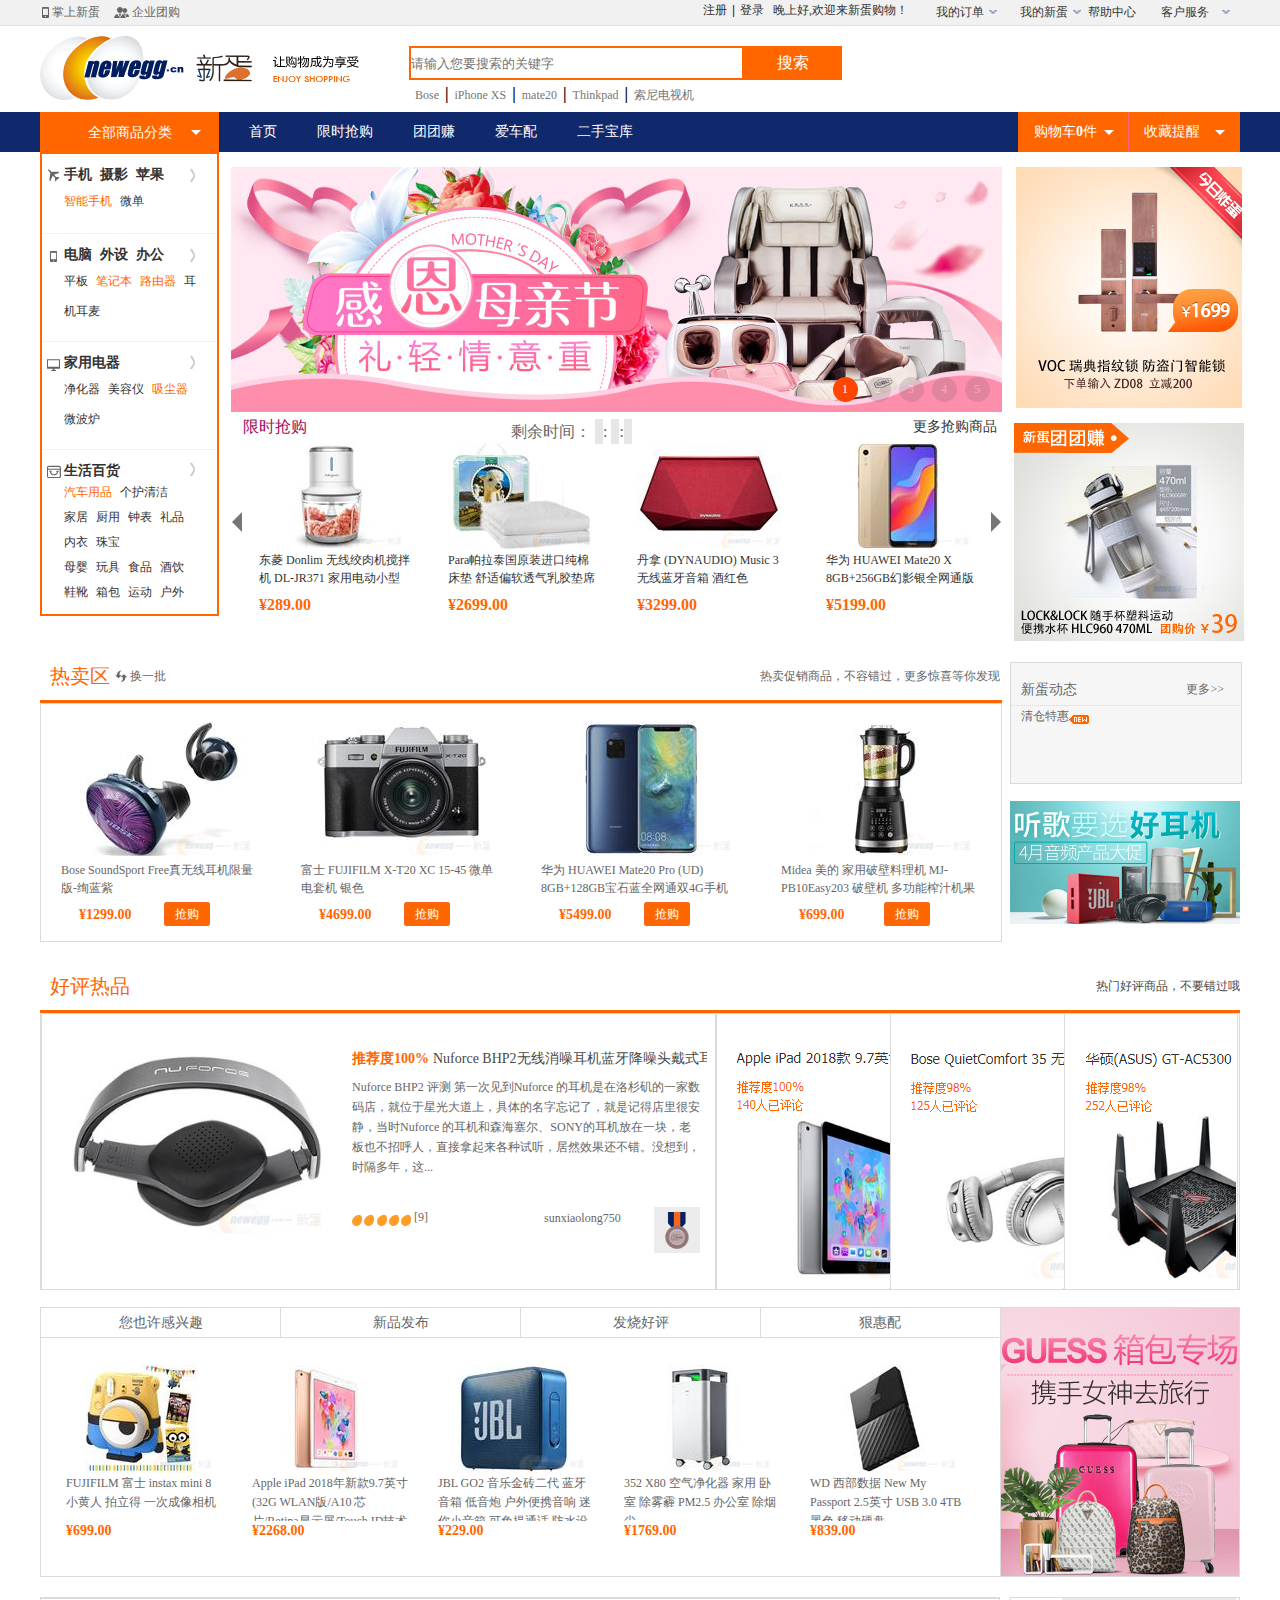
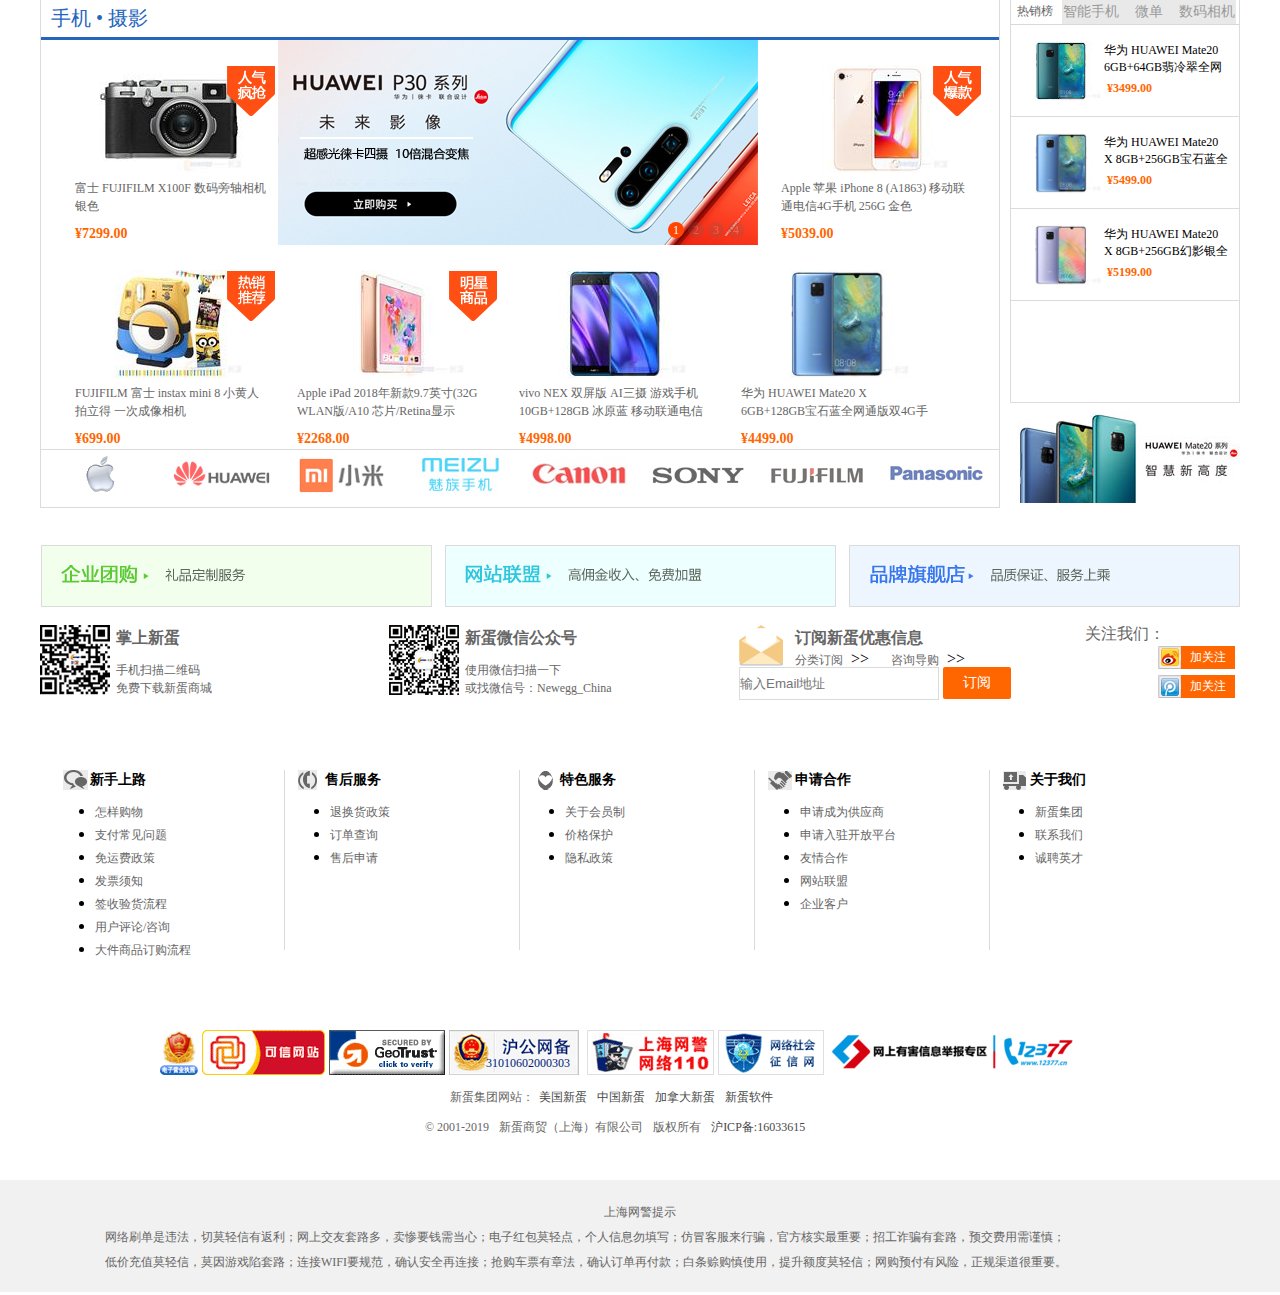
<file: src/index.html>
<!DOCTYPE html>
<html lang="en">

<head>
    <meta charset="UTF-8">
    <title>新蛋商城</title>
    <link rel="stylesheet" href="css/base.css">
    <link rel="stylesheet" href="css/index.css">
    <link rel="stylesheet" type="text/css" href="css/swiper.css" />
    <script src="lib/swiper.min.js" type="text/javascript" charset="utf-8"></script>
    <script src="lib/jquery-1.11.0.min.js"></script>
    <script src="js/main2.js"></script>
    <script src="js/index.js"></script>
    <script src="js/xsg.js"></script>
    <script src="js/gwc1.js"></script>
</head>

<body>
    <div id="topbar">
        <div class="wraper topbar">
            <div class="topnav_left">
                <ul class="aside">
                    <li id="qrcode"><a href="###" class="phone">
                            掌上新蛋</a>
                        <div class="inner_code">
                            <div class="code">
                                <p> 新蛋APP</p>
                                <img src="img/qrcode_app.png" width="100" height="100" alt="">
                                <span>全新APP<br>让购物成为享受</span>
                            </div>
                            <div class="code">
                                <p>新蛋公众号</p>
                                <img src="img/qrcode_wechat.jpg" width="100" height="100" alt="">
                                <span>精彩文章<br>周周更不停</span>
                            </div>
                        </div>
                    </li>
                    <li><a href="#" class="bizGroupBuy">
                            企业团购</a></li>
                </ul>
            </div>
            <div class="topnav_right">
                <ul class="aside fr">
                    <li id="miniPayCountDown" class="hasub" show="" down="true"><a href="#" class="oper">
                            我的订单</a> <s><a id="hiddenPayCountDown" style="display:none">
                               
                            </a></s>
                        <div class="inner logintip">请<a href="#" class="blue underline">登录</a>后查看</div>
                    </li>
                    <li id="miniMyNewegg" class="hasub" show="" down="true"><a href="#" class="oper">
                            我的新蛋<s></s></a>
                        <div class="inner logintip">请<a href="#" class="blue underline">登录</a>后查看</div>
                    </li>
                    <li><a href="#">
                            帮助中心</a></li>
                    <li class="hasub service"><a href="###" class="oper">
                            客户服务<s></s></a>
                        <div class="inner">
                            <div class="info">
                                <p class="orange fz14">
                                    <strong>
                                        400-820-4400</strong></p>
                                <strong>
                                    021-67072699</strong>
                                <p>
                                    每天 9:00 - 18:00</p>
                            </div>
                            <div class="connect_way">
                                <div class="common_btn"><a id="common_btn common_blue_btn" href="#" title="在线咨询"
                                        style="margin-right: 4px;"><span>
                                            在线咨询</span>
                                    </a></div>
                                <div class="common_btn">
                                    <a id="common_btn common_blue_btn" href="#" title="邮件我们"><span>
                                            邮件我们</span></a>
                                </div>
                            </div>
                        </div>
                    </li>
                </ul>
            </div>
            <div class="topnav_center">
                <span class="userpanel " id="userpanel" style="display: block;"><a href="./html/reg.html">注册</a><b>|</b><a
                        href="./html/login.html">登录</a>
                    <span id="spWelcome" class="welcome">晚上好,欢迎来新蛋购物！</span>
                </span>
                <span id="usename1" style="display: none;">
                    <p id="con">晚上好，欢迎来到新蛋购物！</p>
                    <p id="quit">退出</p>
                </span>
            </div>
        </div>
    </div>
    <div id="header" class="wraper">
        <div class="wraper header">
            <a id="logo" href="###" ref="noBlank" title="新蛋中国 - 全球领先的IT/数码网上购物商城-笔记本,电脑配件,数码相机,手机,办公设备,家电,百货"
                class="inblock logo ie6png"></a>

            <div class="searchbar ">
                <div class="searchinput">
                    <input type="text" value="" placeholder="请输入您要搜索的关键字" name="keyword" id="topSearch"
                        autocomplete="off" maxlength="50" x-webkit-speech="" class="keyword hasDefaultText">
                    <div class="sousuo">
                        <a href="###" class="btn_search" title="搜索">搜索</a>
                    </div>
                </div>
                <p class="hot">
                    <a href="###">Bose</a><b>|</b><a href="###">iPhone XS</a><b>|</b><a href="###">mate20</a><b>|</b><a
                        href="###">Thinkpad</a><b>|</b><a href="###">索尼电视机</a>
                </p>
            </div>
        </div>
    </div>
    <div id="menu" class="menu_index">
        <div class="wraper">
            <ul class="nav">
                <li><a href="###" title="首页">首页</a></li>
                <li><a href="###" title="限时抢购">限时抢购</a></li>
                <li><a href="###" title="团团赚">团团赚</a></li>
                <li><a href="###" title="爱车配">爱车配</a></li>
                <li id="nav_banner" class="endhid"><a href="###" title="二手宝库">二手宝库</a></li>
            </ul>
            <div class="menu" id="innermenu">
                <h3><a href="###" title="全部商品分类">全部商品分类</a></h3>
                <div class="menulist" id="navigationPanel" style="display:block;">
                    <ul class="menunavi cls">
                        <li class="item">
                            <dl style="height: 100%;padding-bottom:10px">
                                <dt>
                                    <div class="banner_icon"></div>
                                    <div class="drop_links">
                                        <h4>
                                            <a href="./html/list.html">手机</a>&nbsp;
                                            <a href="###">摄影</a>&nbsp;
                                            <a href="###">苹果</a>&nbsp;
                                        </h4>
                                        <div class="se_links" style="overflow: hidden; line-height: 27px;width: 132px;">
                                            <a href="###" class="clf60">智能手机</a>&nbsp;
                                            <a href="###">微单</a>&nbsp;
                                        </div>
                                    </div>
                                </dt>
                                <dd>
                                    <div class="ddwrap">
                                        <img src="img/mate20tu.jpg" alt="mate20" class="bgimg" usemap="#imhot17749">
                                        <map name="imhot17749"><area shape="rect" coords="0,300,818,490" href="###"
                                                title="mate20"></map>
                                        <table cellpadding="0" cellspacing="0" class="ddwrap_brand_table">
                                            <tbody>
                                                <tr>
                                                    <th><label>手机</label></th>
                                                    <td>
                                                        <a href="./html/list.html" class="clf60">华为</a>
                                                        <b>|</b>
                                                        <a href="###">小米</a>
                                                        <b>|</b>
                                                        <a href="###">魅族</a>
                                                        <b>|</b>
                                                        <a href="###">vivo</a>
                                                    </td>
                                                </tr>
                                                <tr>
                                                    <th><label>苹果专区</label></th>
                                                    <td>
                                                        <a href="###" class="clf60">iPhone</a>
                                                        <b>|</b>
                                                        <a href="###">iPad</a>
                                                        <b>|</b>
                                                        <a href="###">Watch</a>
                                                        <b>|</b>
                                                        <a href="###">iMac</a>
                                                        <b>|</b>
                                                        <a href="###" class="clf60">MacBook</a>
                                                        <b>|</b>
                                                        <a href="###">苹果通用附件</a>
                                                        <b>|</b>
                                                        <a href="###">苹果原装配件</a>
                                                    </td>
                                                </tr>
                                                <tr>
                                                    <th><label>手机配件</label></th>
                                                    <td>
                                                        <a href="###">手机电池/充电器</a>
                                                        <b>|</b>
                                                        <a href="###">手机数据线</a>
                                                        <b>|</b>
                                                        <a href="###">车载手机配件</a>
                                                        <b>|</b>
                                                        <a href="###">手机通用配件</a>
                                                        <b>|</b>
                                                        <a href="###" class="clf60">移动电源</a>
                                                        <b>|</b>
                                                        <a href="###">手机耳机</a>
                                                        <b>|</b>
                                                        <a href="###">无线充电</a>
                                                        <b>|</b>
                                                        <a href="###">手机镜头/拍摄器材</a>
                                                    </td>
                                                </tr>
                                                <tr>
                                                    <th><label>智能硬件</label></th>
                                                    <td>
                                                        <a href="###" class="clf60">智能穿戴/设备</a>
                                                        <b>|</b>
                                                        <a href="###">无人机</a>
                                                        <b>|</b>
                                                        <a href="###">平衡车</a>
                                                        <b>|</b>
                                                        <a href="###">游戏机</a>
                                                        <b>|</b>
                                                        <a href="###">游戏周边</a>
                                                        <b>|</b>
                                                        <a href="###">游戏手柄</a>
                                                    </td>
                                                </tr>
                                                <tr>
                                                    <th><label>数码摄影</label></th>
                                                    <td>
                                                        <a href="###" class="clf60">单电/微单</a>
                                                        <b>|</b>
                                                        <a href="###">镜头</a>
                                                        <b>|</b>
                                                        <a href="###">数码相机</a>
                                                        <b>|</b>
                                                        <a href="###">数码摄像机</a>
                                                        <b>|</b>
                                                        <a href="###">特殊相机</a>
                                                        <b>|</b>
                                                        <a href="###">照片打印机</a>
                                                    </td>
                                                </tr>
                                                <tr>
                                                    <th><label>数码附件</label></th>
                                                    <td>
                                                        <a href="###">镜头滤镜</a>
                                                        <b>|</b>
                                                        <a href="###">数码贴膜/清洁</a>
                                                        <b>|</b>
                                                        <a href="###">数码包</a>
                                                        <b>|</b>
                                                        <a href="###">三脚架/云台</a>
                                                        <b>|</b>
                                                        <a href="###">电池/充电器</a>
                                                        <b>|</b>
                                                        <a href="###" class="clf60">存储卡</a>
                                                    </td>
                                                </tr>
                                            </tbody>
                                        </table>
                                        <div class="drop_list_hot">
                                            <h4><strong>热门品牌</strong></h4>
                                            <div class="drop_brand_hot">
                                                <a title="苹果" href="###"></a>
                                                <a title="华为" href="###"></a>
                                                <a title="小米" href="###"></a>
                                                <a title="魅族" href="###"></a>
                                                <a title="佳能" href="###"></a>
                                                <a title="尼康" href="###"></a>
                                            </div>
                                        </div>
                                    </div>
                                </dd>
                            </dl>
                        </li>
                        <li class="item">
                            <dl style="height: 100%;padding-bottom:10px">
                                <dt>
                                    <div class="drop_links" style="height: 100%;">
                                        <div class="banner_icon banner_icon_1"></div>
                                        <h4>
                                            <a href="###">电脑</a>&nbsp;
                                            <a href="###">外设</a>&nbsp;
                                            <a href="###">办公</a>&nbsp;
                                        </h4>
                                        <div class="se_links" style="overflow: hidden; line-height: 27px;width: 132px;">
                                            <a href="###">平板</a>&nbsp;
                                            <a href="###" class="clf60">笔记本</a>&nbsp;
                                            <a href="###" class="clf60">路由器</a>&nbsp;
                                            <a href="###">耳机耳麦</a>&nbsp;
                                        </div>
                                    </div>
                                    <div class="menudt_bot"></div>
                                </dt>
                                <dd>
                                    <div class="ddwrap">
                                        <table cellpadding="0" cellspacing="0" class="ddwrap_brand_table">
                                            <tbody>
                                                <tr>
                                                    <th><label>电脑整机</label></th>
                                                    <td>
                                                        <a href="###" class="clf60">笔记本</a>
                                                        <b>|</b>
                                                        <a href="###">平板配件</a>
                                                        <b>|</b>
                                                        <a href="###" class="clf60">平板</a>
                                                    </td>
                                                </tr>
                                                <tr>
                                                    <th><label>电脑配件</label></th>
                                                    <td>
                                                        <a href="###">主板</a>
                                                        <b>|</b>
                                                        <a href="###">硬盘</a>
                                                        <b>|</b>
                                                        <a href="###" class="clf60">SSD固态硬盘</a>
                                                        <b>|</b>
                                                        <a href="###">内存</a>
                                                        <b>|</b>
                                                        <a href="###">机箱</a>
                                                        <b>|</b>
                                                        <a href="###">电源</a>
                                                        <b>|</b>
                                                        <a href="###" class="clf60">显示器</a>
                                                        <b>|</b>
                                                        <a href="###">散热器</a>
                                                    </td>
                                                </tr>
                                                <tr>
                                                    <th><label>电脑外设</label></th>
                                                    <td>
                                                        <a href="###">键盘</a>
                                                        <b>|</b>
                                                        <a href="###" class="clf60">鼠标</a>
                                                        <b>|</b>
                                                        <a href="###">U盘</a>
                                                        <b>|</b>
                                                        <a href="###" class="clf60">移动硬盘</a>
                                                        <b>|</b>
                                                        <a href="###" class="clf60">存储卡</a>
                                                        <b>|</b>
                                                        <a href="###">读卡器</a>
                                                        <b>|</b>
                                                        <a href="###">插座</a>
                                                        <b>|</b>
                                                        <a href="###">鼠标垫/附件</a>
                                                    </td>
                                                </tr>
                                                <tr>
                                                    <th><label>网络设备</label></th>
                                                    <td>
                                                        <a href="###" class="clf60">路由器</a>
                                                        <b>|</b>
                                                        <a href="###">网卡</a>
                                                        <b>|</b>
                                                        <a href="###">无线AP</a>
                                                        <b>|</b>
                                                        <a href="###">交换机</a>
                                                        <b>|</b>
                                                        <a href="###">网络配件</a>
                                                    </td>
                                                </tr>
                                                <tr>
                                                    <th><label>音频设备</label></th>
                                                    <td>
                                                        <a href="###" class="clf60">耳机/耳麦</a>
                                                        <b>|</b>
                                                        <a href="###" class="clf60">音箱</a>
                                                        <b>|</b>
                                                        <a href="###">手机耳机</a>
                                                    </td>
                                                </tr>
                                                <tr>
                                                    <th><label>智能硬件</label></th>
                                                    <td>
                                                        <a href="###" class="clf60">智能穿戴/设备</a>
                                                        <b>|</b>
                                                        <a href="###">无人机</a>
                                                        <b>|</b>
                                                        <a href="###">平衡车</a>
                                                        <b>|</b>
                                                        <a href="###">游戏机</a>
                                                        <b>|</b>
                                                        <a href="###">游戏周边</a>
                                                        <b>|</b>
                                                        <a href="###">游戏手柄</a>
                                                        <b>|</b>
                                                        <a href="###">苹果配件</a>
                                                        <b>|</b>
                                                        <a href="###">智能配饰</a>
                                                    </td>
                                                </tr>
                                                <tr>
                                                    <th><label>办公设备</label></th>
                                                    <td>
                                                        <a href="###">喷墨一体机</a>
                                                        <b>|</b>
                                                        <a href="###">激光一体机</a>
                                                        <b>|</b>
                                                        <a href="###">激光打印机</a>
                                                        <b>|</b>
                                                        <a href="###">喷墨打印机</a>
                                                        <b>|</b>
                                                        <a href="###">针式打印机</a>
                                                        <b>|</b>
                                                        <a href="###">投影机</a>
                                                        <b>|</b>
                                                        <a href="###">传真机</a>
                                                        <b>|</b>
                                                        <a href="###">扫描仪</a>
                                                    </td>
                                                </tr>
                                                <tr>
                                                    <th><label>打印耗材</label></th>
                                                    <td>
                                                        <a href="###">硒鼓/墨粉</a>
                                                    </td>
                                                </tr>
                                            </tbody>
                                        </table>
                                        <div class="drop_list_hot">
                                            <h4><strong>热门品牌</strong></h4>
                                            <div class="drop_brand_hot">
                                                <a title="THINKPAD" href="###"></a>
                                                <a title="华硕" href="###"></a>
                                                <a title="戴尔" href="###"></a>
                                                <a title="惠普" href="###"></a>
                                                <a title="联想" href="###"></a>
                                                <a title="微软" href="###"></a>
                                            </div>
                                        </div>
                                        <div class="menudl_bot"></div>
                                        <div class="menudl_right"></div>
                                </dd>
                            </dl>
                        </li>
                        <li class="item">
                            <dl style="height: 100%;padding-bottom:10px">
                                <dt>
                                    <div class="drop_links" style="height: 100%;">
                                        <div class="banner_icon banner_icon_2"></div>
                                        <h4>
                                            <a href="###">家用电器</a>&nbsp;
                                        </h4>
                                        <div class="se_links" style="overflow: hidden; line-height: 27px;width: 132px;">
                                            <a href="###">净化器</a>&nbsp;
                                            <a href="###">美容仪</a>&nbsp;
                                            <a href="###" class="clf60">吸尘器</a>&nbsp;
                                            <a href="###">微波炉</a>&nbsp;
                                        </div>
                                    </div>
                                    <div class="menudt_bot"></div>
                                </dt>
                                <dd>
                                    <div class="ddwrap">
                                        <table cellpadding="0" cellspacing="0" class="ddwrap_brand_table">
                                            <tbody>
                                                <tr>
                                                    <th><label>平板电视</label></th>
                                                    <td>
                                                        <a href="###" class="clf60">40-60英寸</a>
                                                        <b>|</b>
                                                        <a href="###">大于60英寸</a>
                                                        <b>|</b>
                                                        <a href="###">小于40英寸</a>
                                                    </td>
                                                </tr>
                                                <tr>
                                                    <th><label>冰/洗/空</label></th>
                                                    <td>
                                                        <a href="###">空调</a>
                                                        <b>|</b>
                                                        <a href="###">洗衣/干衣机</a>
                                                        <b>|</b>
                                                        <a href="###">冰箱/冷柜</a>
                                                    </td>
                                                </tr>
                                                <tr>
                                                    <th><label>视听设备</label></th>
                                                    <td>
                                                        <a href="###" class="clf60">音箱</a>
                                                    </td>
                                                </tr>
                                                <tr>
                                                    <th><label>家装电器</label></th>
                                                    <td>
                                                        <a href="###">烟机/灶具</a>
                                                        <b>|</b>
                                                        <a href="###">燃气热水器</a>
                                                        <b>|</b>
                                                        <a href="###">电热水器</a>
                                                        <b>|</b>
                                                        <a href="###">消毒柜</a>
                                                    </td>
                                                </tr>
                                                <tr>
                                                    <th><label>生活家电</label></th>
                                                    <td>
                                                        <a href="###" class="clf60">取暖电器</a>
                                                        <b>|</b>
                                                        <a href="###">电熨斗/挂烫机</a>
                                                        <b>|</b>
                                                        <a href="###">吸尘器/清洁机</a>
                                                        <b>|</b>
                                                        <a href="###">加湿器</a>
                                                        <b>|</b>
                                                        <a href="###" class="clf60">空气净化器</a>
                                                        <b>|</b>
                                                        <a href="###">饮水机</a>
                                                        <b>|</b>
                                                        <a href="###" class="clf60">净水设备</a>
                                                        <b>|</b>
                                                        <a href="###">电风扇/空调扇</a>
                                                        <b>|</b>
                                                        <a href="###">驱蚊器</a>
                                                    </td>
                                                </tr>
                                                <tr>
                                                    <th><label>个护健康</label></th>
                                                    <td>
                                                        <a href="###" class="clf60">电吹风</a>
                                                        <b>|</b>
                                                        <a href="###">电动牙刷</a>
                                                        <b>|</b>
                                                        <a href="###">美容美发器</a>
                                                        <b>|</b>
                                                        <a href="###" class="clf60">剃须/脱毛器</a>
                                                        <b>|</b>
                                                        <a href="###">足浴盆</a>
                                                        <b>|</b>
                                                        <a href="###">按摩器材</a>
                                                        <b>|</b>
                                                        <a href="###">电子体温计</a>
                                                        <b>|</b>
                                                        <a href="###" class="clf60">血压计</a>
                                                    </td>
                                                </tr>
                                                <tr>
                                                    <th><label>厨房电器</label></th>
                                                    <td>
                                                        <a href="###">电磁炉</a>
                                                        <b>|</b>
                                                        <a href="###" class="clf60">电饭煲</a>
                                                        <b>|</b>
                                                        <a href="###" class="clf60">电水壶</a>
                                                        <b>|</b>
                                                        <a href="###">电压力锅</a>
                                                        <b>|</b>
                                                        <a href="###">豆浆机</a>
                                                        <b>|</b>
                                                        <a href="###">多用途电锅</a>
                                                        <b>|</b>
                                                        <a href="###">咖啡机</a>
                                                        <b>|</b>
                                                        <a href="###">料理/榨汁机</a>
                                                        <b>|</b>
                                                        <a href="###">食品加工机</a>
                                                        <b>|</b>
                                                        <a href="###" class="clf60">微波炉/电烤箱</a>
                                                        <b>|</b>
                                                        <a href="###">酸奶机/冰淇凌机</a>
                                                        <b>|</b>
                                                        <a href="###">电饼铛/煎烤机</a>
                                                        <b>|</b>
                                                        <a href="###">面包机/煮蛋器</a>
                                                    </td>
                                                </tr>
                                            </tbody>
                                        </table>
                                        <div class="drop_list_hot">
                                            <h4><strong>热门品牌</strong></h4>
                                            <div class="drop_brand_hot">
                                                <a title="飞利浦" href="###"></a>
                                                <a title="松下" href="###"></a>
                                                <a title="格兰仕" href="###"></a>
                                                <a title="苏泊尔" href="###"></a>
                                                <a title="美的" href="###"></a>
                                                <a title="夏普" href="###"></a>
                                            </div>
                                        </div>
                                        <div class="menudl_bot"></div>
                                        <div class="menudl_right"></div>
                                </dd>
                            </dl>
                        </li>
                        <li class="item_last">
                            <dl>
                                <dt>
                                    <div class="drop_links">
                                        <div class="banner_icon banner_icon_4"></div>
                                        <h4 id="last_li_h4" style="zoom: 1;">
                                            生活百货
                                            &nbsp;
                                        </h4>
                                        <div class="se_links">
                                            <ul class="se_links_ul">
                                                <li class="">
                                                    <div class="se_links_a" style="zoom: 1;">
                                                        <a href="###" class="clf60">汽车用品</a>&nbsp;
                                                        <a href="###">个护清洁</a>&nbsp;
                                                    </div>
                                                    <div class="menudt_bot"></div>
                                                    <div class="childmenu" style="top:-347px">
                                                        <div class="ddwrap">
                                                            <img src="img/kiddy.jpg" alt="宝宝椅" class="bgimg ie6png"
                                                                usemap="#imhot22528"
                                                                style="position: absolute; zoom: 1;">
                                                            <map name="imhot22528"><area shape="rect"
                                                                    coords="0,300,818,490" href="###" title="宝宝椅"></map>
                                                            <table cellpadding="0" cellspacing="0"
                                                                class="ddwrap_brand_table">
                                                                <tbody>
                                                                    <tr>
                                                                        <th><label>汽车养护</label></th>
                                                                        <td>
                                                                            <a href="###">汽车清洁</a>
                                                                            <b>|</b>
                                                                            <a href="###">保养添加剂</a>
                                                                        </td>
                                                                    </tr>
                                                                    <tr>
                                                                        <th><label>汽车装饰</label></th>
                                                                        <td>
                                                                            <a href="###">外饰装潢</a>
                                                                            <b>|</b>
                                                                            <a href="###">香水除味</a>
                                                                            <b>|</b>
                                                                            <a href="###">功能精品</a>
                                                                            <b>|</b>
                                                                            <a href="###">内饰装潢</a>
                                                                        </td>
                                                                    </tr>
                                                                    <tr>
                                                                        <th><label>汽车电子</label></th>
                                                                        <td>
                                                                            <a href="###" class="clf60">行车记录仪</a>
                                                                            <b>|</b>
                                                                            <a href="###">车载数码配件</a>
                                                                            <b>|</b>
                                                                            <a href="###">车载生活电器</a>
                                                                            <b>|</b>
                                                                            <a href="###">车载电源</a>
                                                                        </td>
                                                                    </tr>
                                                                    <tr>
                                                                        <th><label>汽车安全</label></th>
                                                                        <td>
                                                                            <a href="###" class="clf60">儿童安全座椅</a>
                                                                        </td>
                                                                    </tr>
                                                                    <tr>
                                                                        <th><label>个人护理</label></th>
                                                                        <td>
                                                                            <a href="###">情趣用品</a>
                                                                        </td>
                                                                    </tr>
                                                                    <tr>
                                                                        <th><label>家庭常备</label></th>
                                                                        <td>
                                                                            <a href="###">生活用纸</a>
                                                                        </td>
                                                                    </tr>
                                                                    <tr>
                                                                        <th><label>健康电器</label></th>
                                                                        <td>
                                                                            <a href="###">足浴盆</a>
                                                                            <b>|</b>
                                                                            <a href="###">按摩器材</a>
                                                                            <b>|</b>
                                                                            <a href="###">电子体温计</a>
                                                                            <b>|</b>
                                                                            <a href="###" class="clf60">血压计</a>
                                                                        </td>
                                                                    </tr>
                                                                </tbody>
                                                            </table>
                                                            <div class="drop_list_hot">
                                                                <h4><strong>热门品牌</strong></h4>
                                                                <div class="drop_brand_hot">
                                                                    <a title="微软" href="###"></a>
                                                                    <a title="松下" href="###"></a>
                                                                    <a title="索尼" href="###"></a>
                                                                    <a title="LG" href="###"></a>
                                                                </div>
                                                            </div>
                                                        </div>
                                                        <div class="menudl_bot"></div>
                                                        <div class="menudl_right"></div>
                                                    </div>
                                                </li>
                                                <li>
                                                    <div class="se_links_a" style="zoom: 1;">
                                                        <a href="###">家居</a>&nbsp;
                                                        <a href="###">厨用</a>&nbsp;
                                                        <a href="###">钟表</a>&nbsp;
                                                        <a href="###">礼品</a>&nbsp;
                                                    </div>
                                                    <div class="menudt_bot"></div>
                                                    <div class="childmenu" style="top:-374px">
                                                        <div class="ddwrap">
                                                            <table cellpadding="0" cellspacing="0"
                                                                class="ddwrap_brand_table">
                                                                <tbody>
                                                                    <tr>
                                                                        <th><label>家居用品</label></th>
                                                                        <td>
                                                                            <a href="###" class="clf60">台灯/护眼灯</a>
                                                                            <b>|</b>
                                                                            <a href="###" class="clf60">智能家居</a>
                                                                            <b>|</b>
                                                                            <a href="###">收纳保鲜</a>
                                                                            <b>|</b>
                                                                            <a href="###">伞具雨具</a>
                                                                        </td>
                                                                    </tr>
                                                                    <tr>
                                                                        <th><label>厨具餐具</label></th>
                                                                        <td>
                                                                            <a href="###" class="clf60">茶具/酒具</a>
                                                                            <b>|</b>
                                                                            <a href="###">厨房配件</a>
                                                                            <b>|</b>
                                                                            <a href="###" class="clf60">刀剪砧板</a>
                                                                            <b>|</b>
                                                                            <a href="###" class="clf60">烹饪锅具</a>
                                                                            <b>|</b>
                                                                            <a href="###">收纳保鲜</a>
                                                                        </td>
                                                                    </tr>
                                                                    <tr>
                                                                        <th><label>家纺</label></th>
                                                                        <td>
                                                                            <a href="###">电热毯/垫</a>
                                                                            <b>|</b>
                                                                            <a href="###">卫浴家纺</a>
                                                                            <b>|</b>
                                                                            <a href="###">床品用品</a>
                                                                            <b>|</b>
                                                                            <a href="###" class="clf60">床品套件</a>
                                                                            <b>|</b>
                                                                            <a href="###">毯子</a>
                                                                            <b>|</b>
                                                                            <a href="###">被子</a>
                                                                            <b>|</b>
                                                                            <a href="###">枕芯</a>
                                                                        </td>
                                                                    </tr>
                                                                    <tr>
                                                                        <th><label>精美礼品</label></th>
                                                                        <td>
                                                                            <a href="###">办公文具</a>
                                                                        </td>
                                                                    </tr>
                                                                </tbody>
                                                            </table>
                                                            <div class="drop_list_hot">
                                                                <h4><strong>热门品牌</strong></h4>
                                                                <div class="drop_brand_hot">
                                                                    <a title="惠普" href="###"></a>
                                                                    <a title="爱普生" href="###"></a>
                                                                    <a title="格之格" href="###"></a>
                                                                    <a title="三菱" href="###"></a>
                                                                    <a title="百乐" href="###"></a>
                                                                    <a title="3M" href="###"></a>
                                                                </div>
                                                            </div>
                                                        </div>
                                                        <div class="menudl_bot"></div>
                                                        <div class="menudl_right"></div>
                                                    </div>
                                                </li>
                                                <li>
                                                    <div class="se_links_a" style="zoom: 1;">
                                                        <a href="###">内衣</a>&nbsp;
                                                        <a href="###">珠宝</a>&nbsp;
                                                    </div>
                                                    <div class="menudt_bot"></div>
                                                    <div class="childmenu" style="top:-401px">
                                                        <div class="ddwrap">
                                                            <table cellpadding="0" cellspacing="0"
                                                                class="ddwrap_brand_table">
                                                            </table>
                                                            <div class="drop_list_hot">
                                                                <h4><strong>热门品牌</strong></h4>
                                                                <div class="drop_brand_hot">
                                                                    <a title="天梭" href="###"></a>
                                                                    <a title="卡西欧" href="###"></a>
                                                                    <a title="汉爱" href="###"></a>
                                                                    <a title="精准" href="###"></a>
                                                                    <a title="威古氏" href="###"></a>
                                                                    <a title="天美时" href="###"></a>
                                                                </div>
                                                            </div>
                                                        </div>
                                                        <div class="menudl_bot"></div>
                                                        <div class="menudl_right"></div>
                                                    </div>
                                                </li>
                                                <li>
                                                    <div class="se_links_a" style="zoom: 1;">
                                                        <a href="###">母婴</a>&nbsp;
                                                        <a href="###">玩具</a>&nbsp;
                                                        <a href="###">食品</a>&nbsp;
                                                        <a href="###">酒饮</a>&nbsp;
                                                    </div>
                                                    <div class="menudt_bot"></div>
                                                    <div class="childmenu" style="top:-428px">
                                                        <div class="ddwrap">
                                                            <table cellpadding="0" cellspacing="0"
                                                                class="ddwrap_brand_table">
                                                                <tbody>
                                                                    <tr>
                                                                        <th><label>休闲食品</label></th>
                                                                        <td>
                                                                            <a href="###">休闲小食</a>
                                                                        </td>
                                                                    </tr>
                                                                    <tr>
                                                                        <th><label>冲调饮料</label></th>
                                                                        <td>
                                                                            <a href="###">茶包/茶类</a>
                                                                        </td>
                                                                    </tr>
                                                                </tbody>
                                                            </table>
                                                            <div class="drop_list_hot">
                                                                <h4><strong>热门品牌</strong></h4>
                                                                <div class="drop_brand_hot">
                                                                    <a title="BANEBERRY" href="###"></a>
                                                                    <a title="SWISSWIN" href="###"></a>
                                                                    <a title="teemzone" href="###"></a>
                                                                    <a title="weekender" href="###"></a>
                                                                    <a title="博云物联" href="###"></a>
                                                                </div>
                                                            </div>
                                                        </div>
                                                        <div class="menudl_bot"></div>
                                                        <div class="menudl_right"></div>
                                                    </div>
                                                </li>
                                                <li>
                                                    <div class="se_links_a" style="zoom: 1;">
                                                        <a href="###">鞋靴</a>&nbsp;
                                                        <a href="###">箱包</a>&nbsp;
                                                        <a href="###">运动</a>&nbsp;
                                                        <a href="###">户外</a>&nbsp;
                                                    </div>
                                                    <div class="menudt_bot"></div>
                                                    <div class="childmenu" style="top:-455px">
                                                        <div class="ddwrap">
                                                            <table cellpadding="0" cellspacing="0"
                                                                class="ddwrap_brand_table">
                                                                <tbody>
                                                                    <tr>
                                                                        <th><label>运动器械</label></th>
                                                                        <td>
                                                                            <a href="###">自行车</a>
                                                                        </td>
                                                                    </tr>
                                                                    <tr>
                                                                        <th><label>男女皮具</label></th>
                                                                        <td>
                                                                            <a href="###">男士钱包/手包</a>
                                                                            <b>|</b>
                                                                            <a href="###" class="clf60">皮带/礼盒</a>
                                                                            <b>|</b>
                                                                            <a href="###">女士钱包/手包</a>
                                                                        </td>
                                                                    </tr>
                                                                    <tr>
                                                                        <th><label>功能箱包</label></th>
                                                                        <td>
                                                                            <a href="###" class="clf60">电脑包</a>
                                                                            <b>|</b>
                                                                            <a href="###" class="clf60">旅行箱包</a>
                                                                            <b>|</b>
                                                                            <a href="###">运动休闲包</a>
                                                                            <b>|</b>
                                                                            <a href="###">商务公文包</a>
                                                                        </td>
                                                                    </tr>
                                                                </tbody>
                                                            </table>
                                                            <div class="drop_list_hot">
                                                                <h4><strong>热门品牌</strong></h4>
                                                                <div class="drop_brand_hot">
                                                                    <a title="七匹狼" href="###"></a>
                                                                    <a title="莱斯玛特" href="###"></a>
                                                                    <a title="维氏" href="###"></a>
                                                                    <a title="佳明" href="###"></a>
                                                                    <a title="圣弗莱" href="###"></a>
                                                                    <a title="猎鹰计划" href="###"></a>
                                                                </div>
                                                            </div>
                                                        </div>
                                                        <div class="menudl_bot"></div>
                                                        <div class="menudl_right"></div>
                                                    </div>
                                                </li>
                                            </ul>
                                        </div>
                                    </div>
                                    <div class="menudt_bot"></div>
                                </dt>
                                <dd>
                                </dd>
                            </dl>
                        </li>
                    </ul>
                </div>
            </div>
            <div class="utility">
                <dl class="mycart" hover="" show="" down="true">
                    <dt class="opener" id="tit_cart"><a id="gotoShoppingcart_a" href="###">购物车<strong
                                id="headerCartCount">0</strong>件<s></s></a></dt>
                    <dd class="openerC" id="cartContainer">
                        <div class="inner" style="width: 226px;">
                            <div class="empty">
                                <s class="inblock mr5"></s>您还没有购买商品，快去挑选吧！
                            </div>
                            <input type="hidden" id="minicartTotalQty" value="0">
                            <input type="hidden" id="hidMiniCouldSelectGift" value="0">
                        </div>
                    </dd>
                </dl>
                <dl class="favor" hover="" show="" down="true">
                    <dt class="opener" id="tit_favor"><a href="###">收藏提醒<s></s></a></dt>
                    <dd class="openerC" id="favorContainer">
                        <div class="inner collectList" style="width: 226px;">
                            <div id="divWishListNoHaveContainer" class="listwrap favorwrap">
                                <div class="logintip">请登录后查看<a href="###" class="egg_btns_t1 egg_btns_org ml10">登录</a>
                                </div>
                            </div>
                        </div>
                    </dd>
                </dl>
            </div>
        </div>
    </div>
    <div id="wrap">
        <div class="wraper">
            <div class="section1 cls">
                <div class="col500 fl">
                    <div class="swiper-container" id="swiper-container">
                        <div class="swiper-wrapper">
                            <div class="swiper-slide"><a href="###" title="母亲节"><img src="img/771x245.jpg" alt=""></a>
                            </div>
                            <div class="swiper-slide"><a href="###" title="音频活动"><img src="img/771x245 (5).jpg"
                                        alt=""></a>
                            </div>
                            <div class="swiper-slide"><a href="###" title="床品活动"><img src="img/771x245 (2).jpg"
                                        alt=""></a>
                            </div>
                            <div class="swiper-slide"><a href="###" title="司沃康"><img src="img/771x245 (3).jpg"
                                        alt=""></a>
                            </div>
                            <div class="swiper-slide"><a href="###" title="sonos"><img src="img/771x245 (4).jpg"
                                        alt=""></a></div>
                        </div>
                        <!--按钮-->
                        <!-- <div class="swiper-button-prev"></div>
                            <div class="swiper-button-next"></div> -->
                        <!--分页-->
                        <div class="swiper-pagination"></div>
                        <!-- <script type="text/javascript">
                            //swiper基本款
                            var s1 = new Swiper('.swiper-container', {
                                autoplay: {//自动轮播
                                    delay: 2000,//间隔时间
                                    disableOnInteraction: false //拖拽完后还能继续自动轮播
                                },
                                loop: true,//无缝
                                navigation: {//上下按钮
                                    nextEl: '.swiper-button-next',
                                    prevEl: '.swiper-button-prev'
                                },
                                pagination: {//焦点跟随
                                    el: '.swiper-pagination',
                                    clickable: true,//点击焦点跳到指定图片
                                    renderBullet: function (index, className) {
                                        return '<span class="' + className + '">' + (index + 1) + '</span>';//生成焦点数字
                                    }
                                },
                                mousewheel: true,//滚动滑轮可以切图
                                effect: 'fade'//选用:效果
                            });
                            var oBox = document.getElementById('swiper-container');
                            oBox.onmouseover = function () {//鼠标经过停止
                                s1.autoplay.stop();
                            }
                            oBox.onmouseout = function () {//鼠标离开就运动
                                s1.autoplay.start();
                            }
                        </script> -->
                    </div>
                    <div class="timelimit mt10 ">
                        <div class="timelimitmt">
                            <h2>限时抢购</h2>
                            <a href="###" class="more">更多抢购商品</a>
                        </div>
                        <div class="proslider">
                            <div class="mover" style="position: relative; overflow: hidden;">
                                <ul id="prolist" class="prolist cls" style="left: 0;">
                                    <li class="" index="0">
                                        <p class="img">
                                            <a href="###" title="东菱 Donlim 无线绞肉机搅拌机 DL-JR371 家用电动小型多功能搅肉碎肉辅食料理机"><img
                                                    src="img/A31-117-6QW.jpg"
                                                    alt="东菱 Donlim 无线绞肉机搅拌机 DL-JR371 家用电动小型多功能搅肉碎肉辅食料理机">
                                            </a></p>
                                        <p class="title"><a href="###"
                                                title="东菱 Donlim 无线绞肉机搅拌机 DL-JR371 家用电动小型多功能搅肉碎肉辅食料理机">东菱 Donlim
                                                无线绞肉机搅拌机 DL-JR371 家用电动小型多功能搅肉碎肉辅食料理机</a></p>
                                        <p priceline=""><span class="price">¥289.00</span></p>
                                    </li>
                                    <li class="" index="1">
                                        <p class="img">
                                            <a href="###" title="Para帕拉泰国原装进口纯棉床垫 舒适偏软透气乳胶垫席梦思床垫"><img
                                                    src="img/A55-6SJ-2TDN01.jpg" alt="Para帕拉泰国原装进口纯棉床垫 舒适偏软透气乳胶垫席梦思床垫">
                                            </a></p>
                                        <p class="title"><a href="###"
                                                title="Para帕拉泰国原装进口纯棉床垫 舒适偏软透气乳胶垫席梦思床垫">Para帕拉泰国原装进口纯棉床垫
                                                舒适偏软透气乳胶垫席梦思床垫</a></p>
                                        <p priceline=""><span class="price">¥2699.00</span></p>
                                    </li>
                                    <li class="" index="2">
                                        <p class="img">
                                            <a href="###" title="丹拿 (DYNAUDIO) Music 3 无线蓝牙音箱 酒红色"><img
                                                    src="img/A10-6Q0-7PL.jpg" alt="丹拿 (DYNAUDIO) Music 3 无线蓝牙音箱 酒红色">
                                            </a></p>
                                        <p class="title"><a href="###" title="丹拿 (DYNAUDIO) Music 3 无线蓝牙音箱 酒红色">丹拿
                                                (DYNAUDIO) Music 3 无线蓝牙音箱 酒红色</a></p>
                                        <p priceline=""><span class="price">¥3299.00</span></p>
                                    </li>
                                    <li class="" index="3">
                                        <p class="img">
                                            <a href="###" title="华为 HUAWEI Mate20 X 8GB+256GB幻影银全网通版双4G手机"><img
                                                    src="img/A28-800-8AP.jpg"
                                                    alt="华为 HUAWEI Mate20 X 8GB+256GB幻影银全网通版双4G手机">
                                            </a></p>
                                        <p class="title"><a href="###"
                                                title="华为 HUAWEI Mate20 X 8GB+256GB幻影银全网通版双4G手机">华为
                                                HUAWEI Mate20 X 8GB+256GB幻影银全网通版双4G手机</a></p>
                                        <p priceline=""><span class="price">¥5199.00</span></p>
                                    </li>
                                    <li class="" index="4">
                                        <p class="img">
                                            <a href="###" title="索尼(SONY) MDR-1AM2 头戴式HIFI耳机重低音电脑手机带麦 1A升级版 黑色"><img
                                                    alt="索尼(SONY) MDR-1AM2 头戴式HIFI耳机重低音电脑手机带麦 1A升级版 黑色"
                                                    src="img/A10-026-7WE.jpg">
                                            </a></p>
                                        <p class="title"><a href="###"
                                                title="索尼(SONY) MDR-1AM2 头戴式HIFI耳机重低音电脑手机带麦 1A升级版 黑色">索尼(SONY)
                                                MDR-1AM2 头戴式HIFI耳机重低音电脑手机带麦 1A升级版 黑色</a></p>
                                        <p priceline=""><span class="price">¥1388.00</span></p>
                                    </li>
                                    <li class="" index="5">
                                        <p class="img">
                                            <a href="###"
                                                title="HOBOT 玻妞 擦窗机器人 三代 HOBOT 198 擦窗机 窗宝 无线智控 仿人工 全自动 家用 智能 擦窗机"><img
                                                    alt="HOBOT 玻妞 擦窗机器人 三代 HOBOT 198 擦窗机 窗宝 无线智控 仿人工 全自动 家用 智能 擦窗机"
                                                    src="img/A09-6MX-5RK.jpg">
                                            </a></p>
                                        <p class="title"><a href="###"
                                                title="HOBOT 玻妞 擦窗机器人 三代 HOBOT 198 擦窗机 窗宝 无线智控 仿人工 全自动 家用 智能 擦窗机">HOBOT
                                                玻妞 擦窗机器人 三代 HOBOT 198 擦窗机 窗宝 无线智控 仿人工 全自动 家用 智能 擦窗机</a></p>
                                        <p priceline=""><span class="price">¥1899.00</span></p>
                                    </li>
                                    <li class="" index="6">
                                        <p class="img">
                                            <a href="###" title="富士 FUJIFILM X-E3 机身 银色 (拆机版  不含镜头)"><img
                                                    alt="富士 FUJIFILM X-E3 机身 银色 (拆机版  不含镜头)" src="img/A04-112-697.jpg">
                                            </a></p>
                                        <p class="title"><a href="###" title="富士 FUJIFILM X-E3 机身 银色 (拆机版  不含镜头)">富士
                                                FUJIFILM X-E3 机身 银色 (拆机版 不含镜头)</a></p>
                                        <p priceline=""><span class="price">¥3988.00</span></p>
                                    </li>
                                    <li class="last" index="7">
                                        <p class="img">
                                            <a href="###" title="云米(VIOMI)21立方米瞬吸式 家用烟灶套装(天然气)CXW-260-VK701+JZT-VG301"><img
                                                    alt="云米(VIOMI)21立方米瞬吸式 家用烟灶套装(天然气)CXW-260-VK701+JZT-VG301" src="img/A65-6RW-1FK.jpg">
                                            </a></p>
                                        <p class="title"><a href="###" title="云米(VIOMI)21立方米瞬吸式 家用烟灶套装(天然气)CXW-260-VK701+JZT-VG301">云米(VIOMI)21立方米瞬吸式 家用烟灶套装(天然气)CXW-260-VK701+JZT-VG301</a></p>
                                        <p priceline=""><span class="price">¥2139.00</span></p>
                                    </li>
                                </ul>
                            </div>
                            <a href="javascript:void(61);" class="abtn_aleft"></a>
                            <a href="javascript:void(62);" class="abtn_aright agrayright"></a>
                        </div>
                        <div class="timeleft" id="timeleft">
                            <label class="mr5">剩余时间：</label>
                            <span class="hour"></span>:
                            <span class="minute"></span>:
                            <span class="second"></span>
                            <input type="hidden" value="1557417599000" id="countDown"></div>
                        <p class="timeleftgray" style="display:none;">开抢时间：<span class="hour">00</span><span
                                class="minute">00</span></p>
                    </div>
                </div>
                <div class="col230 block fr">
                    <div class="bombshell  mb10">
                        <div class="mover" style="position: relative; overflow: hidden;">
                            <ul class="prolist cls" style="left: 0px;">
                                <li index="0" class="current">
                                    <a href="###" bi="1" title="VOC 瑞典指纹锁">
                                        <img src="img/1 (1).jpg"
                                            width="226" class="ie6png" height="241" alt="VOC 瑞典指纹锁"></a>
                                </li>
                            </ul>
                        </div>
                    </div>
                    <div id="bannerAdTop_Right_Big_2013_0" class="group_buy_ad" align="center">
                        <a href="###" bi="1" title="团购">
                            <img src="img/230x218_1.jpg" width="230" class="ie6png" height="218" alt="团购"></a>
                    </div>
                </div>
            </div>
            <div class="cls mb20 ff1">
                <div class="col720 hot_sale floor floor_orange fl">
                    <div class="hot">
                        <h2>热卖区</h2>
                        <div class="hot_title">
                            <a id="hot_sale_a" href="javascript:void(0);" class="">换一批</a>
                            <span>热卖促销商品，不容错过，更多惊喜等你发现</span>
                        </div>
                    </div>
                    <div style="position: relative; overflow: hidden;" class="tabc">
                        <ul id="Container_HotSale" class="prolist cls " style="left: 0px; position: absolute;">
                            <li index="0" class="current">
                                <p class="img"><a title="Bose SoundSport Free真无线耳机限量版-绚蓝紫" href="###"><img
                                            alt="Bose SoundSport Free真无线耳机限量版-绚蓝紫" src="img/A10-30T-7Y2.jpg"></a>
                                </p>
                                <p class="title"><a title="Bose SoundSport Free真无线耳机限量版-绚蓝紫" href="###">Bose
                                        SoundSport Free真无线耳机限量版-绚蓝紫</a></p>
                                <p class="priceline"> <span class="price">¥1299.00</span></p>
                                <a class="egg_btns_t1 egg_btns_org" href="###">抢购</a>
                            </li>
                            <li index="1">
                                <p class="img"><a title="富士 FUJIFILM X-T20  XC 15-45 微单电套机 银色" href="###"><img
                                            alt="富士 FUJIFILM X-T20  XC 15-45 微单电套机 银色" src="img/A04-112-67LN01.jpg"></a>
                                </p>
                                <p class="title"><a title="富士 FUJIFILM X-T20  XC 15-45 微单电套机 银色" href="###">富士
                                        FUJIFILM X-T20 XC 15-45 微单电套机 银色</a></p>
                                <p class="priceline"> <span class="price">¥4699.00</span></p><a
                                    class="egg_btns_t1 egg_btns_org" href="###">抢购</a>
                            </li>
                            <li index="2">
                                <p class="img"><a title="华为 HUAWEI Mate20 Pro (UD) 8GB+128GB宝石蓝全网通双4G手机" href="###"><img
                                            alt="华为 HUAWEI Mate20 Pro (UD) 8GB+128GB宝石蓝全网通双4G手机"
                                            src="img/A28-800-87C.jpg"></a>
                                </p>
                                <p class="title"><a title="华为 HUAWEI Mate20 Pro (UD) 8GB+128GB宝石蓝全网通双4G手机" href="###">华为
                                        HUAWEI Mate20 Pro (UD) 8GB+128GB宝石蓝全网通双4G手机</a></p>
                                <p class="priceline"> <span class="price">¥5499.00</span></p><a
                                    class="egg_btns_t1 egg_btns_org" href="###">抢购</a>
                            </li>
                            <li index="3">
                                <p class="img"><a title="Midea 美的 家用破壁料理机 MJ-PB10Easy203 破壁机 多功能榨汁机果汁机 宝宝辅食机绞肉机 可预约"
                                        href="###"><img alt="Midea 美的 家用破壁料理机 MJ-PB10Easy203 破壁机 多功能榨汁机果汁机 宝宝辅食机绞肉机 可预约"
                                            src="img/A31-4FS-6QV.jpg"></a>
                                </p>
                                <p class="title"><a title="Midea 美的 家用破壁料理机 MJ-PB10Easy203 破壁机 多功能榨汁机果汁机 宝宝辅食机绞肉机 可预约"
                                        href="###">Midea
                                        美的 家用破壁料理机 MJ-PB10Easy203 破壁机 多功能榨汁机果汁机 宝宝辅食机绞肉机 可预约</a></p>
                                <p class="priceline"> <span class="price">¥699.00</span></p><a
                                    class="egg_btns_t1 egg_btns_org" href="###">抢购</a>
                            </li>
                            <li index="4">
                                <p class="img"><a title="华为 HUAWEI Mate20 X 6GB+128GB宝石蓝全网通版双4G手机" href="###"><img
                                            alt="华为 HUAWEI Mate20 X 6GB+128GB宝石蓝全网通版双4G手机"
                                            src="img/A28-800-87J.jpg"></a>
                                </p>
                                <p class="title"><a title="华为 HUAWEI Mate20 X 6GB+128GB宝石蓝全网通版双4G手机" href="###">华为
                                        HUAWEI Mate20 X 6GB+128GB宝石蓝全网通版双4G手机</a></p>
                                <p class="priceline"> <span class="price">¥4499.00</span></p><a
                                    class="egg_btns_t1 egg_btns_org" href="###">抢购</a>
                            </li>
                            <li index="5">
                                <p class="img"><a title="iRobot 艾罗伯特 iRobot 529 扫地机器人智能家用全自动清洁吸尘器扫地机" href="###"><img
                                            alt="iRobot 艾罗伯特 iRobot 529 扫地机器人智能家用全自动清洁吸尘器扫地机"
                                            src="img/A09-2LM-5KM.jpg"></a>

                                </p>
                                <p class="title"><a title="iRobot 艾罗伯特 iRobot 529 扫地机器人智能家用全自动清洁吸尘器扫地机"
                                        href="###">iRobot
                                        艾罗伯特 iRobot 529 扫地机器人智能家用全自动清洁吸尘器扫地机</a></p>
                                <p class="priceline"> <span class="price">¥999.00</span></p><a
                                    class="egg_btns_t1 egg_btns_org" href="###">抢购</a>
                            </li>
                            <li index="6">
                                <p class="img"><a title="Bobot 智能电动拖地机 拖把 电拖把 家用 无线 手持 旋转 打蜡 擦地 Mop8600" href="###"><img
                                            alt="Bobot 智能电动拖地机 拖把 电拖把 家用 无线 手持 旋转 打蜡 擦地 Mop8600"
                                            src="img/A09-6N0-5T6.jpg"></a>
                                </p>
                                <p class="title"><a title="Bobot 智能电动拖地机 拖把 电拖把 家用 无线 手持 旋转 打蜡 擦地 Mop8600"
                                        href="###">Bobot
                                        智能电动拖地机 拖把 电拖把 家用 无线 手持 旋转 打蜡 擦地 Mop8600</a></p>
                                <p class="priceline"> <span class="price">¥1199.00</span></p><a
                                    class="egg_btns_t1 egg_btns_org" href="###">抢购</a>
                            </li>
                            <li index="7">
                                <p class="img"><a title="索尼WI-1000X 颈挂式降噪蓝牙耳机 WI-1000X黑色" href="###"><img
                                            alt="索尼WI-1000X 颈挂式降噪蓝牙耳机 WI-1000X黑色" src="img/A10-026-768.jpg"></a>
                                </p>
                                <p class="title"><a title="索尼WI-1000X 颈挂式降噪蓝牙耳机 WI-1000X黑色" href="###">索尼WI-1000X
                                        颈挂式降噪蓝牙耳机 WI-1000X黑色</a></p>
                                <p class="priceline"> <span class="price">¥1399.00</span></p><a
                                    class="egg_btns_t1 egg_btns_org" href="###">抢购</a>
                            </li>
                            <li index="8">
                                <p class="img"><a title="Logitech 罗技 G900 有线/无线 双模式 游戏鼠标 RGB 鼠标" href="###"><img
                                            alt="Logitech 罗技 G900 有线/无线 双模式 游戏鼠标 RGB 鼠标" src="img/A22-4L5-5NE.jpg"></a>
                                </p>
                                <p class="title"><a title="Logitech 罗技 G900 有线/无线 双模式 游戏鼠标 RGB 鼠标" href="###">Logitech
                                        罗技 G900 有线/无线 双模式 游戏鼠标 RGB 鼠标</a></p>
                                <p class="priceline"> <span class="price">¥795.00</span></p><a
                                    class="egg_btns_t1 egg_btns_org" href="###">抢购</a>
                            </li>
                            <li index="9">
                                <p class="img"><a title="Olympus 奥林巴斯 E-M1 Mark II(12-40mmPRO)微型单电套机" href="###"><img
                                            alt="Olympus 奥林巴斯 E-M1 Mark II(12-40mmPRO)微型单电套机"
                                            src="img/A04-283-6AY.jpg"></a>
                                </p>
                                <p class="title"><a title="Olympus 奥林巴斯 E-M1 Mark II(12-40mmPRO)微型单电套机"
                                        href="###">Olympus
                                        奥林巴斯 E-M1 Mark II(12-40mmPRO)微型单电套机</a></p>
                                <p class="priceline"> <span class="price">¥13299.00</span></p><a
                                    class="egg_btns_t1 egg_btns_org" href="###">抢购</a>
                            </li>
                            <li index="10">
                                <p class="img"><a
                                        title="HUAWEI 华为 MateBook X 13英寸 轻薄笔记本电脑(i5-7200U 8G 256G Win10 内含拓展坞)金"
                                        href="###"><img
                                            alt="HUAWEI 华为 MateBook X 13英寸 轻薄笔记本电脑(i5-7200U 8G 256G Win10 内含拓展坞)金"
                                            src="img/A36-800-DMP.jpg"></a>
                                </p>
                                <p class="title"><a
                                        title="HUAWEI 华为 MateBook X 13英寸 轻薄笔记本电脑(i5-7200U 8G 256G Win10 内含拓展坞)金"
                                        href="###">HUAWEI
                                        华为 MateBook X 13英寸 轻薄笔记本电脑(i5-7200U 8G 256G Win10 内含拓展坞)金</a></p>
                                <p class="priceline"> <span class="price">¥6999.00</span></p><a
                                    class="egg_btns_t1 egg_btns_org" href="###">抢购</a>
                            </li>
                            <li index="11">
                                <p class="img"><a title="荣耀8X Max 4GB+128GB 魅海蓝 移动联通电信4G全面屏手机 双卡双待" href="###"><img
                                            alt="荣耀8X Max 4GB+128GB 魅海蓝 移动联通电信4G全面屏手机 双卡双待"
                                            src="img/A28-800-85G.jpg"></a>
                                </p>
                                <p class="title"><a title="荣耀8X Max 4GB+128GB 魅海蓝 移动联通电信4G全面屏手机 双卡双待" href="###">荣耀8X
                                        Max 4GB+128GB 魅海蓝 移动联通电信4G全面屏手机 双卡双待</a></p>
                                <p class="priceline"> <span class="price">¥1699.00</span></p><a
                                    class="egg_btns_t1 egg_btns_org" href="###">抢购</a>
                            </li>
                            <li index="12">
                                <p class="img"><a title="YAMAN 雅萌 射频仪脸部提拉导入导出洁面电子美容仪器 HRF-10T 国行" href="###"><img
                                            alt="YAMAN 雅萌 射频仪脸部提拉导入导出洁面电子美容仪器 HRF-10T 国行"
                                            src="img/A0O-6F7-1UEN01.jpg"></a>
                                </p>
                                <p class="title"><a title="YAMAN 雅萌 射频仪脸部提拉导入导出洁面电子美容仪器 HRF-10T 国行" href="###">YAMAN
                                        雅萌 射频仪脸部提拉导入导出洁面电子美容仪器 HRF-10T 国行</a></p>
                                <p class="priceline"> <span class="price">¥2799.00</span></p><a
                                    class="egg_btns_t1 egg_btns_org" href="###">抢购</a>
                            </li>
                            <li index="13">
                                <p class="img"><a title="索尼(SONY) WH-1000XM2 Hi-Res无线智能降噪耳机 香槟金" href="###"><img
                                            alt="索尼(SONY) WH-1000XM2 Hi-Res无线智能降噪耳机 香槟金" src="img/A10-026-7KZ.jpg"></a>
                                </p>
                                <p class="title"><a title="索尼(SONY) WH-1000XM2 Hi-Res无线智能降噪耳机 香槟金" href="###">索尼(SONY)
                                        WH-1000XM2 Hi-Res无线智能降噪耳机 香槟金</a></p>
                                <p class="priceline"> <span class="price">¥1680.00</span></p><a
                                    class="egg_btns_t1 egg_btns_org" href="###">抢购</a>
                            </li>
                            <li index="14">
                                <p class="img"><a title="HP 惠普 CP5225N 彩色激光打印机" href="###"><img
                                            alt="HP 惠普 CP5225N 彩色激光打印机" src="img/A11-025-278.jpg"></a>
                                </p>
                                <p class="title"><a title="HP 惠普 CP5225N 彩色激光打印机" href="###">HP
                                        惠普 CP5225N 彩色激光打印机</a></p>
                                <p class="priceline"> <span class="price">¥13506.00</span></p><a
                                    class="egg_btns_t1 egg_btns_org" href="###">抢购</a>
                            </li>
                        </ul>
                    </div>

                </div>
                <div class="col230 fr">
                    <div id="Container_news" class="news">
                        <dl>
                            <dt>
                                <h5 class="fl">新蛋动态</h5><a href="###">更多>></a>
                            </dt>
                            <dd><a href="###">清仓特惠</a></dd>
                        </dl>
                    </div>
                    <div id="topslider_child">
                        <ul>
                            <li index="1" class="" style="display: block;"><a href="###" title="音频活动"><img
                                        src="img/230x123 (1).jpg" alt="音频活动"></a></li>
                       
                        </ul>
                    </div>
                </div>
            </div>
            <div class="cls mb20 lazyImg ff2" id="Container_HotReviews">
                <div class="col720 hot_sale hot_comment_goods floor floor_orange fl">
                    <div class="hot_title">
                        <h2>好评热品</h2>
                        <span>热门好评商品，不要错过哦</span>
                    </div>
                    <div class="hot_comment_goods_cnt">
                        <li class="hot_comment_goods_c1 hot_comment_goods_c hot_comment_goods_cur fl">
                            <div class="hot_comment_goods_child1 unfold" style="display:block">
                                <a class="hot_comment_img" title="Nuforce BHP2无线消噪耳机蓝牙降噪头戴式耳机蓝牙耳机迷你小巧钛金灰"
                                    href="###"><img width="250" height="185"
                                        alt="Nuforce BHP2无线消噪耳机蓝牙降噪头戴式耳机蓝牙耳机迷你小巧钛金灰" src="img/A10-6PK-7RX.jpg"></a>
                                <div class="hot_comment_content">
                                    <div class="hot_comment_title">
                                        <strong>推荐度100%</strong>
                                        <a title="Nuforce BHP2无线消噪耳机蓝牙降噪头戴式耳机蓝牙耳机迷你小巧钛金灰" href="###">Nuforce
                                            BHP2无线消噪耳机蓝牙降噪头戴式耳机蓝牙耳机迷你小巧钛金灰</a>
                                    </div>
                                    <p class="hot_comment_text">Nuforce BHP2 评测
                                        第一次见到Nuforce 的耳机是在洛杉矶的一家数码店，就位于星光大道上，具体的名字忘记了，就是记得店里很安静，当时Nuforce
                                        的耳机和森海塞尔、SONY的耳机放在一块，老板也不招呼人，直接拿起来各种试听，居然效果还不错。没想到，时隔多年，这...</p>
                                    <div class="hot_comment_info">
                                        <div class="hot_comment_score">
                                            <span class="cls rank"><a class="rankB10" title="得分 5"
                                                    href="###">[9]&nbsp;</a></span>
                                        </div>
                                        <div class="hot_comment_user">
                                            <div class="fl" style="width:110px">
                                                <p>sunxiaolong750</p>
                                            </div>
                                            <span class="userE"></span>
                                        </div>
                                    </div>
                                </div>
                            </div>
                            <div class="hot_comment_goods_child2 fold" style="display:none">
                                <img src="img/1.png" alt="">
                            </div>
                        </li>
                        <li class="hot_comment_goods_c1 hot_comment_goods_c hot_comment_goods_cur fl">
                            <div class="hot_comment_goods_child1 unfold" style="display:none">
                                <a class="hot_comment_img"
                                    title="Apple iPad 2018年新款9.7英寸(128G WLAN版/A10芯片/Retina显示屏/Touch ID MR7J2CH/A)深空灰色"
                                    href="###"><img width="250" height="185"
                                        alt="Apple iPad 2018年新款9.7英寸(128G WLAN版/A10芯片/Retina显示屏/Touch ID MR7J2CH/A)深空灰色"
                                        src="img/A1O-184-02U.jpg"></a>
                                <div class="hot_comment_content">
                                    <div class="hot_comment_title">
                                        <strong>推荐度100%</strong>
                                        <a title="Apple iPad 2018年新款9.7英寸(128G WLAN版/A10芯片/Retina显示屏/Touch ID MR7J2CH/A)深空灰色"
                                            href="###">Apple iPad 2018年新款9.7英寸(128G
                                            WLAN版/A10芯片/Retina显示屏/Touch ID MR7J2CH/A)深空灰色</a>
                                    </div>
                                    <p class="hot_comment_text">系统挺流畅，屏幕感觉也不错，其他的也不懂，慢慢摸索，好用就行啦。</p>
                                    <div class="hot_comment_info">
                                        <div class="hot_comment_score">
                                            <span class="cls rank"><a class="rankB10" title="得分 5"
                                                    href="###">[9]&nbsp;</a></span>
                                        </div>
                                        <div class="hot_comment_user">
                                            <div class="fl" style="width:110px">
                                                <p>yanliehui</p>
                                            </div>
                                            <span class="userE"></span>
                                        </div>
                                    </div>
                                </div>
                            </div>
                            <div class="hot_comment_goods_child2 fold" style="display:block">
                                <img src="img/2.png" alt="">
                            </div>
                        </li>
                        <li class="hot_comment_goods_c1 hot_comment_goods_c hot_comment_goods_cur fl">
                            <div class="hot_comment_goods_child1 unfold" style="display:none">
                                <a class="hot_comment_img" title="Bose QuietComfort 35 无线耳机II-银色" href="###"><img
                                        width="250" height="185" alt="Bose QuietComfort 35 无线耳机II-银色"
                                        src="img/A10-4XM-7AL_02.jpg"></a>
                                <div class="hot_comment_content">
                                    <div class="hot_comment_title">
                                        <strong>推荐度100%</strong>
                                        <a title="Bose QuietComfort 35 无线耳机II-银色" href="###">Bose
                                            QuietComfort 35 无线耳机II-银色</a>
                                    </div>
                                    <p class="hot_comment_text">
                                        隔音效果不错。微信注册后延保三个月。设置简单，下载一个bose的APP，很容易设置功能和参数。低音下潜不错，高音还原效果差一些，耳机罩很舒服。</p>
                                    <div class="hot_comment_info">
                                        <div class="hot_comment_score">
                                            <span class="cls rank"><a class="rankB10" title="得分 5"
                                                    href="###">[9]&nbsp;</a></span>
                                        </div>
                                        <div class="hot_comment_user">
                                            <div class="fl" style="width:110px">
                                                <p>左手链</p>
                                            </div>
                                            <span class="userE"></span>
                                        </div>
                                    </div>
                                </div>
                            </div>
                            <div class="hot_comment_goods_child2 fold" style="display:block">
                                <img src="img/3.png" alt="">
                            </div>
                        </li>
                        <li class="hot_comment_goods_c1 hot_comment_goods_c hot_comment_goods_cur fl">
                            <div class="hot_comment_goods_child1 unfold" style="display:none">
                                <a class="hot_comment_img"
                                    title="华硕(ASUS) GT-AC5300 玩家国度 电竞路由器 (4×4 MU-MIMO 8LAN 256MB FLASH 1GB RAM)"
                                    href="###"><img width="250" height="185"
                                        alt="华硕(ASUS) GT-AC5300 玩家国度 电竞路由器 (4×4 MU-MIMO 8LAN 256MB FLASH 1GB RAM)"
                                        src="img/A23-050-2K2.jpg"></a>
                                <div class="hot_comment_content">
                                    <div class="hot_comment_title">
                                        <strong>推荐度100%</strong>
                                        <a title="华硕(ASUS) GT-AC5300 玩家国度 电竞路由器 (4×4 MU-MIMO 8LAN 256MB FLASH 1GB RAM)"
                                            href="###">华硕(ASUS) GT-AC5300 玩家国度 电竞路由器 (4×4 MU-MIMO 8LAN
                                            256MB FLASH 1GB RAM)</a>
                                    </div>
                                    <p class="hot_comment_text">用上这款估计5年基本都不用换了，要求稳定快速就好，游戏专用通道我喜欢</p>
                                    <div class="hot_comment_info">
                                        <div class="hot_comment_score">
                                            <span class="cls rank"><a class="rankB10" title="得分 5"
                                                    href="###">[9]&nbsp;</a></span>
                                        </div>
                                        <div class="hot_comment_user">
                                            <div class="fl" style="width:110px">
                                                <p>p**grammer_yf</p>
                                            </div>
                                            <span class="userE"></span>
                                        </div>
                                    </div>
                                </div>
                            </div>
                            <div class="hot_comment_goods_child2 fold" style="display:block">
                                <img src="img/4.png" alt="">
                            </div>
                        </li>
                    </div>
                </div>
            </div>
            <div class="cls mt5 lazyImg ff3" id="Container_Tab">
                <div class="col720 fl">
                    <div class="section2 mb20 cls">
                        <div class="promotion col500 fr">
                            <div class="tab">
                                <a href="javascript:;" rel="0" class="on">您也许感兴趣</a>
                                <a href="javascript:;" rel="1" class="now">新品发布</a>
                                <a href="javascript:;" rel="2">发烧好评</a>
                                <a href="javascript:;" rel="3" class="last">狠惠配</a>
                            </div>
                            <div class="tabc" id="recPro" style="display: block;">
                                <ul class="prolist cls">
                                    <li>
                                        <p class="img" title="FUJIFILM 富士 instax mini 8 小黄人 拍立得 一次成像相机"><a
                                                href="###"><img alt="FUJIFILM 富士 instax mini 8 小黄人 拍立得 一次成像相机"
                                                    src="img/A04-112-5TX.jpg"></a>
                                        </p>
                                        <p class="title" title="FUJIFILM 富士 instax mini 8 小黄人 拍立得 一次成像相机">
                                            <a href="###">FUJIFILM 富士 instax mini 8 小黄人 拍立得 一次成像相机</a>
                                        </p>
                                        <p class="priceline"><span class="price">¥699.00</span></p>
                                    </li>
                                    <li>
                                        <p class="img"
                                            title="Apple iPad 2018年新款9.7英寸(32G WLAN版/A10 芯片/Retina显示屏/Touch ID技术 MRJN2CH/A)金色">
                                            <a href="###"><img
                                                    alt="Apple iPad 2018年新款9.7英寸(32G WLAN版/A10 芯片/Retina显示屏/Touch ID技术 MRJN2CH/A)金色"
                                                    src="img/A1O-184-02S.jpg"></a>
                                        </p>
                                        <p class="title"
                                            title="Apple iPad 2018年新款9.7英寸(32G WLAN版/A10 芯片/Retina显示屏/Touch ID技术 MRJN2CH/A)金色">
                                            <a href="###">Apple iPad 2018年新款9.7英寸(32G WLAN版/A10
                                                芯片/Retina显示屏/Touch
                                                ID技术 MRJN2CH/A)金色</a>
                                        </p>
                                        <p class="priceline"><span class="price">¥2268.00</span></p>
                                    </li>
                                    <li>
                                        <p class="img" title="JBL GO2 音乐金砖二代 蓝牙音箱 低音炮 户外便携音响 迷你小音箱 可免提通话 防水设计 海军蓝"><a
                                                href="###"><img
                                                    alt="JBL GO2 音乐金砖二代 蓝牙音箱 低音炮 户外便携音响 迷你小音箱 可免提通话 防水设计 海军蓝"
                                                    src="img/A10-316-7UJ_01.jpg"></a>
                                        </p>
                                        <p class="title" title="JBL GO2 音乐金砖二代 蓝牙音箱 低音炮 户外便携音响 迷你小音箱 可免提通话 防水设计 海军蓝">
                                            <a href="###">JBL GO2 音乐金砖二代 蓝牙音箱 低音炮 户外便携音响 迷你小音箱 可免提通话 防水设计
                                                海军蓝</a>
                                        </p>
                                        <p class="priceline"><span class="price">¥229.00</span></p>
                                    </li>
                                    <li>
                                        <p class="img" title="352 X80 空气净化器 家用 卧室 除雾霾 PM2.5 办公室 除烟尘"><a href="###"><img
                                                    alt="352 X80 空气净化器 家用 卧室 除雾霾 PM2.5 办公室 除烟尘"
                                                    src="img/A09-6KZ-5PY.jpg"></a>
                                        </p>
                                        <p class="title" title="352 X80 空气净化器 家用 卧室 除雾霾 PM2.5 办公室 除烟尘">
                                            <a href="###">352 X80 空气净化器 家用 卧室 除雾霾 PM2.5 办公室 除烟尘</a>
                                        </p>
                                        <p class="priceline"><span class="price">¥1769.00</span></p>
                                    </li>
                                    <li>
                                        <p class="img"
                                            title="WD 西部数据 New My Passport 2.5英寸 USB 3.0 4TB 黑色 移动硬盘 WDBYFT0040BBK-CESN">
                                            <a href="###"><img
                                                    alt="WD 西部数据 New My Passport 2.5英寸 USB 3.0 4TB 黑色 移动硬盘 WDBYFT0040BBK-CESN"
                                                    src="img/A24-024-3DV.jpg"></a>
                                        </p>
                                        <p class="title"
                                            title="WD 西部数据 New My Passport 2.5英寸 USB 3.0 4TB 黑色 移动硬盘 WDBYFT0040BBK-CESN">
                                            <a href="###">WD 西部数据 New My Passport 2.5英寸 USB 3.0 4TB 黑色 移动硬盘
                                                WDBYFT0040BBK-CESN</a>
                                        </p>
                                        <p class="priceline"><span class="price">¥839.00</span></p>
                                    </li>
                                </ul>
                            </div>
                            <div class="tabc" style="display:none;">
                                <ul class="prolist cls">
                                    <li>
                                        <p class="img"><a title="Apple iPhone XR (A2108) 128GB 蓝色 移动联通电信4G手机 双卡双待"
                                                href="###"><img alt="Apple iPhone XR (A2108) 128GB 蓝色 移动联通电信4G手机 双卡双待"
                                                    src="img/A1R-184-04C.jpg"></a>
                                        </p>
                                        <p class="title"><a title="Apple iPhone XR (A2108) 128GB 蓝色 移动联通电信4G手机 双卡双待"
                                                href="###">Apple
                                                iPhone XR (A2108) 128GB 蓝色 移动联通电信4G手机 双卡双待</a></p>
                                        <p class="priceline"> <span class="price">¥5588.00</span></p>
                                    </li>
                                    <li>
                                        <p class="img"><a title="布鲁雅尔(Blueair)空气净化器410B 家用客厅办公 去除甲醛  除雾霾 除烟 除尘 除花粉二手烟"
                                                href="###"><img
                                                    alt="布鲁雅尔(Blueair)空气净化器410B 家用客厅办公 去除甲醛  除雾霾 除烟 除尘 除花粉二手烟"
                                                    src="img/A09-30Q-54G.jpg"></a>
                                        </p>
                                        <p class="title"><a title="布鲁雅尔(Blueair)空气净化器410B 家用客厅办公 去除甲醛  除雾霾 除烟 除尘 除花粉二手烟"
                                                href="###">布鲁雅尔(Blueair)空气净化器410B
                                                家用客厅办公 去除甲醛 除雾霾 除烟 除尘 除花粉二手烟</a></p>
                                        <p class="priceline"> <span class="price">¥3099.00</span></p>
                                    </li>
                                    <li>
                                        <p class="img"><a
                                                title="Apple MacBook Pro 13.3英寸 深空灰色 配备Touch Bar 2018新款(四核八代i5 8G 512G MR9R2CH/A)"
                                                href="###"><img
                                                    alt="Apple MacBook Pro 13.3英寸 深空灰色 配备Touch Bar 2018新款(四核八代i5 8G 512G MR9R2CH/A)"
                                                    src="img/A1I-184-039.jpg"></a>
                                        </p>
                                        <p class="title"><a
                                                title="Apple MacBook Pro 13.3英寸 深空灰色 配备Touch Bar 2018新款(四核八代i5 8G 512G MR9R2CH/A)"
                                                href="###">Apple
                                                MacBook Pro 13.3英寸 深空灰色 配备Touch Bar 2018新款(四核八代i5 8G 512G MR9R2CH/A)</a>
                                        </p>
                                        <p class="priceline"> <span class="price">¥15500.00</span></p>
                                    </li>
                                    <li>
                                        <p class="img"><a title="索尼 SONY  WF-SP900无线蓝牙防水运动耳机 海陆无界真无线耳塞 粉色"
                                                href="###"><img alt="索尼 SONY  WF-SP900无线蓝牙防水运动耳机 海陆无界真无线耳塞 粉色"
                                                    src="img/A10-026-7WE.jpg"></a>
                                        </p>
                                        <p class="title"><a title="索尼 SONY  WF-SP900无线蓝牙防水运动耳机 海陆无界真无线耳塞 粉色"
                                                href="###">索尼
                                                SONY WF-SP900无线蓝牙防水运动耳机 海陆无界真无线耳塞 粉色</a></p>
                                        <p class="priceline"> <span class="price">¥1599.00</span></p>
                                    </li>
                                    <li>
                                        <p class="img"><a
                                                title="HOBOT 玻妞 擦窗机器人 三代 HOBOT 198 擦窗机 窗宝 无线智控 仿人工 全自动 家用 智能 擦窗机"
                                                href="###"><img
                                                    alt="HOBOT 玻妞 擦窗机器人 三代 HOBOT 198 擦窗机 窗宝 无线智控 仿人工 全自动 家用 智能 擦窗机"
                                                    src="img/A09-6MX-5RK.jpg"></a>
                                        </p>
                                        <p class="title"><a
                                                title="HOBOT 玻妞 擦窗机器人 三代 HOBOT 198 擦窗机 窗宝 无线智控 仿人工 全自动 家用 智能 擦窗机"
                                                href="###">HOBOT
                                                玻妞 擦窗机器人 三代 HOBOT 198 擦窗机 窗宝 无线智控 仿人工 全自动 家用 智能 擦窗机</a></p>
                                        <p class="priceline"> <span class="price">¥1899.00</span></p>
                                    </li>
                                </ul>
                            </div>
                            <div class="tabc" style="display:none;">
                                <ul class="prolist cls">
                                    <li>
                                        <p class="img"><a title="魅族 Note8 全面屏手机 4GB+64GB 曜黑 全网通移动联通电信4G手机 双卡双待"
                                                href="###"><img alt="魅族 Note8 全面屏手机 4GB+64GB 曜黑 全网通移动联通电信4G手机 双卡双待"
                                                    src="img/A28-043-8DC.jpg"></a>
                                        </p>
                                        <p class="title"><a title="魅族 Note8 全面屏手机 4GB+64GB 曜黑 全网通移动联通电信4G手机 双卡双待"
                                                href="###">魅族
                                                Note8 全面屏手机 4GB+64GB 曜黑 全网通移动联通电信4G手机 双卡双待</a></p>
                                        <p class="priceline"> <span class="price">¥859.00</span></p>
                                    </li>
                                    <li>
                                        <p class="img"><a title="坚果G3投影仪 家用投影机 无线wifi 无屏电视机 办公智能微型 3D家庭影院"
                                                href="###"><img alt="坚果G3投影仪 家用投影机 无线wifi 无屏电视机 办公智能微型 3D家庭影院"
                                                    src="img/A6M-62T-0AD.jpg"></a>
                                        </p>
                                        <p class="title"><a title="坚果G3投影仪 家用投影机 无线wifi 无屏电视机 办公智能微型 3D家庭影院"
                                                href="###">坚果G3投影仪
                                                家用投影机 无线wifi 无屏电视机 办公智能微型 3D家庭影院</a></p>
                                        <p class="priceline"> <span class="price">¥2599.00</span></p>
                                    </li>
                                    <li>
                                        <p class="img"><a title="国家地理 NG AU 2250 澳大利亚系列 小型单肩摄影包 单反微单相机包 腰包 两用式相机包"
                                                href="###"><img alt="国家地理 NG AU 2250 澳大利亚系列 小型单肩摄影包 单反微单相机包 腰包 两用式相机包"
                                                    src="img/A30-01R-4GW.jpg"></a>
                                        </p>
                                        <p class="title"><a title="国家地理 NG AU 2250 澳大利亚系列 小型单肩摄影包 单反微单相机包 腰包 两用式相机包"
                                                href="###">国家地理
                                                NG AU 2250 澳大利亚系列 小型单肩摄影包 单反微单相机包 腰包 两用式相机包</a></p>
                                        <p class="priceline"> <span class="price">¥399.00</span></p>
                                    </li>
                                    <li>
                                        <p class="img"><a title="Apple AirPods 蓝牙无线耳机 MMEF2CH/A" href="###"><img
                                                    alt="Apple AirPods 蓝牙无线耳机 MMEF2CH/A" src="img/A0X-184-04R.jpg"></a>
                                        </p>
                                        <p class="title"><a title="Apple AirPods 蓝牙无线耳机 MMEF2CH/A" href="###">Apple
                                                AirPods 蓝牙无线耳机 MMEF2CH/A</a></p>
                                        <p class="priceline"> <span class="price">¥1099.00</span></p>
                                    </li>
                                    <li>
                                        <p class="img"><a
                                                title="Apple iPad 2018年新款9.7英寸(32G WLAN版/A10 芯片/Retina显示屏/Touch ID MR7F2CH/A)深空灰色"
                                                href="###"><img
                                                    alt="Apple iPad 2018年新款9.7英寸(32G WLAN版/A10 芯片/Retina显示屏/Touch ID MR7F2CH/A)深空灰色"
                                                    src="img/A1O-184-02T.jpg"></a>
                                        </p>
                                        <p class="title"><a
                                                title="Apple iPad 2018年新款9.7英寸(32G WLAN版/A10 芯片/Retina显示屏/Touch ID MR7F2CH/A)深空灰色"
                                                href="###">Apple
                                                iPad 2018年新款9.7英寸(32G WLAN版/A10 芯片/Retina显示屏/Touch ID MR7F2CH/A)深空灰色</a>
                                        </p>
                                        <p class="priceline"> <span class="price">¥2268.00</span></p>
                                    </li>
                                </ul>
                            </div>
                            <div class="tabc" style="display:none;">
                                <ul class="prolist cls">
                                    <li>
                                        <p class="img"><a
                                                title="Apple iPad 2018年新款9.7英寸(128G WLAN版/A10芯片/Retina显示屏/Touch ID MR7J2CH/A)深空灰色"
                                                href="###"><img
                                                    alt="Apple iPad 2018年新款9.7英寸(128G WLAN版/A10芯片/Retina显示屏/Touch ID MR7J2CH/A)深空灰色"
                                                    src="img/A1O-184-02U.jpg"></a>
                                        </p>
                                        <p class="title"><a
                                                title="Apple iPad 2018年新款9.7英寸(128G WLAN版/A10芯片/Retina显示屏/Touch ID MR7J2CH/A)深空灰色"
                                                href="###">Apple
                                                iPad 2018年新款9.7英寸(128G WLAN版/A10芯片/Retina显示屏/Touch ID MR7J2CH/A)深空灰色</a>
                                        </p>
                                        <p class="priceline"> <span class="price">¥2878.00</span></p>
                                    </li>
                                    <li>
                                        <p class="img"><a title="云米(VIOMI)21立方米瞬吸式 家用烟灶套装(天然气)CXW-260-VK701+JZT-VG301"
                                                href="###"><img
                                                    alt="云米(VIOMI)21立方米瞬吸式 家用烟灶套装(天然气)CXW-260-VK701+JZT-VG301"
                                                    src="img/A65-6RW-1FK.jpg"></a>
                                        </p>
                                        <p class="title"><a title="云米(VIOMI)21立方米瞬吸式 家用烟灶套装(天然气)CXW-260-VK701+JZT-VG301"
                                                href="###">云米(VIOMI)21立方米瞬吸式
                                                家用烟灶套装(天然气)CXW-260-VK701+JZT-VG301</a></p>
                                        <p class="priceline"> <span class="price">¥2139.00</span></p>
                                    </li>
                                    <li>
                                        <p class="img"><a title="索尼 SONY WH-1000XM3无线蓝牙降噪耳机 头戴式智能立体声耳麦新品 黑色"
                                                href="###"><img alt="索尼 SONY WH-1000XM3无线蓝牙降噪耳机 头戴式智能立体声耳麦新品 黑色"
                                                    src="img/A10-026-7WG.jpg"></a>
                                        </p>
                                        <p class="title"><a title="索尼 SONY WH-1000XM3无线蓝牙降噪耳机 头戴式智能立体声耳麦新品 黑色"
                                                href="###">索尼
                                                SONY WH-1000XM3无线蓝牙降噪耳机 头戴式智能立体声耳麦新品 黑色</a></p>
                                        <p class="priceline"> <span class="price">¥2288.00</span></p>
                                    </li>
                                    <li>
                                        <p class="img"><a title="Midea 美的 吸尘器 VC1708 家用 无耗材 1200w 大功率 干式 尘杯集尘 卧式 吸尘器"
                                                href="###"><img
                                                    alt="Midea 美的 吸尘器 VC1708 家用 无耗材 1200w 大功率 干式 尘杯集尘 卧式 吸尘器"
                                                    src="img/A09-4FS-5WU.jpg"></a>
                                        </p>
                                        <p class="title"><a title="Midea 美的 吸尘器 VC1708 家用 无耗材 1200w 大功率 干式 尘杯集尘 卧式 吸尘器"
                                                href="###">Midea
                                                美的 吸尘器 VC1708 家用 无耗材 1200w 大功率 干式 尘杯集尘 卧式 吸尘器</a></p>
                                        <p class="priceline"> <span class="price">¥459.00</span></p>
                                    </li>
                                    <li>
                                        <p class="img"><a
                                                title="Microsoft 微软 New Surface Pro 二合一平板电脑 12.3英寸(Intel Core i5 4G 128G )Win10专业版"
                                                href="###"><img
                                                    alt="Microsoft 微软 New Surface Pro 二合一平板电脑 12.3英寸(Intel Core i5 4G 128G )Win10专业版"
                                                    src="img/A6D-048-08L.jpg"></a>
                                        </p>
                                        <p class="title"><a
                                                title="Microsoft 微软 New Surface Pro 二合一平板电脑 12.3英寸(Intel Core i5 4G 128G )Win10专业版"
                                                href="###">Microsoft
                                                微软 New Surface Pro 二合一平板电脑 12.3英寸(Intel Core i5 4G 128G )Win10专业版</a>
                                        </p>
                                        <p class="priceline"> <span class="price">¥7199.00</span></p>
                                    </li>
                                </ul>
                            </div>
                            <script src="lib/jquery-1.8.3.min.js"></script>
                            <script>
                                $(function () {
                                    $(".promotion .tab a").mouseover(function () {
                                        $(this).addClass('on').siblings().removeClass('on');
                                        var index = $(this).index();
                                        number = index;
                                        $('.promotion .tabc').hide();
                                        $('.promotion .tabc:eq(' + index + ')').show();
                                    });

                                    var auto = 1;  //等于1则自动切换，其他任意数字则不自动切换
                                    if (auto == 1) {
                                        var number = 0;
                                        var maxNumber = $('.promotion .tab a').length;
                                        function autotab() {
                                            number++;
                                            number == maxNumber ? number = 0 : number;
                                            $('.promotion .tab a:eq(' + number + ')').addClass('on').siblings().removeClass('on');
                                            $('.promotion .tabc:eq(' + number + ')').show().siblings().hide();
                                        }
                                    }
                                });
                            </script>
                        </div>
                    </div>
                </div>
                <div class="col240 fr">
                    <div class="bombshell mb10" id="Container_Banner">
                        <div style="position: relative; overflow: hidden;" class="mover">
                            <ul class="prolist cls" style="left: 0px;">
                                <li class="current" index="0"><a title="guess" bi="1" href="###"><img width="238"
                                            height="268" alt="guess" class="ie6png" src="img/238x268.jpg"></a>
                                </li>
                            </ul>
                        </div>
                        <div class="nav"></div>
                    </div>
                </div>
            </div>
            <div class="cls mb20 ff4">
                <div class="col720 fl">
                    <div class="floor  mb20">
                        <h2>手机 • 摄影</h2>
                        <div class="tabc adcon block cls lazyImg">
                            <div class="prolist fl ">
                                <p class="img">
                                    <a title="富士 FUJIFILM X100F 数码旁轴相机 银色" href="###">
                                        <img src="img/A04-112-697.jpg" alt="富士 FUJIFILM X100F 数码旁轴相机 银色">
                                    </a>
                                    <span class="icon_pro"><img class="ie6png" src="img/rqfq.png"></span>
                                </p>
                                <p class="title">
                                    <a title="富士 FUJIFILM X100F 数码旁轴相机 银色" href="###">
                                        富士 FUJIFILM X100F 数码旁轴相机 银色
                                    </a>
                                </p>
                                <p class="priceline">
                                    <span class="price">¥7299.00</span>
                                </p>
                            </div>
                            <div class="ad_slider fl">
                                <div class="swiper-container" id="swiper-container">
                                    <div class="swiper-wrapper">
                                        <div class="swiper-slide"><a href="###"><img src="img/p30ggt.jpg" alt=""></a>
                                        </div>
                                        <div class="swiper-slide"><a href="###"><img src="img/mate20tutu.jpg"
                                                    alt=""></a>
                                        </div>
                                        <div class="swiper-slide"><a href="###"><img src="img/iphonexs123.jpg"
                                                    alt=""></a>
                                        </div>
                                        <div class="swiper-slide"><a href="###"><img src="img/2 (1).jpg" alt=""></a>
                                        </div>
                                    </div>
                                    <!--按钮-->
                                    <!-- <div class="swiper-button-prev"></div>
                                            <div class="swiper-button-next"></div> -->
                                    <!--分页-->
                                    <div class="swiper-pagination"></div>
                                    <script type="text/javascript">
                                        //swiper基本款
                                        var s1 = new Swiper('.swiper-container', {
                                            autoplay: {//自动轮播
                                                delay: 2000,//间隔时间
                                                disableOnInteraction: false //拖拽完后还能继续自动轮播
                                            },
                                            loop: true,//无缝
                                            navigation: {//上下按钮
                                                nextEl: '.swiper-button-next',
                                                prevEl: '.swiper-button-prev'
                                            },
                                            pagination: {//焦点跟随
                                                el: '.swiper-pagination',
                                                clickable: true,//点击焦点跳到指定图片
                                                renderBullet: function (index, className) {
                                                    return '<span class="' + className + '">' + (index + 1) + '</span>';//生成焦点数字
                                                }
                                            },
                                            mousewheel: true,//滚动滑轮可以切图
                                            effect: 'fade'//选用:效果
                                        });
                                        var oBox = document.getElementById('swiper-container');
                                        // oBox.onmouseover = function () {//鼠标经过停止
                                        //     s1.autoplay.stop();
                                        // }
                                        // oBox.onmouseout = function () {//鼠标离开就运动
                                        //     s1.autoplay.start();
                                        // }
                                    </script>
                                </div>

                            </div>
                            <div class="prolist fl ">
                                <p class="img">
                                    <a title="Apple 苹果 iPhone 8 (A1863) 移动联通电信4G手机 256G 金色" href="###">
                                        <img src="img/A1R-184-031-05.jpg"
                                            alt="Apple 苹果 iPhone 8 (A1863) 移动联通电信4G手机 256G 金色">
                                    </a>
                                    <span class="icon_pro"><img class="ie6png" src="img/rqbk.png"></span>
                                </p>
                                <p class="title">
                                    <a title="Apple 苹果 iPhone 8 (A1863) 移动联通电信4G手机 256G 金色" href="###">
                                        Apple 苹果 iPhone 8 (A1863) 移动联通电信4G手机 256G 金色
                                    </a>
                                </p>
                                <p class="priceline">
                                    <span class="price">¥5039.00</span>
                                </p>
                            </div>
                            <div class="prolist fl ">
                                <p class="img">
                                    <a title="FUJIFILM 富士 instax mini 8 小黄人 拍立得 一次成像相机" href="###">
                                        <img src="img/A04-112-5TX.jpg" alt="FUJIFILM 富士 instax mini 8 小黄人 拍立得 一次成像相机">
                                    </a>
                                    <span class="icon_pro"><img class="ie6png" src="img/rxtj.png"></span>
                                </p>
                                <p class="title">
                                    <a title="FUJIFILM 富士 instax mini 8 小黄人 拍立得 一次成像相机" href="###">
                                        FUJIFILM 富士 instax mini 8 小黄人 拍立得 一次成像相机
                                    </a>
                                </p>
                                <p class="priceline">
                                    <span class="price">¥699.00</span>
                                </p>
                            </div>
                            <div class="prolist fl ">
                                <p class="img">
                                    <a title="输入蛋券SJ05,满1000-30元,满3000-100元,数量有限,先到先得!" href="###">
                                        <img src="img/A28-67R-8A8.jpg" alt="输入蛋券SJ05,满1000-30元,满3000-100元,数量有限,先到先得!">
                                    </a>
                                </p>
                                <p class="title">
                                    <a title="输入蛋券SJ05,满1000-30元,满3000-100元,数量有限,先到先得!" href="###">
                                        vivo NEX 双屏版 AI三摄 游戏手机 10GB+128GB 冰原蓝 移动联通电信全网通4G手机
                                    </a>
                                </p>
                                <p class="priceline">
                                    <span class="price">¥4998.00</span>
                                </p>
                            </div>
                            <div class="prolist fl ">
                                <p class="img">
                                    <a title="Apple iPad 2018年新款9.7英寸(32G WLAN版/A10 芯片/Retina显示屏/Touch ID技术 MRJN2CH/A)金色"
                                        href="###">
                                        <img src="img/A1O-184-02S.jpg"
                                            alt="Apple iPad 2018年新款9.7英寸(32G WLAN版/A10 芯片/Retina显示屏/Touch ID技术 MRJN2CH/A)金色">
                                    </a>
                                    <span class="icon_pro"><img class="ie6png" src="img/mxsp.png"></span>
                                </p>
                                <p class="title">
                                    <a title="Apple iPad 2018年新款9.7英寸(32G WLAN版/A10 芯片/Retina显示屏/Touch ID技术 MRJN2CH/A)金色"
                                        href="###">
                                        Apple iPad 2018年新款9.7英寸(32G WLAN版/A10 芯片/Retina显示屏/Touch ID技术 MRJN2CH/A)金色
                                    </a>
                                </p>
                                <p class="priceline">
                                    <span class="price">¥2268.00</span>
                                </p>
                            </div>
                            <div class="prolist fl ">
                                <p class="img">
                                    <a title="输入蛋券SJ05,满1000-30元,满3000-100元,数量有限,先到先得!" href="###">
                                        <img src="img/A28-800-87J.jpg" alt="输入蛋券SJ05,满1000-30元,满3000-100元,数量有限,先到先得!">
                                    </a>
                                </p>
                                <p class="title">
                                    <a title="输入蛋券SJ05,满1000-30元,满3000-100元,数量有限,先到先得!" href="###">
                                        华为 HUAWEI Mate20 X 6GB+128GB宝石蓝全网通版双4G手机
                                    </a>
                                </p>
                                <p class="priceline">
                                    <span class="price">¥4499.00</span>
                                </p>
                            </div>
                        </div>
                        <div class="brandlogo lazyImg">
                            <ul class="cls">
                                <li>
                                    <a href="###" title="苹果专区">
                                        <img class="ie6png" alt="苹果专区" src="img/apple.jpg"></a>
                                </li>
                                <li>
                                    <a href="###" title="华为专区">
                                        <img class="ie6png" alt="华为专区" src="img/huaweibannera.jpg"></a>
                                </li>
                                <li>
                                    <a href="###" title="小米专区">
                                        <img class="ie6png" alt="小米专区" src="img/xiaomibannera.jpg"></a>
                                </li>
                                <li>
                                    <a href="###" title="魅族专区">
                                        <img class="ie6png" alt="魅族专区" src="img/meizubannera.jpg"></a>
                                </li>
                                <li>
                                    <a href="###" title="佳能专区">
                                        <img class="ie6png" alt="佳能专区" src="img/jianengbannerd.jpg"></a>
                                </li>
                                <li>
                                    <a href="###" title="索尼专场">
                                        <img class="ie6png" alt="索尼专场" src="img/sonybannera.jpg"></a>
                                </li>
                                <li>
                                    <a href="###" title="富士专场">
                                        <img class="ie6png" alt="富士专场" src="img/fushibannera.jpg"></a>
                                </li>
                                <li>
                                    <a href="###" title="松下专区">
                                        <img class="ie6png" alt="松下专区" src="img/songxiabannera.jpg"></a>
                                </li>
                            </ul>
                        </div>
                    </div>
                </div>
                <div class="col230 fr">
                    <div class="hotrank mb20 block">
                        <h3>热销榜</h3>
                        <div class="inner mb10">
                            <div class="tab">
                                <a href="javascript:void(41110);" class="now" rel="0"> 智能手机</a><a
                                    href="javascript:void(41111);" rel="1"> 微单</a><a href="javascript:void(41112);"
                                    rel="2"> 数码相机</a>
                            </div>
                            <div class="tabc lazyImg">
                                <ul class="prolist cls">
                                    <li>
                                        <p class="img" title="华为 HUAWEI Mate20 6GB+64GB翡冷翠全网通版双4G手机"><a href="###"><img
                                                    alt="华为 HUAWEI Mate20 6GB+64GB翡冷翠全网通版双4G手机"
                                                    src="img/A28-800-86Y.jpg"></a>
                                        </p>
                                        <p class="title" title="华为 HUAWEI Mate20 6GB+64GB翡冷翠全网通版双4G手机">
                                            <a href="###">华为 HUAWEI Mate20 6GB+64GB翡冷翠全网通版双4G手机</a>
                                        </p>
                                        <p class="priceline"><span class="price">¥3499.00</span></p>
                                    </li>
                                    <li>
                                        <p class="img" title="华为 HUAWEI Mate20 X 8GB+256GB宝石蓝全网通版双4G手机"><a
                                                href="###"><img alt="华为 HUAWEI Mate20 X 8GB+256GB宝石蓝全网通版双4G手机"
                                                    src="img/A28-800-87K.jpg"></a>
                                        </p>
                                        <p class="title" title="华为 HUAWEI Mate20 X 8GB+256GB宝石蓝全网通版双4G手机">
                                            <a href="###">华为 HUAWEI Mate20 X 8GB+256GB宝石蓝全网通版双4G手机</a>
                                        </p>
                                        <p class="priceline"><span class="price">¥5499.00</span></p>
                                    </li>
                                    <li class="last">
                                        <p class="img" title="华为 HUAWEI Mate20 X 8GB+256GB幻影银全网通版双4G手机"><a
                                                href="###"><img alt="华为 HUAWEI Mate20 X 8GB+256GB幻影银全网通版双4G手机"
                                                    src="img/A28-800-87L.jpg"></a>
                                        </p>
                                        <p class="title" title="华为 HUAWEI Mate20 X 8GB+256GB幻影银全网通版双4G手机">
                                            <a href="###">华为 HUAWEI Mate20 X 8GB+256GB幻影银全网通版双4G手机</a>
                                        </p>
                                        <p class="priceline"><span class="price">¥5199.00</span></p>
                                    </li>
                                </ul>
                            </div>
                            <!-- <div class="tabc" style="display:none;">
                                <ul class="prolist cls">
                                    <li>
                                        <p class="img"
                                            title="富士 FUJIFILM X-T20 XF 18-55  微单电套机 银色 2430万像素 XT20 翻折触摸屏 4K"><a
                                                href="###"
                                                ><img
                                                    alt="富士 FUJIFILM X-T20 XF 18-55  微单电套机 银色 2430万像素 XT20 翻折触摸屏 4K"
                                                    src="img/blank.gif"
                                                    src2="img/A04-112-67N.jpg"></a>
                                        </p>
                                        <p class="title"
                                            title="富士 FUJIFILM X-T20 XF 18-55  微单电套机 银色 2430万像素 XT20 翻折触摸屏 4K">
                                            <a href="###"
                                                >富士 FUJIFILM X-T20 XF 18-55 微单电套机 银色 2430万像素 XT20 翻折触摸屏
                                                4K</a>
                                        </p>
                                        <p class="priceline"><span class="price">¥6299.00</span></p>
                                    </li>
                                    <li>
                                        <p class="img"
                                            title="富士 FUJIFILM X-T20 XF 18-55 微单电套机 黑色 2430万像素 XT20 翻折触摸屏 4K"><a
                                                href="###"
                                                ><img
                                                    alt="富士 FUJIFILM X-T20 XF 18-55 微单电套机 黑色 2430万像素 XT20 翻折触摸屏 4K"
                                                    src="img/blank.gif"
                                                    src2="img/A04-112-67P.jpg"></a>
                                        </p>
                                        <p class="title"
                                            title="富士 FUJIFILM X-T20 XF 18-55 微单电套机 黑色 2430万像素 XT20 翻折触摸屏 4K">
                                            <a href="####"
                                                >富士 FUJIFILM X-T20 XF 18-55 微单电套机 黑色 2430万像素 XT20 翻折触摸屏
                                                4K</a>
                                        </p>
                                        <p class="priceline"><span class="price">¥6299.00</span></p>
                                    </li>
                                    <li>
                                        <p class="img" title="FUJIFILM 富士 X-T3 微单机身 银色"><a
                                                href="###"
                                                ><img alt="FUJIFILM 富士 X-T3 微单机身 银色"
                                                    src="img/blank.gif"
                                                    src2="img/A04-112-6CC.jpg"></a>
                                        </p>
                                        <p class="title" title="FUJIFILM 富士 X-T3 微单机身 银色">
                                            <a href="###"
                                                >FUJIFILM 富士 X-T3 微单机身 银色</a>
                                        </p>
                                        <p class="priceline"><span class="price">¥8999.00</span></p>
                                    </li>
                                    <li class="last">
                                        <p class="img" title="富士 FUJIFILM X-T30 XC15-45 微单/照相机 黑色"><a
                                                href="###"
                                                ><img alt="富士 FUJIFILM X-T30 XC15-45 微单/照相机 黑色"
                                                    src="img/blank.gif"
                                                    src2="img/A04-112-6D2.jpg"></a>
                                        </p>
                                        <p class="title" title="富士 FUJIFILM X-T30 XC15-45 微单/照相机 黑色">
                                            <a href="###"
                                                >富士 FUJIFILM X-T30 XC15-45 微单/照相机 黑色</a>
                                        </p>
                                        <p class="priceline"><span class="price">¥6790.00</span></p>
                                    </li>
                                </ul>
                            </div>
                            <div class="tabc" style="display:none;">
                                <ul class="prolist cls">
                                    <li>
                                        <p class="img" title="富士 FUJIFILM X100F 数码旁轴相机 银色"><a
                                                href="###"
                                                ><img alt="富士 FUJIFILM X100F 数码旁轴相机 银色"
                                                    src="img/blank.gif"
                                                    src2="img/A04-112-697.jpg"></a>
                                        </p>
                                        <p class="title" title="富士 FUJIFILM X100F 数码旁轴相机 银色">
                                            <a href="###"
                                                >富士 FUJIFILM X100F 数码旁轴相机 银色</a>
                                        </p>
                                        <p class="priceline"><span class="price">¥7299.00</span></p>
                                    </li>
                                    <li>
                                        <p class="img" title="Olympus 奥林巴斯 TG-5 黑色 潜水相机 15米防水"><a
                                                href="###"
                                                ><img alt="Olympus 奥林巴斯 TG-5 黑色 潜水相机 15米防水"
                                                    src="img/blank.gif"
                                                    src2="img/A04-283-6C1.jpg"></a>
                                        </p>
                                        <p class="title" title="Olympus 奥林巴斯 TG-5 黑色 潜水相机 15米防水">
                                            <a href="###"
                                                >Olympus 奥林巴斯 TG-5 黑色 潜水相机 15米防水</a>
                                        </p>
                                        <p class="priceline"><span class="price">¥2499.00</span></p>
                                    </li>
                                    <li>
                                        <p class="img" title="FUJIFILM 富士 XP130 黄色(Yellow) 运动相机"><a
                                                href="###"
                                                ><img alt="FUJIFILM 富士 XP130 黄色(Yellow) 运动相机"
                                                    src="img/blank.gif"
                                                    src2="img/A04-112-6AE.jpg"></a>
                                        </p>
                                        <p class="title" title="FUJIFILM 富士 XP130 黄色(Yellow) 运动相机">
                                            <a href="###"
                                                >FUJIFILM 富士 XP130 黄色(Yellow) 运动相机</a>
                                        </p>
                                        <p class="priceline"><span class="price">¥1299.00</span></p>
                                    </li>
                                    <li class="last">
                                        <p class="img" title="FUJIFILM 富士 XP130 白色(White) 运动相机"><a
                                                href="###"
                                                ><img alt="FUJIFILM 富士 XP130 白色(White) 运动相机"
                                                    src="img/blank.gif"
                                                    src2="img/A04-112-6AF.jpg"></a>
                                        </p>
                                        <p class="title" title="FUJIFILM 富士 XP130 白色(White) 运动相机">
                                            <a href="###"
                                                >FUJIFILM 富士 XP130 白色(White) 运动相机</a>
                                        </p>
                                        <p class="priceline"><span class="price">¥1299.00</span></p>
                                    </li>
                                </ul>
                            </div> -->
                        </div>
                    </div>
                    <a href="###" class="lazyImg hotrank_ad_img" bi="1" title="mate20">
                        <img width="230" class="ie6png" height="91" alt="mate20" src="img/mate2023091.jpg"></a>
                </div>
            </div>
        </div>
    </div>
    <div id="info">
        <div class="infomage">
            <a href="###"><img src="img/b3_v3.jpg" alt=""></a>
            <a href="###"><img src="img/b4_v2.jpg" alt=""></a>
            <a href="###"><img src="img/b5_v2.jpg" alt=""></a>
        </div>
        <div class="infobook mb20">
            <div class="mod_way_item mod_way_item_App">
                <span class="mod_way_img mod_way_img_app"></span>
                <div class="mod_way_info">
                    <ul>
                        <li class="mod_way_info_title"><span>掌上新蛋</span></li>
                        <li class="mod_way_info_bottom">
                            <p>手机扫描二维码</p>
                            <p>免费下载新蛋商城</p>
                        </li>
                    </ul>
                </div>
            </div>
            <div class="mod_way_item mod_way_item_WX">
                <span class="mod_way_img mod_way_img_wx"></span>
                <div class="mod_way_info">
                    <ul>
                        <li class="mod_way_info_title"><span>新蛋微信公众号</span></li>
                        <li class="mod_way_info_bottom">
                            <p>使用微信扫描一下</p>
                            <p>或找微信号：Newegg_China</p>
                        </li>
                    </ul>
                </div>
            </div>
            <div class="mod_way_item mod_way_item_EM">
                <span class="mod_way_img mod_way_img_em"></span>
                <div class="mod_way_info">
                    <ul>
                        <li class="mod_way_info_title em"><span>订阅新蛋优惠信息</span></li>
                        <li class="mod_way_info_bottom_em em">
                            <a href="###" class="qlink">分类订阅</a><span style="padding-left: 8px;">&gt;&gt;</span>
                            <a class="qlink" style="margin-left: 18px;" href="###">咨询导购</a><span
                                style="padding-left: 8px;">&gt;&gt;</span>
                        </li>
                    </ul>
                </div>
                <div class="em2">
                    <input id="txtEmail" type="text" placeholder="输入Email地址" maxlength="50"
                        class="intxt fl hasDefaultText mod_way_info_txt">
                    <input type="hidden" id="subScriptionType" value="Home">
                    <a href="javascript:void(28)" onclick="subScription();"
                        class="ml5 egg_btns_t2 egg_btns_org fl">订阅</a>
                    <div class="emailtipinfo" style="display: none;">
                        <p>请选择邮箱类型</p>

                    </div>
                </div>
            </div>
            <div class="mod_way_item mod_way_item_Other">
                <div class="mod_way_info mod_way_info2">
                    <ul>
                        <li class="mod_way_info_title"><span>关注我们：</span></li>
                        <li class="mod_way_info_wb">
                            <a class="buton" href="###">加关注</a>
                            <span class="icon sina"></span>
                        </li>
                        <li class="mod_way_info_wb">
                            <a class="buton" href="###">加关注</a>
                            <span class="icon tencent"></span>
                        </li>
                    </ul>
                </div>
            </div>
        </div>
    </div>
    <div id="footer">
        <div class=" wraper index_footer">
            <div class="helpcenter cls">
                <dl class="help_fresh">
                    <dt>新手上路</dt>
                    <dd>
                        <ul>
                            <li><a href="###" title="怎样购物">怎样购物</a></li>
                            <li><a href="###" title="支付常见问题">支付常见问题</a></li>
                            <li><a href="###" title="免运费政策">免运费政策</a></li>
                            <li><a href="###" title="发票须知">发票须知</a></li>
                            <li><a href="###" title="签收验货流程">签收验货流程</a></li>
                            <li><a href="###" title="用户评论/咨询">用户评论/咨询</a></li>
                            <li><a href="###" title="大件商品订购流程">大件商品订购流程</a></li>
                        </ul>
                    </dd>
                </dl>
                <dl class="help_service">
                    <dt>售后服务</dt>
                    <dd>
                        <ul>
                            <li><a href="###" title="退换货政策">退换货政策</a></li>
                            <li><a href="###" title="订单查询">订单查询</a></li>
                            <li><a href="###" title="售后申请">售后申请</a></li>
                        </ul>
                    </dd>
                </dl>
                <dl class="SpecialServies">
                    <dt>特色服务</dt>
                    <dd>
                        <ul>
                            <li><a href="###" title="关于会员制">关于会员制</a></li>
                            <li><a href="###" title="价格保护">价格保护</a></li>
                            <li><a href="###" title="隐私政策">隐私政策</a></li>
                        </ul>
                    </dd>
                </dl>
                <dl class="help_cooperate">
                    <dt>申请合作</dt>
                    <dd>
                        <ul>
                            <li><a href="###" title="申请成为供应商">申请成为供应商</a></li>
                            <li><a href="###" title="申请入驻开放平台">申请入驻开放平台</a></li>
                            <li><a href="###" title="友情合作">友情合作</a></li>
                            <li><a href="###" title="网站联盟">网站联盟</a></li>
                            <li><a href="###" title="企业客户">企业客户</a></li>
                        </ul>
                    </dd>
                </dl>
                <dl class="help_about" style="border:none;">
                    <dt>关于我们</dt>
                    <dd>
                        <ul>
                            <li><a href="###" title="新蛋集团">新蛋集团 </a></li>
                            <li><a href="###" title="联系我们">联系我们</a></li>
                            <li><a href="###" title="诚聘英才">诚聘英才</a></li>
                        </ul>
                    </dd>
                </dl>
            </div>
            <div class="footer">
                <a href="###" ref="noBlank" title="上海工商" class="item2"></a>
                <a class="item1" ref="noBlank" id="cnnic_url" oncontextmenu="return false;"
                    onclick="change_CNNIC('cnnic_url')" href="###" title="可信网站"></a>
                <a href="###" ref="noBlank" class="item3" title="E9WEB15"></a>
                <a href="###" ref="noBlank" class="item7" title="网站备案信息" style="position:relative;">
                    <span
                        style="position: absolute;font-size:12px;text-indent:0px;line-height: normal;bottom: 4px;left: 37px;color: #001b75;font-family: serif;">31010602000303</span></a>
                <a href="###" ref="noBlank" title="110网监" class="item8"></a>
                <a href="###" ref="noBlank" title="网络社会征信网" class="item9"></a>
                <a href="###" ref="noBlank" title="中央网信办" class="item10"></a>
                <p class="abefore">新蛋集团网站：<a class="ml5" href=" " style="color:#484848">美国新蛋</a><a class="ml10" href=" "
                        style="color:#484848">中国新蛋</a><a class="ml10" href=" " style="color:#484848">加拿大新蛋</a><a
                        class="ml10" href="###" style="color:#484848">新蛋软件</a>
                </p>
                <p class="aafter"><span>© 2001-2019</span> <span>新蛋商贸（上海）有限公司</span> <span>版权所有</span> <span><a
                            href="###" title="上海市互联网准入证书" ref="noBlank" style="color:#484848">沪ICP备:16033615</a></span>
                </p>
            </div>
        </div>
        <div class="bottombar" style="line-height: 24px;background-color: #f1f1f1;color:#666;">
            <div class="wraper" style="padding: 20px 0px 20px;">
                <span style="text-align: center;display: block;">上海网警提示</span>
                <span
                    style="text-align: left;display: block;">网络刷单是违法，切莫轻信有返利；网上交友套路多，卖惨要钱需当心；电子红包莫轻点，个人信息勿填写；仿冒客服来行骗，官方核实最重要；招工诈骗有套路，预交费用需谨慎；</span>
                <span
                    style="text-align: left;display: block;">低价充值莫轻信，莫因游戏陷套路；连接WIFI要规范，确认安全再连接；抢购车票有章法，确认订单再付款；白条赊购慎使用，提升额度莫轻信；网购预付有风险，正规渠道很重要。</span>
            </div>
        </div>
    </div>
    <div id="totop">
        <a href="###"><img class="totop" src="./img/toTop.gif" alt=""></a>
    </div>
    <script>
        function css() {
            if (arguments.length == 2) {
                //获取：getComputedStyle(ele, false)[cls];
                return getComputedStyle(arguments[0], false)[arguments[1]];
            } else if (arguments.length == 3) {
                //设置行内样式
                arguments[0].style[arguments[1]] = arguments[2];
            }
        }
        function setCookie(key, value, iDay) {
            //key:键名   value：键值    iDay：失效时间
            //document.cookie = 'name=malin;expires=20190527;path=/';
            var now = new Date();
            now.setDate(now.getDate() + iDay); //iDay:5天后失效， -1：立即失效
            document.cookie = key + '=' + value + ';expires=' + now + ';path=/';
        }

        function getCookie(key) {
            //获取cookie值
            var str = document.cookie;//name=malin; psw=123456
            var arr = str.split('; '); //[name=malin,psw=123456]
            for (var ele of arr) {
                var arr2 = ele.split('='); //[name,malin]
                if (key == arr2[0]) {
                    return arr2[1];
                }
            }
        }

        function removeCookie(key) {
            //删除cookie。把这个值变成失效
            setCookie(key, '', -1); //设置成过去的时间
        }
    </script>
</body>

</html>
</file>
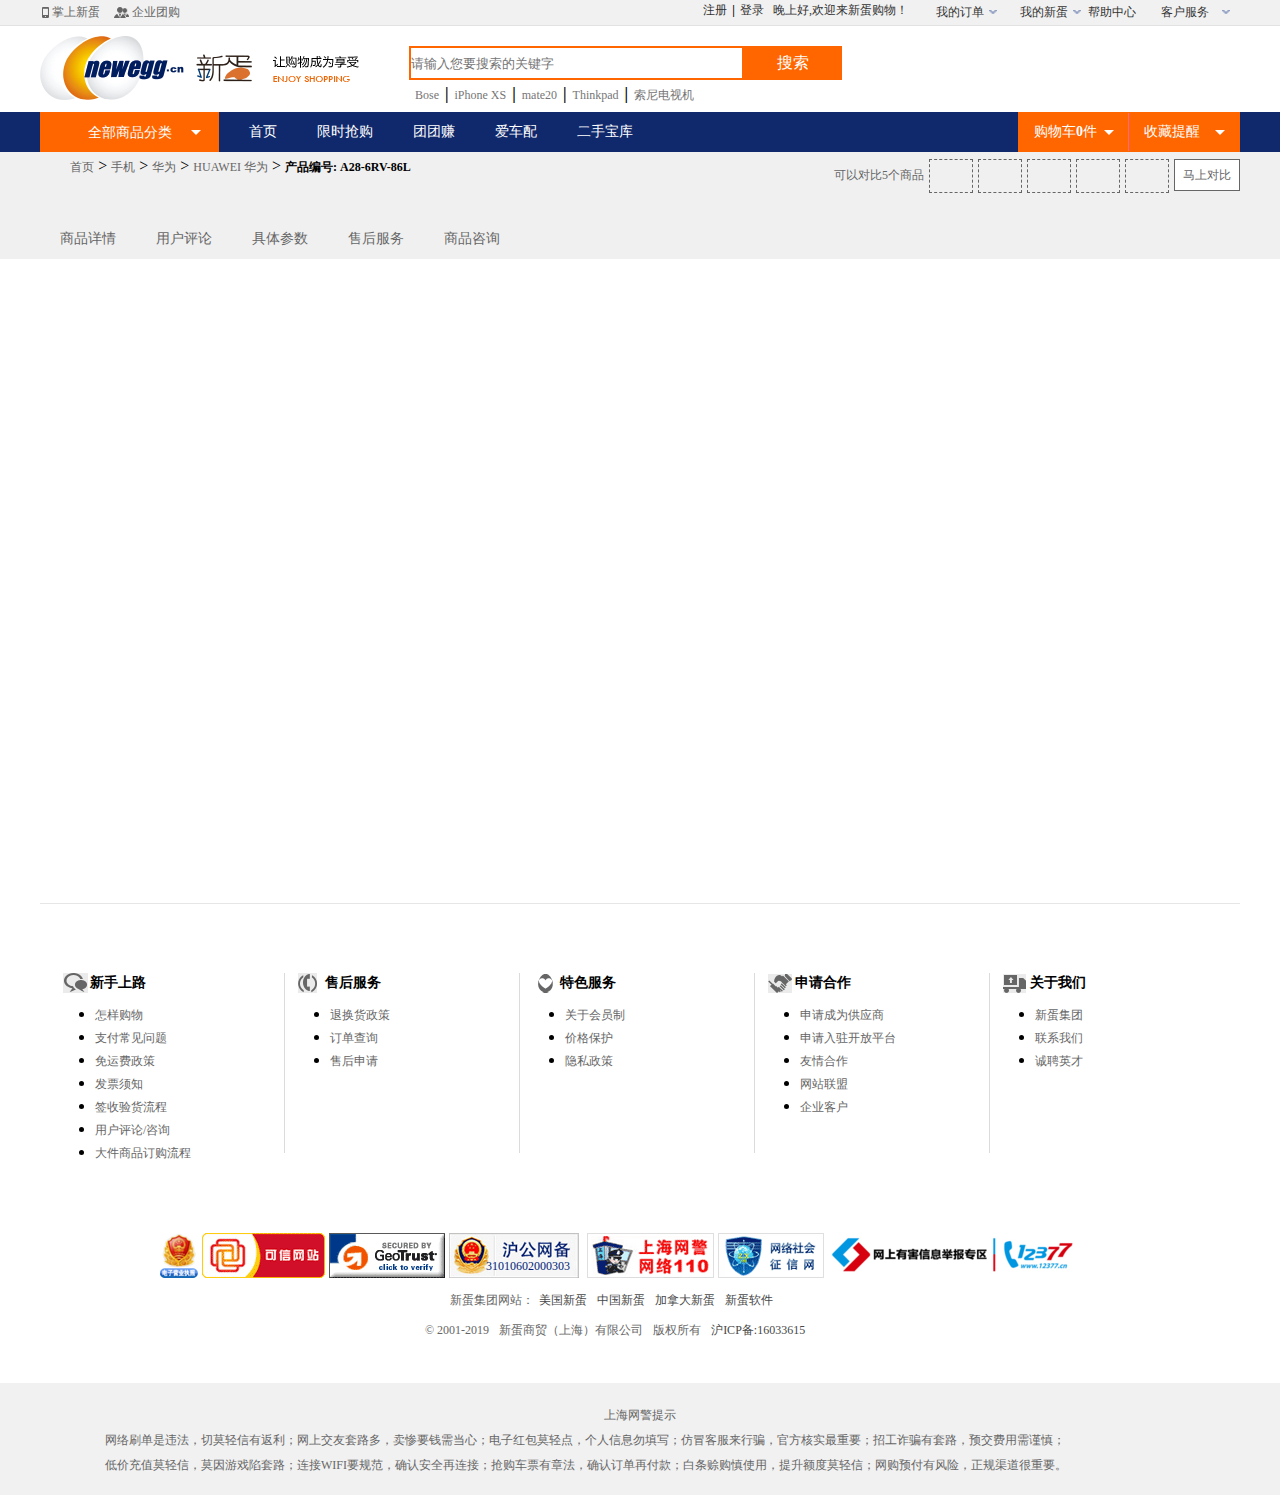
<file: src/html/goods.html>
<!DOCTYPE html>
<html lang="en">

<head>
    <meta charset="UTF-8">
    <title>详情页</title>
    <link rel="stylesheet" href="../css/base.css">
    <link rel="stylesheet" href="../css/goods.css">
    <script src="../lib/jquery-1.11.0.min.js"></script>
    <script src="../lib/smail.js"></script>
    <script src="../js/goods.js"></script>
    <script src="../js/main.js"></script>
    <script src="../js/gwc.js"></script>
</head>

<body>
    <div id="topbar">
        <div class="wraper topbar">
            <div class="topnav_left">
                <ul class="aside">
                    <li id="qrcode"><a href="###" class="phone">
                            掌上新蛋</a>
                        <div class="inner_code">
                            <div class="code">
                                <p> 新蛋APP</p>
                                <img src="../img/qrcode_app.png" width="100" height="100" alt="">
                                <span>全新APP<br>让购物成为享受</span>
                            </div>
                            <div class="code">
                                <p>新蛋公众号</p>
                                <img src="../img/qrcode_wechat.jpg" width="100" height="100" alt="">
                                <span>精彩文章<br>周周更不停</span>
                            </div>
                        </div>
                    </li>
                    <li><a href="#" class="bizGroupBuy">
                            企业团购</a></li>
                </ul>
            </div>
            <div class="topnav_right">
                <ul class="aside fr">
                    <li id="miniPayCountDown" class="hasub" show="" down="true"><a href="#" class="oper">
                            我的订单</a> <s><a id="hiddenPayCountDown" style="display:none">
                            </a></s>
                        <div class="inner logintip">请<a href="#" class="blue underline">登录</a>后查看</div>
                    </li>
                    <li id="miniMyNewegg" class="hasub" show="" down="true"><a href="#" class="oper">
                            我的新蛋<s></s></a>
                        <div class="inner logintip">请<a href="#" class="blue underline">登录</a>后查看</div>
                    </li>
                    <li><a href="#">
                            帮助中心</a></li>
                    <li class="hasub service"><a href="###" class="oper">
                            客户服务<s></s></a>
                        <div class="inner">
                            <div class="info">
                                <p class="orange fz14">
                                    <strong>
                                        400-820-4400</strong></p>
                                <strong>
                                    021-67072699</strong>
                                <p>
                                    每天 9:00 - 18:00</p>
                            </div>
                            <div class="connect_way">
                                <div class="common_btn"><a id="common_btn common_blue_btn" href="##" title="在线咨询"
                                        style="margin-right: 4px;"><span>
                                            在线咨询</span>
                                    </a></div>
                                <div class="common_btn">
                                    <a id="common_btn common_blue_btn" href="##" title="邮件我们"><span>
                                            邮件我们</span></a>
                                </div>
                            </div>
                        </div>
                    </li>
                </ul>
            </div>
            <div class="topnav_center">
                <span class="userpanel " id="userpanel" style="display: block;"><a
                        href="../html/reg.html">注册</a><b>|</b><a href="../html/login.html">登录</a>
                    <span id="spWelcome" class="welcome">晚上好,欢迎来新蛋购物！</span>
                </span>
                <span id="usename1" style="display: none;">
                    <p id="con">晚上好，欢迎来到新蛋购物！</p>
                    <p id="quit">退出</p>
                </span>
            </div>
        </div>
    </div>
    <div id="header" class="wraper">
        <div class="wraper header">
            <a id="logo" href="../index.html" ref="noBlank" title="新蛋中国 - 全球领先的IT/数码网上购物商城-笔记本,电脑配件,数码相机,手机,办公设备,家电,百货"
                class="inblock logo ie6png"></a>
            <div class="searchbar ">
                <div class="searchinput">
                    <input type="text" value="" placeholder="请输入您要搜索的关键字" name="keyword" id="topSearch"
                        autocomplete="off" maxlength="50" x-webkit-speech="" class="keyword hasDefaultText">
                    <div class="sousuo">
                        <a href="###" class="btn_search" title="搜索">搜索</a>
                    </div>
                </div>
                <p class="hot">
                    <a href="###">Bose</a><b>|</b><a href="###">iPhone XS</a><b>|</b><a href="###">mate20</a><b>|</b><a
                        href="###">Thinkpad</a><b>|</b><a href="###">索尼电视机</a>
                </p>
            </div>
        </div>
    </div>
    <div id="menu" class="menu_index">
        <div class="wraper">
            <ul class="nav">
                <li><a href="###" title="首页">首页</a></li>
                <li><a href="###" title="限时抢购">限时抢购</a></li>
                <li><a href="###" title="团团赚">团团赚</a></li>
                <li><a href="###" title="爱车配">爱车配</a></li>
                <li id="nav_banner" class="endhid"><a href="###" title="二手宝库">二手宝库</a></li>
            </ul>
            <div class="menu" id="innermenu">
                <h3><a href="###" title="全部商品分类">全部商品分类</a></h3>
                <div class="menulist" id="navigationPanel">
                    <ul class="menunavi cls">
                        <li class="item">
                            <dl style="height: 100%;padding-bottom:10px">
                                <dt>
                                    <div class="banner_icon"></div>
                                    <div class="drop_links">
                                        <h4>
                                            <a href="###">手机</a>&nbsp;
                                            <a href="###">摄影</a>&nbsp;
                                            <a href="###">苹果</a>&nbsp;
                                        </h4>
                                        <div class="se_links" style="overflow: hidden; line-height: 27px;width: 132px;">
                                            <a href="###" class="clf60">智能手机</a>&nbsp;
                                            <a href="###">微单</a>&nbsp;
                                        </div>
                                    </div>
                                    <!-- <div class="menudt_bot"></div> -->
                                </dt>
                                <dd>
                                    <div class="ddwrap">
                                        <img src="../img/mate20tu.jpg" alt="mate20" class="bgimg" usemap="#imhot17749">
                                        <map name="imhot17749"><area shape="rect" coords="0,300,818,490" href="###"
                                                title="mate20"></map>
                                        <table cellpadding="0" cellspacing="0" class="ddwrap_brand_table">
                                            <tbody>
                                                <tr>
                                                    <th><label>手机</label></th>
                                                    <td>
                                                        <a href="###" class="clf60">华为</a>
                                                        <b>|</b>
                                                        <a href="###">小米</a>
                                                        <b>|</b>
                                                        <a href="###">魅族</a>
                                                        <b>|</b>
                                                        <a href="###">vivo</a>
                                                    </td>
                                                </tr>
                                                <tr>
                                                    <th><label>苹果专区</label></th>
                                                    <td>
                                                        <a href="###" class="clf60">iPhone</a>
                                                        <b>|</b>
                                                        <a href="###">iPad</a>
                                                        <b>|</b>
                                                        <a href="###">Watch</a>
                                                        <b>|</b>
                                                        <a href="###">iMac</a>
                                                        <b>|</b>
                                                        <a href="###" class="clf60">MacBook</a>
                                                        <b>|</b>
                                                        <a href="###">苹果通用附件</a>
                                                        <b>|</b>
                                                        <a href="###">苹果原装配件</a>
                                                    </td>
                                                </tr>
                                                <tr>
                                                    <th><label>手机配件</label></th>
                                                    <td>
                                                        <a href="###">手机电池/充电器</a>
                                                        <b>|</b>
                                                        <a href="###">手机数据线</a>
                                                        <b>|</b>
                                                        <a href="###">车载手机配件</a>
                                                        <b>|</b>
                                                        <a href="###">手机通用配件</a>
                                                        <b>|</b>
                                                        <a href="###" class="clf60">移动电源</a>
                                                        <b>|</b>
                                                        <a href="###">手机耳机</a>
                                                        <b>|</b>
                                                        <a href="###">无线充电</a>
                                                        <b>|</b>
                                                        <a href="###">手机镜头/拍摄器材</a>
                                                    </td>
                                                </tr>
                                                <tr>
                                                    <th><label>智能硬件</label></th>
                                                    <td>
                                                        <a href="###" class="clf60">智能穿戴/设备</a>
                                                        <b>|</b>
                                                        <a href="###">无人机</a>
                                                        <b>|</b>
                                                        <a href="###">平衡车</a>
                                                        <b>|</b>
                                                        <a href="###">游戏机</a>
                                                        <b>|</b>
                                                        <a href="###">游戏周边</a>
                                                        <b>|</b>
                                                        <a href="###">游戏手柄</a>
                                                    </td>
                                                </tr>
                                                <tr>
                                                    <th><label>数码摄影</label></th>
                                                    <td>
                                                        <a href="###" class="clf60">单电/微单</a>
                                                        <b>|</b>
                                                        <a href="###">镜头</a>
                                                        <b>|</b>
                                                        <a href="###">数码相机</a>
                                                        <b>|</b>
                                                        <a href="###">数码摄像机</a>
                                                        <b>|</b>
                                                        <a href="###">特殊相机</a>
                                                        <b>|</b>
                                                        <a href="###">照片打印机</a>
                                                    </td>
                                                </tr>
                                                <tr>
                                                    <th><label>数码附件</label></th>
                                                    <td>
                                                        <a href="###">镜头滤镜</a>
                                                        <b>|</b>
                                                        <a href="###">数码贴膜/清洁</a>
                                                        <b>|</b>
                                                        <a href="###">数码包</a>
                                                        <b>|</b>
                                                        <a href="###">三脚架/云台</a>
                                                        <b>|</b>
                                                        <a href="###">电池/充电器</a>
                                                        <b>|</b>
                                                        <a href="###" class="clf60">存储卡</a>
                                                    </td>
                                                </tr>
                                            </tbody>
                                        </table>
                                        <div class="drop_list_hot">
                                            <h4><strong>热门品牌</strong></h4>
                                            <div class="drop_brand_hot">
                                                <a title="苹果" href="###"></a>
                                                <a title="华为" href="###"></a>
                                                <a title="小米" href="###"></a>
                                                <a title="魅族" href="###"></a>
                                                <a title="佳能" href="###"></a>
                                                <a title="尼康" href="###"></a>
                                            </div>
                                        </div>
                                    </div>
                                </dd>
                            </dl>
                        </li>
                        <li class="item">
                            <dl style="height: 100%;padding-bottom:10px">
                                <dt>
                                    <div class="drop_links" style="height: 100%;">
                                        <div class="banner_icon banner_icon_1"></div>
                                        <h4>
                                            <a href="###">电脑</a>&nbsp;
                                            <a href="###">外设</a>&nbsp;
                                            <a href="###">办公</a>&nbsp;
                                        </h4>
                                        <div class="se_links" style="overflow: hidden; line-height: 27px;width: 132px;">
                                            <a href="###">平板</a>&nbsp;
                                            <a href="###" class="clf60">笔记本</a>&nbsp;
                                            <a href="###" class="clf60">路由器</a>&nbsp;
                                            <a href="###">耳机耳麦</a>&nbsp;
                                        </div>
                                    </div>
                                    <div class="menudt_bot"></div>
                                </dt>
                                <dd>
                                    <div class="ddwrap">
                                        <table cellpadding="0" cellspacing="0" class="ddwrap_brand_table">
                                            <tbody>
                                                <tr>
                                                    <th><label>电脑整机</label></th>
                                                    <td>
                                                        <a href="###" class="clf60">笔记本</a>
                                                        <b>|</b>
                                                        <a href="###">平板配件</a>
                                                        <b>|</b>
                                                        <a href="###" class="clf60">平板</a>
                                                    </td>
                                                </tr>
                                                <tr>
                                                    <th><label>电脑配件</label></th>
                                                    <td>
                                                        <a href="###">主板</a>
                                                        <b>|</b>
                                                        <a href="###">硬盘</a>
                                                        <b>|</b>
                                                        <a href="###" class="clf60">SSD固态硬盘</a>
                                                        <b>|</b>
                                                        <a href="###">内存</a>
                                                        <b>|</b>
                                                        <a href="###">机箱</a>
                                                        <b>|</b>
                                                        <a href="###">电源</a>
                                                        <b>|</b>
                                                        <a href="###" class="clf60">显示器</a>
                                                        <b>|</b>
                                                        <a href="###">散热器</a>
                                                    </td>
                                                </tr>
                                                <tr>
                                                    <th><label>电脑外设</label></th>
                                                    <td>
                                                        <a href="###">键盘</a>
                                                        <b>|</b>
                                                        <a href="###" class="clf60">鼠标</a>
                                                        <b>|</b>
                                                        <a href="###">U盘</a>
                                                        <b>|</b>
                                                        <a href="###" class="clf60">移动硬盘</a>
                                                        <b>|</b>
                                                        <a href="###" class="clf60">存储卡</a>
                                                        <b>|</b>
                                                        <a href="###">读卡器</a>
                                                        <b>|</b>
                                                        <a href="###">插座</a>
                                                        <b>|</b>
                                                        <a href="###">鼠标垫/附件</a>
                                                    </td>
                                                </tr>
                                                <tr>
                                                    <th><label>网络设备</label></th>
                                                    <td>
                                                        <a href="###" class="clf60">路由器</a>
                                                        <b>|</b>
                                                        <a href="###">网卡</a>
                                                        <b>|</b>
                                                        <a href="###">无线AP</a>
                                                        <b>|</b>
                                                        <a href="###">交换机</a>
                                                        <b>|</b>
                                                        <a href="###">网络配件</a>
                                                    </td>
                                                </tr>
                                                <tr>
                                                    <th><label>音频设备</label></th>
                                                    <td>
                                                        <a href="###" class="clf60">耳机/耳麦</a>
                                                        <b>|</b>
                                                        <a href="###" class="clf60">音箱</a>
                                                        <b>|</b>
                                                        <a href="###">手机耳机</a>
                                                    </td>
                                                </tr>
                                                <tr>
                                                    <th><label>智能硬件</label></th>
                                                    <td>
                                                        <a href="###" class="clf60">智能穿戴/设备</a>
                                                        <b>|</b>
                                                        <a href="###">无人机</a>
                                                        <b>|</b>
                                                        <a href="###">平衡车</a>
                                                        <b>|</b>
                                                        <a href="###">游戏机</a>
                                                        <b>|</b>
                                                        <a href="###">游戏周边</a>
                                                        <b>|</b>
                                                        <a href="###">游戏手柄</a>
                                                        <b>|</b>
                                                        <a href="###">苹果配件</a>
                                                        <b>|</b>
                                                        <a href="###">智能配饰</a>
                                                    </td>
                                                </tr>
                                                <tr>
                                                    <th><label>办公设备</label></th>
                                                    <td>
                                                        <a href="###">喷墨一体机</a>
                                                        <b>|</b>
                                                        <a href="###">激光一体机</a>
                                                        <b>|</b>
                                                        <a href="###">激光打印机</a>
                                                        <b>|</b>
                                                        <a href="###">喷墨打印机</a>
                                                        <b>|</b>
                                                        <a href="###">针式打印机</a>
                                                        <b>|</b>
                                                        <a href="###">投影机</a>
                                                        <b>|</b>
                                                        <a href="###">传真机</a>
                                                        <b>|</b>
                                                        <a href="###">扫描仪</a>
                                                    </td>
                                                </tr>
                                                <tr>
                                                    <th><label>打印耗材</label></th>
                                                    <td>
                                                        <a href="###">硒鼓/墨粉</a>
                                                    </td>
                                                </tr>
                                            </tbody>
                                        </table>
                                        <div class="drop_list_hot">
                                            <h4><strong>热门品牌</strong></h4>
                                            <div class="drop_brand_hot">
                                                <a title="THINKPAD" href="###"></a>
                                                <a title="华硕" href="###"></a>
                                                <a title="戴尔" href="###"></a>
                                                <a title="惠普" href="###"></a>
                                                <a title="联想" href="###"></a>
                                                <a title="微软" href="###"></a>
                                            </div>
                                        </div>
                                        <div class="menudl_bot"></div>
                                        <div class="menudl_right"></div>
                                </dd>
                            </dl>
                        </li>
                        <li class="item">
                            <dl style="height: 100%;padding-bottom:10px">
                                <dt>
                                    <div class="drop_links" style="height: 100%;">
                                        <div class="banner_icon banner_icon_2"></div>
                                        <h4>
                                            <a href="###">家用电器</a>&nbsp;
                                        </h4>
                                        <div class="se_links" style="overflow: hidden; line-height: 27px;width: 132px;">
                                            <a href="###">净化器</a>&nbsp;
                                            <a href="###">美容仪</a>&nbsp;
                                            <a href="###" class="clf60">吸尘器</a>&nbsp;
                                            <a href="###">微波炉</a>&nbsp;
                                        </div>
                                    </div>
                                    <div class="menudt_bot"></div>
                                </dt>
                                <dd>
                                    <div class="ddwrap">
                                        <table cellpadding="0" cellspacing="0" class="ddwrap_brand_table">
                                            <tbody>
                                                <tr>
                                                    <th><label>平板电视</label></th>
                                                    <td>
                                                        <a href="###" class="clf60">40-60英寸</a>
                                                        <b>|</b>
                                                        <a href="###">大于60英寸</a>
                                                        <b>|</b>
                                                        <a href="###">小于40英寸</a>
                                                    </td>
                                                </tr>
                                                <tr>
                                                    <th><label>冰/洗/空</label></th>
                                                    <td>
                                                        <a href="###">空调</a>
                                                        <b>|</b>
                                                        <a href="###">洗衣/干衣机</a>
                                                        <b>|</b>
                                                        <a href="###">冰箱/冷柜</a>
                                                    </td>
                                                </tr>
                                                <tr>
                                                    <th><label>视听设备</label></th>
                                                    <td>
                                                        <a href="###" class="clf60">音箱</a>
                                                    </td>
                                                </tr>
                                                <tr>
                                                    <th><label>家装电器</label></th>
                                                    <td>
                                                        <a href="###">烟机/灶具</a>
                                                        <b>|</b>
                                                        <a href="###">燃气热水器</a>
                                                        <b>|</b>
                                                        <a href="###">电热水器</a>
                                                        <b>|</b>
                                                        <a href="###">消毒柜</a>
                                                    </td>
                                                </tr>
                                                <tr>
                                                    <th><label>生活家电</label></th>
                                                    <td>
                                                        <a href="###" class="clf60">取暖电器</a>
                                                        <b>|</b>
                                                        <a href="###">电熨斗/挂烫机</a>
                                                        <b>|</b>
                                                        <a href="###">吸尘器/清洁机</a>
                                                        <b>|</b>
                                                        <a href="###">加湿器</a>
                                                        <b>|</b>
                                                        <a href="###" class="clf60">空气净化器</a>
                                                        <b>|</b>
                                                        <a href="###">饮水机</a>
                                                        <b>|</b>
                                                        <a href="###" class="clf60">净水设备</a>
                                                        <b>|</b>
                                                        <a href="###">电风扇/空调扇</a>
                                                        <b>|</b>
                                                        <a href="###">驱蚊器</a>
                                                    </td>
                                                </tr>
                                                <tr>
                                                    <th><label>个护健康</label></th>
                                                    <td>
                                                        <a href="###" class="clf60">电吹风</a>
                                                        <b>|</b>
                                                        <a href="###">电动牙刷</a>
                                                        <b>|</b>
                                                        <a href="###">美容美发器</a>
                                                        <b>|</b>
                                                        <a href="###" class="clf60">剃须/脱毛器</a>
                                                        <b>|</b>
                                                        <a href="###">足浴盆</a>
                                                        <b>|</b>
                                                        <a href="###">按摩器材</a>
                                                        <b>|</b>
                                                        <a href="###">电子体温计</a>
                                                        <b>|</b>
                                                        <a href="###" class="clf60">血压计</a>
                                                    </td>
                                                </tr>
                                                <tr>
                                                    <th><label>厨房电器</label></th>
                                                    <td>
                                                        <a href="###">电磁炉</a>
                                                        <b>|</b>
                                                        <a href="###" class="clf60">电饭煲</a>
                                                        <b>|</b>
                                                        <a href="###" class="clf60">电水壶</a>
                                                        <b>|</b>
                                                        <a href="###">电压力锅</a>
                                                        <b>|</b>
                                                        <a href="###">豆浆机</a>
                                                        <b>|</b>
                                                        <a href="###">多用途电锅</a>
                                                        <b>|</b>
                                                        <a href="###">咖啡机</a>
                                                        <b>|</b>
                                                        <a href="###">料理/榨汁机</a>
                                                        <b>|</b>
                                                        <a href="###">食品加工机</a>
                                                        <b>|</b>
                                                        <a href="###" class="clf60">微波炉/电烤箱</a>
                                                        <b>|</b>
                                                        <a href="###">酸奶机/冰淇凌机</a>
                                                        <b>|</b>
                                                        <a href="###">电饼铛/煎烤机</a>
                                                        <b>|</b>
                                                        <a href="###">面包机/煮蛋器</a>
                                                    </td>
                                                </tr>
                                            </tbody>
                                        </table>
                                        <div class="drop_list_hot">
                                            <h4><strong>热门品牌</strong></h4>
                                            <div class="drop_brand_hot">
                                                <a title="飞利浦" href="###"></a>
                                                <a title="松下" href="###"></a>
                                                <a title="格兰仕" href="###"></a>
                                                <a title="苏泊尔" href="###"></a>
                                                <a title="美的" href="###"></a>
                                                <a title="夏普" href="###"></a>
                                            </div>
                                        </div>
                                        <div class="menudl_bot"></div>
                                        <div class="menudl_right"></div>
                                </dd>
                            </dl>
                        </li>
                        <li class="item_last">
                            <dl>
                                <dt>
                                    <div class="drop_links">
                                        <div class="banner_icon banner_icon_4"></div>
                                        <h4 id="last_li_h4" style="zoom: 1;">
                                            生活百货
                                            &nbsp;
                                        </h4>
                                        <div class="se_links">
                                            <ul class="se_links_ul">
                                                <li class="">
                                                    <div class="se_links_a" style="zoom: 1;">
                                                        <a href="###" class="clf60">汽车用品</a>&nbsp;
                                                        <a href="###">个护清洁</a>&nbsp;
                                                    </div>
                                                    <div class="menudt_bot"></div>
                                                    <div class="childmenu" style="top:-347px">
                                                        <div class="ddwrap">
                                                            <img src="../img/kiddy.jpg" alt="宝宝椅" class="bgimg ie6png"
                                                                usemap="#imhot22528"
                                                                style="position: absolute; zoom: 1;">
                                                            <map name="imhot22528"><area shape="rect"
                                                                    coords="0,300,818,490" href="###" title="宝宝椅"></map>
                                                            <table cellpadding="0" cellspacing="0"
                                                                class="ddwrap_brand_table">
                                                                <tbody>
                                                                    <tr>
                                                                        <th><label>汽车养护</label></th>
                                                                        <td>
                                                                            <a href="###">汽车清洁</a>
                                                                            <b>|</b>
                                                                            <a href="###">保养添加剂</a>
                                                                        </td>
                                                                    </tr>
                                                                    <tr>
                                                                        <th><label>汽车装饰</label></th>
                                                                        <td>
                                                                            <a href="###">外饰装潢</a>
                                                                            <b>|</b>
                                                                            <a href="###">香水除味</a>
                                                                            <b>|</b>
                                                                            <a href="###">功能精品</a>
                                                                            <b>|</b>
                                                                            <a href="###">内饰装潢</a>
                                                                        </td>
                                                                    </tr>
                                                                    <tr>
                                                                        <th><label>汽车电子</label></th>
                                                                        <td>
                                                                            <a href="###" class="clf60">行车记录仪</a>
                                                                            <b>|</b>
                                                                            <a href="###">车载数码配件</a>
                                                                            <b>|</b>
                                                                            <a href="###">车载生活电器</a>
                                                                            <b>|</b>
                                                                            <a href="###">车载电源</a>
                                                                        </td>
                                                                    </tr>
                                                                    <tr>
                                                                        <th><label>汽车安全</label></th>
                                                                        <td>
                                                                            <a href="###" class="clf60">儿童安全座椅</a>
                                                                        </td>
                                                                    </tr>
                                                                    <tr>
                                                                        <th><label>个人护理</label></th>
                                                                        <td>
                                                                            <a href="###">情趣用品</a>
                                                                        </td>
                                                                    </tr>
                                                                    <tr>
                                                                        <th><label>家庭常备</label></th>
                                                                        <td>
                                                                            <a href="###">生活用纸</a>
                                                                        </td>
                                                                    </tr>
                                                                    <tr>
                                                                        <th><label>健康电器</label></th>
                                                                        <td>
                                                                            <a href="###">足浴盆</a>
                                                                            <b>|</b>
                                                                            <a href="###">按摩器材</a>
                                                                            <b>|</b>
                                                                            <a href="###">电子体温计</a>
                                                                            <b>|</b>
                                                                            <a href="###" class="clf60">血压计</a>
                                                                        </td>
                                                                    </tr>
                                                                </tbody>
                                                            </table>
                                                            <div class="drop_list_hot">
                                                                <h4><strong>热门品牌</strong></h4>
                                                                <div class="drop_brand_hot">
                                                                    <a title="微软" href="###"></a>
                                                                    <a title="松下" href="###"></a>
                                                                    <a title="索尼" href="###"></a>
                                                                    <a title="LG" href="###"></a>
                                                                </div>
                                                            </div>
                                                        </div>
                                                        <div class="menudl_bot"></div>
                                                        <div class="menudl_right"></div>
                                                    </div>
                                                </li>
                                                <li>
                                                    <div class="se_links_a" style="zoom: 1;">
                                                        <a href="###">家居</a>&nbsp;
                                                        <a href="###">厨用</a>&nbsp;
                                                        <a href="###">钟表</a>&nbsp;
                                                        <a href="###">礼品</a>&nbsp;
                                                    </div>
                                                    <div class="menudt_bot"></div>
                                                    <div class="childmenu" style="top:-374px">
                                                        <div class="ddwrap">
                                                            <table cellpadding="0" cellspacing="0"
                                                                class="ddwrap_brand_table">
                                                                <tbody>
                                                                    <tr>
                                                                        <th><label>家居用品</label></th>
                                                                        <td>
                                                                            <a href="###" class="clf60">台灯/护眼灯</a>
                                                                            <b>|</b>
                                                                            <a href="###" class="clf60">智能家居</a>
                                                                            <b>|</b>
                                                                            <a href="###">收纳保鲜</a>
                                                                            <b>|</b>
                                                                            <a href="###">伞具雨具</a>
                                                                        </td>
                                                                    </tr>
                                                                    <tr>
                                                                        <th><label>厨具餐具</label></th>
                                                                        <td>
                                                                            <a href="###" class="clf60">茶具/酒具</a>
                                                                            <b>|</b>
                                                                            <a href="###">厨房配件</a>
                                                                            <b>|</b>
                                                                            <a href="###" class="clf60">刀剪砧板</a>
                                                                            <b>|</b>
                                                                            <a href="###" class="clf60">烹饪锅具</a>
                                                                            <b>|</b>
                                                                            <a href="###">收纳保鲜</a>
                                                                        </td>
                                                                    </tr>
                                                                    <tr>
                                                                        <th><label>家纺</label></th>
                                                                        <td>
                                                                            <a href="###">电热毯/垫</a>
                                                                            <b>|</b>
                                                                            <a href="###">卫浴家纺</a>
                                                                            <b>|</b>
                                                                            <a href="###">床品用品</a>
                                                                            <b>|</b>
                                                                            <a href="###" class="clf60">床品套件</a>
                                                                            <b>|</b>
                                                                            <a href="###">毯子</a>
                                                                            <b>|</b>
                                                                            <a href="###">被子</a>
                                                                            <b>|</b>
                                                                            <a href="###">枕芯</a>
                                                                        </td>
                                                                    </tr>
                                                                    <tr>
                                                                        <th><label>精美礼品</label></th>
                                                                        <td>
                                                                            <a href="###">办公文具</a>
                                                                        </td>
                                                                    </tr>
                                                                </tbody>
                                                            </table>
                                                            <div class="drop_list_hot">
                                                                <h4><strong>热门品牌</strong></h4>
                                                                <div class="drop_brand_hot">
                                                                    <a title="惠普" href="###"></a>
                                                                    <a title="爱普生" href="###"></a>
                                                                    <a title="格之格" href="###"></a>
                                                                    <a title="三菱" href="###"></a>
                                                                    <a title="百乐" href="###"></a>
                                                                    <a title="3M" href="###"></a>
                                                                </div>
                                                            </div>
                                                        </div>
                                                        <div class="menudl_bot"></div>
                                                        <div class="menudl_right"></div>
                                                    </div>
                                                </li>
                                                <li>
                                                    <div class="se_links_a" style="zoom: 1;">
                                                        <a href="###">内衣</a>&nbsp;
                                                        <a href="###">珠宝</a>&nbsp;
                                                    </div>
                                                    <div class="menudt_bot"></div>
                                                    <div class="childmenu" style="top:-401px">
                                                        <div class="ddwrap">
                                                            <table cellpadding="0" cellspacing="0"
                                                                class="ddwrap_brand_table">
                                                            </table>
                                                            <div class="drop_list_hot">
                                                                <h4><strong>热门品牌</strong></h4>
                                                                <div class="drop_brand_hot">
                                                                    <a title="天梭" href="###"></a>
                                                                    <a title="卡西欧" href="###"></a>
                                                                    <a title="汉爱" href="###"></a>
                                                                    <a title="精准" href="###"></a>
                                                                    <a title="威古氏" href="###"></a>
                                                                    <a title="天美时" href="###"></a>
                                                                </div>
                                                            </div>
                                                        </div>
                                                        <div class="menudl_bot"></div>
                                                        <div class="menudl_right"></div>
                                                    </div>
                                                </li>
                                                <li>
                                                    <div class="se_links_a" style="zoom: 1;">
                                                        <a href="###">母婴</a>&nbsp;
                                                        <a href="###">玩具</a>&nbsp;
                                                        <a href="###">食品</a>&nbsp;
                                                        <a href="###">酒饮</a>&nbsp;
                                                    </div>
                                                    <div class="menudt_bot"></div>
                                                    <div class="childmenu" style="top:-428px">
                                                        <div class="ddwrap">
                                                            <table cellpadding="0" cellspacing="0"
                                                                class="ddwrap_brand_table">
                                                                <tbody>
                                                                    <tr>
                                                                        <th><label>休闲食品</label></th>
                                                                        <td>
                                                                            <a href="###">休闲小食</a>
                                                                        </td>
                                                                    </tr>
                                                                    <tr>
                                                                        <th><label>冲调饮料</label></th>
                                                                        <td>
                                                                            <a href="###">茶包/茶类</a>
                                                                        </td>
                                                                    </tr>
                                                                </tbody>
                                                            </table>
                                                            <div class="drop_list_hot">
                                                                <h4><strong>热门品牌</strong></h4>
                                                                <div class="drop_brand_hot">
                                                                    <a title="BANEBERRY" href="###"></a>
                                                                    <a title="SWISSWIN" href="###"></a>
                                                                    <a title="teemzone" href="###"></a>
                                                                    <a title="weekender" href="###"></a>
                                                                    <a title="博云物联" href="###"></a>
                                                                </div>
                                                            </div>
                                                        </div>
                                                        <div class="menudl_bot"></div>
                                                        <div class="menudl_right"></div>
                                                    </div>
                                                </li>
                                                <li>
                                                    <div class="se_links_a" style="zoom: 1;">
                                                        <a href="###">鞋靴</a>&nbsp;
                                                        <a href="###">箱包</a>&nbsp;
                                                        <a href="###">运动</a>&nbsp;
                                                        <a href="###">户外</a>&nbsp;
                                                    </div>
                                                    <div class="menudt_bot"></div>
                                                    <div class="childmenu" style="top:-455px">
                                                        <div class="ddwrap">
                                                            <table cellpadding="0" cellspacing="0"
                                                                class="ddwrap_brand_table">
                                                                <tbody>
                                                                    <tr>
                                                                        <th><label>运动器械</label></th>
                                                                        <td>
                                                                            <a href="###">自行车</a>
                                                                        </td>
                                                                    </tr>
                                                                    <tr>
                                                                        <th><label>男女皮具</label></th>
                                                                        <td>
                                                                            <a href="###">男士钱包/手包</a>
                                                                            <b>|</b>
                                                                            <a href="###" class="clf60">皮带/礼盒</a>
                                                                            <b>|</b>
                                                                            <a href="###">女士钱包/手包</a>
                                                                        </td>
                                                                    </tr>
                                                                    <tr>
                                                                        <th><label>功能箱包</label></th>
                                                                        <td>
                                                                            <a href="###" class="clf60">电脑包</a>
                                                                            <b>|</b>
                                                                            <a href="###" class="clf60">旅行箱包</a>
                                                                            <b>|</b>
                                                                            <a href="###">运动休闲包</a>
                                                                            <b>|</b>
                                                                            <a href="###">商务公文包</a>
                                                                        </td>
                                                                    </tr>
                                                                </tbody>
                                                            </table>
                                                            <div class="drop_list_hot">
                                                                <h4><strong>热门品牌</strong></h4>
                                                                <div class="drop_brand_hot">
                                                                    <a title="七匹狼" href="###"></a>
                                                                    <a title="莱斯玛特" href="###"></a>
                                                                    <a title="维氏" href="###"></a>
                                                                    <a title="佳明" href="###"></a>
                                                                    <a title="圣弗莱" href="###"></a>
                                                                    <a title="猎鹰计划" href="###"></a>
                                                                </div>
                                                            </div>
                                                        </div>
                                                        <div class="menudl_bot"></div>
                                                        <div class="menudl_right"></div>
                                                    </div>
                                                </li>
                                            </ul>
                                        </div>
                                    </div>
                                    <div class="menudt_bot"></div>
                                </dt>
                                <dd>
                                </dd>
                            </dl>
                        </li>
                    </ul>
                </div>
            </div>
            <div class="utility">
                <dl class="mycart" hover="" show="" down="true">
                    <dt class="opener" id="tit_cart"><a id="gotoShoppingcart_a" href="###">购物车<strong
                                id="headerCartCount">0</strong>件<s></s></a></dt>
                    <dd class="openerC" id="cartContainer">
                        <div class="inner" style="width: 226px;">
                            <div class="empty">
                                <s class="inblock mr5"></s>您还没有购买商品，快去挑选吧！
                            </div>
                            <input type="hidden" id="minicartTotalQty" value="0">
                            <input type="hidden" id="hidMiniCouldSelectGift" value="0">
                        </div>
                    </dd>
                </dl>
                <dl class="favor" hover="" show="" down="true">
                    <dt class="opener" id="tit_favor"><a href="###">收藏提醒<s></s></a></dt>
                    <dd class="openerC" id="favorContainer">
                        <div class="inner collectList" style="width: 226px;">
                            <div id="divWishListNoHaveContainer" class="listwrap favorwrap">
                                <div class="logintip">请登录后查看<a href="###" class="egg_btns_t1 egg_btns_org ml10">登录</a>
                                </div>
                            </div>
                        </div>
                    </dd>
                </dl>
            </div>
        </div>
    </div>
    <div id="crumb" class="crumb_1213">
        <div class="wraper">
            <div class="inner">
                <a title="新蛋中国 - 全球领先的IT/数码网上购物商城-笔记本,电脑配件,数码相机,手机,办公设备,家电,百货" href="../index.html">首页</a>
                <span> &gt; </span>
                <a title="手机" href="###">手机</a>
                <span> &gt; </span>
                <a title="华为" href="###">华为</a>
                <span> &gt; </span>
                <a title="HUAWEI 华为" href="###">HUAWEI
                    华为</a><span> &gt; </span><strong>产品编号: A28-6RV-86L</strong>
            </div>
            <div id="compareArea" class="crumb_compare_goods">
                <p class="fl cl767">可以对比5个商品</p>
                <span></span>
                <span></span>
                <span></span>
                <span></span>
                <span></span>
                <div id="compareBar">
                    <a href="###">马上对比</a>
                </div>
            </div>
        </div>
    </div>
    <div id="main">
        <div class="kon"></div>
        <div id="fixed_Container">
            <ul class="fixed">
                <li class="cur"><a href="###" title="商品详情">商品详情</a></li>
                <li><a href="###" title="用户评论">用户评论</a></li>
                <li><a href="###" title="具体参数">具体参数</a></li>
                <li><a href="###" title="售后服务">售后服务</a></li>
                <li><a href="###" title="商品咨询">商品咨询</a></li>
            </ul>
        </div>
        <div class="wraper">
            <div class="wrap">
                <!-- <div class="wrap-left">
                    <div id="MagnifierWrap2">
                        <div class="MagnifierMain">
                            <img class="MagTargetImg" src="${u[0]}" data-src="../img/A28-800-830.jpg">
                        </div>
                        <span class="spe_leftBtn"></span>
                        <span class="spe_rightBtn"></span>
                        <div class="spec-items">
                            <ul>
                                <li class="on"><img src="../img/A28-800-830.jpg" data-lsrc="../img/A28-800-830.jpg"
                                        data-maxSrc="../img/A28-800-830.jpg">
                                </li>
                                <li><img src="../img/A28-800-830_02.jpg" data-lsrc="../img/A28-800-830_02.jpg"
                                        data-maxSrc="../img/A28-800-830_02.jpg">
                                </li>
                                <li><img src="../img/A28-800-830_03.jpg" data-lsrc="../img/A28-800-830_03.jpg"
                                        data-maxSrc="../img/A28-800-830_03.jpg">
                                </li>
                                <li><img src="../img/A28-800-830_04.jpg" data-lsrc="../img/A28-800-830_04.jpg"
                                        data-maxSrc="../img/A28-800-830_04.jpg">
                                </li>
                                <li><img src="../img/A28-800-830_05.jpg" data-lsrc="../img/A28-800-830_05.jpg"
                                        data-maxSrc="../img/A28-800-830_05.jpg">
                                </li>
                                <li><img src="../img/A28-800-830_06.jpg" data-lsrc="../img/A28-800-830_06.jpg"
                                        data-maxSrc="../img/A28-800-830_06.jpg">
                                </li>
                            </ul>
                        </div>
                    </div>
                </div>
                <div class="goods_intro">
                    <div class="goods_title" id="productTitle">
                        <h1>荣耀畅玩8C 全网通高配版 4GB+64GB 极光蓝 移动联通电信4G全面屏手机 双卡双待</h1>
                        <p>输入蛋券SJ05,满1000-30元,满3000-100元,数量有限,先到先得!</p>
                    </div>
                    <div class="goods_info">
                        <ul>
                            <li>
                                <div class="goods_info_name">品&nbsp;&nbsp;&nbsp;&nbsp;&nbsp;&nbsp;&nbsp;&nbsp;牌：
                                </div>
                                <div class="godds_info_data">
                                    <a href="###" title="HUAWEI 华为" >
                                        HUAWEI 华为
                                    </a>
                                </div>
                            </li>
                            <li>
                                <div class="goods_info_name">产品型号：</div>
                                <div class="godds_info_data">畅玩8C 4GB+64GB 极光蓝</div>
                            </li>
                            <li class="goods_price_now">
                                <div class="goods_info_name" id="pricecontent" v="新蛋价">新&nbsp;&nbsp;蛋&nbsp;&nbsp;价：
                                </div>
                                <div class="godds_info_data">
                                    <span class="priceValue"><em>¥&nbsp;</em><strong class="fs30">599.00</strong></span>

                                </div>
                            </li>
                            <li class="goods_info_choose goods_info_support">
                                <div class="goods_info_name">商品支持：</div>
                                <div class="godds_info_data">
                                    <p></p>
                                    <a href="javascript:void(0)" class="goods_info_promise_logo promise_seven_day_off"
                                        title="不支持7天无理由退换货">不支持无理由退</a>
                                </div>
                            </li>
                            <li class="goods_info_choose productProperty">
                                <div class="goods_info_name lh29">
                                    颜&nbsp;&nbsp;&nbsp;&nbsp;&nbsp;&nbsp;&nbsp;&nbsp;色：</div>
                                <div class="godds_info_data cl000 ">
                                    <a ref="noBlank" class="common_choose pr10  common_choose_cur"
                                        href="javascript:void(0);" title="极光蓝" target="_self">
                                        极光蓝<s class=""></s></a>
                                    <a ref="noBlank" class="common_choose pr10 " href="###" title="铂光金" target="_self">
                                        铂光金</a>
                                    <a ref="noBlank" class="common_choose pr10 " href="###" title="幻夜黑" target="_self">
                                        幻夜黑</a>
                                </div>
                            </li>
                            <li class="goods_info_choose productProperty">
                                <div class="goods_info_name lh29">
                                    版&nbsp;&nbsp;&nbsp;&nbsp;&nbsp;&nbsp;&nbsp;&nbsp;本：</div>
                                <div class="godds_info_data cl000 ">
                                    <a ref="noBlank" class="common_choose pr10  common_choose_cur"
                                        href="javascript:void(0);" title="全网通4G+64G" target="_self">
                                        全网通4G+64G<s class=""></s></a>
                                </div>
                            </li>
                            <li class="goods_info_cnts" id="buyQty">
                                <div class="goods_info_name">数&nbsp;&nbsp;&nbsp;&nbsp;&nbsp;&nbsp;&nbsp;&nbsp;量：
                                </div>
                                <div class="godds_info_data posr">
                                    <a class="plus_minus minus" href="javascript:void(0);" ref1="1">-</a>
                                    <input class="num" type="text" value="1" maxlength="3" autocomplete="off">
                                    <a class="plus_minus plus" href="javascript:void(0);" ref1="1">+</a>
                                    <span class="godds_cnts_tips">每日限购：1</span>
                                    <span style="color:green">&nbsp;&nbsp;&nbsp;&nbsp;库存：有货</span>
                                   
                                </div>
                            </li>
                            <li class="goods_info_answer" id="productTips" style="">
                                <div class="goods_info_name"></div>
                                <div class="godds_info_data">已选择 “<strong>极光蓝、全网通4G+64G</strong><strong></strong>”
                                </div>
                            </li>
                        </ul>
                        <div class="goods_buy_btns " id="operations">
                            <div class="kon"></div>
                            <a id="quickBuy" class="pro_common_add_btn pro_common_org  btn_mrg" title="立即购买"
                                href="javascript:void(0);">立即购买</a>
                            <a id="addToCart" class="pro_common_add_btn pro_common_addShoppingCart ie6png" title="加入购物车"
                                href="###">加入购物车</a>
                     
                            <div class="goods_buy_otherbtns">
                                <a class="gray_btn" ref="noBlank" level="3" id="addToWishList" cid="addToWishList"
                                    onclick="return AddToWishList(this,457774);" href="###" title="加入收藏夹">加入收藏夹</a>
                                <img src="../img/like.png" alt="">
                            </div>
                        </div> -->
                <!-- </div>
                    <div class="goods_otherinfo" style="height: 507px;">
                        <p class="goods_notice">
                            <a href="###" title="降价通知">
                            </a>
                        </p>
                        <div class="goods_comment goods_otherinfo_frame goods_comment2">
                            <div class="goods_comment_score">
                                <strong>0.0</strong>
                            </div>
                            <a href="javascript:void(0);" class="showReview" title="得分 0.0">
                                <p class="score_egg score_egg_0"></p>
                            </a>
                            <br><br>
                            <a href="javascript:void(0);" id="showReviewLink" class="showReview">暂无评论</a>
                        </div>
                        <div class="goods_code">
                            <img src="../img/qrcode_app.png" alt="">
                            <p>转到手机上看</p>
                        </div>
                    </div>
                </div> -->
            </div>
        </div>
    </div>
    <div id="footer">
        <div class=" wraper index_footer">
            <div class="helpcenter cls">
                <dl class="help_fresh">
                    <dt>新手上路</dt>
                    <dd>
                        <ul>
                            <li><a href="###" title="怎样购物">怎样购物</a></li>
                            <li><a href="###" title="支付常见问题">支付常见问题</a></li>
                            <li><a href="###" title="免运费政策">免运费政策</a></li>
                            <li><a href="###" title="发票须知">发票须知</a></li>
                            <li><a href="###" title="签收验货流程">签收验货流程</a></li>
                            <li><a href="###" title="用户评论/咨询">用户评论/咨询</a></li>
                            <li><a href="###" title="大件商品订购流程">大件商品订购流程</a></li>
                        </ul>
                    </dd>
                </dl>
                <dl class="help_service">
                    <dt>售后服务</dt>
                    <dd>
                        <ul>
                            <li><a href="###" title="退换货政策">退换货政策</a></li>
                            <li><a href="###" title="订单查询">订单查询</a></li>
                            <li><a href="###" title="售后申请">售后申请</a></li>
                        </ul>
                    </dd>
                </dl>
                <dl class="SpecialServies">
                    <dt>特色服务</dt>
                    <dd>
                        <ul>
                            <li><a href="###" title="关于会员制">关于会员制</a></li>
                            <li><a href="###" title="价格保护">价格保护</a></li>
                            <li><a href="###" title="隐私政策">隐私政策</a></li>
                        </ul>
                    </dd>
                </dl>
                <dl class="help_cooperate">
                    <dt>申请合作</dt>
                    <dd>
                        <ul>
                            <li><a href="###" title="申请成为供应商">申请成为供应商</a></li>
                            <li><a href="###" title="申请入驻开放平台">申请入驻开放平台</a></li>
                            <li><a href="###" title="友情合作">友情合作</a></li>
                            <li><a href="###" title="网站联盟">网站联盟</a></li>
                            <li><a href="###" title="企业客户">企业客户</a></li>
                        </ul>
                    </dd>
                </dl>
                <dl class="help_about" style="border:none;">
                    <dt>关于我们</dt>
                    <dd>
                        <ul>
                            <li><a href="###" title="新蛋集团">新蛋集团 </a></li>
                            <li><a href="###" title="联系我们">联系我们</a></li>
                            <li><a href="###" title="诚聘英才">诚聘英才</a></li>
                        </ul>
                    </dd>
                </dl>
            </div>
            <div class="footer">
                <a href="###" ref="noBlank" title="上海工商" class="item2"></a>
                <a class="item1" ref="noBlank" id="cnnic_url" oncontextmenu="return false;"
                    onclick="change_CNNIC('cnnic_url')" href="###" title="可信网站"></a>
                <a href="###" ref="noBlank" class="item3" title="E9WEB15"></a>
                <a href="###" ref="noBlank" class="item7" title="网站备案信息" style="position:relative;">
                    <span
                        style="position: absolute;font-size:12px;text-indent:0px;line-height: normal;bottom: 4px;left: 37px;color: #001b75;font-family: serif;">31010602000303</span></a>
                <a href="###" ref="noBlank" title="110网监" class="item8"></a>
                <a href="###" ref="noBlank" title="网络社会征信网" class="item9"></a>
                <a href="###" ref="noBlank" title="中央网信办" class="item10"></a>
                <p class="abefore">新蛋集团网站：<a class="ml5" href=" " style="color:#484848">美国新蛋</a><a class="ml10" href=" "
                        style="color:#484848">中国新蛋</a><a class="ml10" href=" " style="color:#484848">加拿大新蛋</a><a
                        class="ml10" href="###" style="color:#484848">新蛋软件</a>
                </p>
                <p class="aafter"><span>© 2001-2019</span> <span>新蛋商贸（上海）有限公司</span> <span>版权所有</span> <span><a
                            href="###" title="上海市互联网准入证书" ref="noBlank" style="color:#484848">沪ICP备:16033615</a></span>
                </p>
            </div>
        </div>
        <div class="bottombar" style="line-height: 24px;background-color: #f1f1f1;color:#666;">
            <div class="wraper" style="padding: 20px 0px 20px;">
                <span style="text-align: center;display: block;">上海网警提示</span>
                <span
                    style="text-align: left;display: block;">网络刷单是违法，切莫轻信有返利；网上交友套路多，卖惨要钱需当心；电子红包莫轻点，个人信息勿填写；仿冒客服来行骗，官方核实最重要；招工诈骗有套路，预交费用需谨慎；</span>
                <span
                    style="text-align: left;display: block;">低价充值莫轻信，莫因游戏陷套路；连接WIFI要规范，确认安全再连接；抢购车票有章法，确认订单再付款；白条赊购慎使用，提升额度莫轻信；网购预付有风险，正规渠道很重要。</span>
            </div>
        </div>
    </div>
    <div id="totop">
        <a href="###"><img class="totop" src="../img/ToTop_Normal.gif" alt=""></a>
    </div>
    <script>
        function css() {
            if (arguments.length == 2) {
                //获取：getComputedStyle(ele, false)[cls];
                return getComputedStyle(arguments[0], false)[arguments[1]];
            } else if (arguments.length == 3) {
                //设置行内样式
                arguments[0].style[arguments[1]] = arguments[2];
            }
        }
        function setCookie(key, value, iDay) {
            //key:键名   value：键值    iDay：失效时间
            //document.cookie = 'name=malin;expires=20190527;path=/';
            var now = new Date();
            now.setDate(now.getDate() + iDay); //iDay:5天后失效， -1：立即失效
            document.cookie = key + '=' + value + ';expires=' + now + ';path=/';
        }

        function getCookie(key) {
            //获取cookie值
            var str = document.cookie;//name=malin; psw=123456
            var arr = str.split('; '); //[name=malin,psw=123456]
            for (var ele of arr) {
                var arr2 = ele.split('='); //[name,malin]
                if (key == arr2[0]) {
                    return arr2[1];
                }
            }
        }

        function removeCookie(key) {
            //删除cookie。把这个值变成失效
            setCookie(key, '', -1); //设置成过去的时间
        }
    </script>
</body>

</html>
</file>
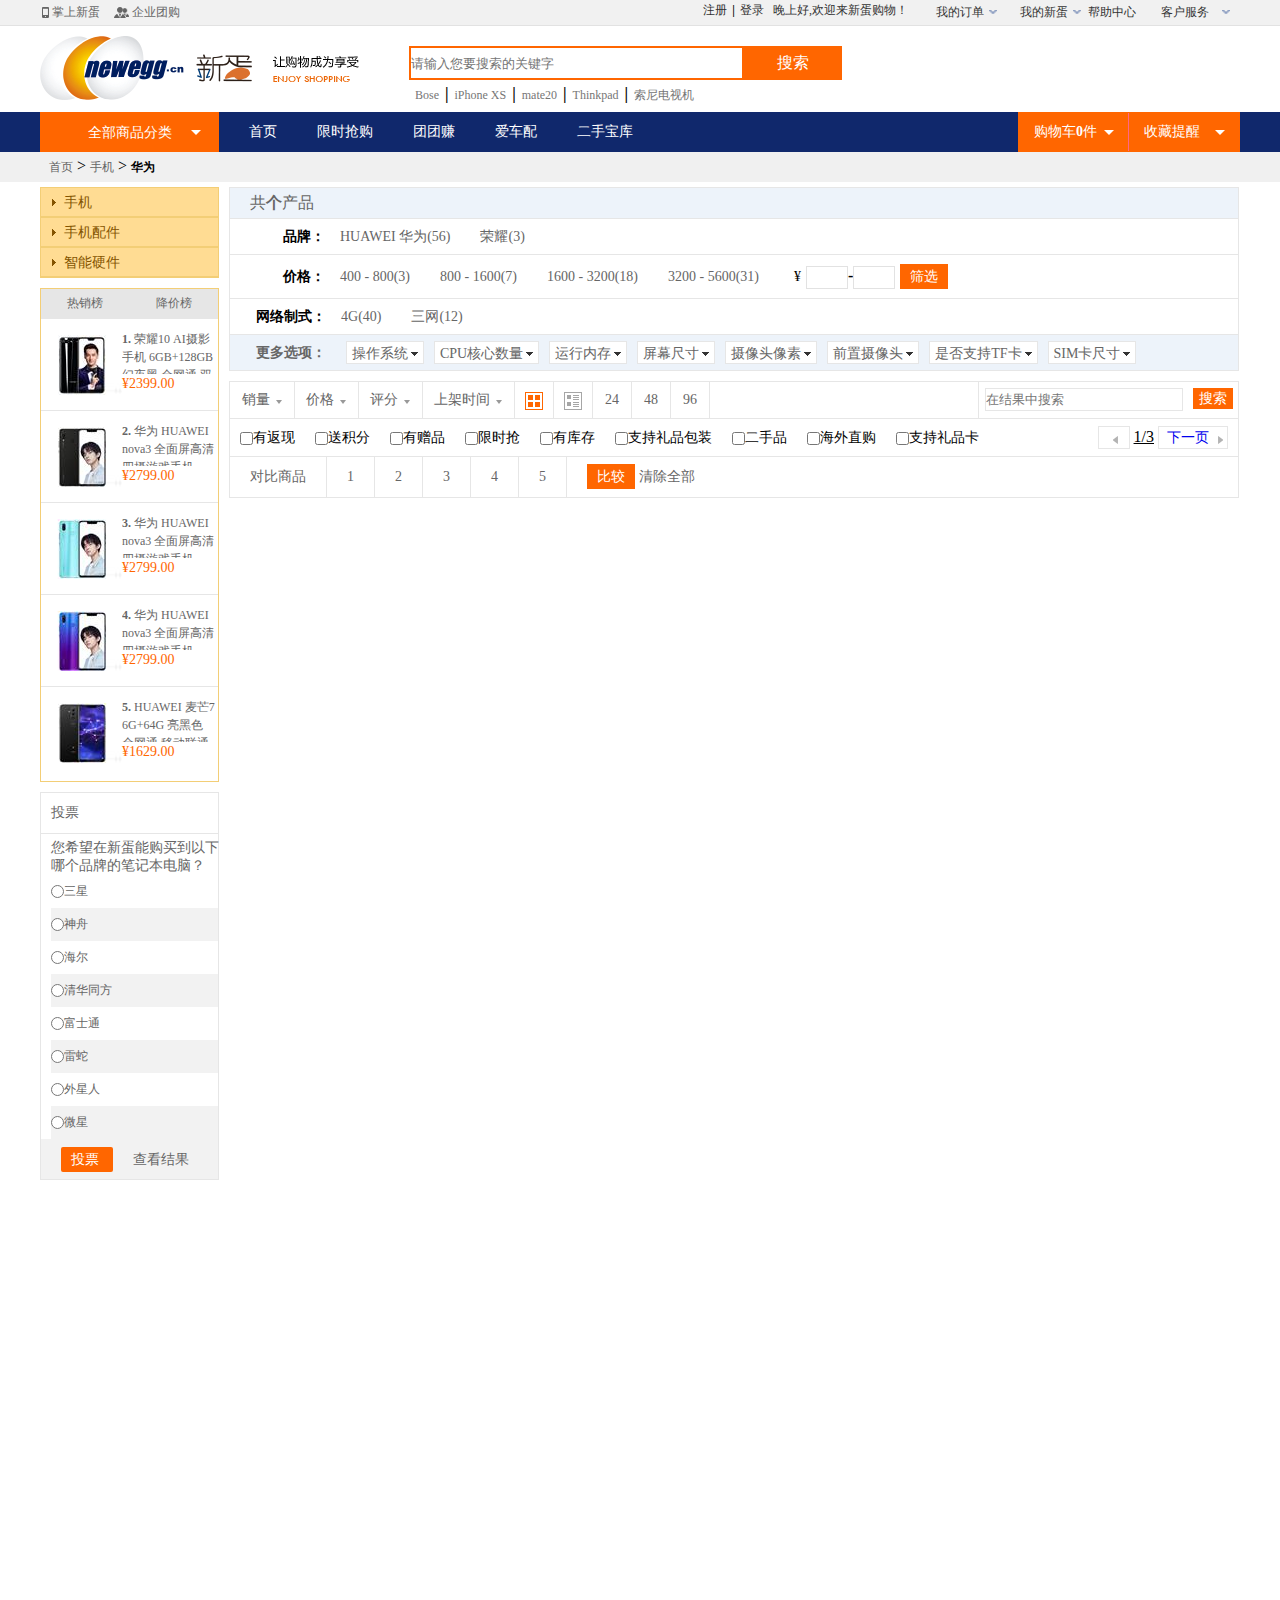
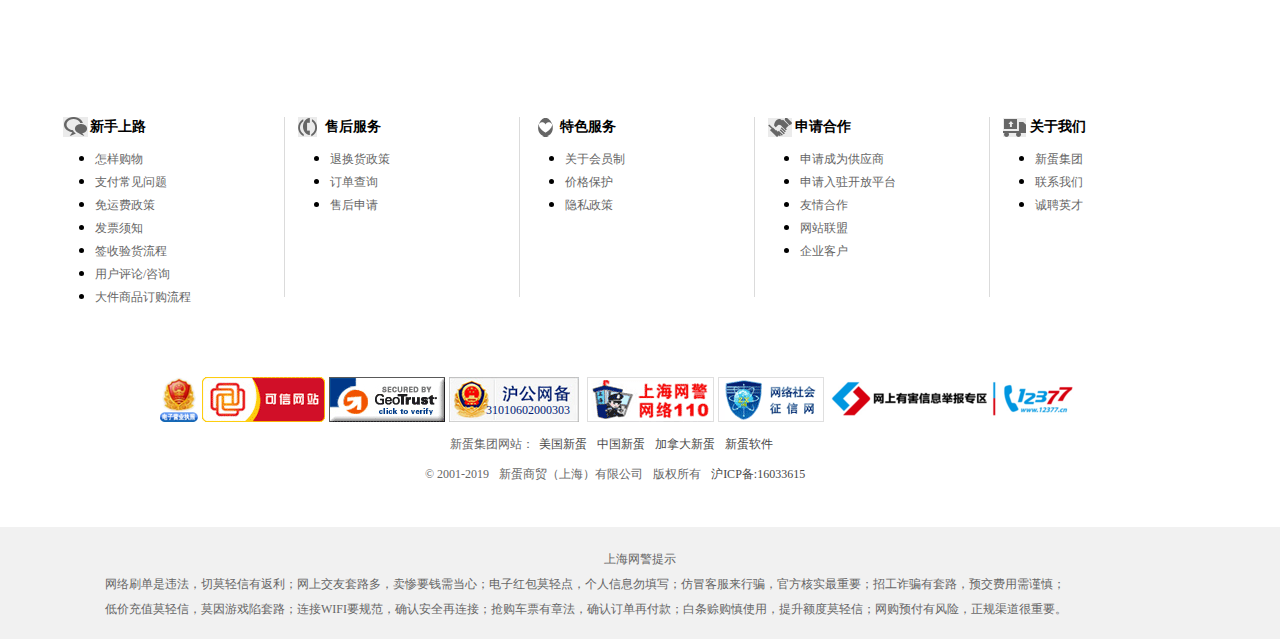
<file: src/html/list.html>
<!DOCTYPE html>
<html lang="en">

<head>
    <meta charset="UTF-8">
    <title>列表页</title>
    <link rel="stylesheet" href="../css/base.css">
    <link rel="stylesheet" href="../css/list.css">
    <script src="../lib/jquery-1.11.0.min.js"></script>
    <script src="../js/list.js"></script>
    <script src="../js/main.js"></script>
    <script src="../js/gwc.js"></script>
    <script src="../js/list2.js"></script>
</head>

<body>
    <div id="topbar">
        <div class="wraper topbar">
            <div class="topnav_left">
                <ul class="aside">
                    <li id="qrcode"><a href="###" class="phone">
                            掌上新蛋</a>
                        <div class="inner_code">
                            <div class="code">
                                <p> 新蛋APP</p>
                                <img src="../img/qrcode_app.png" width="100" height="100" alt="">
                                <span>全新APP<br>让购物成为享受</span>
                            </div>
                            <div class="code">
                                <p>新蛋公众号</p>
                                <img src="../img/qrcode_wechat.jpg" width="100" height="100" alt="">
                                <span>精彩文章<br>周周更不停</span>
                            </div>
                        </div>
                    </li>
                    <li><a href="###" class="bizGroupBuy">
                            企业团购</a></li>
                </ul>
            </div>
            <div class="topnav_right">
                <ul class="aside fr">
                    <li id="miniPayCountDown" class="hasub" show="" down="true"><a href="#" class="oper">
                            我的订单</a> <s><a id="hiddenPayCountDown" style="display:none">
                                
                            </a></s>
                        <div class="inner logintip">请<a href="#" class="blue underline">登录</a>后查看</div>
                    </li>
                    <li id="miniMyNewegg" class="hasub" show="" down="true"><a href="#" class="oper">
                            我的新蛋<s></s></a>
                        <div class="inner logintip">请<a href="#" class="blue underline">登录</a>后查看</div>
                    </li>
                    <li><a href="#">
                            帮助中心</a></li>
                    <li class="hasub service"><a href="###" class="oper">
                            客户服务<s></s></a>
                        <div class="inner">
                            <div class="info">
                                <p class="orange fz14">
                                    <strong>
                                        400-820-4400</strong></p>
                                <strong>
                                    021-67072699</strong>
                                <p>
                                    每天 9:00 - 18:00</p>
                            </div>
                            <div class="connect_way">
                                <div class="common_btn"><a id="common_btn common_blue_btn" href="#" title="在线咨询"
                                        style="margin-right: 4px;"><span>
                                            在线咨询</span>
                                    </a></div>
                                <div class="common_btn">
                                    <a id="common_btn common_blue_btn" href="#" title="邮件我们"><span>
                                            邮件我们</span></a>
                                </div>
                            </div>
                        </div>
                    </li>
                </ul>
            </div>
            <div class="topnav_center">
                <span class="userpanel " id="userpanel" style="display: block;"><a
                        href="../html/reg.html">注册</a><b>|</b><a href="../html/login.html">登录</a>
                    <span id="spWelcome" class="welcome">晚上好,欢迎来新蛋购物！</span>
                </span>
                <span id="usename1" style="display: none;">
                    <p id="con">晚上好，欢迎来到新蛋购物！</p>
                    <p id="quit">退出</p>
                </span>
            </div>
        </div>
    </div>
    <div id="header" class="wraper">
        <div class="wraper header">
            <a id="logo" href="../index.html" ref="noBlank" title="新蛋中国 - 全球领先的IT/数码网上购物商城-笔记本,电脑配件,数码相机,手机,办公设备,家电,百货"
                class="inblock logo ie6png"></a>
            <div class="searchbar ">
                <div class="searchinput">
                    <input type="text" value="" placeholder="请输入您要搜索的关键字" name="keyword" id="topSearch"
                        autocomplete="off" maxlength="50" x-webkit-speech="" class="keyword hasDefaultText">
                    <div class="sousuo">
                        <a href="###" class="btn_search" title="搜索">搜索</a>
                    </div>
                </div>
                <p class="hot">
                    <a href="###">Bose</a><b>|</b><a href="###">iPhone XS</a><b>|</b><a href="###">mate20</a><b>|</b><a
                        href="###">Thinkpad</a><b>|</b><a href="###">索尼电视机</a>
                </p>
            </div>
        </div>
    </div>
    <div id="menu" class="menu_index">
        <div class="wraper">
            <ul class="nav">
                <li><a href="###" title="首页">首页</a></li>
                <li><a href="###" title="限时抢购">限时抢购</a></li>
                <li><a href="###" title="团团赚">团团赚</a></li>
                <li><a href="###" title="爱车配">爱车配</a></li>
                <li id="nav_banner" class="endhid"><a href="###" title="二手宝库">二手宝库</a></li>
            </ul>
            <div class="menu" id="innermenu">
                <h3><a href="###" title="全部商品分类">全部商品分类</a></h3>
                <div class="menulist" id="navigationPanel">
                    <ul class="menunavi cls">
                        <li class="item">
                            <dl style="height: 100%;padding-bottom:10px">
                                <dt>
                                    <div class="banner_icon"></div>
                                    <div class="drop_links">
                                        <h4>
                                            <a href="###">手机</a>&nbsp;
                                            <a href="###">摄影</a>&nbsp;
                                            <a href="###">苹果</a>&nbsp;
                                        </h4>
                                        <div class="se_links" style="overflow: hidden; line-height: 27px;width: 132px;">
                                            <a href="###" class="clf60">智能手机</a>&nbsp;
                                            <a href="###">微单</a>&nbsp;
                                        </div>
                                    </div>
                                </dt>
                                <dd>
                                    <div class="ddwrap">
                                        <img src="../img/mate20tu.jpg" alt="mate20" class="bgimg" usemap="#imhot17749">
                                        <map name="imhot17749"><area shape="rect" coords="0,300,818,490" href="###"
                                                title="mate20"></map>
                                        <table cellpadding="0" cellspacing="0" class="ddwrap_brand_table">
                                            <tbody>
                                                <tr>
                                                    <th><label>手机</label></th>
                                                    <td>
                                                        <a href="###" class="clf60">华为</a>
                                                        <b>|</b>
                                                        <a href="###">小米</a>
                                                        <b>|</b>
                                                        <a href="###">魅族</a>
                                                        <b>|</b>
                                                        <a href="###">vivo</a>
                                                    </td>
                                                </tr>
                                                <tr>
                                                    <th><label>苹果专区</label></th>
                                                    <td>
                                                        <a href="###" class="clf60">iPhone</a>
                                                        <b>|</b>
                                                        <a href="###">iPad</a>
                                                        <b>|</b>
                                                        <a href="###">Watch</a>
                                                        <b>|</b>
                                                        <a href="###">iMac</a>
                                                        <b>|</b>
                                                        <a href="###" class="clf60">MacBook</a>
                                                        <b>|</b>
                                                        <a href="###">苹果通用附件</a>
                                                        <b>|</b>
                                                        <a href="###">苹果原装配件</a>
                                                    </td>
                                                </tr>
                                                <tr>
                                                    <th><label>手机配件</label></th>
                                                    <td>
                                                        <a href="###">手机电池/充电器</a>
                                                        <b>|</b>
                                                        <a href="###">手机数据线</a>
                                                        <b>|</b>
                                                        <a href="###">车载手机配件</a>
                                                        <b>|</b>
                                                        <a href="###">手机通用配件</a>
                                                        <b>|</b>
                                                        <a href="###" class="clf60">移动电源</a>
                                                        <b>|</b>
                                                        <a href="###">手机耳机</a>
                                                        <b>|</b>
                                                        <a href="###">无线充电</a>
                                                        <b>|</b>
                                                        <a href="###">手机镜头/拍摄器材</a>
                                                    </td>
                                                </tr>
                                                <tr>
                                                    <th><label>智能硬件</label></th>
                                                    <td>
                                                        <a href="###" class="clf60">智能穿戴/设备</a>
                                                        <b>|</b>
                                                        <a href="###">无人机</a>
                                                        <b>|</b>
                                                        <a href="###">平衡车</a>
                                                        <b>|</b>
                                                        <a href="###">游戏机</a>
                                                        <b>|</b>
                                                        <a href="###">游戏周边</a>
                                                        <b>|</b>
                                                        <a href="###">游戏手柄</a>
                                                    </td>
                                                </tr>
                                                <tr>
                                                    <th><label>数码摄影</label></th>
                                                    <td>
                                                        <a href="###" class="clf60">单电/微单</a>
                                                        <b>|</b>
                                                        <a href="###">镜头</a>
                                                        <b>|</b>
                                                        <a href="###">数码相机</a>
                                                        <b>|</b>
                                                        <a href="###">数码摄像机</a>
                                                        <b>|</b>
                                                        <a href="###">特殊相机</a>
                                                        <b>|</b>
                                                        <a href="###">照片打印机</a>
                                                    </td>
                                                </tr>
                                                <tr>
                                                    <th><label>数码附件</label></th>
                                                    <td>
                                                        <a href="###">镜头滤镜</a>
                                                        <b>|</b>
                                                        <a href="###">数码贴膜/清洁</a>
                                                        <b>|</b>
                                                        <a href="###">数码包</a>
                                                        <b>|</b>
                                                        <a href="###">三脚架/云台</a>
                                                        <b>|</b>
                                                        <a href="###">电池/充电器</a>
                                                        <b>|</b>
                                                        <a href="###" class="clf60">存储卡</a>
                                                    </td>
                                                </tr>
                                            </tbody>
                                        </table>
                                        <div class="drop_list_hot">
                                            <h4><strong>热门品牌</strong></h4>
                                            <div class="drop_brand_hot">
                                                <a title="苹果" href="###"></a>
                                                <a title="华为" href="###"></a>
                                                <a title="小米" href="###"></a>
                                                <a title="魅族" href="###"></a>
                                                <a title="佳能" href="###"></a>
                                                <a title="尼康" href="###"></a>
                                            </div>
                                        </div>
                                    </div>
                                </dd>
                            </dl>
                        </li>
                        <li class="item">
                            <dl style="height: 100%;padding-bottom:10px">
                                <dt>
                                    <div class="drop_links" style="height: 100%;">
                                        <div class="banner_icon banner_icon_1"></div>
                                        <h4>
                                            <a href="###">电脑</a>&nbsp;
                                            <a href="###">外设</a>&nbsp;
                                            <a href="###">办公</a>&nbsp;
                                        </h4>
                                        <div class="se_links" style="overflow: hidden; line-height: 27px;width: 132px;">
                                            <a href="###">平板</a>&nbsp;
                                            <a href="###" class="clf60">笔记本</a>&nbsp;
                                            <a href="###" class="clf60">路由器</a>&nbsp;
                                            <a href="###">耳机耳麦</a>&nbsp;
                                        </div>
                                    </div>
                                    <div class="menudt_bot"></div>
                                </dt>
                                <dd>
                                    <div class="ddwrap">
                                        <table cellpadding="0" cellspacing="0" class="ddwrap_brand_table">
                                            <tbody>
                                                <tr>
                                                    <th><label>电脑整机</label></th>
                                                    <td>
                                                        <a href="###" class="clf60">笔记本</a>
                                                        <b>|</b>
                                                        <a href="###">平板配件</a>
                                                        <b>|</b>
                                                        <a href="###" class="clf60">平板</a>
                                                    </td>
                                                </tr>
                                                <tr>
                                                    <th><label>电脑配件</label></th>
                                                    <td>
                                                        <a href="###">主板</a>
                                                        <b>|</b>
                                                        <a href="###">硬盘</a>
                                                        <b>|</b>
                                                        <a href="###" class="clf60">SSD固态硬盘</a>
                                                        <b>|</b>
                                                        <a href="###">内存</a>
                                                        <b>|</b>
                                                        <a href="###">机箱</a>
                                                        <b>|</b>
                                                        <a href="###">电源</a>
                                                        <b>|</b>
                                                        <a href="###" class="clf60">显示器</a>
                                                        <b>|</b>
                                                        <a href="###">散热器</a>
                                                    </td>
                                                </tr>
                                                <tr>
                                                    <th><label>电脑外设</label></th>
                                                    <td>
                                                        <a href="###">键盘</a>
                                                        <b>|</b>
                                                        <a href="###" class="clf60">鼠标</a>
                                                        <b>|</b>
                                                        <a href="###">U盘</a>
                                                        <b>|</b>
                                                        <a href="###" class="clf60">移动硬盘</a>
                                                        <b>|</b>
                                                        <a href="###" class="clf60">存储卡</a>
                                                        <b>|</b>
                                                        <a href="###">读卡器</a>
                                                        <b>|</b>
                                                        <a href="###">插座</a>
                                                        <b>|</b>
                                                        <a href="###">鼠标垫/附件</a>
                                                    </td>
                                                </tr>
                                                <tr>
                                                    <th><label>网络设备</label></th>
                                                    <td>
                                                        <a href="###" class="clf60">路由器</a>
                                                        <b>|</b>
                                                        <a href="###">网卡</a>
                                                        <b>|</b>
                                                        <a href="###">无线AP</a>
                                                        <b>|</b>
                                                        <a href="###">交换机</a>
                                                        <b>|</b>
                                                        <a href="###">网络配件</a>
                                                    </td>
                                                </tr>
                                                <tr>
                                                    <th><label>音频设备</label></th>
                                                    <td>
                                                        <a href="###" class="clf60">耳机/耳麦</a>
                                                        <b>|</b>
                                                        <a href="###" class="clf60">音箱</a>
                                                        <b>|</b>
                                                        <a href="###">手机耳机</a>
                                                    </td>
                                                </tr>
                                                <tr>
                                                    <th><label>智能硬件</label></th>
                                                    <td>
                                                        <a href="###" class="clf60">智能穿戴/设备</a>
                                                        <b>|</b>
                                                        <a href="###">无人机</a>
                                                        <b>|</b>
                                                        <a href="###">平衡车</a>
                                                        <b>|</b>
                                                        <a href="###">游戏机</a>
                                                        <b>|</b>
                                                        <a href="###">游戏周边</a>
                                                        <b>|</b>
                                                        <a href="###">游戏手柄</a>
                                                        <b>|</b>
                                                        <a href="###">苹果配件</a>
                                                        <b>|</b>
                                                        <a href="###">智能配饰</a>
                                                    </td>
                                                </tr>
                                                <tr>
                                                    <th><label>办公设备</label></th>
                                                    <td>
                                                        <a href="###">喷墨一体机</a>
                                                        <b>|</b>
                                                        <a href="###">激光一体机</a>
                                                        <b>|</b>
                                                        <a href="###">激光打印机</a>
                                                        <b>|</b>
                                                        <a href="###">喷墨打印机</a>
                                                        <b>|</b>
                                                        <a href="###">针式打印机</a>
                                                        <b>|</b>
                                                        <a href="###">投影机</a>
                                                        <b>|</b>
                                                        <a href="###">传真机</a>
                                                        <b>|</b>
                                                        <a href="###">扫描仪</a>
                                                    </td>
                                                </tr>
                                                <tr>
                                                    <th><label>打印耗材</label></th>
                                                    <td>
                                                        <a href="###">硒鼓/墨粉</a>
                                                    </td>
                                                </tr>
                                            </tbody>
                                        </table>
                                        <div class="drop_list_hot">
                                            <h4><strong>热门品牌</strong></h4>
                                            <div class="drop_brand_hot">
                                                <a title="THINKPAD" href="###"></a>
                                                <a title="华硕" href="###"></a>
                                                <a title="戴尔" href="###"></a>
                                                <a title="惠普" href="###"></a>
                                                <a title="联想" href="###"></a>
                                                <a title="微软" href="###"></a>
                                            </div>
                                        </div>
                                        <div class="menudl_bot"></div>
                                        <div class="menudl_right"></div>
                                </dd>
                            </dl>
                        </li>
                        <li class="item">
                            <dl style="height: 100%;padding-bottom:10px">
                                <dt>
                                    <div class="drop_links" style="height: 100%;">
                                        <div class="banner_icon banner_icon_2"></div>
                                        <h4>
                                            <a href="###">家用电器</a>&nbsp;
                                        </h4>
                                        <div class="se_links" style="overflow: hidden; line-height: 27px;width: 132px;">
                                            <a href="###">净化器</a>&nbsp;
                                            <a href="###">美容仪</a>&nbsp;
                                            <a href="###" class="clf60">吸尘器</a>&nbsp;
                                            <a href="###">微波炉</a>&nbsp;
                                        </div>
                                    </div>
                                    <div class="menudt_bot"></div>
                                </dt>
                                <dd>
                                    <div class="ddwrap">
                                        <table cellpadding="0" cellspacing="0" class="ddwrap_brand_table">
                                            <tbody>
                                                <tr>
                                                    <th><label>平板电视</label></th>
                                                    <td>
                                                        <a href="###" class="clf60">40-60英寸</a>
                                                        <b>|</b>
                                                        <a href="###">大于60英寸</a>
                                                        <b>|</b>
                                                        <a href="###">小于40英寸</a>
                                                    </td>
                                                </tr>
                                                <tr>
                                                    <th><label>冰/洗/空</label></th>
                                                    <td>
                                                        <a href="###">空调</a>
                                                        <b>|</b>
                                                        <a href="###">洗衣/干衣机</a>
                                                        <b>|</b>
                                                        <a href="###">冰箱/冷柜</a>
                                                    </td>
                                                </tr>
                                                <tr>
                                                    <th><label>视听设备</label></th>
                                                    <td>
                                                        <a href="###" class="clf60">音箱</a>
                                                    </td>
                                                </tr>
                                                <tr>
                                                    <th><label>家装电器</label></th>
                                                    <td>
                                                        <a href="###">烟机/灶具</a>
                                                        <b>|</b>
                                                        <a href="###">燃气热水器</a>
                                                        <b>|</b>
                                                        <a href="###">电热水器</a>
                                                        <b>|</b>
                                                        <a href="###">消毒柜</a>
                                                    </td>
                                                </tr>
                                                <tr>
                                                    <th><label>生活家电</label></th>
                                                    <td>
                                                        <a href="###" class="clf60">取暖电器</a>
                                                        <b>|</b>
                                                        <a href="###">电熨斗/挂烫机</a>
                                                        <b>|</b>
                                                        <a href="###">吸尘器/清洁机</a>
                                                        <b>|</b>
                                                        <a href="###">加湿器</a>
                                                        <b>|</b>
                                                        <a href="###" class="clf60">空气净化器</a>
                                                        <b>|</b>
                                                        <a href="###">饮水机</a>
                                                        <b>|</b>
                                                        <a href="###" class="clf60">净水设备</a>
                                                        <b>|</b>
                                                        <a href="###">电风扇/空调扇</a>
                                                        <b>|</b>
                                                        <a href="###">驱蚊器</a>
                                                    </td>
                                                </tr>
                                                <tr>
                                                    <th><label>个护健康</label></th>
                                                    <td>
                                                        <a href="###" class="clf60">电吹风</a>
                                                        <b>|</b>
                                                        <a href="###">电动牙刷</a>
                                                        <b>|</b>
                                                        <a href="###">美容美发器</a>
                                                        <b>|</b>
                                                        <a href="###" class="clf60">剃须/脱毛器</a>
                                                        <b>|</b>
                                                        <a href="###">足浴盆</a>
                                                        <b>|</b>
                                                        <a href="###">按摩器材</a>
                                                        <b>|</b>
                                                        <a href="###">电子体温计</a>
                                                        <b>|</b>
                                                        <a href="###" class="clf60">血压计</a>
                                                    </td>
                                                </tr>
                                                <tr>
                                                    <th><label>厨房电器</label></th>
                                                    <td>
                                                        <a href="###">电磁炉</a>
                                                        <b>|</b>
                                                        <a href="###" class="clf60">电饭煲</a>
                                                        <b>|</b>
                                                        <a href="###" class="clf60">电水壶</a>
                                                        <b>|</b>
                                                        <a href="###">电压力锅</a>
                                                        <b>|</b>
                                                        <a href="###">豆浆机</a>
                                                        <b>|</b>
                                                        <a href="###">多用途电锅</a>
                                                        <b>|</b>
                                                        <a href="###">咖啡机</a>
                                                        <b>|</b>
                                                        <a href="###">料理/榨汁机</a>
                                                        <b>|</b>
                                                        <a href="###">食品加工机</a>
                                                        <b>|</b>
                                                        <a href="###" class="clf60">微波炉/电烤箱</a>
                                                        <b>|</b>
                                                        <a href="###">酸奶机/冰淇凌机</a>
                                                        <b>|</b>
                                                        <a href="###">电饼铛/煎烤机</a>
                                                        <b>|</b>
                                                        <a href="###">面包机/煮蛋器</a>
                                                    </td>
                                                </tr>
                                            </tbody>
                                        </table>
                                        <div class="drop_list_hot">
                                            <h4><strong>热门品牌</strong></h4>
                                            <div class="drop_brand_hot">
                                                <a title="飞利浦" href="###"></a>
                                                <a title="松下" href="###"></a>
                                                <a title="格兰仕" href="###"></a>
                                                <a title="苏泊尔" href="###"></a>
                                                <a title="美的" href="###"></a>
                                                <a title="夏普" href="###"></a>
                                            </div>
                                        </div>
                                        <div class="menudl_bot"></div>
                                        <div class="menudl_right"></div>
                                </dd>
                            </dl>
                        </li>
                        <li class="item_last">
                            <dl>
                                <dt>
                                    <div class="drop_links">
                                        <div class="banner_icon banner_icon_4"></div>
                                        <h4 id="last_li_h4" style="zoom: 1;">
                                            生活百货
                                            &nbsp;
                                        </h4>
                                        <div class="se_links">
                                            <ul class="se_links_ul">
                                                <li class="">
                                                    <div class="se_links_a" style="zoom: 1;">
                                                        <a href="###" class="clf60">汽车用品</a>&nbsp;
                                                        <a href="###">个护清洁</a>&nbsp;
                                                    </div>
                                                    <div class="menudt_bot"></div>
                                                    <div class="childmenu" style="top:-347px">
                                                        <div class="ddwrap">
                                                            <img src="../img/kiddy.jpg" alt="宝宝椅" class="bgimg ie6png"
                                                                usemap="#imhot22528"
                                                                style="position: absolute; zoom: 1;">
                                                            <map name="imhot22528"><area shape="rect"
                                                                    coords="0,300,818,490" href="###" title="宝宝椅"></map>
                                                            <table cellpadding="0" cellspacing="0"
                                                                class="ddwrap_brand_table">
                                                                <tbody>
                                                                    <tr>
                                                                        <th><label>汽车养护</label></th>
                                                                        <td>
                                                                            <a href="###">汽车清洁</a>
                                                                            <b>|</b>
                                                                            <a href="###">保养添加剂</a>
                                                                        </td>
                                                                    </tr>
                                                                    <tr>
                                                                        <th><label>汽车装饰</label></th>
                                                                        <td>
                                                                            <a href="###">外饰装潢</a>
                                                                            <b>|</b>
                                                                            <a href="###">香水除味</a>
                                                                            <b>|</b>
                                                                            <a href="###">功能精品</a>
                                                                            <b>|</b>
                                                                            <a href="###">内饰装潢</a>
                                                                        </td>
                                                                    </tr>
                                                                    <tr>
                                                                        <th><label>汽车电子</label></th>
                                                                        <td>
                                                                            <a href="###" class="clf60">行车记录仪</a>
                                                                            <b>|</b>
                                                                            <a href="###">车载数码配件</a>
                                                                            <b>|</b>
                                                                            <a href="###">车载生活电器</a>
                                                                            <b>|</b>
                                                                            <a href="###">车载电源</a>
                                                                        </td>
                                                                    </tr>
                                                                    <tr>
                                                                        <th><label>汽车安全</label></th>
                                                                        <td>
                                                                            <a href="###" class="clf60">儿童安全座椅</a>
                                                                        </td>
                                                                    </tr>
                                                                    <tr>
                                                                        <th><label>个人护理</label></th>
                                                                        <td>
                                                                            <a href="###">情趣用品</a>
                                                                        </td>
                                                                    </tr>
                                                                    <tr>
                                                                        <th><label>家庭常备</label></th>
                                                                        <td>
                                                                            <a href="###">生活用纸</a>
                                                                        </td>
                                                                    </tr>
                                                                    <tr>
                                                                        <th><label>健康电器</label></th>
                                                                        <td>
                                                                            <a href="###">足浴盆</a>
                                                                            <b>|</b>
                                                                            <a href="###">按摩器材</a>
                                                                            <b>|</b>
                                                                            <a href="###">电子体温计</a>
                                                                            <b>|</b>
                                                                            <a href="###" class="clf60">血压计</a>
                                                                        </td>
                                                                    </tr>
                                                                </tbody>
                                                            </table>
                                                            <div class="drop_list_hot">
                                                                <h4><strong>热门品牌</strong></h4>
                                                                <div class="drop_brand_hot">
                                                                    <a title="微软" href="###"></a>
                                                                    <a title="松下" href="###"></a>
                                                                    <a title="索尼" href="###"></a>
                                                                    <a title="LG" href="###"></a>
                                                                </div>
                                                            </div>
                                                        </div>
                                                        <div class="menudl_bot"></div>
                                                        <div class="menudl_right"></div>
                                                    </div>
                                                </li>
                                                <li>
                                                    <div class="se_links_a" style="zoom: 1;">
                                                        <a href="###">家居</a>&nbsp;
                                                        <a href="###">厨用</a>&nbsp;
                                                        <a href="###">钟表</a>&nbsp;
                                                        <a href="###">礼品</a>&nbsp;
                                                    </div>
                                                    <div class="menudt_bot"></div>
                                                    <div class="childmenu" style="top:-374px">
                                                        <div class="ddwrap">
                                                            <table cellpadding="0" cellspacing="0"
                                                                class="ddwrap_brand_table">
                                                                <tbody>
                                                                    <tr>
                                                                        <th><label>家居用品</label></th>
                                                                        <td>
                                                                            <a href="###" class="clf60">台灯/护眼灯</a>
                                                                            <b>|</b>
                                                                            <a href="###" class="clf60">智能家居</a>
                                                                            <b>|</b>
                                                                            <a href="###">收纳保鲜</a>
                                                                            <b>|</b>
                                                                            <a href="###">伞具雨具</a>
                                                                        </td>
                                                                    </tr>
                                                                    <tr>
                                                                        <th><label>厨具餐具</label></th>
                                                                        <td>
                                                                            <a href="###" class="clf60">茶具/酒具</a>
                                                                            <b>|</b>
                                                                            <a href="###">厨房配件</a>
                                                                            <b>|</b>
                                                                            <a href="###" class="clf60">刀剪砧板</a>
                                                                            <b>|</b>
                                                                            <a href="###" class="clf60">烹饪锅具</a>
                                                                            <b>|</b>
                                                                            <a href="###">收纳保鲜</a>
                                                                        </td>
                                                                    </tr>
                                                                    <tr>
                                                                        <th><label>家纺</label></th>
                                                                        <td>
                                                                            <a href="###">电热毯/垫</a>
                                                                            <b>|</b>
                                                                            <a href="###">卫浴家纺</a>
                                                                            <b>|</b>
                                                                            <a href="###">床品用品</a>
                                                                            <b>|</b>
                                                                            <a href="###" class="clf60">床品套件</a>
                                                                            <b>|</b>
                                                                            <a href="###">毯子</a>
                                                                            <b>|</b>
                                                                            <a href="###">被子</a>
                                                                            <b>|</b>
                                                                            <a href="###">枕芯</a>
                                                                        </td>
                                                                    </tr>
                                                                    <tr>
                                                                        <th><label>精美礼品</label></th>
                                                                        <td>
                                                                            <a href="###">办公文具</a>
                                                                        </td>
                                                                    </tr>
                                                                </tbody>
                                                            </table>
                                                            <div class="drop_list_hot">
                                                                <h4><strong>热门品牌</strong></h4>
                                                                <div class="drop_brand_hot">
                                                                    <a title="惠普" href="###"></a>
                                                                    <a title="爱普生" href="###"></a>
                                                                    <a title="格之格" href="###"></a>
                                                                    <a title="三菱" href="###"></a>
                                                                    <a title="百乐" href="###"></a>
                                                                    <a title="3M" href="###"></a>
                                                                </div>
                                                            </div>
                                                        </div>
                                                        <div class="menudl_bot"></div>
                                                        <div class="menudl_right"></div>
                                                    </div>
                                                </li>
                                                <li>
                                                    <div class="se_links_a" style="zoom: 1;">
                                                        <a href="###">内衣</a>&nbsp;
                                                        <a href="###">珠宝</a>&nbsp;
                                                    </div>
                                                    <div class="menudt_bot"></div>
                                                    <div class="childmenu" style="top:-401px">
                                                        <div class="ddwrap">
                                                            <table cellpadding="0" cellspacing="0"
                                                                class="ddwrap_brand_table">
                                                            </table>
                                                            <div class="drop_list_hot">
                                                                <h4><strong>热门品牌</strong></h4>
                                                                <div class="drop_brand_hot">
                                                                    <a title="天梭" href="###"></a>
                                                                    <a title="卡西欧" href="###"></a>
                                                                    <a title="汉爱" href="###"></a>
                                                                    <a title="精准" href="###"></a>
                                                                    <a title="威古氏" href="###"></a>
                                                                    <a title="天美时" href="###"></a>
                                                                </div>
                                                            </div>
                                                        </div>
                                                        <div class="menudl_bot"></div>
                                                        <div class="menudl_right"></div>
                                                    </div>
                                                </li>
                                                <li>
                                                    <div class="se_links_a" style="zoom: 1;">
                                                        <a href="###">母婴</a>&nbsp;
                                                        <a href="###">玩具</a>&nbsp;
                                                        <a href="###">食品</a>&nbsp;
                                                        <a href="###">酒饮</a>&nbsp;
                                                    </div>
                                                    <div class="menudt_bot"></div>
                                                    <div class="childmenu" style="top:-428px">
                                                        <div class="ddwrap">
                                                            <table cellpadding="0" cellspacing="0"
                                                                class="ddwrap_brand_table">
                                                                <tbody>
                                                                    <tr>
                                                                        <th><label>休闲食品</label></th>
                                                                        <td>
                                                                            <a href="###">休闲小食</a>
                                                                        </td>
                                                                    </tr>
                                                                    <tr>
                                                                        <th><label>冲调饮料</label></th>
                                                                        <td>
                                                                            <a href="###">茶包/茶类</a>
                                                                        </td>
                                                                    </tr>
                                                                </tbody>
                                                            </table>
                                                            <div class="drop_list_hot">
                                                                <h4><strong>热门品牌</strong></h4>
                                                                <div class="drop_brand_hot">
                                                                    <a title="BANEBERRY" href="###"></a>
                                                                    <a title="SWISSWIN" href="###"></a>
                                                                    <a title="teemzone" href="###"></a>
                                                                    <a title="weekender" href="###"></a>
                                                                    <a title="博云物联" href="###"></a>
                                                                </div>
                                                            </div>
                                                        </div>
                                                        <div class="menudl_bot"></div>
                                                        <div class="menudl_right"></div>
                                                    </div>
                                                </li>
                                                <li>
                                                    <div class="se_links_a" style="zoom: 1;">
                                                        <a href="###">鞋靴</a>&nbsp;
                                                        <a href="###">箱包</a>&nbsp;
                                                        <a href="###">运动</a>&nbsp;
                                                        <a href="###">户外</a>&nbsp;
                                                    </div>
                                                    <div class="menudt_bot"></div>
                                                    <div class="childmenu" style="top:-455px">
                                                        <div class="ddwrap">
                                                            <table cellpadding="0" cellspacing="0"
                                                                class="ddwrap_brand_table">
                                                                <tbody>
                                                                    <tr>
                                                                        <th><label>运动器械</label></th>
                                                                        <td>
                                                                            <a href="###">自行车</a>
                                                                        </td>
                                                                    </tr>
                                                                    <tr>
                                                                        <th><label>男女皮具</label></th>
                                                                        <td>
                                                                            <a href="###">男士钱包/手包</a>
                                                                            <b>|</b>
                                                                            <a href="###" class="clf60">皮带/礼盒</a>
                                                                            <b>|</b>
                                                                            <a href="###">女士钱包/手包</a>
                                                                        </td>
                                                                    </tr>
                                                                    <tr>
                                                                        <th><label>功能箱包</label></th>
                                                                        <td>
                                                                            <a href="###" class="clf60">电脑包</a>
                                                                            <b>|</b>
                                                                            <a href="###" class="clf60">旅行箱包</a>
                                                                            <b>|</b>
                                                                            <a href="###">运动休闲包</a>
                                                                            <b>|</b>
                                                                            <a href="###">商务公文包</a>
                                                                        </td>
                                                                    </tr>
                                                                </tbody>
                                                            </table>
                                                            <div class="drop_list_hot">
                                                                <h4><strong>热门品牌</strong></h4>
                                                                <div class="drop_brand_hot">
                                                                    <a title="七匹狼" href="###"></a>
                                                                    <a title="莱斯玛特" href="###"></a>
                                                                    <a title="维氏" href="###"></a>
                                                                    <a title="佳明" href="###"></a>
                                                                    <a title="圣弗莱" href="###"></a>
                                                                    <a title="猎鹰计划" href="###"></a>
                                                                </div>
                                                            </div>
                                                        </div>
                                                        <div class="menudl_bot"></div>
                                                        <div class="menudl_right"></div>
                                                    </div>
                                                </li>
                                            </ul>
                                        </div>
                                    </div>
                                    <div class="menudt_bot"></div>
                                </dt>
                                <dd>
                                </dd>
                            </dl>
                        </li>
                    </ul>
                </div>
            </div>
            <div class="utility">
                <dl class="mycart" hover="" show="" down="true">
                    <dt class="opener" id="tit_cart"><a id="gotoShoppingcart_a" href="###">购物车<strong
                                id="headerCartCount">0</strong>件<s></s></a></dt>
                    <dd class="openerC" id="cartContainer">
                        <div class="inner" style="width: 226px;">
                            <div class="empty">
                                <s class="inblock mr5"></s>您还没有购买商品，快去挑选吧！
                            </div>
                            <input type="hidden" id="minicartTotalQty" value="0">
                            <input type="hidden" id="hidMiniCouldSelectGift" value="0">
                        </div>
                    </dd>
                </dl>
                <dl class="favor" hover="" show="" down="true">
                    <dt class="opener" id="tit_favor"><a href="###">收藏提醒<s></s></a></dt>
                    <dd class="openerC" id="favorContainer">
                        <div class="inner collectList" style="width: 226px;">
                            <div id="divWishListNoHaveContainer" class="listwrap favorwrap">
                                <div class="logintip">请登录后查看<a href="###" class="egg_btns_t1 egg_btns_org ml10">登录</a>
                                </div>
                            </div>
                        </div>
                    </dd>
                </dl>
            </div>
        </div>
    </div>
    <div id="crumb" class="crumb_1213">
        <div class="wraper">
            <div class="inner">
                <a title="新蛋中国 - 全球领先的IT/数码网上购物商城-笔记本,电脑配件,数码相机,手机,办公设备,家电,百货" href="../index.html">首页</a>
                <span> &gt; </span><a title="手机" href="###">手机</a><span> &gt;
                </span><strong>华为</strong>
            </div>
        </div>
    </div>
    <div id="main">
        <div class="wraper">
            <div class="wrap">
                <div class="wrap-left">
                    <div class="wrap-left-top">
                        <div class="list">
                            <h2>手机</h2>
                            <ul class="lis" id="li1">
                                <li><a href="###">华为</a></li>
                                <li><a href="###">小米</a></li>
                                <li><a href="###">魅族</a></li>
                                <li><a href="###">vivo</a></li>
                            </ul>
                        </div>
                        <div class="list">
                            <h2>手机配件</h2>
                            <ul class="lis">
                                <li><a href="###">手机电池/充电器</a></li>
                                <li><a href="###">手机数据线</a></li>
                                <li><a href="###">手机通用配件</a></li>
                                <li><a href="###">移动电源</a></li>
                                <li><a href="###">无线充电</a></li>
                                <li><a href="###">手机镜头/拍摄器材</a></li>
                            </ul>
                        </div>
                        <div class="list">
                            <h2>智能硬件</h2>
                            <ul class="lis">
                                <li><a href="###">智能穿戴/设备</a></li>
                                <li><a href="###">无人机</a></li>
                                <li><a href="###">平衡车</a></li>
                                <li><a href="###">游戏机</a></li>
                                <li><a href="###">游戏周边</a></li>
                                <li><a href="###">游戏手柄</a></li>
                            </ul>
                        </div>
                    </div>
                 
                    <div class="wrap-left-middle">
                        <div class="paihang">
                            <p>热销榜</p>
                            <p>降价榜</p>
                        </div>
                        <ul class="prolist cls">
                            <li>
                                <p class="img">
                                    <a href="###"
                                        title="荣耀10 AI摄影手机 6GB+128GB 幻夜黑 全网通 双卡双待 尊享版输入蛋券SJ05,满1000-30元,满3000-100元,数量有限,先到先得!">
                                        <img src="../img/A28-800-7YA.jpg"
                                            alt="荣耀10 AI摄影手机 6GB+128GB 幻夜黑 全网通 双卡双待 尊享版输入蛋券SJ05,满1000-30元,满3000-100元,数量有限,先到先得!">
                                    </a>
                                </p>
                                <p class="title">
                                    <strong>1. </strong>
                                    <a href="###"
                                        title="荣耀10 AI摄影手机 6GB+128GB 幻夜黑 全网通 双卡双待 尊享版输入蛋券SJ05,满1000-30元,满3000-100元,数量有限,先到先得!">
                                        荣耀10 AI摄影手机 6GB+128GB 幻夜黑 全网通 双卡双待 尊享版
                                    </a>
                                </p>
                                <p class="priceline"><span class="price"><span>¥</span>2399.00</span></p>
                            </li>
                            <li>
                                <p class="img">
                                    <a href="###"
                                        title="华为 HUAWEI nova3 全面屏高清四摄游戏手机 6GB+128GB 亮黑色 全网通 4G手机 双卡双待输入蛋券SJ05,满1000-30元,满3000-100元,数量有限,先到先得!">
                                        <img src="../img/A28-800-83V.jpg"
                                            alt="华为 HUAWEI nova3 全面屏高清四摄游戏手机 6GB+128GB 亮黑色 全网通 4G手机 双卡双待输入蛋券SJ05,满1000-30元,满3000-100元,数量有限,先到先得!">
                                    </a>
                                </p>
                                <p class="title">
                                    <strong>2. </strong>
                                    <a href="###"
                                        title="华为 HUAWEI nova3 全面屏高清四摄游戏手机 6GB+128GB 亮黑色 全网通 4G手机 双卡双待输入蛋券SJ05,满1000-30元,满3000-100元,数量有限,先到先得!">
                                        华为 HUAWEI nova3 全面屏高清四摄游戏手机 6GB+128GB 亮黑色 全网通 4G手机 双卡双待
                                    </a>
                                </p>
                                <p class="priceline"><span class="price"><span>¥</span>2799.00</span></p>
                            </li>
                            <li>
                                <p class="img">
                                    <a href="###"
                                        title="华为 HUAWEI nova3 全面屏高清四摄游戏手机 6GB+128GB 浅艾蓝 全网通4G手机 双卡双待输入蛋券SJ05,满1000-30元,满3000-100元,数量有限,先到先得!">
                                        <img src="../img/A28-800-83W.jpg"
                                            alt="华为 HUAWEI nova3 全面屏高清四摄游戏手机 6GB+128GB 浅艾蓝 全网通4G手机 双卡双待输入蛋券SJ05,满1000-30元,满3000-100元,数量有限,先到先得!">
                                    </a>
                                </p>
                                <p class="title">
                                    <strong>3. </strong>
                                    <a href="###"
                                        title="华为 HUAWEI nova3 全面屏高清四摄游戏手机 6GB+128GB 浅艾蓝 全网通4G手机 双卡双待输入蛋券SJ05,满1000-30元,满3000-100元,数量有限,先到先得!">
                                        华为 HUAWEI nova3 全面屏高清四摄游戏手机 6GB+128GB 浅艾蓝 全网通4G手机 双卡双待
                                    </a>
                                </p>
                                <p class="priceline"><span class="price"><span>¥</span>2799.00</span></p>
                            </li>
                            <li>
                                <p class="img">
                                    <a href="###"
                                        title="华为 HUAWEI nova3 全面屏高清四摄游戏手机 6GB+128GB 蓝楹紫 全网通4G手机 双卡双待输入蛋券SJ05,满1000-30元,满3000-100元,数量有限,先到先得!">
                                        <img src="../img/A28-800-83X.jpg"
                                            alt="华为 HUAWEI nova3 全面屏高清四摄游戏手机 6GB+128GB 蓝楹紫 全网通4G手机 双卡双待输入蛋券SJ05,满1000-30元,满3000-100元,数量有限,先到先得!">
                                    </a>
                                </p>
                                <p class="title">
                                    <strong>4. </strong>
                                    <a href="###"
                                        title="华为 HUAWEI nova3 全面屏高清四摄游戏手机 6GB+128GB 蓝楹紫 全网通4G手机 双卡双待输入蛋券SJ05,满1000-30元,满3000-100元,数量有限,先到先得!">
                                        华为 HUAWEI nova3 全面屏高清四摄游戏手机 6GB+128GB 蓝楹紫 全网通4G手机 双卡双待
                                    </a>
                                </p>
                                <p class="priceline"><span class="price"><span>¥</span>2799.00</span></p>
                            </li>
                            <li>
                                <p class="img">
                                    <a href="###"
                                        title="HUAWEI 麦芒7 6G+64G 亮黑色 全网通 移动联通电信4G手机 双卡双待输入蛋券SJ05,满1000-30元,满3000-100元,数量有限,先到先得!">
                                        <img src="../img/A28-800-85R.jpg"
                                            alt="HUAWEI 麦芒7 6G+64G 亮黑色 全网通 移动联通电信4G手机 双卡双待输入蛋券SJ05,满1000-30元,满3000-100元,数量有限,先到先得!">
                                    </a>
                                </p>
                                <p class="title">
                                    <strong>5. </strong>
                                    <a href="###"
                                        title="HUAWEI 麦芒7 6G+64G 亮黑色 全网通 移动联通电信4G手机 双卡双待输入蛋券SJ05,满1000-30元,满3000-100元,数量有限,先到先得!">
                                        HUAWEI 麦芒7 6G+64G 亮黑色 全网通 移动联通电信4G手机 双卡双待
                                    </a>
                                </p>
                                <p class="priceline"><span class="price"><span>¥</span>1629.00</span></p>
                            </li>
                        </ul>
                    </div>
                    <div class="wrap-left-bottom">
                        <div class="mt10 vote" id="voteDiv">
                            <div class="cpt">
                                <h3>投票</h3>
                            </div>
                            <div class="inner">
                                <p class="mt5 title">您希望在新蛋能购买到以下哪个品牌的笔记本电脑？</p>
                                <ul>
                                    <li class=" ">
                                        <label for="1-338-2240" title="三星">
                                            <input type="radio" class="inrdo" id="1-338-2240"
                                                name="1-338"><span>三星&nbsp;</span>
                                        </label>
                                    </li>
                                    <li class="double ">
                                        <label for="1-338-2241" title="神舟">
                                            <input type="radio" class="inrdo" id="1-338-2241"
                                                name="1-338"><span>神舟&nbsp;</span>
                                        </label>
                                    </li>
                                    <li class=" ">
                                        <label for="1-338-2242" title="海尔">
                                            <input type="radio" class="inrdo" id="1-338-2242"
                                                name="1-338"><span>海尔&nbsp;</span>
                                        </label>
                                    </li>
                                    <li class="double ">
                                        <label for="1-338-2243" title="清华同方">
                                            <input type="radio" class="inrdo" id="1-338-2243"
                                                name="1-338"><span>清华同方&nbsp;</span>
                                        </label>
                                    </li>
                                    <li class=" ">
                                        <label for="1-338-2244" title="富士通">
                                            <input type="radio" class="inrdo" id="1-338-2244"
                                                name="1-338"><span>富士通&nbsp;</span>
                                        </label>
                                    </li>
                                    <li class="double ">
                                        <label for="1-338-2245" title="雷蛇">
                                            <input type="radio" class="inrdo" id="1-338-2245"
                                                name="1-338"><span>雷蛇&nbsp;</span>
                                        </label>
                                    </li>
                                    <li class=" ">
                                        <label for="1-338-2246" title="外星人">
                                            <input type="radio" class="inrdo" id="1-338-2246"
                                                name="1-338"><span>外星人&nbsp;</span>
                                        </label>
                                    </li>
                                    <li class="double ">
                                        <label for="1-338-2247" title="微星">
                                            <input type="radio" class="inrdo" id="1-338-2247"
                                                name="1-338"><span>微星&nbsp;</span>
                                        </label>
                                    </li>
                                </ul>
                            </div>
                            <div class="action">
                                <div class="toupiao">
                                    <a href="###" class="egg_btns_t1 egg_btns_org">
                                        投票
                                    </a>
                                    <a href="###" class="blue ml10 valign">
                                        查看结果
                                    </a>
                                </div>
                            </div>
                        </div>
                    </div>
                </div>
                <div class="wrap-top">
                    <div class="filter_box">
                        <div class="cpt">
                            <span class="tit">共<strong class="strong">个</strong>产品</span>
                        </div>
                        <div class="inner">
                            <ul>
                                <li class="cls" id="dimfilter1">
                                    <label>品牌：</label>
                                    <div class="innerB">
                                        <div><a href="###">HUAWEI
                                                华为<span>(56)</span></a></div>
                                        <div><a href="###">荣耀<span>(3)</span></a>
                                        </div>
                                    </div>
                                </li>
                                <li class="cls priceSelect" id="dimfilter2">
                                    <label>价格：</label>
                                    <div class="innerB">
                                        <div><a class="price1" href="###">400
                                                - 800<span>(3)</span></a></div>
                                        <div><a class="price1" href="###">800
                                                - 1600<span>(7)</span></a></div>
                                        <div><a class="price1" href="###">1600
                                                - 3200<span>(18)</span></a></div>
                                        <div><a class="price1" href="###">3200
                                                - 5600<span>(31)</span></a></div>
                                        <span class="fl priceSearch">
                                            <a href="###"
                                                class="egg_btns_t1 egg_btns_org">筛选</a>
                                            <em>¥</em><input id="iptUDPriceFrom" class="ml5" type="text"
                                                value=""><b>-</b><input id="iptUDPriceTo" type="text" value="">

                                        </span>
                                  
                                    </div>
                                </li>
                                <li class="cls" id="dimfilter3">
                                    <label>网络制式：</label>
                                    <div class="innerB">
                                        <div><a href="###">4G<span>(40)</span></a>
                                        </div>
                                        <div><a href="###">三网<span>(12)</span></a>
                                        </div>
                                    </div>
                                </li>
                            </ul>
                        </div>
                        <div class="cpt_filter">
                            <div class="cpt ">
                                <label>更多选项：</label>
                                <ul>
                                    <li class="navigationName">
                                        <a href="#">操作系统 <s></s></a>
                                    </li>
                                    <li class="navigationName">
                                        <a href="#">CPU核心数量 <s></s></a>
                                    </li>
                                    <li class="navigationName">
                                        <a href="#">运行内存 <s></s></a>
                                    </li>
                                    <li class="navigationName">
                                        <a href="#">屏幕尺寸 <s></s></a>
                                    </li>
                                    <li class="navigationName">
                                        <a href="#">摄像头像素 <s></s></a>
                                    </li>
                                    <li class="navigationName">
                                        <a href="#">前置摄像头 <s></s></a>
                                    </li>
                                    <li class="navigationName">
                                        <a href="#">是否支持TF卡 <s></s></a>
                                    </li>
                                    <li class="navigationName">
                                        <a href="#">SIM卡尺寸 <s></s></a>
                                    </li>
                                </ul>
                            </div>
                            <div class="cpt_filter_res" style="display: none;">
                                <a href="###">Android(59)</a>
                            </div>
                            <div class="cpt_filter_res" style="display: none;">
                                <a href="###">四核(3)</a>
                                <a href="###">八核(56)</a>
                            </div>
                            <div class="cpt_filter_res" style="display: none;">
                                <a href="###">2G(3)</a>
                                <a href="###">3G(3)</a>
                                <a href="###">4G(9)</a>
                            </div>
                            <div class="cpt_filter_res" style="display: none;">
                                <a href="###">5.0-5.9英寸(4)</a>
                                <a href="###">6.0-6.9英寸(37)</a>
                                <a href="###">7.0英寸及以上(8)</a>
                            </div>
                            <div class="cpt_filter_res" style="display: none;">
                                <a href="###">810万及以上(44)</a>
                            </div>
                            <div class="cpt_filter_res" style="display: none;">
                                <a">支持(45)</a>
                            </div>
                            <div class="cpt_filter_res" style="display: none;">
                                <a href="###">支持(16)</a>
                                <a href="###">不支持(7)</a>
                            </div>
                            <div class="cpt_filter_res" style="display: none;">
                                <a href="###">小卡(50)</a>
                            </div>
                        </div>
                    </div>
                    <div class="funcbar mt10">
                        <div class="innert">
                            <div class="prorank fl">
                                <a href="###" id="orderBySale" class="bydown">
                                    销量
                                    <em class="arw"></em>
                                </a>
                                <a href="###" id="orderByPrice" class="byup">
                                    价格
                                    <em class="arw"></em>
                                </a>
                                <a href="###" id="orderByMark" class="bydown">
                                    评分
                                    <em class="arw"></em>
                                </a>
                                <a href="###" id="orderByDate" class="bydown">
                                    上架时间
                                    <em class="arw"></em>
                                </a>
                            </div>
                            <div class="layout fl">
                                <a title="橱窗" href="javascript:void(0);" class="listactive" id="SearchListByGrid"><em
                                        class="icon"></em></a>
                            </div>
                            <div class="layout fl">
                                <a title="列表" href="javascript:void(0);" class="row" id="SearchListByRow"><em
                                        class="icon"></em></a>
                            </div>
                            <div class="displaynum fl">
                                <a class="current" href="###"><span>24</span></a>
                            </div>
                            <div class="displaynum fl">
                                <a href="###"><span>48</span></a>
                            </div>
                            <div class="displaynum fl">
                                <a href="###"><span>96</span></a>
                            </div>
                            <div class="pro_search fr">
                                <div class="inner">
                                    <input id="iptSeachWithin" maxlength="50" autocomplete="off" type="text"
                                        placeholder="在结果中搜索" class="intxt hasDefaultText">
                                    <a class="egg_btns_t1 egg_btns_org" href="###">搜索</a>
                                </div>
                            </div>
                         
                            <div class="clear"></div>
                        </div>
                        <div class="innerb">
                            <div class="fl view_fliter">
                                <label>
                                    <input type="checkbox" class="inchk intxtfocus" id="specFilter1">有返现</label>
                                <label>
                                    <input type="checkbox" class="inchk intxtfocus" id="specFilter2">送积分</label>
                                <label>
                                    <input type="checkbox" class="inchk intxtfocus" id="specFilter8">有赠品</label>
                                <label>
                                    <input type="checkbox" class="inchk intxtfocus" id="specFilter16">限时抢</label>
                                <label>
                                    <input type="checkbox" class="inchk intxtfocus" id="specFilter32">有库存</label>
                                <label>
                                    <input type="checkbox" class="inchk intxtfocus" id="specFilter64">支持礼品包装</label>
                                <label>
                                    <input type="checkbox" class="inchk intxtfocus" id="specFilter128"><span>二手品</span> </label>
                                <label>
                                    <input type="checkbox" class="inchk intxtfocus" id="specFilter512">海外直购</label>
                                <label>
                                    <input type="checkbox" class="inchk intxtfocus" id="specFilter1024">支持礼品卡</label>
                            </div>
                         
                            <div class="fr pageNav">
                                <span><span class="canp"></span></span>
                                <a class=" pre preDisable" href="###"><span>&nbsp;</span></a>
                                <ins>1/3</ins>
                                <a class=" next" href="###"><span>下一页</span></a>
                            </div>
                            <div class="clear"></div>
                        </div>
                        <div class="compareBar for_static" id="compareBar">
                            <table width="100%" cellspacing="0" cellpadding="0" border="0">
                                <tbody>
                                    <tr>
                                        <td class="first tc">对比商品</td>
                                        <td class="tc prop">1</td>
                                        <td class="tc prop">2</td>
                                        <td class="tc prop">3</td>
                                        <td class="tc prop">4</td>
                                        <td class="tc prop">5</td>
                                        <td class="last">
                                            <a class="egg_btns_t1 egg_btns_org ml10"
                                                href="###">比较</a>
                                            <a class="ml10 blue valign"
                                                href="###">清除全部</a>
                                        </td>
                                    </tr>
                                </tbody>
                            </table>
                        </div>
                    </div>

                </div>
                <div class="wrap-center">
                    <ul class="prolist cls" id="prolist">
                        <!-- <li class="cls" data-id="1">
                            <div class="img">
                                <a href="../html/goods.html"
                                    title="荣耀 畅玩7 2GB+16GB 金色 全网通4G手机 双卡双待输入蛋券SJ05,满1000-30元,满3000-100元,数量有限,先到先得!"
                                    >
                                    <img src="../img/A28-800-830.jpg" class="beclone"
                                        alt="荣耀 畅玩7 2GB+16GB 金色 全网通4G手机 双卡双待输入蛋券SJ05,满1000-30元,满3000-100元,数量有限,先到先得!">
                                    <span class="icon_pro">
                                    </span></a><span class="icon_pro">
                                </span>
                                <a class="ie6png sevendayoff" href="###" title="不支持7天无理由退换货" ></a>
                            </div>
                            <p class="title">
                                <a href="###"
                                    title="荣耀 畅玩7 2GB+16GB 金色 全网通4G手机 双卡双待输入蛋券SJ05,满1000-30元,满3000-100元,数量有限,先到先得!"
                                    >荣耀 畅玩7 2GB+16GB 金色 全网通4G手机 双卡双待</a>
                            </p>
                            <p class="prom">输入蛋券SJ05,满1000-30元,满3000-100元,数量有限,先到先得!</p>
                            <p class="cls cmt mt5">
                                <span class="cls rank">
                                    <a href="###" title="得分 5.0" class="rankB10" >[0]&nbsp;</a>
                                </span>
                            </p>
                            <p class="priceline">
                                <span class="price">¥599.00
                                </span>
                            </p>
                            <p class="action">
                                <a href="###" onclick="return InitAddToCart.addToCart(this,'455052','1');"
                                    class="egg_btns_t1 egg_btns_org mr5">
                                    购买
                                </a><a href="aspx?action=Add&amp;productno=455052"
                                    onclick="return AddToWishList(this,455052);" id="addtowishlist455052"
                                    cid="addtowishlist455052" level="3" class="egg_btns_t1 egg_btns_white mr5"
                                    >
                                    收藏 </a>
                                <a href="javascript:void(0);">
                                    <label class="egg_input" for="ck_A28-800-830"><input type="checkbox"
                                            id="ck_A28-800-830">比较</label>
                                </a>
                            </p>
                        </li> -->
                    </ul>
                </div>
                <div id="pages">
                    <div id="page" class="page_div"></div>
                    <script src="../lib/jquery-1.11.0.min.js"></script>
                    <script type="text/javascript" src="../lib/pageMe.js"></script>
                </div>
            </div>
        </div>
    </div>
    <div id="footer">
        <div class=" wraper index_footer">
            <div class="helpcenter cls">
                <dl class="help_fresh">
                    <dt>新手上路</dt>
                    <dd>
                        <ul>
                            <li><a href="###" title="怎样购物">怎样购物</a></li>
                            <li><a href="###" title="支付常见问题">支付常见问题</a></li>
                            <li><a href="###" title="免运费政策">免运费政策</a></li>
                            <li><a href="###" title="发票须知">发票须知</a></li>
                            <li><a href="###" title="签收验货流程">签收验货流程</a></li>
                            <li><a href="###" title="用户评论/咨询">用户评论/咨询</a></li>
                            <li><a href="###" title="大件商品订购流程">大件商品订购流程</a></li>
                        </ul>
                    </dd>
                </dl>
                <dl class="help_service">
                    <dt>售后服务</dt>
                    <dd>
                        <ul>
                            <li><a href="###" title="退换货政策">退换货政策</a></li>
                            <li><a href="###" title="订单查询">订单查询</a></li>
                            <li><a href="###" title="售后申请">售后申请</a></li>
                        </ul>
                    </dd>
                </dl>
                <dl class="SpecialServies">
                    <dt>特色服务</dt>
                    <dd>
                        <ul>
                            <li><a href="###" title="关于会员制">关于会员制</a></li>
                            <li><a href="###" title="价格保护">价格保护</a></li>
                            <li><a href="###" title="隐私政策">隐私政策</a></li>
                        </ul>
                    </dd>
                </dl>
                <dl class="help_cooperate">
                    <dt>申请合作</dt>
                    <dd>
                        <ul>
                            <li><a href="###" title="申请成为供应商">申请成为供应商</a></li>
                            <li><a href="###" title="申请入驻开放平台">申请入驻开放平台</a></li>
                            <li><a href="###" title="友情合作">友情合作</a></li>
                            <li><a href="###" title="网站联盟">网站联盟</a></li>
                            <li><a href="###" title="企业客户">企业客户</a></li>
                        </ul>
                    </dd>
                </dl>
                <dl class="help_about" style="border:none;">
                    <dt>关于我们</dt>
                    <dd>
                        <ul>
                            <li><a href="###" title="新蛋集团">新蛋集团 </a></li>
                            <li><a href="###" title="联系我们">联系我们</a></li>
                            <li><a href="###" title="诚聘英才">诚聘英才</a></li>
                        </ul>
                    </dd>
                </dl>
            </div>
            <div class="footer">
                <a href="###" ref="noBlank" title="上海工商" class="item2"></a>
                <a class="item1" ref="noBlank" id="cnnic_url" oncontextmenu="return false;"
                    onclick="change_CNNIC('cnnic_url')" href="###" title="可信网站"></a>
                <a href="###" ref="noBlank" class="item3" title="E9WEB15"></a>
                <a href="###" ref="noBlank" class="item7" title="网站备案信息" style="position:relative;">
                    <span
                        style="position: absolute;font-size:12px;text-indent:0px;line-height: normal;bottom: 4px;left: 37px;color: #001b75;font-family: serif;">31010602000303</span></a>
                <a href="###" ref="noBlank" title="110网监" class="item8"></a>
                <a href="###" ref="noBlank" title="网络社会征信网" class="item9"></a>
                <a href="###" ref="noBlank" title="中央网信办" class="item10"></a>
                <p class="abefore">新蛋集团网站：<a class="ml5" href=" " style="color:#484848">美国新蛋</a><a class="ml10" href=" "
                        style="color:#484848">中国新蛋</a><a class="ml10" href=" " style="color:#484848">加拿大新蛋</a><a
                        class="ml10" href="###" style="color:#484848">新蛋软件</a>
                </p>
                <p class="aafter"><span>© 2001-2019</span> <span>新蛋商贸（上海）有限公司</span> <span>版权所有</span> <span><a
                            href="###" title="上海市互联网准入证书" ref="noBlank" style="color:#484848">沪ICP备:16033615</a></span>
                </p>
            </div>
        </div>
        <div class="bottombar" style="line-height: 24px;background-color: #f1f1f1;color:#666;">
            <div class="wraper" style="padding: 20px 0px 20px;">
                <span style="text-align: center;display: block;">上海网警提示</span>
                <span
                    style="text-align: left;display: block;">网络刷单是违法，切莫轻信有返利；网上交友套路多，卖惨要钱需当心；电子红包莫轻点，个人信息勿填写；仿冒客服来行骗，官方核实最重要；招工诈骗有套路，预交费用需谨慎；</span>
                <span
                    style="text-align: left;display: block;">低价充值莫轻信，莫因游戏陷套路；连接WIFI要规范，确认安全再连接；抢购车票有章法，确认订单再付款；白条赊购慎使用，提升额度莫轻信；网购预付有风险，正规渠道很重要。</span>
            </div>
        </div>
    </div>
    <div id="totop">
        <a href="###"><img class="totop" src="../img/ToTop_Normal.gif" alt=""></a>
    </div>
    <script>
        function css() {
            if (arguments.length == 2) {
                //获取：getComputedStyle(ele, false)[cls];
                return getComputedStyle(arguments[0], false)[arguments[1]];
            } else if (arguments.length == 3) {
                //设置行内样式
                arguments[0].style[arguments[1]] = arguments[2];
            }
        }
        function setCookie(key, value, iDay) {
            //key:键名   value：键值    iDay：失效时间
            //document.cookie = 'name=malin;expires=20190527;path=/';
            var now = new Date();
            now.setDate(now.getDate() + iDay); //iDay:5天后失效， -1：立即失效
            document.cookie = key + '=' + value + ';expires=' + now + ';path=/';
        }

        function getCookie(key) {
            //获取cookie值
            var str = document.cookie;//name=malin; psw=123456
            var arr = str.split('; '); //[name=malin,psw=123456]
            for (var ele of arr) {
                var arr2 = ele.split('='); //[name,malin]
                if (key == arr2[0]) {
                    return arr2[1];
                }
            }
        }

        function removeCookie(key) {
            //删除cookie。把这个值变成失效
            setCookie(key, '', -1); //设置成过去的时间
        }
    </script>
</body>

</html>
</file>
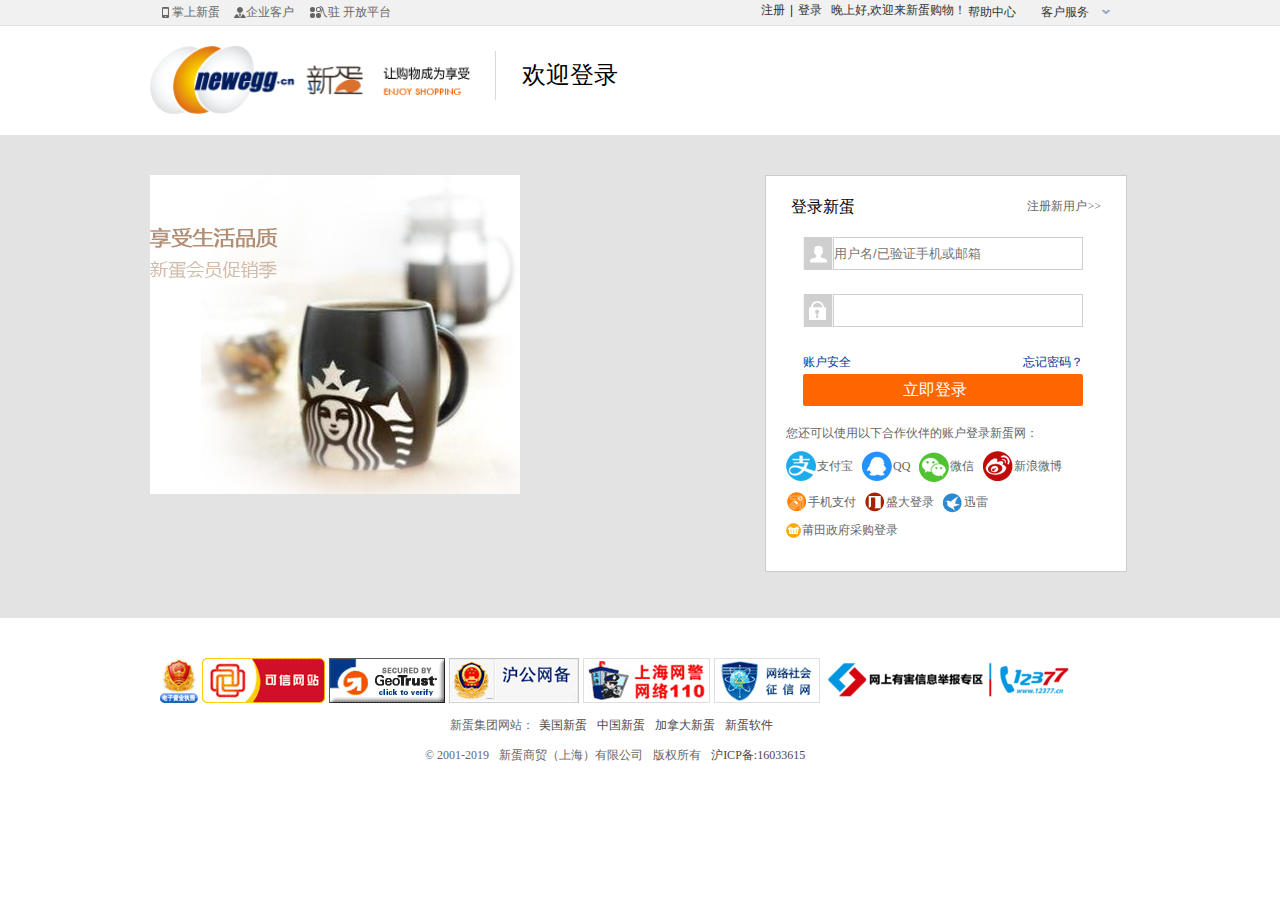
<file: src/html/login.html>
<!DOCTYPE html>
<html lang="en">

<head>
    <meta charset="UTF-8">
    <title>登录页</title>
    <link rel="stylesheet" href="../css/base.css">
    <link rel="stylesheet" href="../css/login.css">
    <script src="../lib/jquery-1.11.0.min.js"></script>
    <script src="../js/common.js"></script>
    <script src="../js/login.js"></script>
    <script src="../js/main.js"></script>
</head>

<body>
    <div id="topbar">
        <div class="wraper topbar">
            <div class="topnav_left">
                <ul class="aside">
                    <li id="qrcode"><a href="###" class="phone">
                            掌上新蛋</a>
                        <div class="inner_code">
                            <div class="code">
                                <p> 新蛋APP</p>
                                <img src="../img/qrcode_app.png" width="100" height="100" alt="">
                                <span>全新APP<br>让购物成为享受</span>
                            </div>
                            <div class="code">
                                <p>新蛋公众号</p>
                                <img src="../img/qrcode_wechat.jpg" width="100" height="100" alt="">
                                <span>精彩文章<br>周周更不停</span>
                            </div>
                        </div>
                    </li>
                    <li><a href="#" class="bizGroupBuy">
                            企业客户</a></li>
                    <li><a href="#" class="kaifang">
                            入驻 开放平台</a></li>
                </ul>
            </div>
            <div class="topnav_right">
                <ul class="aside fr">
                    <li><a href="#">
                            帮助中心</a></li>
                    <li class="hasub service"><a href="###" class="oper">
                            客户服务<s></s></a>
                        <div class="inner">
                            <div class="info">
                                <p class="orange fz14">
                                    <strong>
                                        400-820-4400</strong></p>
                                <strong>
                                    021-67072699</strong>
                                <p>
                                    每天 9:00 - 18:00</p>
                            </div>
                            <div class="connect_way">
                                <div class="common_btn"><a id="common_btn common_blue_btn" href="#" title="在线咨询"
                                        style="margin-right: 4px;"><span>
                                            在线咨询</span>
                                    </a></div>
                                <div class="common_btn">
                                    <a id="common_btn common_blue_btn" href="#" title="邮件我们"><span>
                                            邮件我们</span></a>
                                </div>
                            </div>
                        </div>
                    </li>
                </ul>
            </div>
            <div class="topnav_center">
                <span class="userpanel " id="userpanel" style="display: block;"><a
                        href="../html/reg.html">注册</a><b>|</b><a href="../html/login.html">登录</a>
                    <span id="spWelcome" class="welcome">晚上好,欢迎来新蛋购物！</span>
                </span>
                <span id="usename1" style="display: none;">
                    <p id="con">晚上好，欢迎来到新蛋购物！</p>
                    <p id="quit">退出</p>
                </span>
            </div>
        </div>
    </div>
    <div id="main">
        <div class="top">
            <div class="banner">
                <a href="../index.html"><img src="../img/logocn_1213.png" alt=""></a>
                <span class="title">欢迎登录</span>
            </div>
        </div>
        <div class="login">
            <div class="wrapper logoin_center">
                <div class="logoin_l">
                    <img src="../img/logoin_bg.jpg" alt="">
                </div>
                <div class="logoin_r">
                    <form action="" method="post" id="LoginForm">
                        <div class="logoin_r_c1">
                            <div class="logoin_title">
                                <h2>登录新蛋</h2>
                                <div class="fr"><a href="../html/reg.html">注册新用户<span class="fts">&gt;&gt;</span></a></div>
                            </div>
                            <ul class="logoin_form">
                                <li class="username">
                                    <span class="username_icon"></span>
                                    <input maxlength="50" type="text" class="hasDefaultText hasDefaultTextOn"
                                        id="usename" placeholder="用户名/已验证手机或邮箱">
                                    <em class="input_tips ie6png input_usrname1" style="display:none;"
                                        id="tipName"></em>
                                </li>
                                <li class="password">
                                    <span class="password_icon"></span>
                                    <input name="pwd" type="password" id="usepwd" maxlength="50" class="">
                                    <em class="input_tips ie6png input_usrname2" style="display:none;" id="tipPwd"></em>
                                </li>
                            </ul>
                            <div class="logoin_oper">
                                <a href="###" class="fl">账户安全</a>
                                <a href="###" class="fr">忘记密码？</a>
                                <a href="###" class="egg_btns_t2 egg_btns_org" id="lbtns"
                                    style="color:#FFFFFF"><span>立即登录</span></a>
                            </div>
                        </div>
                        <input type="hidden" id="needcode" name="needcode" value="0">
                    </form>
                    <div class="logoin_r_c2">
                        <div class="otherlogin">
                            <h3>您还可以使用以下合作伙伴的账户登录新蛋网：
                                <div class="other">
                                    <a href="###" title="支付宝" class="AliPayLogon">
                                        <span class="jinglingtu"></span>
                                        <p>支付宝</p>
                                    </a>
                                    <a href="###" title="QQ" class="TencentQQLogon">
                                        <span></span>
                                        <p>QQ</p>
                                    </a>
                                    <a href="javascript:void(0);" title="微信" class="WeiXinLogon">
                                        <span></span>
                                        <p>微信</p>
                                    </a>
                                    <a href="###" title="新浪微博" class="SinaLogon">
                                        <span></span>
                                        <p>新浪微博</p>
                                    </a>
                                    <a href="###" title="手机支付" class="CmpayLogon">
                                        <span></span>
                                        <p>手机支付</p>
                                    </a>
                                    <a href="###" title="盛大登录" class="SDOLogon">
                                        <span></span>
                                        <p>盛大登录</p>
                                    </a>
                                    <a href="###" title="迅雷" class="ThunderLogon">
                                        <span></span>
                                        <p>迅雷</p>
                                    </a>
                                    <a href="###" title="莆田政府采购登录" class="PuTianLogon">
                                        <span></span>
                                        <p>莆田政府采购登录</p>
                                    </a>
                                </div>
                        </div>
                    </div>
                </div>
            </div>
        </div>
    </div>
    <div id="footer">
        <div class=" wraper index_footer">
            <div class="footer">
                <a href="###" ref="noBlank" title="上海工商" class="item2"></a>
                <a class="item1" ref="noBlank" id="cnnic_url" oncontextmenu="return false;"
                    onclick="change_CNNIC('cnnic_url')" href="###" title="可信网站"></a>
                <a href="###" ref="noBlank" class="item3" title="E9WEB15"></a>
                <a href="###" ref="noBlank" class="item7" title="网站备案信息" style="position:relative;">
                    <span
                        style="position: absolute;font-size:1px;text-indent:0px;line-height: normal;bottom: 4px;left: 37px;color: #001b75;font-family: serif;">31010602000303</span></a>
                <a href="###" ref="noBlank" title="110网监" class="item8"></a>
                <a href="###" ref="noBlank" title="网络社会征信网" class="item9"></a>
                <a href="###" ref="noBlank" title="中央网信办" class="item10"></a>
                <p class="abefore">新蛋集团网站：<a class="ml5" href=" " style="color:#484848">美国新蛋</a><a class="ml10" href=" "
                        style="color:#484848">中国新蛋</a><a class="ml10" href=" " style="color:#484848">加拿大新蛋</a><a
                        class="ml10" href="###" style="color:#484848">新蛋软件</a>
                </p>
                <p class="aafter"><span>© 2001-2019</span> <span>新蛋商贸（上海）有限公司</span> <span>版权所有</span> <span><a
                            href="###" title="上海市互联网准入证书" ref="noBlank" style="color:#484848">沪ICP备:16033615</a></span>
                </p>
            </div>
        </div>
    </div>
    <script>
        function css() {
            if (arguments.length == 2) {
                //获取：getComputedStyle(ele, false)[cls];
                return getComputedStyle(arguments[0], false)[arguments[1]];
            } else if (arguments.length == 3) {
                //设置行内样式
                arguments[0].style[arguments[1]] = arguments[2];
            }
        }
        function setCookie(key, value, iDay) {
            //key:键名   value：键值    iDay：失效时间
            //document.cookie = 'name=malin;expires=20190527;path=/';
            var now = new Date();
            now.setDate(now.getDate() + iDay); //iDay:5天后失效， -1：立即失效
            document.cookie = key + '=' + value + ';expires=' + now + ';path=/';
        }

        function getCookie(key) {
            //获取cookie值
            var str = document.cookie;//name=malin; psw=123456
            var arr = str.split('; '); //[name=malin,psw=123456]
            for (var ele of arr) {
                var arr2 = ele.split('='); //[name,malin]
                if (key == arr2[0]) {
                    return arr2[1];
                }
            }
        }

        function removeCookie(key) {
            //删除cookie。把这个值变成失效
            setCookie(key, '', -1); //设置成过去的时间
        }
    </script>
</body>

</html>
</file>
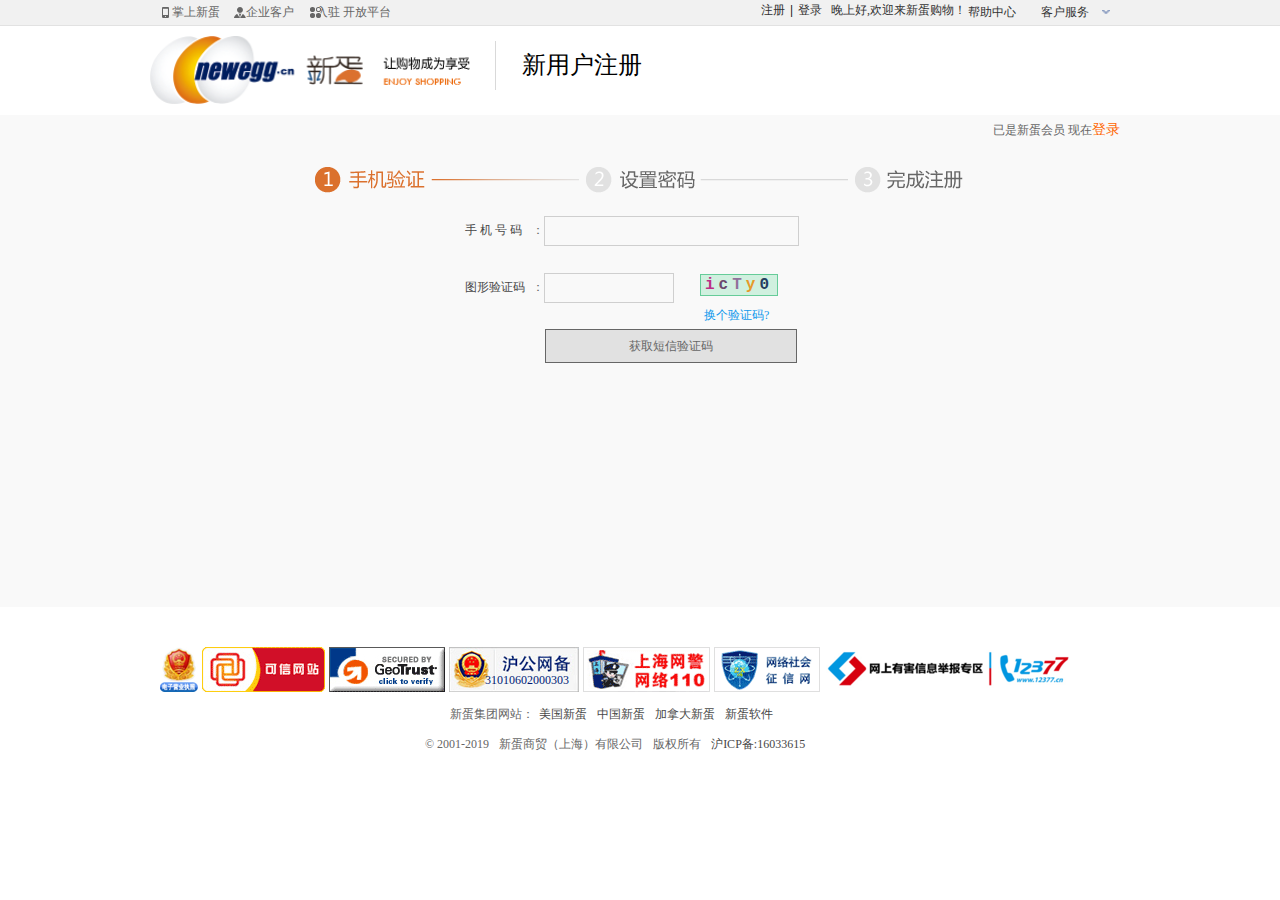
<file: src/html/reg.html>
<!DOCTYPE html>
<html lang="en">

<head>
    <meta charset="UTF-8">
    <title>注册页</title>
    <link rel="stylesheet" href="../css/base.css">
    <link rel="stylesheet" href="../css/reg.css">
    <script src="../lib/jquery-1.11.0.min.js"></script>
    <script src="../js/main.js"></script>

</head>

<body>
    <div id="topbar">
        <div class="wraper topbar">
            <div class="topnav_left">
                <ul class="aside">
                    <li id="qrcode"><a href="###" class="phone">
                            掌上新蛋</a>
                        <div class="inner_code">
                            <div class="code">
                                <p> 新蛋APP</p>
                                <img src="../img/qrcode_app.png" width="100" height="100" alt="">
                                <span>全新APP<br>让购物成为享受</span>
                            </div>
                            <div class="code">
                                <p>新蛋公众号</p>
                                <img src="../img/qrcode_wechat.jpg" width="100" height="100" alt="">
                                <span>精彩文章<br>周周更不停</span>
                            </div>
                        </div>
                    </li>
                    <li><a href="#" class="bizGroupBuy">
                            企业客户</a></li>
                    <li><a href="#" class="kaifang">
                            入驻 开放平台</a></li>
                </ul>
            </div>
            <div class="topnav_right">
                <ul class="aside fr">
                    <li><a href="#">
                            帮助中心</a></li>
                    <li class="hasub service"><a href="###" class="oper">
                            客户服务<s></s></a>
                        <div class="inner">
                            <div class="info">
                                <p class="orange fz14">
                                    <strong>
                                        400-820-4400</strong></p>
                                <strong>
                                    021-67072699</strong>
                                <p>
                                    每天 9:00 - 18:00</p>
                            </div>
                            <div class="connect_way">
                                <div class="common_btn"><a id="common_btn common_blue_btn" href="#" title="在线咨询"
                                        style="margin-right: 4px;"><span>
                                            在线咨询</span>
                                    </a></div>
                                <div class="common_btn">
                                    <a id="common_btn common_blue_btn" href="#" title="邮件我们"><span>
                                            邮件我们</span></a>
                                </div>
                            </div>
                        </div>
                    </li>
                </ul>
            </div>
            <div class="topnav_center">
                <span class="userpanel " id="userpanel" style="display: block;"><a
                        href="../html/reg.html">注册</a><b>|</b><a href="../html/login.html">登录</a>
                    <span id="spWelcome" class="welcome">晚上好,欢迎来新蛋购物！</span>
                </span>
                <span id="usename1" style="display: none;">
                    <p id="con">晚上好，欢迎来到新蛋购物！</p>
                    <p id="quit">退出</p>
                </span>
            </div>
        </div>
    </div>
    <div id="main">
        <div class="top">
            <div class="banner">
                <a href="../index.html"><img src="../img/logocn_1213.png" alt=""></a>
                <span class="title">新用户注册</span>
            </div>
        </div>
        <div class="register">
            <div class="register_box">
                <!------------- step 1 ------------------>
                <div id="step1" style="display:block;">
                    <div class="friend_link wraper clearfix">
                        <div class="fr">已是新蛋会员 现在<a href="../html/login.html" class="red">登录</a></div>
                    </div>
                    <div class="register_box">
                        <div class="wraper">
                            <div class="step0"></div>
                            <div class="register_con">
                                <div class="register_con_box">
                                    <label for="txtPhone">手 机 号 码</label>：<input type="text" id="txtPhone"
                                        maxlength="11" class="reg_txt_0">
                                    <em class="input_tips input_usrname1" style="display: none;color:red;"
                                        id="tipPhone"></em>
                                    <!-- <em class="input_tips  input_usrname_right" style="display: none;color:#58bc58" id="tipPhoneRight"></em> -->
                                </div>

                                <div class="register_con_box">
                                    <label for="txtCodeForEmail">图形验证码</label>：<input type="text" id="Txtidcode"
                                        class="reg_txt_1  txtVerification">
                                    <span id="idcode"></span>
                                    <a href="###" class="change_code"><em class="input_tips  input_usrname2"
                                            style="display:none;" id="tipCodeForEmail"></em></a>

                                </div>

                                <div class="register_con_box" style="display:none" id="reg_txt_1">
                                    <label for="">短信验证码</label>：<input type="text" class="reg_txt_1" maxlength="6"
                                        id="txtCodeForPhone">
                                    <span class="get_code" id="btnGetVaildataCode" style="display:none;">正在发送中<em
                                            class="input_tips  input_usrname3" id="tipCodeForPhone"></em></span>
                                </div>
                                <div class="register_con_box" style="display:block" id="code_btn_0">
                                    <span>
                                        <div class="code_btn_0">获取短信验证码</div>
                                    </span>
                                </div>
                                <div class="register_con_box" style="display:none" id="code_btn_1">
                                    <div class="code_btn_1">获取短信验证码</div>
                                </div>
                                <div class="register_con_box" style="display:none" id="next_step_btn">
                                    <span>
                                        <div class="next_step_btn">下一步</div>
                                    </span>
                                </div>
                            </div>
                        </div>
                    </div>
                </div>
                <!------------------------------------>
                <input id="step1Phone" type="hidden" value="">
                <input id="step1Code" type="hidden" value="">
                <!------------- step 2 ------------------>
                <div id="step2" style="display:none;">
                    <div class="friend_link wraper clearfix">
                        <div class="fr">已是新蛋会员 现在<a href="../html/login.html" class="red">登录</a></div>
                    </div>
                    <div class="register_box">
                        <div class="wraper">
                            <div class="step1"></div>
                            <div class="register_con">
                                <div class="register_con_box">
                                    <label for="txtPwd">登 录 密 码</label>：<input type="password" id="txtPwd"
                                        class="reg_txt_0">
                                    <em class="input_tips input_usrname4" style="display:none;" id="tipPwd"></em>
                                    <div class="pwdStrength" style="display:none;">
                                        <div class="pwd_text">密码强度&nbsp;</div>
                                        <div class="pwdGood">&nbsp;</div>
                                        <div class="pwdGood">&nbsp;</div>
                                        <div class="pwdGood">&nbsp;</div>
                                        <div>&nbsp;</div>
                                    </div>
                                </div>

                                <div class="register_con_box">
                                    <label for="txtConfirmPwd">确 认 密 码</label>：<input type="password" id="txtConfirmPwd"
                                        class="reg_txt_0">
                                    <em class="input_tips input_usrname5" style="display:none;" id="tipConfirmPwd"></em>
                                </div>
                                <div class="register_con_box">
                                    <span style="display:inline-block;width:34px"></span>
                                    <input type="checkbox" id="agree1">
                                    <label for="agree1" class="agree">我已阅读同意<span class="agreement_box_btn"
                                            onclick="uiRegister.agreementSpan();">《新蛋用户注册协议》</span>
                                    </label>

                                </div>
                                <div class="tipSpecial">
                                    <em class="input_tips  input_usrname_wrong" style="display:none;"
                                        id="agreement"></em>
                                </div>
                                <div class="register_con_box">
                                    <span class="linkWrap" href="####">
                                        <div class="next_step_btn  zhuce">注册</div>
                                    </span>
                                </div>
                            </div>
                        </div>
                    </div>
                </div>
                <!------------------------------------>
                <!------------- step 3 ------------------>
                <div id="step3" style="display:none;">
                    <div class="friend_link wraper clearfix">
                        <div class="fr">已是新蛋会员 现在<a href="../html/login.html" class="red">登录</a></div>
                    </div>
                    <div class="register_box">
                        <div class="wraper clearfix">
                            <div class="step2"></div>
                            <div class="register_con clearfix">
                                <h2>恭喜,您已成功注册中国新蛋网。</h2>
                                <a href="###">
                                    <div class="fri_link">开始购物＞</div>
                                </a>
                                <a href="###">
                                    <div class="fri_link">完善个人信息＞</div>
                                </a>
                                <div class="height30"></div>
                                <div class="e-mail_tip">验证邮箱可以帮您快速找回密码，并可以接受优惠信息，促销活动，降价提醒等消息。</div>
                                <div class="e-mail_sec" style="display:block" id="email">
                                    <label for="email">绑定邮箱</label>
                                    <input type="text">
                                    <button>确定</button>
                                </div>
                                <div class="e-mail_sec" style="display:none" id="verifyLink">
                                    <label class="send_suc">验证邮件已发送到邮箱，请查看你的E-mail.</label>

                                </div>

                                <img src="../img/code.jpg" alt="" class="code_pic">
                            </div>
                        </div>
                    </div>
                </div>
                <!------------------------------------>
            </div>
        </div>
    </div>
    <div id="footer">
        <div class=" wraper index_footer">
            <div class="footer">
                <a href="###" ref="noBlank" title="上海工商" class="item2"></a>
                <a class="item1" ref="noBlank" id="cnnic_url" oncontextmenu="return false;"
                    onclick="change_CNNIC('cnnic_url')" href="###" title="可信网站"></a>
                <a href="###" ref="noBlank" class="item3" title="E9WEB15"></a>
                <a href="###" ref="noBlank" class="item7" title="网站备案信息" style="position:relative;">
                    <span
                        style="position: absolute;font-size:12px;text-indent:0px;line-height: normal;bottom: 4px;left: 36px;color: #001b75;font-family: serif;">31010602000303</span></a>
                <a href="###" ref="noBlank" title="110网监" class="item8"></a>
                <a href="###" ref="noBlank" title="网络社会征信网" class="item9"></a>
                <a href="###" ref="noBlank" title="中央网信办" class="item10"></a>
                <p class="abefore">新蛋集团网站：<a class="ml5" href=" " style="color:#484848">美国新蛋</a><a class="ml10" href=" "
                        style="color:#484848">中国新蛋</a><a class="ml10" href=" " style="color:#484848">加拿大新蛋</a><a
                        class="ml10" href="###" style="color:#484848">新蛋软件</a>
                </p>
                <p class="aafter"><span>© 2001-2019</span> <span>新蛋商贸（上海）有限公司</span> <span>版权所有</span> <span><a
                            href="###" title="上海市互联网准入证书" ref="noBlank" style="color:#484848">沪ICP备:16033615</a></span>
                </p>
            </div>
        </div>
    </div>
</body>
<script src="../lib/jquery-1.11.0.min.js"></script>
<script src="../lib/jquery.idcode.js"></script>
<script src="../js/reg.js"></script>
<script>
    function css() {
        if (arguments.length == 2) {
            //获取：getComputedStyle(ele, false)[cls];
            return getComputedStyle(arguments[0], false)[arguments[1]];
        } else if (arguments.length == 3) {
            //设置行内样式
            arguments[0].style[arguments[1]] = arguments[2];
        }
    }
    function setCookie(key, value, iDay) {
        //key:键名   value：键值    iDay：失效时间
        //document.cookie = 'name=malin;expires=20190527;path=/';
        var now = new Date();
        now.setDate(now.getDate() + iDay); //iDay:5天后失效， -1：立即失效
        document.cookie = key + '=' + value + ';expires=' + now + ';path=/';
    }

    function getCookie(key) {
        //获取cookie值
        var str = document.cookie;//name=malin; psw=123456
        var arr = str.split('; '); //[name=malin,psw=123456]
        for (var ele of arr) {
            var arr2 = ele.split('='); //[name,malin]
            if (key == arr2[0]) {
                return arr2[1];
            }
        }
    }

    function removeCookie(key) {
        //删除cookie。把这个值变成失效
        setCookie(key, '', -1); //设置成过去的时间
    }
</script>

</html>
</file>
<file: src/css/base.css>
/*(1)清除默认样式*/
html,
body,
ul,
li,
ol,
dl,
dd,
dt,
p,
h1,
h2,
h3,
h4,
h5,
h6,
form,
fieldset,
legend,
img,
input,
nav {
    margin: 0;
    padding: 0;
    box-sizing: border-box;
}

fieldset,
img,
input,
button {
    border: 0 none;
    padding: 0;
    margin: 0;
    outline-style: none;
}

/*去掉input等聚焦时的蓝色边框*/
ul,
li,
ol {
    list-style: none;
}

/* 行内元素的垂直居中 */
/* 
vertical-align：top 

*/
select,
input {
    vertical-align: middle;
}

/*select, input, textarea { font-size:12px; margin:0; }*/
textarea {
    resize: none;
}

/*防止拖动*/
img {
    border: 0;
    vertical-align: middle;
}


/*  去掉图片低测默认的3像素空白缝隙，或者用display：block也可以*/
/* table { border-collapse:collapse; } */

a {
    text-decoration: none;
}

/*（2）添加公共样式*/
/*body {
    font:12px Arial,Verdana,"\5b8b\4f53";
    color:#666;
    background:#fff;
}*/
/*清除浮动（不管）*/
.clearfix:before,
.clearfix:after {
    /*清楚浮动*/
    content: "";
    display: table;
}

.clearfix:after {
    clear: both;
}

.clearfix {
    *zoom: 1;
    /*IE/7/6*/
}

h1,
h2,
h3,
h4,
h5,
h6 {
    font-weight: normal;
    font-size: 1em;
}

/* 设置h标签的大小，设置跟父亲一样大的字体font-size:100%; */

s,
i,
em {
    font-style: normal;
    text-decoration: none;
}


.fl {
    float: left;
}

.fr {
    float: right;
}

.ac {
    text-align: center;
}

.f12 {
    font-size: 12px;
}

.f14 {
    font-size: 14px;
}

.f16 {
    font-size: 16px;
}

/*清除浮动*/
.clearf::after{
    content:"";
    height: 0;
    clear: both;
    overflow: hidden;
    display: block;
    visibility: hidden;
}
</file>
<file: src/css/index.css>
/* --------------topbar-------------------- */
#topbar{
    width: 100%;
    background:#f1f1f1;
    border-bottom:1px solid #e2e2e2;
}
.wraper{
    width: 1200px;
    height: 25px;
    margin: 0 auto;
}

#totop a .totop{
    width: 51px;
    height: 21px;
    position: fixed;
    right:10px;
    bottom:10px;
    display: none;
}
.topnav_left .aside{
    position: relative;
}
.topnav_left .aside li{
    float: left;
    height: 25px;
}
.topnav_left .aside li:hover{
    cursor: pointer;
}
.topnav_left .aside li a{
    font-size: 12px;
    line-height: 25px;
    color:#666;
    padding-left:12px;
}
.topnav_left #qrcode .phone::before{
    content:"";
    width: 12px;
    height: 12px;
    background:url(../img/topbar_sprite150428.png) ;
    background-position: 0 0;
    position: absolute;
    top:7px;
    left:0;
}
.topnav_left #qrcode:hover .phone::before{
    background-position: 0 -20px;;
}
.topnav_left .aside li:nth-child(2):hover a::before{
    background-position: 0 -158px;;
}
.topnav_left .aside li:nth-child(2) a::before{
    content:"";
    width: 15px;
    height: 12px;
    background:url(../img/topbar_sprite150428.png) ;
    background-position: 0 37px;
    position: absolute;
    top:6px;
    left:74px;
}
.topnav_left>.aside>li:nth-child(2) a{
    font-size: 12px;
    line-height: 25px;
    color:#666;
    padding-left:32px;
}
#qrcode>.inner_code{
    display:none;
    float: left;
    width: 303px;
    position: absolute;
    top:26px;
    left:0;
    background:#Fff;
    border:1px solid #e2e2e2;
    z-index: 112;
}

#qrcode:hover .inner_code{
    display:block;
}
.aside li:nth-child(2):hover .bizGroupBuy{
    text-decoration-line: underline;
    cursor: pointer;
}
.inner_code .code{
    float: left;
    width: 150px;
    min-height: 170px;
    padding: 5px 0;
    background-color: #FFF;
    border-right: 1px solid #E1E1E1;
}
.inner_code .code:nth-child(2){
   
    border-right: none;
}
.inner_code .code p{
    font-size: 12px;
    color: #333;
    text-align: center;
    margin-top:5px;
}
.inner_code .code img{
    margin:2px 25px;
}
.inner_code .code span{
    display: block;
    font-size: 12px;
    color: #333;
    text-align: center;
}





.topnav_center{
    float: right;
}
#usename1{
    float: right;
    height: 25px;
    line-height: 25px;
}
#usename1 p{
    float: left;
    line-height: 25px;
}
#con{
    display: inline-block;
    font-size: 12px;
    color:#666;
}
#quit{
    display: inline-block;
    font-size: 12px;
    color:#666;
    cursor: pointer;
}
.topnav_center .userpanel a{
    font-size: 12px;
    color: #333;
    text-align: center;
    display: inline;
    margin:0 5px;
}
.topnav_center .userpanel a:hover{
    cursor: pointer;
    text-decoration-line: underline;
}
.topnav_center .userpanel b{
    display: inline;
    font-size: 12px;
    /* margin-bottom:5px; */
    text-align: center;
}
#spWelcome{
    font-size: 12px;
    color: #333;
    text-align: center;
    display: inline;
}

.topnav_right{
    float: right;
}
.topnav_right>.aside>li{
    float: left;
}
#miniPayCountDown{
    width: 84px;
    height: 25px;
    font-size: 12px;
    color:#333;
    line-height: 25px;
    text-align: center;
    margin-left:10px;
    position: relative;
}
#miniPayCountDown::after{
    content:"";
    position: absolute;
    top:10px;
    right:5px;
    width: 8px;
    height: 4px;
    background:url(../img/top3.png);
}
#miniPayCountDown:hover{
    background:#fff;
    border-bottom: none;
}
#miniPayCountDown .inner{
    position: absolute;
    width: 110px;
    line-height: 35px;
    height: 35px;
    background: #FFF;
    right:0;
    top:24px;
    box-shadow:  1px 1px 1px 0 #666;
}
#miniPayCountDown .inner .blue{
    text-align: center;
    margin:0 5px;
    text-decoration-line: underline;
}
#miniMyNewegg {
    width: 84px;
    height: 25px;
    font-size: 12px;
    color:#333;
    line-height: 25px;
    text-align: center;
    position: relative;
}
#miniMyNewegg::after{
    content:"";
    position: absolute;
    top:10px;
    right:5px;
    width: 8px;
    height: 4px;
    background:url(../img/top3.png);
}
#miniMyNewegg:hover{
    background:#fff;
    border-bottom: none;
}
#miniMyNewegg .inner{
    position: absolute;
    width: 110px;
    height: 35px;
    line-height: 35px;
    background: #FFF;
    right:0;
    top:24px;
    box-shadow: 1px 1px 1px 0 #666;
    z-index: 2;
}

#miniMyNewegg .inner .blue{
    text-align: center;
    margin:0 5px;
    text-decoration-line: underline;
}
.topnav_right .aside li:nth-child(3){
    width: 60px;
    height: 25px;
   margin: 0 2px;
}
.topnav_right .aside li:nth-child(3) a{
    width: 48px;
    height: 25px;
    font-size: 12px;
    color:#333;
    line-height: 25px;
    text-align: center;
}
.topnav_right .aside li:nth-child(3):hover a{
    text-decoration-line: underline;
}
.topnav_right .aside li:nth-child(4){
    width: 90px;
    height: 25px;
    float: left;
    position: relative;
}
.topnav_right .aside li:nth-child(4)::after{
    content:"";
    position: absolute;
    top:10px;
    right:10px;
    width: 8px;
    height: 4px;
    background:url(../img/top3.png);
}
.topnav_right .aside li:nth-child(4):hover{
    background:#fff;
    border-bottom: none;
}

.topnav_right .aside li:nth-child(4) .oper{
    padding: 0 25px 0 11px;
    position: relative;
    z-index: 1;
}

.hasub a,.hasub p{
    font-size: 12px;
    color:#333;
    line-height: 25px;
    text-align: center;
}
.hasub .inner{
    display: none;
}

.hasub:hover .inner{
    display: block;
    background:#fff;
}
.topnav_right .aside li:nth-child(4) .inner{
    position: absolute;
    width: 140px;
    height: 100px;
    right:0;
    top:24px;
    text-align: center;
    box-shadow: 1px 1px 1px 0 #666;
    z-index: 3;
}
.topnav_right .aside li:nth-child(4) .inner .orange{
    color:orange;
    font-size: 14px;
}
.topnav_right .aside li:nth-child(4) .inner .connect_way{
    text-align: center;
    height: 40px;
}

.inner>.connect_way>.common_btn a{
     float: left;
    margin-left:5px;
    background:blue;
    width: 60px;
    line-height: 25px;
    font-size: 12px;
    color: #FFF;
}


/* ----------------------header------------------------ */
#header{
    width: 100%;
    height: 100%;
    background:#fff;
}
#header .header{
    width: 1200px;
    height: 86px;
}
#logo{
    float: left;
    width: 319px;
    height: 65px;
    margin:10px 0;
    background:url(../img/logocn_1213.png) no-repeat center;
}
#header .header .searchbar{
    float: left;
    height: 86px;
    margin:20px 0 5px 50px;
}
#header .header .searchbar .searchinput{
    width: 440px;
    height: 34px;
    
}
#header .header .searchbar .searchinput #topSearch{
    float: left;
    width: 335px;
    height: 34px;
    border:2px solid #f60;
}
#header .header .searchbar .searchinput .sousuo a{
    float: left;
    width: 98px;
    height: 34px;
    background:#f60;
    color:#fff;
    font-size: 16px;
    line-height: 34px;
    text-align: center;
}
#header .header .searchbar .hot{
    width: 440px;
    height: 30px;
}
#header .header .searchbar .hot>a{
    font-size: 12px;
    line-height: 30px;
    color:#767676;
    margin:0 6px;
}
#header .header .searchbar .hot a:hover {
    text-decoration-line: underline;
}

#menu{
    width: 100%;
    background:#10286C;
}
#menu .wraper{
    width: 1200px;
    height: 40px;
    position: relative;
}
#menu .wraper .nav{
    height: 40px;
    position: absolute;
    left: 189px;
    top: 0;
}
#menu .wraper .nav li{
    float: left;
    padding:0 20px;
}
#menu .wraper .nav li:hover{
    background:#4d56f0;
    cursor: pointer;
}
#menu .wraper .nav li a{
    font-size: 14px;
    color:#fff;
    text-align: center;
    line-height: 40px;
}
#menu .wraper .menu{
    position: absolute;
    width: 179px;
    height: 40px;
    left:0;
    top:0;
    background:#f60;
    z-index: 111;
}
#menu .wraper .menu h3{
    text-align: center;
    line-height: 40px;
    width: 179px;
    height: 40px;
    /* cursor: pointer; */
}
#menu .wraper .menu h3 a{
    font-size: 14px;
    color:#fff;
}
#menu .wraper .menu h3 a::after{
    content: "";
    border:5px solid;
    position:absolute;
    top:18px;
    right:18px;
    border-color:#fff transparent transparent transparent;
}
#menu .wraper .menu .menulist{
    position: absolute;
    left:0;
    top:40px;
    border:2px solid #f60;
    width: 175px;
    height: 460px;
}
#menu .wraper .menu .menulist .menunavi{
    width: 175px;
    height: 460px;
}
#menu .wraper .menu .menulist .menunavi .item{
    width: 175px;
    border-bottom:1px solid #f2f2f2;
}
#menu .wraper .menu .menulist .menunavi li:nth-child(1){
    width: 175px;
    height: 70px;
}
#menu .wraper .menu .menulist .menunavi li:nth-child(1) .banner_icon{
    background:url(../img/banner_sprit.png);
    background-position:0 0;
    width: 12px;
    height: 14px;
    position: absolute;
    top:15px;
    left:5px;
}
#menu .wraper .menu .menulist .menunavi li:nth-child(1) .drop_links{
    width: 138px;
    height: 60px;
    margin-left:22px;
}
#menu .wraper .menu .menulist .menunavi li:nth-child(1) .drop_links h4{
    width: 138px;
    margin-top:10px;
}
#menu .wraper .menu .menulist .menunavi li:nth-child(1) .drop_links h4::after{
    content:"";
    width: 6px;
    height: 15px;
    position: absolute;
    right:22px;
    top:13px;
    background:url(../img/nav1.png);
}
#menu .wraper .menu .menulist .menunavi li:nth-child(1) .drop_links h4 a{
    font-size: 14px;
    line-height: 22px;
    color:#333;
    font-weight: 600;
}
#menu .wraper .menu .menulist .menunavi li:nth-child(1) .se_links{
    width: 138px;
}
#menu .wraper .menu .menulist .menunavi li:nth-child(1) .se_links a{
    width: 138px;
    font-size: 12px;
    line-height: 30px;
    color:#333;
}
#menu .wraper .menu .menulist .menunavi li:nth-child(1) .se_links .clf60{
    color:#f60;
}
#menu .wraper .menu .menulist .menunavi li:nth-child(1) .ddwrap{
    display: none;
    position: absolute;
    left:148px;
    top:-10px;
    width: 815px;
    height: 490px;
    background:#fff;
    box-shadow: 1px 1px 1px 0 #666;
    z-index: 10;
}
#menu .wraper .menu .menulist .menunavi li:nth-child(1):hover .ddwrap{
    display:block;
}
#menu .wraper .menu .menulist .menunavi li:nth-child(1) .ddwrap img{
    position: absolute;
    top:0;
    right:0;
    width: 806px;
    height: 485px;
}

#menu .wraper .menu .menulist .menunavi li:nth-child(1) .ddwrap table{
    position: absolute;
    top:0;
    left:0;
    margin:20px;
    width: 500px;
    height: 230px;
}





/* ----------------------------------- */
#menu .wraper .menu .menulist .menunavi li .ddwrap table th{
    width: 54px;
    font-size: 12px;
    color:#333;
    text-align: left;
    line-height: 40px;
}
#menu .wraper .menu .menulist .menunavi li .ddwrap table tr{
    height: 40px;
}
#menu .wraper .menu .menulist .menunavi li .ddwrap table td{
    padding-left:20px;
    font-size: 12px;
    color:#333;
    text-align: left;
}
#menu .wraper .menu .menulist .menunavi li .ddwrap table td a{
    width: 428px;
    font-size: 12px;
    margin:0 1px;
    color:#333;
}
#menu .wraper .menu .menulist .menunavi li .ddwrap .clf60{
    color:#f60;
    font-size: 12px;
}
#menu .wraper .menu .menulist .menunavi li .ddwrap .drop_list_hot{
    width: 203px;
    height: 145px;
    position: absolute;
    top:20px;
    right:25px;
}
#menu .wraper .menu .menulist .menunavi li .ddwrap .drop_list_hot .drop_brand_hot{
    width: 201px;
    height: 122px;
    border:1px solid #f2f2f2;
}
#menu .wraper .menu .menulist .menunavi li .ddwrap .drop_list_hot h4{
    font-size: 12px;
    line-height: 22px;

}
#menu .wraper .menu .menulist .menunavi li .ddwrap .drop_list_hot .drop_brand_hot a:nth-child(1){
    float: left;
    background-image:url(../img/apple.jpg);
    background-position: 0 0;
    width: 100px;
    height: 40px;
    overflow: hidden;
    border-right:1px solid #f2f2f2;
    border-bottom:1px solid #f2f2f2;
}
#menu .wraper .menu .menulist .menunavi li .ddwrap .drop_list_hot .drop_brand_hot a:nth-child(1):hover{
    background-position: 0 40px;
}
#menu .wraper .menu .menulist .menunavi li .ddwrap .drop_list_hot .drop_brand_hot a:nth-child(2){
    float: left;
    background-image:url(../img/huaweibannera.jpg);
    background-position: 0 0;
    width: 100px;
    height: 40px;
    overflow: hidden;
    border-bottom:1px solid #f2f2f2;
}
#menu .wraper .menu .menulist .menunavi li .ddwrap .drop_list_hot .drop_brand_hot a:nth-child(2):hover{
    background-position: 0 40px;
}
#menu .wraper .menu .menulist .menunavi li .ddwrap .drop_list_hot .drop_brand_hot a:nth-child(3){
    float: left;
    background-image:url(../img/xiaomibannera.jpg);
    background-position: 0 0;
    width: 100px;
    height: 40px;
    overflow: hidden;
    border-right:1px solid #f2f2f2;
    border-bottom:1px solid #f2f2f2;
}
#menu .wraper .menu .menulist .menunavi li .ddwrap .drop_list_hot .drop_brand_hot a:nth-child(3):hover{
    background-position: 0 40px;
}
#menu .wraper .menu .menulist .menunavi li .ddwrap .drop_list_hot .drop_brand_hot a:nth-child(4){
    float: left;
    background-image:url(../img/meizubannera.jpg);
    background-position: 0 0;
    width: 100px;
    height: 40px;
    overflow: hidden;
    border-bottom:1px solid #f2f2f2;
}
#menu .wraper .menu .menulist .menunavi li .ddwrap .drop_list_hot .drop_brand_hot a:nth-child(4):hover{
    background-position: 0 40px;
}
#menu .wraper .menu .menulist .menunavi li .ddwrap .drop_list_hot .drop_brand_hot a:nth-child(5){
    float: left;
    background-image:url(../img/jianengbannerb.jpg);
    background-position: 0 0;
    width: 100px;
    height: 40px;
    overflow: hidden;
    border-right:1px solid #f2f2f2;
    border-bottom:1px solid #f2f2f2;
}
#menu .wraper .menu .menulist .menunavi li .ddwrap .drop_list_hot .drop_brand_hot a:nth-child(5):hover{
    background-position: 0 40px;
}
#menu .wraper .menu .menulist .menunavi li .ddwrap .drop_list_hot .drop_brand_hot a:nth-child(6){
    float: left;
    background-image:url(../img/nikangbannera.jpg);
    background-position: 0 0;
    width: 100px;
    height: 40px;
    overflow: hidden;
    border-bottom:1px solid #f2f2f2;
}
#menu .wraper .menu .menulist .menunavi li .ddwrap .drop_list_hot .drop_brand_hot a:nth-child(6):hover{
    background-position: 0 40px;
}



/* --------------------------------- */
#menu .wraper .menu .menulist .menunavi li:nth-child(2){
    width: 175px;
    height: 98px;
}
#menu .wraper .menu .menulist .menunavi li:nth-child(2) .banner_icon{
    background:url(../img/banner_sprit.png);
    background-position:0 -20px;
    width: 12px;
    height: 14px;
    position: absolute;
    top:95px;
    left:5px;
}
#menu .wraper .menu .menulist .menunavi li:nth-child(2) .drop_links{
    width: 132px;
    height: 65px;
    margin-left:22px;
}
#menu .wraper .menu .menulist .menunavi li:nth-child(2) .drop_links h4{
    width: 132px;
    margin-top:10px;
}
#menu .wraper .menu .menulist .menunavi li:nth-child(2) .drop_links h4::after{
    content:"";
    width: 6px;
    height: 15px;
    position: absolute;
    right:22px;
    top:93px;
    background:url(../img/nav1.png);
}
#menu .wraper .menu .menulist .menunavi li:nth-child(2) .drop_links h4 a{
   
    font-size: 14px;
    line-height: 22px;
    color:#333;
    font-weight: 600;
}
#menu .wraper .menu .menulist .menunavi li:nth-child(2) .se_links{
    width: 132px;
}
#menu .wraper .menu .menulist .menunavi li:nth-child(2) .se_links a{
    width: 132px;
    font-size: 12px;
    line-height: 30px;
    color:#333;
}
#menu .wraper .menu .menulist .menunavi li:nth-child(2) .se_links .clf60{
    color:#f60;
}
#menu .wraper .menu .menulist .menunavi li:nth-child(2) .ddwrap{
    display: none;
    position: absolute;
    left:148px;
    top:-10px;
    width: 815px;
    height: 490px;
    background:#fff;
    box-shadow: 1px 1px 1px 0 #666;
    z-index: 10;
}
#menu .wraper .menu .menulist .menunavi li:nth-child(2):hover .ddwrap{
    display:block;
}
#menu .wraper .menu .menulist .menunavi li:nth-child(2) .ddwrap img{
    position: absolute;
    top:0;
    right:0;
    width: 806px;
    height: 485px;
}

#menu .wraper .menu .menulist .menunavi li:nth-child(2) .ddwrap table{
    position: absolute;
    top:0;
    left:0;
    margin:20px;
    width: 500px;
    height: 230px;
} 

#menu .wraper .menu .menulist .menunavi li:nth-child(2) .ddwrap table th{
    width: 54px;
    font-size: 12px;
    color:#333;
    text-align: left;
    line-height: 40px;
}
#menu .wraper .menu .menulist .menunavi li:nth-child(2) .ddwrap table tr{
    height: 40px;
}
#menu .wraper .menu .menulist .menunavi li:nth-child(2) .ddwrap table td{
    padding-left:20px;
    font-size: 12px;
    color:#333;
    text-align: left;
}
#menu .wraper .menu .menulist .menunavi li:nth-child(2) .ddwrap table td a{
    width: 428px;
    font-size: 12px;
    margin:0 2px;
    color:#333;
}
#menu .wraper .menu .menulist .menunavi li:nth-child(2) .ddwrap .clf60{
    color:#f60;
    font-size: 12px;
}
#menu .wraper .menu .menulist .menunavi li:nth-child(2) .ddwrap .drop_list_hot{
    width: 203px;
    height: 145px;
    position: absolute;
    top:20px;
    right:25px;
}
#menu .wraper .menu .menulist .menunavi li:nth-child(2) .ddwrap .drop_list_hot .drop_brand_hot{
    width: 201px;
    height: 122px;
    border:1px solid #f2f2f2;
}
#menu .wraper .menu .menulist .menunavi li:nth-child(2) .ddwrap .drop_list_hot h4{
    font-size: 12px;
    line-height: 22px;

}
#menu .wraper .menu .menulist .menunavi li:nth-child(2) .ddwrap .drop_list_hot .drop_brand_hot a:nth-child(1){
    float: left;
    background-image:url(../img/thinkpad.jpg);
    background-position: 0 0;
    width: 100px;
    height: 40px;
    overflow: hidden;
    border-right:1px solid #f2f2f2;
    border-bottom:1px solid #f2f2f2;
}
#menu .wraper .menu .menulist .menunavi li:nth-child(2) .ddwrap .drop_list_hot .drop_brand_hot a:nth-child(1):hover{
    background-position: 0 40px;
}
#menu .wraper .menu .menulist .menunavi li:nth-child(2) .ddwrap .drop_list_hot .drop_brand_hot a:nth-child(2){
    float: left;
    background-image:url(../img/asus.jpg);
    background-position: 0 0;
    width: 100px;
    height: 40px;
    overflow: hidden;
    border-bottom:1px solid #f2f2f2;
}
#menu .wraper .menu .menulist .menunavi li:nth-child(2) .ddwrap .drop_list_hot .drop_brand_hot a:nth-child(2):hover{
    background-position: 0 40px;
}
#menu .wraper .menu .menulist .menunavi li:nth-child(2) .ddwrap .drop_list_hot .drop_brand_hot a:nth-child(3){
    float: left;
    background-image:url(../img/dell.jpg);
    background-position: 0 0;
    width: 100px;
    height: 40px;
    overflow: hidden;
    border-right:1px solid #f2f2f2;
    border-bottom:1px solid #f2f2f2;
}
#menu .wraper .menu .menulist .menunavi li:nth-child(2) .ddwrap .drop_list_hot .drop_brand_hot a:nth-child(3):hover{
    background-position: 0 40px;
}
#menu .wraper .menu .menulist .menunavi li:nth-child(2) .ddwrap .drop_list_hot .drop_brand_hot a:nth-child(4){
    float: left;
    background-image:url(../img/hp.jpg);
    background-position: 0 0;
    width: 100px;
    height: 40px;
    overflow: hidden;
    border-bottom:1px solid #f2f2f2;
}
#menu .wraper .menu .menulist .menunavi li:nth-child(2) .ddwrap .drop_list_hot .drop_brand_hot a:nth-child(4):hover{
    background-position: 0 40px;
}
#menu .wraper .menu .menulist .menunavi li:nth-child(2) .ddwrap .drop_list_hot .drop_brand_hot a:nth-child(5){
    float: left;
    background-image:url(../img/lenovologo1.jpg);
    background-position: 0 0;
    width: 100px;
    height: 40px;
    overflow: hidden;
    border-right:1px solid #f2f2f2;
    border-bottom:1px solid #f2f2f2;
}
#menu .wraper .menu .menulist .menunavi li:nth-child(2) .ddwrap .drop_list_hot .drop_brand_hot a:nth-child(5):hover{
    background-position: 0 40px;
}
#menu .wraper .menu .menulist .menunavi li:nth-child(2) .ddwrap .drop_list_hot .drop_brand_hot a:nth-child(6){
    float: left;
    background-image:url(../img/microsoftb.jpg);
    background-position: 0 0;
    width: 100px;
    height: 40px;
    overflow: hidden;
    border-bottom:1px solid #f2f2f2;
}
#menu .wraper .menu .menulist .menunavi li:nth-child(2) .ddwrap .drop_list_hot .drop_brand_hot a:nth-child(6):hover{
    background-position: 0 40px;
}

/* --------------------------------- */
#menu .wraper .menu .menulist .menunavi li:nth-child(3){
    width: 175px;
    height: 98px;
}
#menu .wraper .menu .menulist .menunavi li:nth-child(3) .banner_icon{
    background:url(../img/banner_sprit.png);
    background-position:0 -40px;
    width: 14px;
    height: 16px;
    position: absolute;
    top:201px;
    left:5px;
}
#menu .wraper .menu .menulist .menunavi li:nth-child(3) .drop_links{
    width: 132px;
    height: 65px;
    margin-left:22px;
}
#menu .wraper .menu .menulist .menunavi li:nth-child(3) .drop_links h4{
    width: 132px;
    margin-top:10px;
}
#menu .wraper .menu .menulist .menunavi li:nth-child(3) .drop_links h4::after{
    content:"";
    width: 6px;
    height: 15px;
    position: absolute;
    right:22px;
    top:200px;
    background:url(../img/nav1.png);
}
#menu .wraper .menu .menulist .menunavi li:nth-child(3) .drop_links h4 a{
   
    font-size: 14px;
    line-height: 22px;
    color:#333;
    font-weight: 600;
}
#menu .wraper .menu .menulist .menunavi li:nth-child(3) .se_links{
    width: 132px;
}
#menu .wraper .menu .menulist .menunavi li:nth-child(3) .se_links a{
    width: 132px;
    font-size: 12px;
    line-height: 30px;
    color:#333;
}
#menu .wraper .menu .menulist .menunavi li:nth-child(3) .se_links .clf60{
    color:#f60;
}
#menu .wraper .menu .menulist .menunavi li:nth-child(3) .ddwrap{
    display: none;
    position: absolute;
    left:148px;
    top:-10px;
    width: 815px;
    height: 490px;
    background:#fff;
    box-shadow: 1px 1px 1px 0 #666;
    z-index: 10;
}
#menu .wraper .menu .menulist .menunavi li:nth-child(3):hover .ddwrap{
    display:block;
}
#menu .wraper .menu .menulist .menunavi li a:hover {
    text-decoration-line: underline;
}
#menu .wraper .menu .menulist .menunavi li:nth-child(3) .ddwrap img{
    position: absolute;
    top:0;
    right:0;
    width: 806px;
    height: 485px;
}

#menu .wraper .menu .menulist .menunavi li:nth-child(3) .ddwrap table{
    position: absolute;
    top:0;
    left:0;
    margin:20px;
    width: 500px;
    height: 230px;
} 

#menu .wraper .menu .menulist .menunavi li:nth-child(3) .ddwrap table th{
    width: 54px;
    font-size: 12px;
    color:#333;
    text-align: left;
    line-height: 40px;
}
#menu .wraper .menu .menulist .menunavi li:nth-child(3) .ddwrap table tr{
    height: 40px;
}
#menu .wraper .menu .menulist .menunavi li:nth-child(3) .ddwrap table td{
    padding-left:22px;
    font-size: 12px;
    color:#333;
    text-align: left;
}
#menu .wraper .menu .menulist .menunavi li:nth-child(3) .ddwrap table td a{
    width: 430px;
    font-size: 12px;
    margin:0 3px;
    color:#333;
}
#menu .wraper .menu .menulist .menunavi li:nth-child(3) .ddwrap .clf60{
    color:#f60;
    font-size: 12px;
}
#menu .wraper .menu .menulist .menunavi li:nth-child(3) .ddwrap .drop_list_hot{
    width: 203px;
    height: 145px;
    position: absolute;
    top:20px;
    right:25px;
}
#menu .wraper .menu .menulist .menunavi li:nth-child(3) .ddwrap .drop_list_hot .drop_brand_hot{
    width: 201px;
    height: 122px;
    border:1px solid #f2f2f2;
}
#menu .wraper .menu .menulist .menunavi li:nth-child(3) .ddwrap .drop_list_hot h4{
    font-size: 12px;
    line-height: 22px;

}
#menu .wraper .menu .menulist .menunavi li:nth-child(3) .ddwrap .drop_list_hot .drop_brand_hot a:nth-child(1){
    float: left;
    background-image:url(../img/philips.jpg);
    background-position: 0 0;
    width: 100px;
    height: 40px;
    overflow: hidden;
    border-right:1px solid #f2f2f2;
    border-bottom:1px solid #f2f2f2;
}
#menu .wraper .menu .menulist .menunavi li:nth-child(3) .ddwrap .drop_list_hot .drop_brand_hot a:nth-child(1):hover{
    background-position: 0 40px;
}
#menu .wraper .menu .menulist .menunavi li:nth-child(3) .ddwrap .drop_list_hot .drop_brand_hot a:nth-child(2){
    float: left;
    background-image:url(../img/panasonic.jpg);
    background-position: 0 0;
    width: 100px;
    height: 40px;
    overflow: hidden;
    border-bottom:1px solid #f2f2f2;
}
#menu .wraper .menu .menulist .menunavi li:nth-child(3) .ddwrap .drop_list_hot .drop_brand_hot a:nth-child(2):hover{
    background-position: 0 40px;
}
#menu .wraper .menu .menulist .menunavi li:nth-child(3) .ddwrap .drop_list_hot .drop_brand_hot a:nth-child(3){
    float: left;
    background-image:url(../img/casio.jpg);
    background-position: 0 0;
    width: 100px;
    height: 40px;
    overflow: hidden;
    border-right:1px solid #f2f2f2;
    border-bottom:1px solid #f2f2f2;
}
#menu .wraper .menu .menulist .menunavi li:nth-child(3) .ddwrap .drop_list_hot .drop_brand_hot a:nth-child(3):hover{
    background-position: 0 40px;
}
#menu .wraper .menu .menulist .menunavi li:nth-child(3) .ddwrap .drop_list_hot .drop_brand_hot a:nth-child(4){
    float: left;
    background-image:url(../img/suporlogo1.jpg);
    background-position: 0 0;
    width: 100px;
    height: 40px;
    overflow: hidden;
    border-bottom:1px solid #f2f2f2;
}
#menu .wraper .menu .menulist .menunavi li:nth-child(3) .ddwrap .drop_list_hot .drop_brand_hot a:nth-child(4):hover{
    background-position: 0 40px;
}
#menu .wraper .menu .menulist .menunavi li:nth-child(3) .ddwrap .drop_list_hot .drop_brand_hot a:nth-child(5){
    float: left;
    background-image:url(../img/midea.jpg);
    background-position: 0 0;
    width: 100px;
    height: 40px;
    overflow: hidden;
    border-right:1px solid #f2f2f2;
    border-bottom:1px solid #f2f2f2;
}
#menu .wraper .menu .menulist .menunavi li:nth-child(3) .ddwrap .drop_list_hot .drop_brand_hot a:nth-child(5):hover{
    background-position: 0 40px;
}
#menu .wraper .menu .menulist .menunavi li:nth-child(3) .ddwrap .drop_list_hot .drop_brand_hot a:nth-child(6){
    float: left;
    background-image:url(../img/floor2_sharp.jpg);
    background-position: 0 0;
    width: 100px;
    height: 40px;
    overflow: hidden;
    border-bottom:1px solid #f2f2f2;
}
#menu .wraper .menu .menulist .menunavi li:nth-child(3) .ddwrap .drop_list_hot .drop_brand_hot a:nth-child(6):hover{
    background-position: 0 40px;
}
/* --------------------------------- */
#menu .wraper .menu .menulist .menunavi li:nth-child(4){
    width: 175px;
    height: 176px;
}
#menu .wraper .menu .menulist .menunavi li:nth-child(4) .banner_icon{
    background:url(../img/banner_sprit.png);
    background-position:0 -80px;
    width: 14px;
    height: 17px;
    position: absolute;
    top:307px;
    left:5px;
}
#menu .wraper .menu .menulist .menunavi li:nth-child(4) .drop_links{
    width: 132px;
    height: 145px;
    margin-left:22px;
}
#menu .wraper .menu .menulist .menunavi li:nth-child(4) .drop_links h4{
    width: 132px;
    margin-top:10px;
}
#menu .wraper .menu .menulist .menunavi li:nth-child(4) .drop_links h4::after{
    content:"";
    width: 6px;
    height: 15px;
    position: absolute;
    right:22px;
    top:307px;
    background:url(../img/nav1.png);
}
#menu .wraper .menu .menulist .menunavi li:nth-child(4) .drop_links h4{
   
    font-size: 14px;
    line-height: 22px;
    color:#333;
    font-weight: 600;
}
#menu .wraper .menu .menulist .menunavi li:nth-child(4) .se_links{
    width: 140px;
}
#menu .wraper .menu .menulist .menunavi li:nth-child(4) .se_links .se_links_ul{ 
    width: 140px;
    height: 145px;
}
#menu .wraper .menu .menulist .menunavi li:nth-child(4) .se_links .se_links_ul li{ 
    width: 140px;
    height: 25px;
}
#menu .wraper .menu .menulist .menunavi li:nth-child(4) .se_links a{
    width: 132px;
    font-size: 12px;
    color:#333;
}
#menu .wraper .menu .menulist .menunavi li:nth-child(4) .se_links .clf60{
    color:#f60;
}

#menu .wraper .menu .menulist .menunavi .item_last .drop_links .se_links_ul li:nth-child(1) .ddwrap .drop_list_hot .drop_brand_hot{
    width: 201px;
    height: 82px;
    border:1px solid #f2f2f2;
}
#menu .wraper .menu .menulist .menunavi .item_last .drop_links .se_links_ul li:nth-child(1) .ddwrap .drop_list_hot h4{
    font-size: 12px;
    line-height: 22px;

}
#menu .wraper .menu .menulist .menunavi .item_last .drop_links .se_links_ul li:nth-child(1) .ddwrap .drop_list_hot .drop_brand_hot a:nth-child(1){
    float: left;
    background-image:url(../img/microsoftb.jpg);
    background-position: 0 0;
    width: 100px;
    height: 40px;
    overflow: hidden;
    border-right:1px solid #f2f2f2;
    border-bottom:1px solid #f2f2f2;
}
#menu .wraper .menu .menulist .menunavi .item_last .drop_links .se_links_ul li:nth-child(1) .ddwrap .drop_list_hot .drop_brand_hot a:nth-child(1):hover{
    background-position: 0 40px;
}
#menu .wraper .menu .menulist .menunavi .item_last .drop_links .se_links_ul li:nth-child(1) .ddwrap .drop_list_hot .drop_brand_hot a:nth-child(2){
    float: left;
    background-image:url(../img/panasonic.jpg);
    background-position: 0 0;
    width: 100px;
    height: 40px;
    overflow: hidden;
    border-bottom:1px solid #f2f2f2;
}
#menu .wraper .menu .menulist .menunavi .item_last .drop_links .se_links_ul li:nth-child(1) .ddwrap .drop_list_hot .drop_brand_hot a:nth-child(2):hover{
    background-position: 0 40px;
}
#menu .wraper .menu .menulist .menunavi .item_last .drop_links .se_links_ul li:nth-child(1) .ddwrap .drop_list_hot .drop_brand_hot a:nth-child(3){
    float: left;
    background-image:url(../img/sonybannera.jpg);
    background-position: 0 0;
    width: 100px;
    height: 40px;
    overflow: hidden;
    border-right:1px solid #f2f2f2;
    border-bottom:1px solid #f2f2f2;
}
#menu .wraper .menu .menulist .menunavi .item_last .drop_links .se_links_ul li:nth-child(1) .ddwrap .drop_list_hot .drop_brand_hot a:nth-child(3):hover{
    background-position: 0 40px;
}
#menu .wraper .menu .menulist .menunavi .item_last .drop_links .se_links_ul li:nth-child(1) .ddwrap .drop_list_hot .drop_brand_hot a:nth-child(4){
    float: left;
    background-image:url(../img/lg.jpg);
    background-position: 0 0;
    width: 100px;
    height: 40px;
    overflow: hidden;
    border-bottom:1px solid #f2f2f2;
}
#menu .wraper .menu .menulist .menunavi .item_last .drop_links .se_links_ul li:nth-child(1) .ddwrap .drop_list_hot .drop_brand_hot a:nth-child(4):hover{
    background-position: 0 40px;
}

#menu .wraper .menu .menulist .menunavi .item_last .drop_links .se_links_ul li:nth-child(2) .ddwrap .drop_list_hot .drop_brand_hot{
    width: 201px;
    height: 122px;
    border:1px solid #f2f2f2;
}
#menu .wraper .menu .menulist .menunavi .item_last .drop_links .se_links_ul li:nth-child(2) .ddwrap .drop_list_hot h4{
    font-size: 12px;
    line-height: 22px;

}
#menu .wraper .menu .menulist .menunavi .item_last .drop_links .se_links_ul li:nth-child(2) .ddwrap .drop_list_hot .drop_brand_hot a:nth-child(1){
    float: left;
    background-image:url(../img/hp.jpg);
    background-position: 0 0;
    width: 100px;
    height: 40px;
    overflow: hidden;
    border-right:1px solid #f2f2f2;
    border-bottom:1px solid #f2f2f2;
}
#menu .wraper .menu .menulist .menunavi .item_last .drop_links .se_links_ul li:nth-child(2) .ddwrap .drop_list_hot .drop_brand_hot a:nth-child(1):hover{
    background-position: 0 40px;
}
#menu .wraper .menu .menulist .menunavi .item_last .drop_links .se_links_ul li:nth-child(2) .ddwrap .drop_list_hot .drop_brand_hot a:nth-child(2){
    float: left;
    background-image:url(../img/epson.jpg);
    background-position: 0 0;
    width: 100px;
    height: 40px;
    overflow: hidden;
    border-bottom:1px solid #f2f2f2;
}
#menu .wraper .menu .menulist .menunavi .item_last .drop_links .se_links_ul li:nth-child(2) .ddwrap .drop_list_hot .drop_brand_hot a:nth-child(2):hover{
    background-position: 0 40px;
}
#menu .wraper .menu .menulist .menunavi .item_last .drop_links .se_links_ul li:nth-child(2) .ddwrap .drop_list_hot .drop_brand_hot a:nth-child(3){
    float: left;
    background-image:url(../img/gg.jpg);
    background-position: 0 0;
    width: 100px;
    height: 40px;
    overflow: hidden;
    border-right:1px solid #f2f2f2;
    border-bottom:1px solid #f2f2f2;
}
#menu .wraper .menu .menulist .menunavi .item_last .drop_links .se_links_ul li:nth-child(2) .ddwrap .drop_list_hot .drop_brand_hot a:nth-child(3):hover{
    background-position: 0 40px;
}
#menu .wraper .menu .menulist .menunavi .item_last .drop_links .se_links_ul li:nth-child(2) .ddwrap .drop_list_hot .drop_brand_hot a:nth-child(4){
    float: left;
    background-image:url(../img/mitsubishi.jpg);
    background-position: 0 0;
    width: 100px;
    height: 40px;
    overflow: hidden;
    border-bottom:1px solid #f2f2f2;
}
#menu .wraper .menu .menulist .menunavi .item_last .drop_links .se_links_ul li:nth-child(2) .ddwrap .drop_list_hot .drop_brand_hot a:nth-child(4):hover{
    background-position: 0 40px;
}
#menu .wraper .menu .menulist .menunavi .item_last .drop_links .se_links_ul li:nth-child(2) .ddwrap .drop_list_hot .drop_brand_hot a:nth-child(5){
    float: left;
    background-image:url(../img/pilot.jpg);
    background-position: 0 0;
    width: 100px;
    height: 40px;
    overflow: hidden;
    border-bottom:1px solid #f2f2f2;
}
#menu .wraper .menu .menulist .menunavi .item_last .drop_links .se_links_ul li:nth-child(2) .ddwrap .drop_list_hot .drop_brand_hot a:nth-child(5):hover{
    background-position: 0 40px;
}
#menu .wraper .menu .menulist .menunavi .item_last .drop_links .se_links_ul li:nth-child(2) .ddwrap .drop_list_hot .drop_brand_hot a:nth-child(6){
    float: left;
    background-image:url(../img/3m.jpg);
    background-position: 0 0;
    width: 100px;
    height: 40px;
    overflow: hidden;
    border-bottom:1px solid #f2f2f2;
}
#menu .wraper .menu .menulist .menunavi .item_last .drop_links .se_links_ul li:nth-child(2) .ddwrap .drop_list_hot .drop_brand_hot a:nth-child(6):hover{
    background-position: 0 40px;
}

/* ------------3---------------- */
#menu .wraper .menu .menulist .menunavi .item_last .drop_links .se_links_ul li:nth-child(3) .ddwrap .drop_list_hot .drop_brand_hot a:nth-child(1){
    float: left;
    background-image:url(../img/tissot1.jpg);
    background-position: 0 0;
    width: 100px;
    height: 40px;
    overflow: hidden;
    border-right:1px solid #f2f2f2;
    border-bottom:1px solid #f2f2f2;
}
#menu .wraper .menu .menulist .menunavi .item_last .drop_links .se_links_ul li:nth-child(3) .ddwrap .drop_list_hot .drop_brand_hot a:nth-child(1):hover{
    background-position: 0 40px;
}
#menu .wraper .menu .menulist .menunavi .item_last .drop_links .se_links_ul li:nth-child(3) .ddwrap .drop_list_hot .drop_brand_hot a:nth-child(2){
    float: left;
    background-image:url(../img/casio.jpg);
    background-position: 0 0;
    width: 100px;
    height: 40px;
    overflow: hidden;
    border-bottom:1px solid #f2f2f2;
}
#menu .wraper .menu .menulist .menunavi .item_last .drop_links .se_links_ul li:nth-child(3) .ddwrap .drop_list_hot .drop_brand_hot a:nth-child(2):hover{
    background-position: 0 40px;
}
#menu .wraper .menu .menulist .menunavi .item_last .drop_links .se_links_ul li:nth-child(3) .ddwrap .drop_list_hot .drop_brand_hot a:nth-child(3){
    float: left;
    background-image:url(../img/handlove.jpg);
    background-position: 0 0;
    width: 100px;
    height: 40px;
    overflow: hidden;
    border-right:1px solid #f2f2f2;
    border-bottom:1px solid #f2f2f2;
}
#menu .wraper .menu .menulist .menunavi .item_last .drop_links .se_links_ul li:nth-child(3) .ddwrap .drop_list_hot .drop_brand_hot a:nth-child(3):hover{
    background-position: 0 40px;
}
#menu .wraper .menu .menulist .menunavi .item_last .drop_links .se_links_ul li:nth-child(3) .ddwrap .drop_list_hot .drop_brand_hot a:nth-child(4){
    float: left;
    background-image:url(../img/xonix1.jpg);
    background-position: 0 0;
    width: 100px;
    height: 40px;
    overflow: hidden;
    border-bottom:1px solid #f2f2f2;
}
#menu .wraper .menu .menulist .menunavi .item_last .drop_links .se_links_ul li:nth-child(3) .ddwrap .drop_list_hot .drop_brand_hot a:nth-child(4):hover{
    background-position: 0 40px;
}
#menu .wraper .menu .menulist .menunavi .item_last .drop_links .se_links_ul li:nth-child(3) .ddwrap .drop_list_hot .drop_brand_hot a:nth-child(5){
    float: left;
    background-image:url(../img/weigushi.jpg);
    background-position: 0 0;
    width: 100px;
    height: 40px;
    overflow: hidden;
    border-bottom:1px solid #f2f2f2;
}
#menu .wraper .menu .menulist .menunavi .item_last .drop_links .se_links_ul li:nth-child(3) .ddwrap .drop_list_hot .drop_brand_hot a:nth-child(5):hover{
    background-position: 0 40px;
}
#menu .wraper .menu .menulist .menunavi .item_last .drop_links .se_links_ul li:nth-child(3) .ddwrap .drop_list_hot .drop_brand_hot a:nth-child(6){
    float: left;
    background-image:url(../img/timex1.jpg);
    background-position: 0 0;
    width: 100px;
    height: 40px;
    overflow: hidden;
    border-bottom:1px solid #f2f2f2;
}
#menu .wraper .menu .menulist .menunavi .item_last .drop_links .se_links_ul li:nth-child(3) .ddwrap .drop_list_hot .drop_brand_hot a:nth-child(6):hover{
    background-position: 0 40px;
}
/* ---------------4--------------- */
#menu .wraper .menu .menulist .menunavi .item_last .drop_links .se_links_ul li:nth-child(4) .ddwrap{
    display: none;
    position: absolute;
    left:148px;
    top:-10px;
    width: 815px;
    height: 490px;
    background:#fff;
    box-shadow: 1px 1px 1px 0 #666;
    z-index: 10;
}
#menu .wraper .menu .menulist .menunavi .item_last .drop_links .se_links_ul li:nth-child(4):hover .ddwrap{
    display:block;
}
#menu .wraper .menu .menulist .menunavi .item_last .drop_links .se_links_ul li:nth-child(4) .ddwrap table{
    position: absolute;
    top:0;
    left:0;
    margin:20px;
    width: 500px;
    height: 100px;
} 

#menu .wraper .menu .menulist .menunavi .item_last .drop_links .se_links_ul li:nth-child(4) .ddwrap table th{
    width: 54px;
    font-size: 12px;
    color:#333;
    text-align: left;
    line-height: 40px;
}
#menu .wraper .menu .menulist .menunavi .item_last .drop_links .se_links_ul li:nth-child(4) .ddwrap table tr{
    height: 40px;
}
#menu .wraper .menu .menulist .menunavi .item_last .drop_links .se_links_ul li:nth-child(4) .ddwrap table td{
    padding-left:22px;
    font-size: 12px;
    color:#333;
    text-align: left;
}
#menu .wraper .menu .menulist .menunavi .item_last .drop_links .se_links_ul li:nth-child(4) .ddwrap table td a{
    width: 430px;
    font-size: 12px;
    margin:0 3px;
    color:#333;
}
#menu .wraper .menu .menulist .menunavi .item_last .drop_links .se_links_ul li:nth-child(4) .ddwrap .clf60{
    color:#f60;
    font-size: 12px;
}
#menu .wraper .menu .menulist .menunavi .item_last .drop_links .se_links_ul li:nth-child(4) .ddwrap .drop_list_hot{
    width: 203px;
    height: 145px;
    position: absolute;
    top:20px;
    right:25px;
}
#menu .wraper .menu .menulist .menunavi .item_last .drop_links .se_links_ul li:nth-child(4) .ddwrap .drop_list_hot .drop_brand_hot{
    width: 201px;
    height: 122px;
    border:1px solid #f2f2f2;
}
#menu .wraper .menu .menulist .menunavi .item_last .drop_links .se_links_ul li:nth-child(4) .ddwrap .drop_list_hot h4{
    font-size: 12px;
    line-height: 22px;

}
#menu .wraper .menu .menulist .menunavi .item_last .drop_links .se_links_ul li:nth-child(4) .ddwrap .drop_list_hot .drop_brand_hot a:nth-child(1){
    float: left;
    background-image:url(../img/hp.jpg);
    background-position: 0 0;
    width: 100px;
    height: 40px;
    overflow: hidden;
    border-right:1px solid #f2f2f2;
    border-bottom:1px solid #f2f2f2;
}
#menu .wraper .menu .menulist .menunavi .item_last .drop_links .se_links_ul li:nth-child(4) .ddwrap .drop_list_hot .drop_brand_hot a:nth-child(1):hover{
    background-position: 0 40px;
}
#menu .wraper .menu .menulist .menunavi .item_last .drop_links .se_links_ul li:nth-child(4) .ddwrap .drop_list_hot .drop_brand_hot a:nth-child(2){
    float: left;
    background-image:url(../img/epson.jpg);
    background-position: 0 0;
    width: 100px;
    height: 40px;
    overflow: hidden;
    border-bottom:1px solid #f2f2f2;
}
#menu .wraper .menu .menulist .menunavi .item_last .drop_links .se_links_ul li:nth-child(4) .ddwrap .drop_list_hot .drop_brand_hot a:nth-child(2):hover{
    background-position: 0 40px;
}
#menu .wraper .menu .menulist .menunavi .item_last .drop_links .se_links_ul li:nth-child(4) .ddwrap .drop_list_hot .drop_brand_hot a:nth-child(3){
    float: left;
    background-image:url(../img/gg.jpg);
    background-position: 0 0;
    width: 100px;
    height: 40px;
    overflow: hidden;
    border-right:1px solid #f2f2f2;
    border-bottom:1px solid #f2f2f2;
}
#menu .wraper .menu .menulist .menunavi .item_last .drop_links .se_links_ul li:nth-child(4) .ddwrap .drop_list_hot .drop_brand_hot a:nth-child(3):hover{
    background-position: 0 40px;
}
#menu .wraper .menu .menulist .menunavi .item_last .drop_links .se_links_ul li:nth-child(4) .ddwrap .drop_list_hot .drop_brand_hot a:nth-child(4){
    float: left;
    background-image:url(../img/mitsubishi.jpg);
    background-position: 0 0;
    width: 100px;
    height: 40px;
    overflow: hidden;
    border-bottom:1px solid #f2f2f2;
}
#menu .wraper .menu .menulist .menunavi .item_last .drop_links .se_links_ul li:nth-child(4) .ddwrap .drop_list_hot .drop_brand_hot a:nth-child(4):hover{
    background-position: 0 40px;
}
#menu .wraper .menu .menulist .menunavi .item_last .drop_links .se_links_ul li:nth-child(4) .ddwrap .drop_list_hot .drop_brand_hot a:nth-child(5){
    float: left;
    background-image:url(../img/pilot.jpg);
    background-position: 0 0;
    width: 100px;
    height: 40px;
    overflow: hidden;
    border-bottom:1px solid #f2f2f2;
}
#menu .wraper .menu .menulist .menunavi .item_last .drop_links .se_links_ul li:nth-child(4) .ddwrap .drop_list_hot .drop_brand_hot a:nth-child(5):hover{
    background-position: 0 40px;
}
#menu .wraper .menu .menulist .menunavi .item_last .drop_links .se_links_ul li:nth-child(4) .ddwrap .drop_list_hot .drop_brand_hot a:nth-child(6){
    float: left;
    background-image:url(../img/3m.jpg);
    background-position: 0 0;
    width: 100px;
    height: 40px;
    overflow: hidden;
    border-bottom:1px solid #f2f2f2;
}
#menu .wraper .menu .menulist .menunavi .item_last .drop_links .se_links_ul li:nth-child(4) .ddwrap .drop_list_hot .drop_brand_hot a:nth-child(6):hover{
    background-position: 0 40px;
}
/* ---------------5--------------- */
#menu .wraper .menu .menulist .menunavi .item_last .drop_links .se_links_ul li:nth-child(5) .ddwrap{
    display: none;
    position: absolute;
    left:148px;
    top:-10px;
    width: 815px;
    height: 490px;
    background:#fff;
    box-shadow: 1px 1px 1px 0 #666;
    z-index: 10;
}
#menu .wraper .menu .menulist .menunavi .item_last .drop_links .se_links_ul li:nth-child(5):hover .ddwrap{
    display:block;
}

#menu .wraper .menu .menulist .menunavi .item_last .drop_links .se_links_ul li:nth-child(5) .ddwrap table{
    position: absolute;
    top:0;
    left:0;
    margin:20px;
    width: 500px;
    height: 150px;
} 

#menu .wraper .menu .menulist .menunavi .item_last .drop_links .se_links_ul li:nth-child(5) .ddwrap table th{
    width: 54px;
    font-size: 12px;
    color:#333;
    text-align: left;
    line-height: 40px;
}
#menu .wraper .menu .menulist .menunavi .item_last .drop_links .se_links_ul li:nth-child(5) .ddwrap table tr{
    height: 40px;
}
#menu .wraper .menu .menulist .menunavi .item_last .drop_links .se_links_ul li:nth-child(5) .ddwrap table td{
    padding-left:22px;
    font-size: 12px;
    color:#333;
    text-align: left;
}
#menu .wraper .menu .menulist .menunavi .item_last .drop_links .se_links_ul li:nth-child(5) .ddwrap table td a{
    width: 430px;
    font-size: 12px;
    margin:0 3px;
    color:#333;
}
#menu .wraper .menu .menulist .menunavi .item_last .drop_links .se_links_ul li:nth-child(5) .ddwrap .clf60{
    color:#f60;
    font-size: 12px;
}
#menu .wraper .menu .menulist .menunavi .item_last .drop_links .se_links_ul li:nth-child(5) .ddwrap .drop_list_hot{
    width: 203px;
    height: 145px;
    position: absolute;
    top:20px;
    right:25px;
}
#menu .wraper .menu .menulist .menunavi .item_last .drop_links .se_links_ul li:nth-child(5) .ddwrap .drop_list_hot .drop_brand_hot{
    width: 201px;
    height: 122px;
    border:1px solid #f2f2f2;
}
#menu .wraper .menu .menulist .menunavi .item_last .drop_links .se_links_ul li:nth-child(5) .ddwrap .drop_list_hot h4{
    font-size: 12px;
    line-height: 22px;

}
#menu .wraper .menu .menulist .menunavi .item_last .drop_links .se_links_ul li:nth-child(5) .ddwrap .drop_list_hot .drop_brand_hot a:nth-child(1){
    float: left;
    background-image:url(../img/7wolves1.jpg);
    background-position: 0 0;
    width: 100px;
    height: 40px;
    overflow: hidden;
    border-right:1px solid #f2f2f2;
    border-bottom:1px solid #f2f2f2;
}
#menu .wraper .menu .menulist .menunavi .item_last .drop_links .se_links_ul li:nth-child(5) .ddwrap .drop_list_hot .drop_brand_hot a:nth-child(1):hover{
    background-position: 0 40px;
}
#menu .wraper .menu .menulist .menunavi .item_last .drop_links .se_links_ul li:nth-child(5) .ddwrap .drop_list_hot .drop_brand_hot a:nth-child(2){
    float: left;
    background-image:url(../img/lesmart1.jpg);
    background-position: 0 0;
    width: 100px;
    height: 40px;
    overflow: hidden;
    border-bottom:1px solid #f2f2f2;
}
#menu .wraper .menu .menulist .menunavi .item_last .drop_links .se_links_ul li:nth-child(5) .ddwrap .drop_list_hot .drop_brand_hot a:nth-child(2):hover{
    background-position: 0 40px;
}
#menu .wraper .menu .menulist .menunavi .item_last .drop_links .se_links_ul li:nth-child(5) .ddwrap .drop_list_hot .drop_brand_hot a:nth-child(3){
    float: left;
    background-image:url(../img/weishi.jpg);
    background-position: 0 0;
    width: 100px;
    height: 40px;
    overflow: hidden;
    border-right:1px solid #f2f2f2;
    border-bottom:1px solid #f2f2f2;
}
#menu .wraper .menu .menulist .menunavi .item_last .drop_links .se_links_ul li:nth-child(5) .ddwrap .drop_list_hot .drop_brand_hot a:nth-child(3):hover{
    background-position: 0 40px;
}
#menu .wraper .menu .menulist .menunavi .item_last .drop_links .se_links_ul li:nth-child(5) .ddwrap .drop_list_hot .drop_brand_hot a:nth-child(4){
    float: left;
    background-image:url(../img/garmin.jpg);
    background-position: 0 0;
    width: 100px;
    height: 40px;
    overflow: hidden;
    border-bottom:1px solid #f2f2f2;
}
#menu .wraper .menu .menulist .menunavi .item_last .drop_links .se_links_ul li:nth-child(5) .ddwrap .drop_list_hot .drop_brand_hot a:nth-child(4):hover{
    background-position: 0 40px;
}
#menu .wraper .menu .menulist .menunavi .item_last .drop_links .se_links_ul li:nth-child(5) .ddwrap .drop_list_hot .drop_brand_hot a:nth-child(5){
    float: left;
    background-image:url(../img/shengfulan.jpg);
    background-position: 0 0;
    width: 100px;
    height: 40px;
    overflow: hidden;
    border-bottom:1px solid #f2f2f2;
}
#menu .wraper .menu .menulist .menunavi .item_last .drop_links .se_links_ul li:nth-child(5) .ddwrap .drop_list_hot .drop_brand_hot a:nth-child(5):hover{
    background-position: 0 40px;
}
#menu .wraper .menu .menulist .menunavi .item_last .drop_links .se_links_ul li:nth-child(5) .ddwrap .drop_list_hot .drop_brand_hot a:nth-child(6){
    float: left;
    background-image:url(../img/lieying2.jpg);
    background-position: 0 0;
    width: 100px;
    height: 40px;
    overflow: hidden;
    border-bottom:1px solid #f2f2f2;
}
#menu .wraper .menu .menulist .menunavi .item_last .drop_links .se_links_ul li:nth-child(5) .ddwrap .drop_list_hot .drop_brand_hot a:nth-child(6):hover{
    background-position: 0 40px;
}
/* ----------------购物车------------------ */
#menu .wraper .utility{
    width: 220px;
    height: 39px;
    float: right;
    border:1px solid #f60;
    background:#f60;
    border-bottom:none;
}
#menu .wraper .utility .mycart{
    float: left;
    width: 50%;
    height: 38px;
    cursor: pointer;
}
#menu .wraper .utility .favor{
    float: left;
    width: 50%;
    height: 38px;
    cursor: pointer;
}
#menu .wraper .utility .mycart .opener{
    border-right:1px solid #f68;
}
#menu .wraper .utility .opener a{
    font-size: 14px;
    color:#FFF;
    line-height: 38px;
    text-align: center;
    margin-left:15px; 
}
#menu .wraper .utility .opener a::after{
    content: "";
    border:5px solid;
    position:absolute;
    top:18px;
    right:126px;
    border-color:#fff transparent transparent transparent;
}
#menu .wraper .favor .opener a::after{
    content: "";
    border:5px solid;
    position:absolute;
    top:18px;
    right:15px;
    border-color:#fff transparent transparent transparent;
}
#menu .wraper .utility .mycart .openerC{
    width: 224px;
    border:2px solid #f60;
    border-top:none;
    position: absolute;
    top:38px;
    right:-1px;
    display:none;
    z-index: 1;
}
#menu .wraper .utility .mycart:hover{
    background:#fff;
}
#menu .wraper .utility .favor:hover{
    background:#fff;
}
#menu .wraper .utility .mycart:hover .opener a{
    color:#666;
}
#menu .wraper .utility .favor:hover .opener a{
    color:#666;
}
#menu .wraper .utility .mycart:hover .opener a::after{
    content: "";
    border:5px solid;
    position:absolute;
    top:15px;
    right:126px;
    border-color: transparent transparent #666 transparent;
}
#menu .wraper .utility .favor:hover .opener a::after{
    content: "";
    border:5px solid;
    position:absolute;
    top:15px;
    right:15px;
    border-color: transparent transparent #666 transparent;
}
#menu .wraper .utility .mycart:hover .openerC{
    display:block;
    background:#fff;
    color:#666;
}
#menu .wraper .utility .favor:hover .openerC{
    display:block;
    background:#fff;
    color:#666;
}
#menu .wraper .utility .openerC .empty{
    font-size: 14px;
    line-height: 80px;
    color:#666;
    text-align: center;
}
#menu .wraper .utility .favor .openerC{
    width: 224px;
    border:2px solid #f60;
    border-top:none;
    position: absolute;
    top:38px;
    right:0;
    display:none;
    z-index: 1;
}
#menu .wraper .utility .favor:hover .openerC{
    display:block;
}
#menu .wraper .utility .openerC .logintip{
    font-size: 14px;
    line-height: 80px;
    color:#666;
    text-align: center;
}
#menu .wraper .utility .openerC .logintip .egg_btns_t1{
    width: 40px;
    height: 40px;
    font-size: 14px;
    line-height: 40px;
    text-align: center;
    background:#f60;
    color:#fff;
    margin-left:5px;
}

/* --------------wrap--------------- */

#wrap{
    width: 100%;
    background:#fff;
}
#wrap .wraper{
    width: 1200px;
    height: 100%;
    position: relative;
}
#wrap .wraper .section1{
    
    width: 1025px;
    height: 500px;
    
    margin-left:179px;
}
#wrap .wraper .section1 .col500{
    width: 771px;
    height: 450px;
    margin: 15px 12px;
}
/* -------------轮播---------------- */
#wrap .wraper .section1 .col500 .swiper-container{
    width: 771px;
    height: 245px;

}
#wrap .wraper .section1 .col500 .swiper-container .swiper-wrapper .swiper-slide{
    cursor: pointer;
    width: 771px;
    height: 245px;

}
#wrap .wraper .section1 .col500 .swiper-container .swiper-pagination{
    position: absolute;
    top:210px;
    left:590px;
    width: 180px;
    height: 25px;
}
#wrap .wraper .section1 .col500 .swiper-container .swiper-pagination-bullet{
    width: 25px;
	height: 25px;
	text-align: center;
	line-height: 25px;
	color: #fff;
	background: #666;
	font-size: 12px;
}
#wrap .wraper .section1 .col500 .swiper-container .swiper-pagination-bullet-active{
    color: #fff;
	background: orangered;
}
/* --------------倒计时------------------      */
#wrap .wraper .section1 .col500 .timelimit{
    width: 771px;
    height: 210px;
    position: relative;
}
#wrap .wraper .section1 .col500 .timelimit .timelimitmt{
    width: 771px;
    height: 30px;
}
#wrap .wraper .section1 .col500 .timelimit .timelimitmt h2{
    float: left;
    font-size: 16px;
    color:#a20b61;
    line-height: 30px;
    text-align: center;
    margin-left:12px;
}
#wrap .wraper .section1 .col500 .timelimit .timelimitmt .more{
    float: right;
    font-size: 14px;
    color:#333;
    line-height: 30px;
    text-align: center;
    margin-right:5px;
}
#wrap .wraper .section1 .col500 .timelimit .timelimitmt .more:hover{
    text-decoration-line: underline;
}
#wrap .wraper .section1 .col500 .timelimit .proslider{
    width: 771px;
    height: 175px;
    position: relative;
}
#wrap .wraper .section1 .col500 .timelimit .proslider .abtn_aleft{
    border:10px solid;
    position:absolute;
    top:70px;
    left:-9px;
    border-color:  transparent #767676 transparent transparent  ;
}
#wrap .wraper .section1 .col500 .timelimit .proslider .abtn_aright{
    border:10px solid;
    position:absolute;
    top:70px;
    right:-9px;
    border-color:  transparent  transparent transparent #767676 ;
}
#wrap .wraper .section1 .col500 .timelimit .proslider .mover{
    width: 753px;
    height: 175px;
    margin-left:9px;
    overflow: hidden;
    position: relative;
}
#wrap .wraper .section1 .col500 .timelimit .proslider .mover .prolist{
    width: 1520px;
    height: 175px;
    float: left;
    position: absolute;
    left:0;
}
#wrap .wraper .section1 .col500 .timelimit .proslider .mover .prolist li{
    width: 151px;
    height: 175px;
    margin:0 19px;
    float: left;
}
#wrap .wraper .section1 .col500 .timelimit .proslider .mover .prolist li p:nth-child(2){
    width: 151px;
    height: 40px;
    overflow: hidden;
}
#wrap .wraper .section1 .col500 .timelimit .proslider .mover .prolist li p:nth-child(2) a{
    font-size: 12px;
    color:#333;
    line-height: 12px;
}
#wrap .wraper .section1 .col500 .timelimit .proslider .mover .prolist li p:nth-child(2):hover a{
    text-decoration-line: underline;
}
#wrap .wraper .section1 .col500 .timelimit .proslider .mover .prolist li p:nth-child(3){
    width: 151px;
    height: 30px;
}
#wrap .wraper .section1 .col500 .timelimit .proslider .mover .prolist li p:nth-child(3) span{
    font-size: 16px;
    color:#f60;
    line-height: 30px;
    font-weight: bold;
}
#wrap .wraper .section1 .col500 .timelimit .timeleft{
    width: 185px;
    height: 40px;
    position: absolute;
    top:0;
    left:280px;
    font-size: 16px;
    color:#666;
    line-height: 40px;
}
#wrap .wraper .section1 .col500 .timelimit .timeleft span{
    background: #e6e6e6;
    padding:4px;
}
/* -------------------------------------- */
#wrap .wraper .section1 .col230{
    width: 226px;
    height: 470px;
    /* position: absolute;
    top:0;
    right:0; */
    float: left;
}
#wrap .wraper .section1 .col230 .bombshell{
    width: 226px;
    height: 241px;
}
#wrap .wraper .section1 .col230 .bombshell .mover{
    width: 226px;
    height: 241px;
    margin:15px 2px;
}
#wrap .wraper .section1 .col230 .bombshell .mover .prolist{
    width: 460px;
    height: 241px;
}
#wrap .wraper .section1 .col230 .group_buy_ad{
    width: 226px;
    height: 218px;
    position: absolute;
    top:271px;
    right:0;
}
#wrap .wraper .ff1{
    width: 1200px;
    height: 290px;
}
#wrap .wraper .ff1 .hot_sale{
    width: 960px;
    height: 287px;
    float: left;
}
#wrap .wraper .ff1 .hot_sale .hot{
    float: left;
    width: 962px;
    height: 48px;
    border-bottom:3px solid #f60;
    position: relative;
}
#wrap .wraper .ff1 .hot_sale .hot h2{
    font-size: 20px;
    line-height: 48px;
    color:#f60;
    float: left;
    margin-left:10px;
}
#wrap .wraper .ff1 .hot_sale .hot .hot_title{
    width: 880px;
    height: 18px;
    float: left;
    margin:15px 0 15px 10px;
    text-align: center;
}
#wrap .wraper .ff1 .hot_sale .hot .hot_title a{
    float: left;
    font-size: 12px;
    line-height: 18px;
    color:#666;
    margin-left:10px;
}
#wrap .wraper .ff1 .hot_sale .hot .hot_title:hover a{
    text-decoration-line: underline;
}
#wrap .wraper .ff1 .hot_sale .hot .hot_title a::before{
    content:'';
    background:url(../img/hot_flash.png);
    width: 13px;
    height: 12px;
    position: absolute;
    top:18px;
    left:75px;
}
#wrap .wraper .ff1 .hot_sale .hot .hot_title span{
    font-size: 12px;
    color:#666;
    line-height: 18px;
    float: right;
}
#wrap .wraper .ff1 .hot_sale .tabc{
    width: 960px;
    height: 237px;
    border:1px solid #dadada;
    overflow: hidden;
}
#wrap .wraper .ff1 .hot_sale .tabc .prolist{
    width: 3840px;
    height: 230px;
    float: left;
    margin-top:7px;
}
#wrap .wraper .ff1 .hot_sale .tabc .prolist li{
    width: 200px;
    height: 230px;
    margin:0 20px;
    float: left;
}
#wrap .wraper .ff1 .hot_sale .tabc .prolist li .img a{
    width: 200px;
    height: 135px;
    text-align: center;
}
#wrap .wraper .ff1 .hot_sale .tabc .prolist li .img a img{
    width: 180px;
    height: 135px;
    margin:10px 10px 0 10px;
}
#wrap .wraper .ff1 .hot_sale .tabc .prolist li .title{
    height: 40px;
    overflow: hidden;
    margin:4px 0;
}
#wrap .wraper .ff1 .hot_sale .tabc .prolist li .title a{
    font-size: 12px;
    line-height: 12px;
    width: 200px;
    color:#666;
}
#wrap .wraper .ff1 .hot_sale .tabc .prolist li .title:hover a{
    text-decoration-line: underline;
    
}
#wrap .wraper .ff1 .hot_sale .tabc .prolist li .priceline{
    margin-left: 18px;
    width: 85px;
    float: left;
    line-height: 14px;
    padding-top: 3px;
}
#wrap .wraper .ff1 .hot_sale .tabc .prolist li .priceline .price{
    font-size: 14px;
    color:#f60;
    font-weight: bold;
}
#wrap .wraper .ff1 .hot_sale .tabc .prolist li .egg_btns_t1{
    width: 46px;
    height: 26px;
    background:#f60;
    color:#fff;
    font-size: 12px;
    text-align: center;
    line-height: 12px;
    padding:4px 10px;
    border: 1px solid #f7661f;
    border-radius: 3px;
}
#wrap .wraper .ff1 .col230{
    width: 230px;
    height: 272px;
    float: right;
}
#wrap .wraper .ff1 .col230 .news{
    width: 230px;
    padding: 10px 0;
    border: 1px solid #d9d9d9;
    height: 100px;
    background: #f6f6f6;
    margin-top: 10px;
}
#wrap .wraper .ff1 .col230 .news dt{
    width: 228px;
    height: 33px;
    border-bottom:1px dotted #d9d9d9;
}
#wrap .wraper .ff1 .col230 .news dt h5{
    font-size: 14px;
    line-height: 33px;
    color:#666;
    text-align: center;
    margin-left:10px;
    float: left;
}
#wrap .wraper .ff1 .col230 .news dt a{
    font-size: 12px;
    color:#666;
    line-height: 33px;
    float: right;
    margin-right: 15px;
}
#wrap .wraper .ff1 .col230 .news dd{
    width: 228px;
    height: 21px;
    position: relative;
}
#wrap .wraper .ff1 .col230 .news dd a{
    font-size: 12px;
    color:#666;
    line-height: 21px;
    text-align: center;
    margin-left:10px;
}
#wrap .wraper .ff1 .col230 .news dd a::after{
    content:'';
    position: absolute;
    top:9px;
    width: 20px;
    height: 9px;
    background:url(../img/sprite_v140425.png);
    background-position: 0 -1031px;
}
#wrap .wraper .ff1 .col230 #topslider_child{
    width: 230px;
    height: 123px;
    margin-top:17px;
    overflow: hidden;
    
}
#wrap .wraper .ff1 .col230 #topslider_child ul{
    width: 1150px;
    height: 123px;
}
#wrap .wraper .ff1 .col230 #topslider_child ul li{
    width: 230px;
    height: 123px;
}
#wrap .wraper .ff1 .col230 #topslider_child ul li a img{
    width: 230px;
    height: 123px;
}
#wrap .wraper .ff2{
    width: 1200px;
    height: 325px;
    margin-top:20px;
}
#wrap .wraper .ff2 .hot_comment_goods{
    width: 1200px;
    height: 325px;
}
#wrap .wraper .ff2 .hot_comment_goods .hot_title{
    width: 1200px;
    height: 48px;
    border-bottom:3px solid #f60;
}
#wrap .wraper .ff2 .hot_comment_goods .hot_title h2{
    font-size: 20px;
    line-height: 48px;
    color:#f60;
    float: left;
    margin-left:10px;
}
#wrap .wraper .ff2 .hot_comment_goods .hot_title span{
    font-size: 12px;
    color:#484848;
    line-height: 18px;
    margin:15px 0;
    float: right;
}
#wrap .wraper .ff2 .hot_comment_goods .hot_comment_goods_cnt{
    width: 1198px;
    height: 275px;
    float: left;
    border:1px solid #dbdbdb;
    overflow: hidden;
}
#wrap .wraper .ff2 .hot_comment_goods .hot_comment_goods_cnt .hot_comment_goods_c1{
    width: 675px;
    height: 275px;
    float: left;
    border-left:1px solid #dbdbdb;
    border-right:1px solid #dbdbdb;
}
#wrap .wraper .ff2 .hot_comment_goods .hot_comment_goods_cnt .hot_comment_goods_c1 .hot_comment_goods_child1{
    width: 675px;
    height: 240px;
    padding-top:35px;
}
#wrap .wraper  .hot_comment_goods .hot_comment_goods_cnt .hot_comment_goods_c1 .hot_comment_goods_child2{
    width: 174px;
    height: 275px;
    float: left;
}
#wrap .wraper .ff2 .hot_comment_goods .hot_comment_goods_cnt .hot_comment_goods_c1 .hot_comment_goods_child1 .hot_comment_img img{
    width: 250px;
    height: 185px;
    margin-left:30px;
    float: left;
}
#wrap .wraper .ff2 .hot_comment_goods .hot_comment_goods_cnt .hot_comment_goods_c1 .hot_comment_goods_child1 .hot_comment_content{
    float: left;
    width: 355px;
    height: 240px;
    margin-left:30px;
}
#wrap .wraper .ff2 .hot_comment_goods .hot_comment_goods_cnt .hot_comment_goods_c1 .hot_comment_goods_child1 .hot_comment_content .hot_comment_title{
    color: #333;
    font: 14px;
    margin-bottom: 10px;
    overflow: hidden;
    white-space: nowrap;
    width: 355px;
}
#wrap .wraper .ff2 .hot_comment_goods .hot_comment_goods_cnt .hot_comment_goods_c1 .hot_comment_goods_child1 .hot_comment_content .hot_comment_title strong{
    
    color:#f60;
    font-size: 14px;
    height: 14px;
    font-weight: bold;
    line-height: 14px;
}
#wrap .wraper .ff2 .hot_comment_goods .hot_comment_goods_cnt .hot_comment_goods_c1 .hot_comment_goods_child1 .hot_comment_content .hot_comment_title a{
    
    width: 275px;
    height: 14px;
    color:#484848;
    font-size: 14px;
    line-height: 14px;
}
#wrap .wraper .ff2 .hot_comment_goods .hot_comment_goods_cnt .hot_comment_goods_c1 .hot_comment_goods_child1 .hot_comment_content .hot_comment_title:hover a{
    text-decoration-line: underline;
}
#wrap .wraper .ff2 .hot_comment_goods .hot_comment_goods_cnt .hot_comment_goods_c1 .hot_comment_goods_child1 .hot_comment_content .hot_comment_text{
    font-size: 12px;
    color:#666;
    line-height: 20px;
    width: 350px;
} 
#wrap .wraper .ff2 .hot_comment_goods .hot_comment_goods_cnt .hot_comment_goods_c1 .hot_comment_goods_child1 .hot_comment_content .hot_comment_info{
    width: 350px;
    height: 46px;
    position: relative;
}
#wrap .wraper .ff2 .hot_comment_goods .hot_comment_goods_cnt .hot_comment_goods_c1 .hot_comment_goods_child1 .hot_comment_content .hot_comment_info .hot_comment_score{
    width: 100px;
    height: 20px;
    margin-top:30px;
    float: left;
}
#wrap .wraper .ff2 .hot_comment_goods .hot_comment_goods_cnt .hot_comment_goods_c1 .hot_comment_goods_child1 .hot_comment_content .hot_comment_info .hot_comment_score span .rankB10{
    font-size: 12px;
    line-height: 20px;
    margin-left:62px;
    width: 80px;
    color:#666;
}
#wrap .wraper .ff2 .hot_comment_goods .hot_comment_goods_cnt .hot_comment_goods_c1 .hot_comment_goods_child1 .hot_comment_content .hot_comment_info .hot_comment_score span .rankB10::before{
    content:"";
    width: 60px;
    height: 12px;
    position: absolute;
    top:37px;
    left:0;
    background:url(../img/flat_rank.gif) no-repeat;
    background-position: 0 0;
}
#wrap .wraper .ff2 .hot_comment_goods .hot_comment_goods_cnt .hot_comment_goods_c1 .hot_comment_goods_child1 .hot_comment_content .hot_comment_info .hot_comment_user{
    width: 158px;
    height: 46px;
    margin-top:30px;
    float: right;
}
#wrap .wraper .ff2 .hot_comment_goods .hot_comment_goods_cnt .hot_comment_goods_c1 .hot_comment_goods_child1 .hot_comment_content .hot_comment_info .hot_comment_user .fl{
    float: left;
    width: 110px;
}
#wrap .wraper .ff2 .hot_comment_goods .hot_comment_goods_cnt .hot_comment_goods_c1 .hot_comment_goods_child1 .hot_comment_content .hot_comment_info .hot_comment_user .fl p{
    font-size: 12px;
    color:#666;
    padding-top:4px;
    
}
#wrap .wraper .ff2 .hot_comment_goods .hot_comment_goods_cnt .hot_comment_goods_c1 .hot_comment_goods_child1 .hot_comment_content .hot_comment_info .hot_comment_user .userE{
    width: 46px;
    height: 46px;
    float: left;
    background:url(../img/user140106.jpg);
    background-position: -1px -205px;
}
#wrap .wraper .ff3{
    width: 1198px;
    height: 268px;
    margin-top:20px;
    border:1px solid #dbdbdb;
}
#wrap .wraper .ff3 .col720{
    width: 959px;
    height: 268px;
    float: left;
    border-right:1px solid #dbdbdb;
}
#wrap .wraper .ff3 .col720 .section2{
    width: 959px;
    height: 270px;
}
#wrap .wraper .ff3 .col720 .section2 .promotion .tab{
    width: 959px;
    height: 30px;
}
#wrap .wraper .ff3 .col720 .section2 .promotion .tab a{
    display: block;
    float: left;
    width: 239px;
    height: 29px;
    color:#666;
    border-right:1px solid #dbdbdb;
    border-bottom:1px solid #dbdbdb;
    font-size: 14px;
    line-height: 30px;
    text-align: center;
}
#wrap .wraper .ff3 .col720 .section2 .promotion .tab a:hover{
    border-bottom:none;
}
#wrap .wraper .ff3 .col720 .section2 .promotion .tab .last{
    border-right:none;
    width: 238px;
}
#wrap .wraper .ff3 .col720 .section2 .promotion .tabc{
    width: 959px;
    height: 238px;
}
#wrap .wraper .ff3 .col720 .section2 .promotion .tabc .prolist{
    width: 950px;
    height: 183px;
    margin: 27px 0 27px 9px;
}
#wrap .wraper .ff3 .col720 .section2 .promotion .tabc .prolist li{
    width: 186px;
    height: 183px;
    padding:0 16px;
    float: left;
}
#wrap .wraper .ff3 .col720 .section2 .promotion .tabc .prolist li .img{
    width: 150px;
    height: 108px;

}
#wrap .wraper .ff3 .col720 .section2 .promotion .tabc .prolist li .img a img{
    width: 144px;
    height: 108px;
    margin:0 3px;
}
#wrap .wraper .ff3 .col720 .section2 .promotion .tabc .prolist li .title{
    width: 156px;
    height: 48px;
    overflow: hidden;
}
#wrap .wraper .ff3 .col720 .section2 .promotion .tabc .prolist li .title a{
    width: 150px;
    font-size: 12px;
    color:#666;
    line-height: 18px;
    margin:5px 0 18px 0;
}
#wrap .wraper .ff3 .col720 .section2 .promotion .tabc .prolist li .title:hover{
    text-decoration-line: underline;
}
#wrap .wraper .ff3 .col720 .section2 .promotion .tabc .prolist li .priceline{
    width: 150px;
    height: 21px;
}
#wrap .wraper .ff3 .col720 .section2 .promotion .tabc .prolist li .priceline .price{
    font-size: 14px;
    font-weight: 600;
    color:#f60;
}
#wrap .wraper .ff3 .col240{
    float: right;
    width: 238px;
    height: 268px;
}
#wrap .wraper .ff3 .col240 .bombshell{
    width: 238px;
    height: 268px;
}

#wrap .wraper .ff3 .col240 .bombshell .mover{
    width: 238px;
    height: 268px;
}
#wrap .wraper .section1 .col230 .bombshell .mover .prolist{
    width: 238px;
    height: 268px;
}
#wrap .wraper .ff4{
    width: 1200px;
    height: 508px;
    margin-top:20px;
}
#wrap .wraper .ff4 .col720{
    float: left;
    width: 960px;
    height: 508px;
    border-top:1px solid #dbdbdb;
}
#wrap .wraper .ff4 .col720 .floor{
    width: 958px;
    height: 508px;
    border:1px solid #dbdbdb;
    position: relative;
}
#wrap .wraper .ff4 .col720 .floor h2{
    font-size: 20px;
    line-height: 38px;
    color:#2565bd;
    padding-left:10px;
    border-bottom:3px solid #2565bd;
}
#wrap .wraper .ff4 .col720 .floor .tabc{
    width: 928px;
    height: 410px;
    margin:0 15px;
    float: left;
    position: relative;
}

#wrap .wraper .ff4 .col720 .floor .tabc .prolist{
    height: 179px;
    padding: 25px 12px 1px 19px;
    width: 191px;
    /* float: left; */
    position: relative;
}
#wrap .wraper .ff4 .col720 .floor .tabc .prolist:nth-child(1){
    position: absolute;
    top:0;
    left:0;
}
#wrap .wraper .ff4 .col720 .floor .tabc .ad_slider{
    position: absolute;
    top:0;
    left:222px;
}
#wrap .wraper .ff4 .col720 .floor .tabc .prolist:nth-child(3){
    position: absolute;
    top:0;
    right:0;
}
#wrap .wraper .ff4 .col720 .floor .tabc .prolist:nth-child(4){
    position: absolute;
    top:205px;
    left:0;
}
#wrap .wraper .ff4 .col720 .floor .tabc .prolist:nth-child(6){
    position: absolute;
    top:205px;
    left:222px;
}
#wrap .wraper .ff4 .col720 .floor .tabc .prolist:nth-child(5){
    position: absolute;
    top:205px;
    left:444px;
}
#wrap .wraper .ff4 .col720 .floor .tabc .prolist:nth-child(7){
    position: absolute;
    top:205px;
    left:666px;
}
#wrap .wraper .ff4 .col720 .floor .tabc .prolist .img{
    width: 191px;
    height: 108px;
}
#wrap .wraper .ff4 .col720 .floor .tabc .prolist .img a{
    width: 191px;
    height: 108px;
}
#wrap .wraper .ff4 .col720 .floor .tabc .prolist .img a img{
    width: 144px;
    height: 108px;
    display: block;
    margin: 0 24px;
    overflow: hidden;
}
#wrap .wraper .ff4 .col720 .floor .tabc .prolist .img .icon_pro{
    
    position: absolute;
    top:25px;
    right:1px;
}
#wrap .wraper .ff4 .col720 .floor .tabc .prolist .img .icon_pro img{
    width: 52px;
    height: 52px;
}
#wrap .wraper .ff4 .col720 .floor .tabc .prolist .title{
    height: 40px;
    overflow: hidden;
    margin:5px 0;
}
#wrap .wraper .ff4 .col720 .floor .tabc .prolist .title a{
    font-size: 12px;
    line-height: 12px;
    width: 191px;
    color:#666;
}
#wrap .wraper .ff4 .col720 .floor .tabc .prolist .title:hover a{
    text-decoration-line: underline;
}
    
#wrap .wraper .ff4 .col720 .floor .tabc .prolist .priceline{
    float: left;
    line-height: 14px;
    height: 21px;
    padding-top: 3px;
}
#wrap .wraper .ff4 .col720 .floor .tabc .prolist .priceline .price{
    font-size: 14px;
    color:#f60;
    font-weight: bold;
}
#wrap .wraper .ff4 .col720 .floor .tabc .ad_slider{
    width: 480px;
    height: 205px;
    float: left;
    position: relative;
}
#wrap .wraper .ff4 .col720 .floor .tabc .ad_slider .swiper-container{
    width: 480px;
    height: 205px;
}
#wrap .wraper .ff4 .col720 .floor .tabc .ad_slider .swiper-container .swiper-wrapper .swiper-slide{
    cursor: pointer;
    width: 480px;
    height: 205px;
}
#wrap .wraper .ff4 .col720 .floor .tabc .ad_slider .swiper-container .swiper-pagination{
    position: absolute;
    top:180px;
    left:388px;
    width: 80px;
    height: 16px;
}
#wrap .wraper .ff4 .col720 .floor .tabc .ad_slider .swiper-container .swiper-pagination-bullet{
    width: 16px;
	height: 16px;
	text-align: center;
	line-height: 16px;
	color: #fff;
	background: #666;
    font-size: 12px;
    margin:0 2px;
}
#wrap .wraper .ff4 .col720 .floor .tabc .ad_slider .swiper-container .swiper-pagination-bullet-active{
    color: #fff;
	background: orangered;
}
#wrap .wraper .ff4 .col720 .floor .brandlogo{
    width: 958px;
    height: 52px;
    border-top:1px solid #dbdbdb;
    position: absolute;
    top:450px;
    left:0;
}
#wrap .wraper .ff4 .col720 .floor .brandlogo ul{
    width: 955px;
    height: 40px;
    margin:5px 0 5px 2px;
}
#wrap .wraper .ff4 .col720 .floor .brandlogo ul li{
    width: 119px;
    height: 40px;
    text-align: center;
    overflow: hidden;
    float: left;
}
#wrap .wraper .ff4 .col720 .floor .brandlogo ul li a{
    width: 100px;
    height: 40px;
    position: relative;
}
#wrap .wraper .ff4 .col720 .floor .brandlogo ul li a img{
    
    width: 100px;
    height: 80px;
    position: absolute;
    top:0;
    right:-50px;
}
#wrap .wraper .ff4 .col720 .floor .brandlogo ul li:hover a img{
    top:-40px;
}
#wrap .wraper .ff4 .col230{
    float: left;
    width: 230px;
    height: 508px;
    margin-left:10px;
    position: relative;
}
#wrap .wraper .ff4 .col230 .hotrank{
    width: 228px;
    height: 404px;
    border:1px solid #dbdbdb;
}
#wrap .wraper .ff4 .col230 .hotrank h3{
    font-size: 12px;
    color: #666;
    font-weight: normal;
    text-align: left;
    height: 27px;
    line-height: 27px;
    padding-left: 6px;
    border-bottom: 1px solid #dbdbdb;
    border-bottom-color: #d9d9d9;
}
#wrap .wraper .ff4 .col230 .hotrank .inner{
    width: 230px;
    height: 372px;
}
#wrap .wraper .ff4 .col230 .hotrank .inner .tab{
    position: absolute;
    left:52px;
    top: 1px;
    width: 180px;
    height: 26px;
    overflow: hidden;
}
#wrap .wraper .ff4 .col230 .hotrank .inner .tab a{
    /* display: block; */
    font-size: 14px;
    float: left;
    width: 56px;
    height: 26px;
    color: #999;
    line-height: 26px;
    text-align: center;
    background-color: #e9e9e9;
    border: 1px solid #e9e9e9;
    border-bottom-color: #dbdbdb;
}
#wrap .wraper .ff4 .col230 .hotrank .inner .tabc{
    width: 228px;
    height: 371px;
}
#wrap .wraper .ff4 .col230 .hotrank .inner .tabc .prolist{
    width: 228px;
    height: 371px;
}
#wrap .wraper .ff4 .col230 .hotrank .inner .tabc .prolist li{
    
    width: 228px;
    height: 92px;
    position: relative;
    border-bottom: 1px solid #dbdbdb;
}
#wrap .wraper .ff4 .col230 .hotrank .inner .tabc .prolist li .img{
    width: 80px;
    height: 60px;
    overflow: hidden;
    position: absolute;
    left: 10px;
    top: 16px;
}
#wrap .wraper .ff4 .col230 .hotrank .inner .tabc .prolist li .img img{
    width: 80px;
    height: 60px;
}
#wrap .wraper .ff4 .col230 .hotrank .inner .tabc .prolist li .title{
    height: 32px;
    width: 125px;
    position: absolute;
    right:10px;
    top: 16px;
    text-align: left;
    line-height: 15px;
    overflow: hidden;
}
#wrap .wraper .ff4 .col230 .hotrank .inner .tabc .prolist li .title a{
    font-size: 12px;
    color:#000;
}
#wrap .wraper .ff4 .col230 .hotrank .inner .tabc .prolist li .title:hover a{
    text-decoration-line: underline;
}
#wrap .wraper .ff4 .col230 .hotrank .inner .tabc .prolist li .priceline{
    width: 25px;
    width: 120px;
    position: absolute;
    right:12px;
    top: 51px;
    
}
#wrap .wraper .ff4 .col230 .hotrank .inner .tabc .prolist li .priceline .price{
    font-size: 12px;
    font-weight: 600;
    color:#f60;
    line-height: 25px;
}
#wrap .wraper .ff4 .col230 .hotrank .inner .tabc .prolist li:nth-child(4){
    border:none;
}
#wrap .wraper .ff4 .col230 .hotrank_ad_img img{
    width: 230px;
    height: 91px;
    margin-top:9px;
}



#info{
    width: 100%;
    margin-top:40px;
}
#info .infomage{
    width: 1200px;
    height: 60px;
    margin:0 auto;
}
#info .infomage a{
    float: left;
    margin-left:1px;
    margin-right:12px;
    border:1px solid #dbdbdb;
}
#info .infomage a img{
    width: 389px;
    height: 60px;
}
#info .infomage a:nth-child(3){
    margin-right:0;
}
#info .infobook{
    width: 1200px;
    height: 75px;
    padding-top:20px;
    margin:0 auto;
}
#info .infobook .mod_way_item_App{
    width: 186px;
    height: 70px;
    margin-right:163px;
    float: left;
}
#info .infobook .mod_way_item_App .mod_way_img{
    display: block;
    width: 70px;
    height: 70px;
    background:url(../img/infobook_qrcode_v1.png);
    background-position:0 120px;
    float: left;
}
#info .infobook .mod_way_item_App .mod_way_info{
    float: left;
    width: 110px;
    height: 70px;
    margin-left:6px;
}
#info .infobook .mod_way_item_App .mod_way_info .mod_way_info_title{
    line-height: 25px;
    height: 25px;
}
#info .infobook .mod_way_item_App .mod_way_info .mod_way_info_title span{
    font-size: 16px;
    color:#666;
    font-weight: 600;
}
#info .infobook .mod_way_item_App .mod_way_info .mod_way_info_bottom{
    margin-top:11px;
}
#info .infobook .mod_way_item_App .mod_way_info .mod_way_info_bottom p{
    font-size: 12px;
    line-height: 18px;
    color:#666;
    width: 110px;
}
#info .infobook .mod_way_item_WX{
    float: left;
    width: 256px;
    height: 70px;
    margin-right:94px;
}
#info .infobook .mod_way_item_WX .mod_way_img{
    display: block;
    width: 70px;
    height: 70px;
    background:url(../img/infobook_qrcode_v1.png);
    background-position:0 -50px;
    float: left;
}
#info .infobook .mod_way_item_WX .mod_way_info{
    float: left;
    width: 180px;
    height: 70px;
    margin-left:6px;
}
#info .infobook .mod_way_item_WX .mod_way_info .mod_way_info_title{
    line-height: 25px;
    height: 25px;
}
#info .infobook .mod_way_item_WX .mod_way_info .mod_way_info_title span{
    font-size: 16px;
    color:#666;
    font-weight: 600;
}
#info .infobook .mod_way_item_WX .mod_way_info .mod_way_info_bottom{
    margin-top:11px;
}
#info .infobook .mod_way_item_WX .mod_way_info .mod_way_info_bottom p{
    font-size: 12px;
    line-height: 18px;
    color:#666;
}
#info .infobook .mod_way_item_EM{
    float: left;
    width: 284px;
    height: 75px;
    margin-right:62px;
}
#info .infobook .mod_way_item_EM .mod_way_img{
    display: block;
    width: 46px;
    height: 42px;
    background:url(../img/infobook_qrcode_v1.png);
    background-position:0 0;
    float: left;
}
#info .infobook .mod_way_item_EM .mod_way_info{
    width: 284px;
    height: 42px;
}
#info .infobook .mod_way_item_EM .mod_way_info ul{
    float: left;
    width: 220px;
    height: 42px;
    margin-left:10px;
}
#info .infobook .mod_way_item_EM .mod_way_info .mod_way_info_title{
    line-height: 25px;
    height: 25px;
}
#info .infobook .mod_way_item_EM .mod_way_info .mod_way_info_title span{
    font-size: 16px;
    color:#666;
    font-weight: 600;
}
#info .infobook .mod_way_item_EM .mod_way_info .mod_way_info_bottom_em{
   
    line-height: 18px;
}
#info .infobook .mod_way_item_EM .mod_way_info .mod_way_info_bottom_em a{
    font-size: 12px;
    color:#666;
}
#info .infobook .mod_way_item_EM .em2{
    width: 284px;
    height: 33px;
}
#info .infobook .mod_way_item_EM .em2 .intxt{
    width: 200px;
    height: 33px;
    border:1px solid #dbdbdb;
    float: left;
    margin-right: -1px;
}
#info .infobook .mod_way_item_EM .em2 .egg_btns_t2{
    width: 68px;
    height: 32px;
    margin-left:5px;
    border-radius:2px;
    font-size: 14px;
    line-height: 32px;
    color:#fff;
    text-align:center;
    background:#f60;
}
#info .infobook .mod_way_item_Other{
    float: left;
    width: 150px;
    height: 75px;
}
#info .infobook .mod_way_item_Other .mod_way_info{
    width: 150px;
    height: 75px;
}
#info .infobook .mod_way_item_Other .mod_way_info .mod_way_info_title{
    width: 150px;
}
#info .infobook .mod_way_item_Other .mod_way_info .mod_way_info_title span{
    font-size: 16px;
    width: 150px;
    line-height: 16px;
    color:#666;
}
#info .infobook .mod_way_item_Other .mod_way_info .mod_way_info_wb{
    width: 150px;
    height: 23px;
    margin:3px 0;
    float: left;
}
#info .infobook .mod_way_item_Other .mod_way_info .mod_way_info_wb .sina{
    float: right;
    width: 23px;
    height: 23px;
    background:url(../img/wb_attention.png);
    background-position:0 0;
}
#info .infobook .mod_way_item_Other .mod_way_info .mod_way_info_wb .buton{
    float: right;
    height: 23px;
    width: 54px;
    font-size: 12px;
    line-height: 23px;
    color:#fff;
    text-align:center;
    background:#f60;
}
#info .infobook .mod_way_item_Other .mod_way_info .mod_way_info_wb .tencent{
    float: right;
    width: 23px;
    height: 23px;
    background:url(../img/wb_attention.png);
    background-position:0 -29px;
}



/* ----------------------底部-------------------- */
#footer{
    width: 100%;
    margin-top:70px;
}
#footer .index_footer{
    width: 1200px;
    height: 410px;
}
#footer .index_footer .helpcenter{
    width: 1180px;
    height: 180px;
    margin-left:20px;
}
#footer .index_footer .helpcenter dl{
    float: left;
    height: 180px;
    width: 210px;
    margin:0 10px 0 15px;
    /* display: inline; */
    text-align: left;
    border-right: 1px solid #dbdbdb;
    position: relative;
}
#footer .index_footer .helpcenter dt{
    font-size: 14px;
    font-weight: 600;
    line-height: 20px;
    margin-left:15px;
    margin-bottom:10px;
}
#footer .index_footer .helpcenter dl dd ul li{ 
    list-style-type: disc;
    line-height: 22px;
    margin-left:20px;
}
#footer .index_footer .helpcenter dl dd ul li a{
    font-size: 12px;
    color:#666;
}
#footer .index_footer .helpcenter dl dd ul li:hover a{
    text-decoration-line: underline;
}
#footer .index_footer .helpcenter .help_fresh dt::before{
    content:"";
    width: 25px;
    height: 20px;
    background:url(../img/helpcenter.gif);
    background-position: 0 0;
    position: absolute;
    top:0;
    left:-12px;
}
#footer .index_footer .helpcenter .help_service dt::before{
    content:"";
    width: 25px;
    height: 20px;
    background:url(../img/helpcenter.gif);
    background-position: 0 95px;
    position: absolute;
    top:0;
    left:-12px;
}
#footer .index_footer .helpcenter .SpecialServies dt::before{
    content:"";
    width: 25px;
    height: 19px;
    background:url(../img/SpecialServies.png);
    position: absolute;
    top:1px;
    left:-12px;
}
#footer .index_footer .helpcenter .help_cooperate dt::before{
    content:"";
    width: 25px;
    height: 20px;
    background:url(../img/helpcenter.gif);
    background-position: 0 57px;
    position: absolute;
    top:0;
    left:-12px;
}
#footer .index_footer .helpcenter .help_about dt::before{
    content:"";
    width: 25px;
    height: 20px;
    background:url(../img/helpcenter.gif);
    background-position: 0 134px;
    position: absolute;
    top:0;
    left:-12px;
}
#footer .index_footer .footer{
    width: 1200px;
    height: 110px;
    margin:80px auto 30px auto;
    position: relative;
}
#footer .index_footer .footer a{
    display: inline-block;
    line-height: 45px;
    background: #333
}
#footer .index_footer .footer .item2{
    width: 38px;
    height: 45px;
    margin-left:120px;
    background:url(../img/certi20150925.png) no-repeat center;
    background-position: 0 -514px;
}
#footer .index_footer .footer .item1{
    width: 123px;
    height: 45px;
    background:url(../img/certi20150925.png) no-repeat center;
    background-position: 0 0;
}
#footer .index_footer .footer .item3{
    width: 116px;
    height: 45px;
    background:url(../img/certi20150925.png) no-repeat center;
    background-position: 0 -92px;
}
#footer .index_footer .footer .item7{
    width: 134px;
    height: 45px;
    background:url(../img/certi20150925.png) repeat center;
    background-position: 0 -276px;
}
#footer .index_footer .footer .item8{
    width: 127px;
    height: 45px;
    background:url(../img/certi20150925.png) no-repeat center;
    background-position: 0 -326px;
}
#footer .index_footer .footer .item9{
    width: 106px;
    height: 45px;
    background:url(../img/certi20150925.png) no-repeat center;
    background-position: 0 -376px;
}
#footer .index_footer .footer .item10{
    width: 248px;
    height: 45px;
    background:url(../img/certi20150925.png) no-repeat center;
    background-position: 0 -421px;
}
#footer .index_footer .footer p{
    font-size: 12px;
    color:#666;
    line-height: 25px;
    height: 25px;
}
#footer .index_footer .footer p a{
    font-size: 12px;
    background: #fff;
}
#footer .index_footer .footer .abefore{
    position: absolute;
    top:55px;
    left:410px;
    height: 25px;
}
#footer .index_footer .footer .aafter{
    position: absolute;
    top:85px;
    left:380px;
    height: 25px;
}
#footer .index_footer .footer .abefore a{
    padding:0 5px;
    font-size: 12px;
    height: 25px;
    line-height: 25px;
}
#footer .index_footer .footer p a:hover{
    text-decoration-line: underline;
}
#footer .index_footer .footer .aafter span{
    font-size: 12px;
    float: left;
    height: 25px;
    line-height: 25px;
    padding:0 5px;
}
#footer .index_footer .footer .aafter span a{
    font-size: 12px;
    height: 25px;
    line-height: 25px;
}
#footer .bottombar{
    width: 100%;
    height: 112px;
    background:#f1f1f1;
}
#footer .bottombar .wraper{
    width: 1070px;
    height: 75px;
    margin: auto;
}
#footer .bottombar .wraper span{
    text-align: center;
    font-size: 12px;
    color:#666;
    line-height: 25px;
    margin:0 auto;
}
</file>
<file: src/css/goods.css>
/* --------------topbar-------------------- */
#topbar{
    width: 100%;
    background:#f1f1f1;
    border-bottom:1px solid #e2e2e2;
}
.wraper{
    width: 1200px;
    height: 25px;
    margin: 0 auto;
}
#totop a .totop{
    width: 80px;
    height: 80px;
    position: fixed;
    right:10px;
    bottom:10px;
    display: none;
}

.topnav_left .aside{
    position: relative;
}
.topnav_left .aside li{
    float: left;
    height: 25px;
}
.topnav_left .aside li:hover{
    cursor: pointer;
}
.topnav_left .aside li a{
    font-size: 12px;
    line-height: 25px;
    color:#666;
    padding-left:12px;
}
.topnav_left #qrcode .phone::before{
    content:"";
    width: 12px;
    height: 12px;
    background:url(../img/topbar_sprite150428.png) ;
    background-position: 0 0;
    position: absolute;
    top:7px;
    left:0;
}
.topnav_left #qrcode:hover .phone::before{
    background-position: 0 -20px;;
}
.topnav_left .aside li:nth-child(2):hover a::before{
    background-position: 0 -158px;;
}
.topnav_left .aside li:nth-child(2) a::before{
    content:"";
    width: 15px;
    height: 12px;
    background:url(../img/topbar_sprite150428.png) ;
    background-position: 0 37px;
    position: absolute;
    top:6px;
    left:74px;
}
.topnav_left>.aside>li:nth-child(2) a{
    font-size: 12px;
    line-height: 25px;
    color:#666;
    padding-left:32px;
}
#qrcode>.inner_code{
    display:none;
    float: left;
    width: 303px;
    position: absolute;
    top:26px;
    left:0;
    background:#Fff;
    border:1px solid #e2e2e2;
    z-index: 15;
}

#qrcode:hover .inner_code{
    display:block;
}
.aside li:nth-child(2):hover .bizGroupBuy{
    text-decoration-line: underline;
    cursor: pointer;
}
.inner_code .code{
    float: left;
    width: 150px;
    min-height: 170px;
    padding: 5px 0;
    background-color: #FFF;
    border-right: 1px solid #E1E1E1;
}
.inner_code .code:nth-child(2){
   
    border-right: none;
}
.inner_code .code p{
    font-size: 12px;
    color: #333;
    text-align: center;
    margin-top:5px;
}
.inner_code .code img{
    margin:2px 25px;
}
.inner_code .code span{
    display: block;
    font-size: 12px;
    color: #333;
    text-align: center;
}





.topnav_center{
    float: right;
}
#usename1{
    float: right;
    height: 25px;
    line-height: 25px;
}
#usename1 p{
    float: left;
    line-height: 25px;
}
#con{
    display: inline-block;
    font-size: 12px;
    color:#666;
}
#quit{
    display: inline-block;
    font-size: 12px;
    color:#666;
    cursor: pointer;
}
.topnav_center .userpanel a{
    font-size: 12px;
    color: #333;
    text-align: center;
    display: inline;
    margin:0 5px;
}
.topnav_center .userpanel a:hover{
    cursor: pointer;
    text-decoration-line: underline;
}
.topnav_center .userpanel b{
    display: inline;
    font-size: 12px;
    /* margin-bottom:5px; */
    text-align: center;
}
#spWelcome{
    font-size: 12px;
    color: #333;
    text-align: center;
    display: inline;
}

.topnav_right{
    float: right;
}
.topnav_right>.aside>li{
    float: left;
}
#miniPayCountDown{
    width: 84px;
    height: 25px;
    font-size: 12px;
    color:#333;
    line-height: 25px;
    text-align: center;
    margin-left:10px;
    position: relative;
}
#miniPayCountDown::after{
    content:"";
    position: absolute;
    top:10px;
    right:5px;
    width: 8px;
    height: 4px;
    background:url(../img/top3.png);
}
#miniPayCountDown:hover{
    background:#fff;
    border-bottom: none;
}
#miniPayCountDown .inner{
    position: absolute;
    width: 110px;
    line-height: 35px;
    height: 35px;
    background: #FFF;
    right:0;
    top:24px;
    box-shadow:  1px 1px 1px 0 #666;
}
#miniPayCountDown .inner .blue{
    text-align: center;
    margin:0 5px;
    text-decoration-line: underline;
}
#miniMyNewegg {
    width: 84px;
    height: 25px;
    font-size: 12px;
    color:#333;
    line-height: 25px;
    text-align: center;
    position: relative;
}
#miniMyNewegg::after{
    content:"";
    position: absolute;
    top:10px;
    right:5px;
    width: 8px;
    height: 4px;
    background:url(../img/top3.png);
}
#miniMyNewegg:hover{
    background:#fff;
    border-bottom: none;
}
#miniMyNewegg .inner{
    position: absolute;
    width: 110px;
    height: 35px;
    line-height: 35px;
    background: #FFF;
    right:0;
    top:24px;
    box-shadow: 1px 1px 1px 0 #666;
    z-index: 2;
}

#miniMyNewegg .inner .blue{
    text-align: center;
    margin:0 5px;
    text-decoration-line: underline;
}
.topnav_right .aside li:nth-child(3){
    width: 60px;
    height: 25px;
   margin: 0 2px;
}
.topnav_right .aside li:nth-child(3) a{
    width: 48px;
    height: 25px;
    font-size: 12px;
    color:#333;
    line-height: 25px;
    text-align: center;
}
.topnav_right .aside li:nth-child(3):hover a{
    text-decoration-line: underline;
}
.topnav_right .aside li:nth-child(4){
    width: 90px;
    height: 25px;
    float: left;
    position: relative;
}
.topnav_right .aside li:nth-child(4)::after{
    content:"";
    position: absolute;
    top:10px;
    right:10px;
    width: 8px;
    height: 4px;
    background:url(../img/top3.png);
}
.topnav_right .aside li:nth-child(4):hover{
    background:#fff;
    border-bottom: none;
}

.topnav_right .aside li:nth-child(4) .oper{
    padding: 0 25px 0 11px;
    position: relative;
    z-index: 1;
}

.hasub a,.hasub p{
    font-size: 12px;
    color:#333;
    line-height: 25px;
    text-align: center;
}
.hasub .inner{
    display: none;
}

.hasub:hover .inner{
    display: block;
    background:#fff;
}
.topnav_right .aside li:nth-child(4) .inner{
    position: absolute;
    width: 140px;
    height: 100px;
    right:0;
    top:24px;
    text-align: center;
    box-shadow: 1px 1px 1px 0 #666;
    z-index: 3;
}
.topnav_right .aside li:nth-child(4) .inner .orange{
    color:orange;
    font-size: 14px;
}
.topnav_right .aside li:nth-child(4) .inner .connect_way{
    text-align: center;
    height: 40px;
}

.inner>.connect_way>.common_btn a{
     float: left;
    margin-left:5px;
    background:blue;
    width: 60px;
    line-height: 25px;
    font-size: 12px;
    color: #FFF;
}


/* ----------------------header------------------------ */
#header{
    width: 100%;
    height: 100%;
    background:#fff;
}
#header .header{
    width: 1200px;
    height: 86px;
}
#logo{
    float: left;
    width: 319px;
    height: 65px;
    margin:10px 0;
    background:url(../img/logocn_1213.png) no-repeat center;
}
#header .header .searchbar{
    float: left;
    height: 86px;
    margin:20px 0 5px 50px;
}
#header .header .searchbar .searchinput{
    width: 440px;
    height: 34px;
    
}
#header .header .searchbar .searchinput #topSearch{
    float: left;
    width: 335px;
    height: 34px;
    border:2px solid #f60;
}
#header .header .searchbar .searchinput .sousuo a{
    float: left;
    width: 98px;
    height: 34px;
    background:#f60;
    color:#fff;
    font-size: 16px;
    line-height: 34px;
    text-align: center;
}
#header .header .searchbar .hot{
    width: 440px;
    height: 30px;
}
#header .header .searchbar .hot>a{
    font-size: 12px;
    line-height: 30px;
    color:#767676;
    margin:0 6px;
}
#header .header .searchbar .hot a:hover {
    text-decoration-line: underline;
}

#menu{
    width: 100%;
    background:#10286C;
}
#menu .wraper{
    width: 1200px;
    height: 40px;
    position: relative;
}
#menu .wraper .nav{
    height: 40px;
    position: absolute;
    left: 189px;
    top: 0;
}
#menu .wraper .nav li{
    float: left;
    padding:0 20px;
}
#menu .wraper .nav li:hover{
    background:#4d56f0;
    cursor: pointer;
}
#menu .wraper .nav li a{
    font-size: 14px;
    color:#fff;
    text-align: center;
    line-height: 40px;
}
#menu .wraper .menu{
    position: absolute;
    width: 179px;
    height: 40px;
    left:0;
    top:0;
    background:#f60;
    z-index: 112;
}
#menu .wraper .menu h3{
    text-align: center;
    line-height: 40px;
    width: 179px;
    height: 40px;
    /* cursor: pointer; */
}
#menu .wraper .menu h3 a{
    font-size: 14px;
    color:#fff;
}
#menu .wraper .menu h3 a::after{
    content: "";
    border:5px solid;
    position:absolute;
    top:18px;
    right:18px;
    border-color:#fff transparent transparent transparent;
}
#menu .wraper .menu .menulist{
    position: absolute;
    left:0;
    top:40px;
    border:2px solid #f60;
    width: 175px;
    height: 460px;
    z-index: 200;
    background:#fff;
    display: none;
}
#menu .wraper .menu:hover .menulist{
    display: block;
    z-index: 200;
}
#menu .wraper .menu .menulist .menunavi{
    width: 175px;
    height: 460px;
}
#menu .wraper .menu .menulist .menunavi .item{
    width: 175px;
    border-bottom:1px solid #f2f2f2;
}
#menu .wraper .menu .menulist .menunavi li:nth-child(1){
    width: 175px;
    height: 70px;
}
#menu .wraper .menu .menulist .menunavi li:nth-child(1) .banner_icon{
    background:url(../img/banner_sprit.png);
    background-position:0 0;
    width: 12px;
    height: 14px;
    position: absolute;
    top:15px;
    left:5px;
}
#menu .wraper .menu .menulist .menunavi li:nth-child(1) .drop_links{
    width: 138px;
    height: 60px;
    margin-left:22px;
}
#menu .wraper .menu .menulist .menunavi li:nth-child(1) .drop_links h4{
    width: 138px;
    margin-top:10px;
}
#menu .wraper .menu .menulist .menunavi li:nth-child(1) .drop_links h4::after{
    content:"";
    width: 6px;
    height: 15px;
    position: absolute;
    right:22px;
    top:13px;
    background:url(../img/nav1.png);
}
#menu .wraper .menu .menulist .menunavi li:nth-child(1) .drop_links h4 a{
    font-size: 14px;
    line-height: 22px;
    color:#333;
    font-weight: 600;
}
#menu .wraper .menu .menulist .menunavi li:nth-child(1) .se_links{
    width: 138px;
}
#menu .wraper .menu .menulist .menunavi li:nth-child(1) .se_links a{
    width: 138px;
    font-size: 12px;
    line-height: 30px;
    color:#333;
}
#menu .wraper .menu .menulist .menunavi li:nth-child(1) .se_links .clf60{
    color:#f60;
}
#menu .wraper .menu .menulist .menunavi li:nth-child(1) .ddwrap{
    display: none;
    position: absolute;
    left:148px;
    top:-10px;
    width: 815px;
    height: 490px;
    background:#fff;
    box-shadow: 1px 1px 1px 0 #666;
    z-index: 10;
}
#menu .wraper .menu .menulist .menunavi li:nth-child(1):hover .ddwrap{
    display:block;
}
#menu .wraper .menu .menulist .menunavi li:nth-child(1) .ddwrap img{
    position: absolute;
    top:0;
    right:0;
    width: 806px;
    height: 485px;
}

#menu .wraper .menu .menulist .menunavi li:nth-child(1) .ddwrap table{
    position: absolute;
    top:0;
    left:0;
    margin:20px;
    width: 500px;
    height: 230px;
}





/* ----------------------------------- */
#menu .wraper .menu .menulist .menunavi li .ddwrap table th{
    width: 54px;
    font-size: 12px;
    color:#333;
    text-align: left;
    line-height: 40px;
}
#menu .wraper .menu .menulist .menunavi li .ddwrap table tr{
    height: 40px;
}
#menu .wraper .menu .menulist .menunavi li .ddwrap table td{
    padding-left:20px;
    font-size: 12px;
    color:#333;
    text-align: left;
}
#menu .wraper .menu .menulist .menunavi li .ddwrap table td a{
    width: 428px;
    font-size: 12px;
    margin:0 1px;
    color:#333;
}
#menu .wraper .menu .menulist .menunavi li .ddwrap .clf60{
    color:#f60;
    font-size: 12px;
}
#menu .wraper .menu .menulist .menunavi li .ddwrap .drop_list_hot{
    width: 203px;
    height: 145px;
    position: absolute;
    top:20px;
    right:25px;
}
#menu .wraper .menu .menulist .menunavi li .ddwrap .drop_list_hot .drop_brand_hot{
    width: 201px;
    height: 122px;
    border:1px solid #f2f2f2;
}
#menu .wraper .menu .menulist .menunavi li .ddwrap .drop_list_hot h4{
    font-size: 12px;
    line-height: 22px;

}
#menu .wraper .menu .menulist .menunavi li .ddwrap .drop_list_hot .drop_brand_hot a:nth-child(1){
    float: left;
    background-image:url(../img/apple.jpg);
    background-position: 0 0;
    width: 100px;
    height: 40px;
    overflow: hidden;
    border-right:1px solid #f2f2f2;
    border-bottom:1px solid #f2f2f2;
}
#menu .wraper .menu .menulist .menunavi li .ddwrap .drop_list_hot .drop_brand_hot a:nth-child(1):hover{
    background-position: 0 40px;
}
#menu .wraper .menu .menulist .menunavi li .ddwrap .drop_list_hot .drop_brand_hot a:nth-child(2){
    float: left;
    background-image:url(../img/huaweibannera.jpg);
    background-position: 0 0;
    width: 100px;
    height: 40px;
    overflow: hidden;
    border-bottom:1px solid #f2f2f2;
}
#menu .wraper .menu .menulist .menunavi li .ddwrap .drop_list_hot .drop_brand_hot a:nth-child(2):hover{
    background-position: 0 40px;
}
#menu .wraper .menu .menulist .menunavi li .ddwrap .drop_list_hot .drop_brand_hot a:nth-child(3){
    float: left;
    background-image:url(../img/xiaomibannera.jpg);
    background-position: 0 0;
    width: 100px;
    height: 40px;
    overflow: hidden;
    border-right:1px solid #f2f2f2;
    border-bottom:1px solid #f2f2f2;
}
#menu .wraper .menu .menulist .menunavi li .ddwrap .drop_list_hot .drop_brand_hot a:nth-child(3):hover{
    background-position: 0 40px;
}
#menu .wraper .menu .menulist .menunavi li .ddwrap .drop_list_hot .drop_brand_hot a:nth-child(4){
    float: left;
    background-image:url(../img/meizubannera.jpg);
    background-position: 0 0;
    width: 100px;
    height: 40px;
    overflow: hidden;
    border-bottom:1px solid #f2f2f2;
}
#menu .wraper .menu .menulist .menunavi li .ddwrap .drop_list_hot .drop_brand_hot a:nth-child(4):hover{
    background-position: 0 40px;
}
#menu .wraper .menu .menulist .menunavi li .ddwrap .drop_list_hot .drop_brand_hot a:nth-child(5){
    float: left;
    background-image:url(../img/jianengbannerb.jpg);
    background-position: 0 0;
    width: 100px;
    height: 40px;
    overflow: hidden;
    border-right:1px solid #f2f2f2;
    border-bottom:1px solid #f2f2f2;
}
#menu .wraper .menu .menulist .menunavi li .ddwrap .drop_list_hot .drop_brand_hot a:nth-child(5):hover{
    background-position: 0 40px;
}
#menu .wraper .menu .menulist .menunavi li .ddwrap .drop_list_hot .drop_brand_hot a:nth-child(6){
    float: left;
    background-image:url(../img/nikangbannera.jpg);
    background-position: 0 0;
    width: 100px;
    height: 40px;
    overflow: hidden;
    border-bottom:1px solid #f2f2f2;
}
#menu .wraper .menu .menulist .menunavi li .ddwrap .drop_list_hot .drop_brand_hot a:nth-child(6):hover{
    background-position: 0 40px;
}



/* --------------------------------- */
#menu .wraper .menu .menulist .menunavi li:nth-child(2){
    width: 175px;
    height: 98px;
}
#menu .wraper .menu .menulist .menunavi li:nth-child(2) .banner_icon{
    background:url(../img/banner_sprit.png);
    background-position:0 -20px;
    width: 12px;
    height: 14px;
    position: absolute;
    top:95px;
    left:5px;
}
#menu .wraper .menu .menulist .menunavi li:nth-child(2) .drop_links{
    width: 132px;
    height: 65px;
    margin-left:22px;
}
#menu .wraper .menu .menulist .menunavi li:nth-child(2) .drop_links h4{
    width: 132px;
    margin-top:10px;
}
#menu .wraper .menu .menulist .menunavi li:nth-child(2) .drop_links h4::after{
    content:"";
    width: 6px;
    height: 15px;
    position: absolute;
    right:22px;
    top:93px;
    background:url(../img/nav1.png);
}
#menu .wraper .menu .menulist .menunavi li:nth-child(2) .drop_links h4 a{
   
    font-size: 14px;
    line-height: 22px;
    color:#333;
    font-weight: 600;
}
#menu .wraper .menu .menulist .menunavi li:nth-child(2) .se_links{
    width: 132px;
}
#menu .wraper .menu .menulist .menunavi li:nth-child(2) .se_links a{
    width: 132px;
    font-size: 12px;
    line-height: 30px;
    color:#333;
}
#menu .wraper .menu .menulist .menunavi li:nth-child(2) .se_links .clf60{
    color:#f60;
}
#menu .wraper .menu .menulist .menunavi li:nth-child(2) .ddwrap{
    display: none;
    position: absolute;
    left:148px;
    top:-10px;
    width: 815px;
    height: 490px;
    background:#fff;
    box-shadow: 1px 1px 1px 0 #666;
    z-index: 10;
}
#menu .wraper .menu .menulist .menunavi li:nth-child(2):hover .ddwrap{
    display:block;
}
#menu .wraper .menu .menulist .menunavi li:nth-child(2) .ddwrap img{
    position: absolute;
    top:0;
    right:0;
    width: 806px;
    height: 485px;
}

#menu .wraper .menu .menulist .menunavi li:nth-child(2) .ddwrap table{
    position: absolute;
    top:0;
    left:0;
    margin:20px;
    width: 500px;
    height: 230px;
} 

#menu .wraper .menu .menulist .menunavi li:nth-child(2) .ddwrap table th{
    width: 54px;
    font-size: 12px;
    color:#333;
    text-align: left;
    line-height: 40px;
}
#menu .wraper .menu .menulist .menunavi li:nth-child(2) .ddwrap table tr{
    height: 40px;
}
#menu .wraper .menu .menulist .menunavi li:nth-child(2) .ddwrap table td{
    padding-left:20px;
    font-size: 12px;
    color:#333;
    text-align: left;
}
#menu .wraper .menu .menulist .menunavi li:nth-child(2) .ddwrap table td a{
    width: 428px;
    font-size: 12px;
    margin:0 2px;
    color:#333;
}
#menu .wraper .menu .menulist .menunavi li:nth-child(2) .ddwrap .clf60{
    color:#f60;
    font-size: 12px;
}
#menu .wraper .menu .menulist .menunavi li:nth-child(2) .ddwrap .drop_list_hot{
    width: 203px;
    height: 145px;
    position: absolute;
    top:20px;
    right:25px;
}
#menu .wraper .menu .menulist .menunavi li:nth-child(2) .ddwrap .drop_list_hot .drop_brand_hot{
    width: 201px;
    height: 122px;
    border:1px solid #f2f2f2;
}
#menu .wraper .menu .menulist .menunavi li:nth-child(2) .ddwrap .drop_list_hot h4{
    font-size: 12px;
    line-height: 22px;

}
#menu .wraper .menu .menulist .menunavi li:nth-child(2) .ddwrap .drop_list_hot .drop_brand_hot a:nth-child(1){
    float: left;
    background-image:url(../img/thinkpad.jpg);
    background-position: 0 0;
    width: 100px;
    height: 40px;
    overflow: hidden;
    border-right:1px solid #f2f2f2;
    border-bottom:1px solid #f2f2f2;
}
#menu .wraper .menu .menulist .menunavi li:nth-child(2) .ddwrap .drop_list_hot .drop_brand_hot a:nth-child(1):hover{
    background-position: 0 40px;
}
#menu .wraper .menu .menulist .menunavi li:nth-child(2) .ddwrap .drop_list_hot .drop_brand_hot a:nth-child(2){
    float: left;
    background-image:url(../img/asus.jpg);
    background-position: 0 0;
    width: 100px;
    height: 40px;
    overflow: hidden;
    border-bottom:1px solid #f2f2f2;
}
#menu .wraper .menu .menulist .menunavi li:nth-child(2) .ddwrap .drop_list_hot .drop_brand_hot a:nth-child(2):hover{
    background-position: 0 40px;
}
#menu .wraper .menu .menulist .menunavi li:nth-child(2) .ddwrap .drop_list_hot .drop_brand_hot a:nth-child(3){
    float: left;
    background-image:url(../img/dell.jpg);
    background-position: 0 0;
    width: 100px;
    height: 40px;
    overflow: hidden;
    border-right:1px solid #f2f2f2;
    border-bottom:1px solid #f2f2f2;
}
#menu .wraper .menu .menulist .menunavi li:nth-child(2) .ddwrap .drop_list_hot .drop_brand_hot a:nth-child(3):hover{
    background-position: 0 40px;
}
#menu .wraper .menu .menulist .menunavi li:nth-child(2) .ddwrap .drop_list_hot .drop_brand_hot a:nth-child(4){
    float: left;
    background-image:url(../img/hp.jpg);
    background-position: 0 0;
    width: 100px;
    height: 40px;
    overflow: hidden;
    border-bottom:1px solid #f2f2f2;
}
#menu .wraper .menu .menulist .menunavi li:nth-child(2) .ddwrap .drop_list_hot .drop_brand_hot a:nth-child(4):hover{
    background-position: 0 40px;
}
#menu .wraper .menu .menulist .menunavi li:nth-child(2) .ddwrap .drop_list_hot .drop_brand_hot a:nth-child(5){
    float: left;
    background-image:url(../img/lenovologo1.jpg);
    background-position: 0 0;
    width: 100px;
    height: 40px;
    overflow: hidden;
    border-right:1px solid #f2f2f2;
    border-bottom:1px solid #f2f2f2;
}
#menu .wraper .menu .menulist .menunavi li:nth-child(2) .ddwrap .drop_list_hot .drop_brand_hot a:nth-child(5):hover{
    background-position: 0 40px;
}
#menu .wraper .menu .menulist .menunavi li:nth-child(2) .ddwrap .drop_list_hot .drop_brand_hot a:nth-child(6){
    float: left;
    background-image:url(../img/microsoftb.jpg);
    background-position: 0 0;
    width: 100px;
    height: 40px;
    overflow: hidden;
    border-bottom:1px solid #f2f2f2;
}
#menu .wraper .menu .menulist .menunavi li:nth-child(2) .ddwrap .drop_list_hot .drop_brand_hot a:nth-child(6):hover{
    background-position: 0 40px;
}

/* --------------------------------- */
#menu .wraper .menu .menulist .menunavi li:nth-child(3){
    width: 175px;
    height: 98px;
}
#menu .wraper .menu .menulist .menunavi li:nth-child(3) .banner_icon{
    background:url(../img/banner_sprit.png);
    background-position:0 -40px;
    width: 14px;
    height: 16px;
    position: absolute;
    top:201px;
    left:5px;
}
#menu .wraper .menu .menulist .menunavi li:nth-child(3) .drop_links{
    width: 132px;
    height: 65px;
    margin-left:22px;
}
#menu .wraper .menu .menulist .menunavi li:nth-child(3) .drop_links h4{
    width: 132px;
    margin-top:10px;
}
#menu .wraper .menu .menulist .menunavi li:nth-child(3) .drop_links h4::after{
    content:"";
    width: 6px;
    height: 15px;
    position: absolute;
    right:22px;
    top:200px;
    background:url(../img/nav1.png);
}
#menu .wraper .menu .menulist .menunavi li:nth-child(3) .drop_links h4 a{
   
    font-size: 14px;
    line-height: 22px;
    color:#333;
    font-weight: 600;
}
#menu .wraper .menu .menulist .menunavi li:nth-child(3) .se_links{
    width: 132px;
}
#menu .wraper .menu .menulist .menunavi li:nth-child(3) .se_links a{
    width: 132px;
    font-size: 12px;
    line-height: 30px;
    color:#333;
}
#menu .wraper .menu .menulist .menunavi li:nth-child(3) .se_links .clf60{
    color:#f60;
}
#menu .wraper .menu .menulist .menunavi li:nth-child(3) .ddwrap{
    display: none;
    position: absolute;
    left:148px;
    top:-10px;
    width: 815px;
    height: 490px;
    background:#fff;
    box-shadow: 1px 1px 1px 0 #666;
    z-index: 10;
}
#menu .wraper .menu .menulist .menunavi li:nth-child(3):hover .ddwrap{
    display:block;
}
#menu .wraper .menu .menulist .menunavi li a:hover {
    text-decoration-line: underline;
}
#menu .wraper .menu .menulist .menunavi li:nth-child(3) .ddwrap img{
    position: absolute;
    top:0;
    right:0;
    width: 806px;
    height: 485px;
}

#menu .wraper .menu .menulist .menunavi li:nth-child(3) .ddwrap table{
    position: absolute;
    top:0;
    left:0;
    margin:20px;
    width: 500px;
    height: 230px;
} 

#menu .wraper .menu .menulist .menunavi li:nth-child(3) .ddwrap table th{
    width: 54px;
    font-size: 12px;
    color:#333;
    text-align: left;
    line-height: 40px;
}
#menu .wraper .menu .menulist .menunavi li:nth-child(3) .ddwrap table tr{
    height: 40px;
}
#menu .wraper .menu .menulist .menunavi li:nth-child(3) .ddwrap table td{
    padding-left:22px;
    font-size: 12px;
    color:#333;
    text-align: left;
}
#menu .wraper .menu .menulist .menunavi li:nth-child(3) .ddwrap table td a{
    width: 430px;
    font-size: 12px;
    margin:0 3px;
    color:#333;
}
#menu .wraper .menu .menulist .menunavi li:nth-child(3) .ddwrap .clf60{
    color:#f60;
    font-size: 12px;
}
#menu .wraper .menu .menulist .menunavi li:nth-child(3) .ddwrap .drop_list_hot{
    width: 203px;
    height: 145px;
    position: absolute;
    top:20px;
    right:25px;
}
#menu .wraper .menu .menulist .menunavi li:nth-child(3) .ddwrap .drop_list_hot .drop_brand_hot{
    width: 201px;
    height: 122px;
    border:1px solid #f2f2f2;
}
#menu .wraper .menu .menulist .menunavi li:nth-child(3) .ddwrap .drop_list_hot h4{
    font-size: 12px;
    line-height: 22px;

}
#menu .wraper .menu .menulist .menunavi li:nth-child(3) .ddwrap .drop_list_hot .drop_brand_hot a:nth-child(1){
    float: left;
    background-image:url(../img/philips.jpg);
    background-position: 0 0;
    width: 100px;
    height: 40px;
    overflow: hidden;
    border-right:1px solid #f2f2f2;
    border-bottom:1px solid #f2f2f2;
}
#menu .wraper .menu .menulist .menunavi li:nth-child(3) .ddwrap .drop_list_hot .drop_brand_hot a:nth-child(1):hover{
    background-position: 0 40px;
}
#menu .wraper .menu .menulist .menunavi li:nth-child(3) .ddwrap .drop_list_hot .drop_brand_hot a:nth-child(2){
    float: left;
    background-image:url(../img/panasonic.jpg);
    background-position: 0 0;
    width: 100px;
    height: 40px;
    overflow: hidden;
    border-bottom:1px solid #f2f2f2;
}
#menu .wraper .menu .menulist .menunavi li:nth-child(3) .ddwrap .drop_list_hot .drop_brand_hot a:nth-child(2):hover{
    background-position: 0 40px;
}
#menu .wraper .menu .menulist .menunavi li:nth-child(3) .ddwrap .drop_list_hot .drop_brand_hot a:nth-child(3){
    float: left;
    background-image:url(../img/casio.jpg);
    background-position: 0 0;
    width: 100px;
    height: 40px;
    overflow: hidden;
    border-right:1px solid #f2f2f2;
    border-bottom:1px solid #f2f2f2;
}
#menu .wraper .menu .menulist .menunavi li:nth-child(3) .ddwrap .drop_list_hot .drop_brand_hot a:nth-child(3):hover{
    background-position: 0 40px;
}
#menu .wraper .menu .menulist .menunavi li:nth-child(3) .ddwrap .drop_list_hot .drop_brand_hot a:nth-child(4){
    float: left;
    background-image:url(../img/suporlogo1.jpg);
    background-position: 0 0;
    width: 100px;
    height: 40px;
    overflow: hidden;
    border-bottom:1px solid #f2f2f2;
}
#menu .wraper .menu .menulist .menunavi li:nth-child(3) .ddwrap .drop_list_hot .drop_brand_hot a:nth-child(4):hover{
    background-position: 0 40px;
}
#menu .wraper .menu .menulist .menunavi li:nth-child(3) .ddwrap .drop_list_hot .drop_brand_hot a:nth-child(5){
    float: left;
    background-image:url(../img/midea.jpg);
    background-position: 0 0;
    width: 100px;
    height: 40px;
    overflow: hidden;
    border-right:1px solid #f2f2f2;
    border-bottom:1px solid #f2f2f2;
}
#menu .wraper .menu .menulist .menunavi li:nth-child(3) .ddwrap .drop_list_hot .drop_brand_hot a:nth-child(5):hover{
    background-position: 0 40px;
}
#menu .wraper .menu .menulist .menunavi li:nth-child(3) .ddwrap .drop_list_hot .drop_brand_hot a:nth-child(6){
    float: left;
    background-image:url(../img/floor2_sharp.jpg);
    background-position: 0 0;
    width: 100px;
    height: 40px;
    overflow: hidden;
    border-bottom:1px solid #f2f2f2;
}
#menu .wraper .menu .menulist .menunavi li:nth-child(3) .ddwrap .drop_list_hot .drop_brand_hot a:nth-child(6):hover{
    background-position: 0 40px;
}
/* --------------------------------- */
#menu .wraper .menu .menulist .menunavi li:nth-child(4){
    width: 175px;
    height: 176px;
}
#menu .wraper .menu .menulist .menunavi li:nth-child(4) .banner_icon{
    background:url(../img/banner_sprit.png);
    background-position:0 -80px;
    width: 14px;
    height: 17px;
    position: absolute;
    top:307px;
    left:5px;
}
#menu .wraper .menu .menulist .menunavi li:nth-child(4) .drop_links{
    width: 132px;
    height: 145px;
    margin-left:22px;
}
#menu .wraper .menu .menulist .menunavi li:nth-child(4) .drop_links h4{
    width: 132px;
    margin-top:10px;
}
#menu .wraper .menu .menulist .menunavi li:nth-child(4) .drop_links h4::after{
    content:"";
    width: 6px;
    height: 15px;
    position: absolute;
    right:22px;
    top:307px;
    background:url(../img/nav1.png);
}
#menu .wraper .menu .menulist .menunavi li:nth-child(4) .drop_links h4{
   
    font-size: 14px;
    line-height: 22px;
    color:#333;
    font-weight: 600;
}
#menu .wraper .menu .menulist .menunavi li:nth-child(4) .se_links{
    width: 140px;
}
#menu .wraper .menu .menulist .menunavi li:nth-child(4) .se_links .se_links_ul{ 
    width: 140px;
    height: 145px;
}
#menu .wraper .menu .menulist .menunavi li:nth-child(4) .se_links .se_links_ul li{ 
    width: 140px;
    height: 25px;
}
#menu .wraper .menu .menulist .menunavi li:nth-child(4) .se_links a{
    width: 132px;
    font-size: 12px;
    color:#333;
}
#menu .wraper .menu .menulist .menunavi li:nth-child(4) .se_links .clf60{
    color:#f60;
}

#menu .wraper .menu .menulist .menunavi .item_last .drop_links .se_links_ul li:nth-child(1) .ddwrap .drop_list_hot .drop_brand_hot{
    width: 201px;
    height: 82px;
    border:1px solid #f2f2f2;
}
#menu .wraper .menu .menulist .menunavi .item_last .drop_links .se_links_ul li:nth-child(1) .ddwrap .drop_list_hot h4{
    font-size: 12px;
    line-height: 22px;

}
#menu .wraper .menu .menulist .menunavi .item_last .drop_links .se_links_ul li:nth-child(1) .ddwrap .drop_list_hot .drop_brand_hot a:nth-child(1){
    float: left;
    background-image:url(../img/microsoftb.jpg);
    background-position: 0 0;
    width: 100px;
    height: 40px;
    overflow: hidden;
    border-right:1px solid #f2f2f2;
    border-bottom:1px solid #f2f2f2;
}
#menu .wraper .menu .menulist .menunavi .item_last .drop_links .se_links_ul li:nth-child(1) .ddwrap .drop_list_hot .drop_brand_hot a:nth-child(1):hover{
    background-position: 0 40px;
}
#menu .wraper .menu .menulist .menunavi .item_last .drop_links .se_links_ul li:nth-child(1) .ddwrap .drop_list_hot .drop_brand_hot a:nth-child(2){
    float: left;
    background-image:url(../img/panasonic.jpg);
    background-position: 0 0;
    width: 100px;
    height: 40px;
    overflow: hidden;
    border-bottom:1px solid #f2f2f2;
}
#menu .wraper .menu .menulist .menunavi .item_last .drop_links .se_links_ul li:nth-child(1) .ddwrap .drop_list_hot .drop_brand_hot a:nth-child(2):hover{
    background-position: 0 40px;
}
#menu .wraper .menu .menulist .menunavi .item_last .drop_links .se_links_ul li:nth-child(1) .ddwrap .drop_list_hot .drop_brand_hot a:nth-child(3){
    float: left;
    background-image:url(../img/sonybannera.jpg);
    background-position: 0 0;
    width: 100px;
    height: 40px;
    overflow: hidden;
    border-right:1px solid #f2f2f2;
    border-bottom:1px solid #f2f2f2;
}
#menu .wraper .menu .menulist .menunavi .item_last .drop_links .se_links_ul li:nth-child(1) .ddwrap .drop_list_hot .drop_brand_hot a:nth-child(3):hover{
    background-position: 0 40px;
}
#menu .wraper .menu .menulist .menunavi .item_last .drop_links .se_links_ul li:nth-child(1) .ddwrap .drop_list_hot .drop_brand_hot a:nth-child(4){
    float: left;
    background-image:url(../img/lg.jpg);
    background-position: 0 0;
    width: 100px;
    height: 40px;
    overflow: hidden;
    border-bottom:1px solid #f2f2f2;
}
#menu .wraper .menu .menulist .menunavi .item_last .drop_links .se_links_ul li:nth-child(1) .ddwrap .drop_list_hot .drop_brand_hot a:nth-child(4):hover{
    background-position: 0 40px;
}

#menu .wraper .menu .menulist .menunavi .item_last .drop_links .se_links_ul li:nth-child(2) .ddwrap .drop_list_hot .drop_brand_hot{
    width: 201px;
    height: 122px;
    border:1px solid #f2f2f2;
}
#menu .wraper .menu .menulist .menunavi .item_last .drop_links .se_links_ul li:nth-child(2) .ddwrap .drop_list_hot h4{
    font-size: 12px;
    line-height: 22px;

}
#menu .wraper .menu .menulist .menunavi .item_last .drop_links .se_links_ul li:nth-child(2) .ddwrap .drop_list_hot .drop_brand_hot a:nth-child(1){
    float: left;
    background-image:url(../img/hp.jpg);
    background-position: 0 0;
    width: 100px;
    height: 40px;
    overflow: hidden;
    border-right:1px solid #f2f2f2;
    border-bottom:1px solid #f2f2f2;
}
#menu .wraper .menu .menulist .menunavi .item_last .drop_links .se_links_ul li:nth-child(2) .ddwrap .drop_list_hot .drop_brand_hot a:nth-child(1):hover{
    background-position: 0 40px;
}
#menu .wraper .menu .menulist .menunavi .item_last .drop_links .se_links_ul li:nth-child(2) .ddwrap .drop_list_hot .drop_brand_hot a:nth-child(2){
    float: left;
    background-image:url(../img/epson.jpg);
    background-position: 0 0;
    width: 100px;
    height: 40px;
    overflow: hidden;
    border-bottom:1px solid #f2f2f2;
}
#menu .wraper .menu .menulist .menunavi .item_last .drop_links .se_links_ul li:nth-child(2) .ddwrap .drop_list_hot .drop_brand_hot a:nth-child(2):hover{
    background-position: 0 40px;
}
#menu .wraper .menu .menulist .menunavi .item_last .drop_links .se_links_ul li:nth-child(2) .ddwrap .drop_list_hot .drop_brand_hot a:nth-child(3){
    float: left;
    background-image:url(../img/gg.jpg);
    background-position: 0 0;
    width: 100px;
    height: 40px;
    overflow: hidden;
    border-right:1px solid #f2f2f2;
    border-bottom:1px solid #f2f2f2;
}
#menu .wraper .menu .menulist .menunavi .item_last .drop_links .se_links_ul li:nth-child(2) .ddwrap .drop_list_hot .drop_brand_hot a:nth-child(3):hover{
    background-position: 0 40px;
}
#menu .wraper .menu .menulist .menunavi .item_last .drop_links .se_links_ul li:nth-child(2) .ddwrap .drop_list_hot .drop_brand_hot a:nth-child(4){
    float: left;
    background-image:url(../img/mitsubishi.jpg);
    background-position: 0 0;
    width: 100px;
    height: 40px;
    overflow: hidden;
    border-bottom:1px solid #f2f2f2;
}
#menu .wraper .menu .menulist .menunavi .item_last .drop_links .se_links_ul li:nth-child(2) .ddwrap .drop_list_hot .drop_brand_hot a:nth-child(4):hover{
    background-position: 0 40px;
}
#menu .wraper .menu .menulist .menunavi .item_last .drop_links .se_links_ul li:nth-child(2) .ddwrap .drop_list_hot .drop_brand_hot a:nth-child(5){
    float: left;
    background-image:url(../img/pilot.jpg);
    background-position: 0 0;
    width: 100px;
    height: 40px;
    overflow: hidden;
    border-bottom:1px solid #f2f2f2;
}
#menu .wraper .menu .menulist .menunavi .item_last .drop_links .se_links_ul li:nth-child(2) .ddwrap .drop_list_hot .drop_brand_hot a:nth-child(5):hover{
    background-position: 0 40px;
}
#menu .wraper .menu .menulist .menunavi .item_last .drop_links .se_links_ul li:nth-child(2) .ddwrap .drop_list_hot .drop_brand_hot a:nth-child(6){
    float: left;
    background-image:url(../img/3m.jpg);
    background-position: 0 0;
    width: 100px;
    height: 40px;
    overflow: hidden;
    border-bottom:1px solid #f2f2f2;
}
#menu .wraper .menu .menulist .menunavi .item_last .drop_links .se_links_ul li:nth-child(2) .ddwrap .drop_list_hot .drop_brand_hot a:nth-child(6):hover{
    background-position: 0 40px;
}

/* ------------3---------------- */
#menu .wraper .menu .menulist .menunavi .item_last .drop_links .se_links_ul li:nth-child(3) .ddwrap .drop_list_hot .drop_brand_hot a:nth-child(1){
    float: left;
    background-image:url(../img/tissot1.jpg);
    background-position: 0 0;
    width: 100px;
    height: 40px;
    overflow: hidden;
    border-right:1px solid #f2f2f2;
    border-bottom:1px solid #f2f2f2;
}
#menu .wraper .menu .menulist .menunavi .item_last .drop_links .se_links_ul li:nth-child(3) .ddwrap .drop_list_hot .drop_brand_hot a:nth-child(1):hover{
    background-position: 0 40px;
}
#menu .wraper .menu .menulist .menunavi .item_last .drop_links .se_links_ul li:nth-child(3) .ddwrap .drop_list_hot .drop_brand_hot a:nth-child(2){
    float: left;
    background-image:url(../img/casio.jpg);
    background-position: 0 0;
    width: 100px;
    height: 40px;
    overflow: hidden;
    border-bottom:1px solid #f2f2f2;
}
#menu .wraper .menu .menulist .menunavi .item_last .drop_links .se_links_ul li:nth-child(3) .ddwrap .drop_list_hot .drop_brand_hot a:nth-child(2):hover{
    background-position: 0 40px;
}
#menu .wraper .menu .menulist .menunavi .item_last .drop_links .se_links_ul li:nth-child(3) .ddwrap .drop_list_hot .drop_brand_hot a:nth-child(3){
    float: left;
    background-image:url(../img/handlove.jpg);
    background-position: 0 0;
    width: 100px;
    height: 40px;
    overflow: hidden;
    border-right:1px solid #f2f2f2;
    border-bottom:1px solid #f2f2f2;
}
#menu .wraper .menu .menulist .menunavi .item_last .drop_links .se_links_ul li:nth-child(3) .ddwrap .drop_list_hot .drop_brand_hot a:nth-child(3):hover{
    background-position: 0 40px;
}
#menu .wraper .menu .menulist .menunavi .item_last .drop_links .se_links_ul li:nth-child(3) .ddwrap .drop_list_hot .drop_brand_hot a:nth-child(4){
    float: left;
    background-image:url(../img/xonix1.jpg);
    background-position: 0 0;
    width: 100px;
    height: 40px;
    overflow: hidden;
    border-bottom:1px solid #f2f2f2;
}
#menu .wraper .menu .menulist .menunavi .item_last .drop_links .se_links_ul li:nth-child(3) .ddwrap .drop_list_hot .drop_brand_hot a:nth-child(4):hover{
    background-position: 0 40px;
}
#menu .wraper .menu .menulist .menunavi .item_last .drop_links .se_links_ul li:nth-child(3) .ddwrap .drop_list_hot .drop_brand_hot a:nth-child(5){
    float: left;
    background-image:url(../img/weigushi.jpg);
    background-position: 0 0;
    width: 100px;
    height: 40px;
    overflow: hidden;
    border-bottom:1px solid #f2f2f2;
}
#menu .wraper .menu .menulist .menunavi .item_last .drop_links .se_links_ul li:nth-child(3) .ddwrap .drop_list_hot .drop_brand_hot a:nth-child(5):hover{
    background-position: 0 40px;
}
#menu .wraper .menu .menulist .menunavi .item_last .drop_links .se_links_ul li:nth-child(3) .ddwrap .drop_list_hot .drop_brand_hot a:nth-child(6){
    float: left;
    background-image:url(../img/timex1.jpg);
    background-position: 0 0;
    width: 100px;
    height: 40px;
    overflow: hidden;
    border-bottom:1px solid #f2f2f2;
}
#menu .wraper .menu .menulist .menunavi .item_last .drop_links .se_links_ul li:nth-child(3) .ddwrap .drop_list_hot .drop_brand_hot a:nth-child(6):hover{
    background-position: 0 40px;
}
/* ---------------4--------------- */
#menu .wraper .menu .menulist .menunavi .item_last .drop_links .se_links_ul li:nth-child(4) .ddwrap{
    display: none;
    position: absolute;
    left:148px;
    top:-10px;
    width: 815px;
    height: 490px;
    background:#fff;
    box-shadow: 1px 1px 1px 0 #666;
    z-index: 10;
}
#menu .wraper .menu .menulist .menunavi .item_last .drop_links .se_links_ul li:nth-child(4):hover .ddwrap{
    display:block;
}
#menu .wraper .menu .menulist .menunavi .item_last .drop_links .se_links_ul li:nth-child(4) .ddwrap table{
    position: absolute;
    top:0;
    left:0;
    margin:20px;
    width: 500px;
    height: 100px;
} 

#menu .wraper .menu .menulist .menunavi .item_last .drop_links .se_links_ul li:nth-child(4) .ddwrap table th{
    width: 54px;
    font-size: 12px;
    color:#333;
    text-align: left;
    line-height: 40px;
}
#menu .wraper .menu .menulist .menunavi .item_last .drop_links .se_links_ul li:nth-child(4) .ddwrap table tr{
    height: 40px;
}
#menu .wraper .menu .menulist .menunavi .item_last .drop_links .se_links_ul li:nth-child(4) .ddwrap table td{
    padding-left:22px;
    font-size: 12px;
    color:#333;
    text-align: left;
}
#menu .wraper .menu .menulist .menunavi .item_last .drop_links .se_links_ul li:nth-child(4) .ddwrap table td a{
    width: 430px;
    font-size: 12px;
    margin:0 3px;
    color:#333;
}
#menu .wraper .menu .menulist .menunavi .item_last .drop_links .se_links_ul li:nth-child(4) .ddwrap .clf60{
    color:#f60;
    font-size: 12px;
}
#menu .wraper .menu .menulist .menunavi .item_last .drop_links .se_links_ul li:nth-child(4) .ddwrap .drop_list_hot{
    width: 203px;
    height: 145px;
    position: absolute;
    top:20px;
    right:25px;
}
#menu .wraper .menu .menulist .menunavi .item_last .drop_links .se_links_ul li:nth-child(4) .ddwrap .drop_list_hot .drop_brand_hot{
    width: 201px;
    height: 122px;
    border:1px solid #f2f2f2;
}
#menu .wraper .menu .menulist .menunavi .item_last .drop_links .se_links_ul li:nth-child(4) .ddwrap .drop_list_hot h4{
    font-size: 12px;
    line-height: 22px;

}
#menu .wraper .menu .menulist .menunavi .item_last .drop_links .se_links_ul li:nth-child(4) .ddwrap .drop_list_hot .drop_brand_hot a:nth-child(1){
    float: left;
    background-image:url(../img/hp.jpg);
    background-position: 0 0;
    width: 100px;
    height: 40px;
    overflow: hidden;
    border-right:1px solid #f2f2f2;
    border-bottom:1px solid #f2f2f2;
}
#menu .wraper .menu .menulist .menunavi .item_last .drop_links .se_links_ul li:nth-child(4) .ddwrap .drop_list_hot .drop_brand_hot a:nth-child(1):hover{
    background-position: 0 40px;
}
#menu .wraper .menu .menulist .menunavi .item_last .drop_links .se_links_ul li:nth-child(4) .ddwrap .drop_list_hot .drop_brand_hot a:nth-child(2){
    float: left;
    background-image:url(../img/epson.jpg);
    background-position: 0 0;
    width: 100px;
    height: 40px;
    overflow: hidden;
    border-bottom:1px solid #f2f2f2;
}
#menu .wraper .menu .menulist .menunavi .item_last .drop_links .se_links_ul li:nth-child(4) .ddwrap .drop_list_hot .drop_brand_hot a:nth-child(2):hover{
    background-position: 0 40px;
}
#menu .wraper .menu .menulist .menunavi .item_last .drop_links .se_links_ul li:nth-child(4) .ddwrap .drop_list_hot .drop_brand_hot a:nth-child(3){
    float: left;
    background-image:url(../img/gg.jpg);
    background-position: 0 0;
    width: 100px;
    height: 40px;
    overflow: hidden;
    border-right:1px solid #f2f2f2;
    border-bottom:1px solid #f2f2f2;
}
#menu .wraper .menu .menulist .menunavi .item_last .drop_links .se_links_ul li:nth-child(4) .ddwrap .drop_list_hot .drop_brand_hot a:nth-child(3):hover{
    background-position: 0 40px;
}
#menu .wraper .menu .menulist .menunavi .item_last .drop_links .se_links_ul li:nth-child(4) .ddwrap .drop_list_hot .drop_brand_hot a:nth-child(4){
    float: left;
    background-image:url(../img/mitsubishi.jpg);
    background-position: 0 0;
    width: 100px;
    height: 40px;
    overflow: hidden;
    border-bottom:1px solid #f2f2f2;
}
#menu .wraper .menu .menulist .menunavi .item_last .drop_links .se_links_ul li:nth-child(4) .ddwrap .drop_list_hot .drop_brand_hot a:nth-child(4):hover{
    background-position: 0 40px;
}
#menu .wraper .menu .menulist .menunavi .item_last .drop_links .se_links_ul li:nth-child(4) .ddwrap .drop_list_hot .drop_brand_hot a:nth-child(5){
    float: left;
    background-image:url(../img/pilot.jpg);
    background-position: 0 0;
    width: 100px;
    height: 40px;
    overflow: hidden;
    border-bottom:1px solid #f2f2f2;
}
#menu .wraper .menu .menulist .menunavi .item_last .drop_links .se_links_ul li:nth-child(4) .ddwrap .drop_list_hot .drop_brand_hot a:nth-child(5):hover{
    background-position: 0 40px;
}
#menu .wraper .menu .menulist .menunavi .item_last .drop_links .se_links_ul li:nth-child(4) .ddwrap .drop_list_hot .drop_brand_hot a:nth-child(6){
    float: left;
    background-image:url(../img/3m.jpg);
    background-position: 0 0;
    width: 100px;
    height: 40px;
    overflow: hidden;
    border-bottom:1px solid #f2f2f2;
}
#menu .wraper .menu .menulist .menunavi .item_last .drop_links .se_links_ul li:nth-child(4) .ddwrap .drop_list_hot .drop_brand_hot a:nth-child(6):hover{
    background-position: 0 40px;
}
/* ---------------5--------------- */
#menu .wraper .menu .menulist .menunavi .item_last .drop_links .se_links_ul li:nth-child(5) .ddwrap{
    display: none;
    position: absolute;
    left:148px;
    top:-10px;
    width: 815px;
    height: 490px;
    background:#fff;
    box-shadow: 1px 1px 1px 0 #666;
    z-index: 10;
}
#menu .wraper .menu .menulist .menunavi .item_last .drop_links .se_links_ul li:nth-child(5):hover .ddwrap{
    display:block;
}

#menu .wraper .menu .menulist .menunavi .item_last .drop_links .se_links_ul li:nth-child(5) .ddwrap table{
    position: absolute;
    top:0;
    left:0;
    margin:20px;
    width: 500px;
    height: 150px;
} 

#menu .wraper .menu .menulist .menunavi .item_last .drop_links .se_links_ul li:nth-child(5) .ddwrap table th{
    width: 54px;
    font-size: 12px;
    color:#333;
    text-align: left;
    line-height: 40px;
}
#menu .wraper .menu .menulist .menunavi .item_last .drop_links .se_links_ul li:nth-child(5) .ddwrap table tr{
    height: 40px;
}
#menu .wraper .menu .menulist .menunavi .item_last .drop_links .se_links_ul li:nth-child(5) .ddwrap table td{
    padding-left:22px;
    font-size: 12px;
    color:#333;
    text-align: left;
}
#menu .wraper .menu .menulist .menunavi .item_last .drop_links .se_links_ul li:nth-child(5) .ddwrap table td a{
    width: 430px;
    font-size: 12px;
    margin:0 3px;
    color:#333;
}
#menu .wraper .menu .menulist .menunavi .item_last .drop_links .se_links_ul li:nth-child(5) .ddwrap .clf60{
    color:#f60;
    font-size: 12px;
}
#menu .wraper .menu .menulist .menunavi .item_last .drop_links .se_links_ul li:nth-child(5) .ddwrap .drop_list_hot{
    width: 203px;
    height: 145px;
    position: absolute;
    top:20px;
    right:25px;
}
#menu .wraper .menu .menulist .menunavi .item_last .drop_links .se_links_ul li:nth-child(5) .ddwrap .drop_list_hot .drop_brand_hot{
    width: 201px;
    height: 122px;
    border:1px solid #f2f2f2;
}
#menu .wraper .menu .menulist .menunavi .item_last .drop_links .se_links_ul li:nth-child(5) .ddwrap .drop_list_hot h4{
    font-size: 12px;
    line-height: 22px;

}
#menu .wraper .menu .menulist .menunavi .item_last .drop_links .se_links_ul li:nth-child(5) .ddwrap .drop_list_hot .drop_brand_hot a:nth-child(1){
    float: left;
    background-image:url(../img/7wolves1.jpg);
    background-position: 0 0;
    width: 100px;
    height: 40px;
    overflow: hidden;
    border-right:1px solid #f2f2f2;
    border-bottom:1px solid #f2f2f2;
}
#menu .wraper .menu .menulist .menunavi .item_last .drop_links .se_links_ul li:nth-child(5) .ddwrap .drop_list_hot .drop_brand_hot a:nth-child(1):hover{
    background-position: 0 40px;
}
#menu .wraper .menu .menulist .menunavi .item_last .drop_links .se_links_ul li:nth-child(5) .ddwrap .drop_list_hot .drop_brand_hot a:nth-child(2){
    float: left;
    background-image:url(../img/lesmart1.jpg);
    background-position: 0 0;
    width: 100px;
    height: 40px;
    overflow: hidden;
    border-bottom:1px solid #f2f2f2;
}
#menu .wraper .menu .menulist .menunavi .item_last .drop_links .se_links_ul li:nth-child(5) .ddwrap .drop_list_hot .drop_brand_hot a:nth-child(2):hover{
    background-position: 0 40px;
}
#menu .wraper .menu .menulist .menunavi .item_last .drop_links .se_links_ul li:nth-child(5) .ddwrap .drop_list_hot .drop_brand_hot a:nth-child(3){
    float: left;
    background-image:url(../img/weishi.jpg);
    background-position: 0 0;
    width: 100px;
    height: 40px;
    overflow: hidden;
    border-right:1px solid #f2f2f2;
    border-bottom:1px solid #f2f2f2;
}
#menu .wraper .menu .menulist .menunavi .item_last .drop_links .se_links_ul li:nth-child(5) .ddwrap .drop_list_hot .drop_brand_hot a:nth-child(3):hover{
    background-position: 0 40px;
}
#menu .wraper .menu .menulist .menunavi .item_last .drop_links .se_links_ul li:nth-child(5) .ddwrap .drop_list_hot .drop_brand_hot a:nth-child(4){
    float: left;
    background-image:url(../img/garmin.jpg);
    background-position: 0 0;
    width: 100px;
    height: 40px;
    overflow: hidden;
    border-bottom:1px solid #f2f2f2;
}
#menu .wraper .menu .menulist .menunavi .item_last .drop_links .se_links_ul li:nth-child(5) .ddwrap .drop_list_hot .drop_brand_hot a:nth-child(4):hover{
    background-position: 0 40px;
}
#menu .wraper .menu .menulist .menunavi .item_last .drop_links .se_links_ul li:nth-child(5) .ddwrap .drop_list_hot .drop_brand_hot a:nth-child(5){
    float: left;
    background-image:url(../img/shengfulan.jpg);
    background-position: 0 0;
    width: 100px;
    height: 40px;
    overflow: hidden;
    border-bottom:1px solid #f2f2f2;
}
#menu .wraper .menu .menulist .menunavi .item_last .drop_links .se_links_ul li:nth-child(5) .ddwrap .drop_list_hot .drop_brand_hot a:nth-child(5):hover{
    background-position: 0 40px;
}
#menu .wraper .menu .menulist .menunavi .item_last .drop_links .se_links_ul li:nth-child(5) .ddwrap .drop_list_hot .drop_brand_hot a:nth-child(6){
    float: left;
    background-image:url(../img/lieying2.jpg);
    background-position: 0 0;
    width: 100px;
    height: 40px;
    overflow: hidden;
    border-bottom:1px solid #f2f2f2;
}
#menu .wraper .menu .menulist .menunavi .item_last .drop_links .se_links_ul li:nth-child(5) .ddwrap .drop_list_hot .drop_brand_hot a:nth-child(6):hover{
    background-position: 0 40px;
}
/* ----------------购物车------------------ */
#menu .wraper .utility{
    width: 220px;
    height: 39px;
    float: right;
    border:1px solid #f60;
    background:#f60;
    border-bottom:none;
}
#menu .wraper .utility .mycart{
    float: left;
    width: 50%;
    height: 38px;
    cursor: pointer;
}
#menu .wraper .utility .favor{
    float: left;
    width: 50%;
    height: 38px;
    cursor: pointer;
}
#menu .wraper .utility .mycart .opener{
    border-right:1px solid #f68;
}
#menu .wraper .utility .opener a{
    font-size: 14px;
    color:#FFF;
    line-height: 38px;
    text-align: center;
    margin-left:15px; 
}
#menu .wraper .utility .opener a::after{
    content: "";
    border:5px solid;
    position:absolute;
    top:18px;
    right:126px;
    border-color:#fff transparent transparent transparent;
}
#menu .wraper .favor .opener a::after{
    content: "";
    border:5px solid;
    position:absolute;
    top:18px;
    right:15px;
    border-color:#fff transparent transparent transparent;
}
#menu .wraper .utility .mycart .openerC{
    width: 224px;
    border:2px solid #f60;
    border-top:none;
    position: absolute;
    top:38px;
    right:-1px;
    display:none;
    z-index: 1;
}
#menu .wraper .utility .mycart:hover{
    background:#fff;
}
#menu .wraper .utility .favor:hover{
    background:#fff;
}
#menu .wraper .utility .mycart:hover .opener a{
    color:#666;
}
#menu .wraper .utility .favor:hover .opener a{
    color:#666;
}
#menu .wraper .utility .mycart:hover .opener a::after{
    content: "";
    border:5px solid;
    position:absolute;
    top:15px;
    right:126px;
    border-color: transparent transparent #666 transparent;
}
#menu .wraper .utility .favor:hover .opener a::after{
    content: "";
    border:5px solid;
    position:absolute;
    top:15px;
    right:15px;
    border-color: transparent transparent #666 transparent;
}
#menu .wraper .utility .mycart:hover .openerC{
    display:block;
    background:#fff;
    color:#666;
}
#menu .wraper .utility .favor:hover .openerC{
    display:block;
    background:#fff;
    color:#666;
}
#menu .wraper .utility .openerC .empty{
    font-size: 14px;
    line-height: 80px;
    color:#666;
    text-align: center;
}
#menu .wraper .utility .favor .openerC{
    width: 224px;
    border:2px solid #f60;
    border-top:none;
    position: absolute;
    top:38px;
    right:0;
    display:none;
    z-index: 1;
}
#menu .wraper .utility .favor:hover .openerC{
    display:block;
}
#menu .wraper .utility .openerC .logintip{
    font-size: 14px;
    line-height: 80px;
    color:#666;
    text-align: center;
}
#menu .wraper .utility .openerC .logintip .egg_btns_t1{
    width: 40px;
    height: 40px;
    font-size: 14px;
    line-height: 40px;
    text-align: center;
    background:#f60;
    color:#fff;
    margin-left:5px;
}

/* ------------------------crumb------------------- */
#crumb{
    width: 100%;
    background:#f0f0f0;
}
#crumb .wraper{
    width: 1200px;
    margin:0 auto;
    height: 42px;
    z-index: 1;
}
#crumb .wraper .inner{
    width: 401px;
    height: 30px;
    text-align: center;
    float: left;
}
#crumb .wraper .inner a{
    font-size: 12px;
    line-height: 30px;
    color:#666;
}
#crumb .wraper .inner a:hover{
    text-decoration-line: underline;
}
#crumb .wraper .inner strong{
    font-size: 12px;
    line-height: 30px;
}
#crumb .wraper .crumb_compare_goods{
    float: right;
    height: 35px;
    margin-top:7px;
}
#crumb .wraper .crumb_compare_goods .cl767{
    font-size: 12px;
    color:#666;
    line-height: 32px;
    margin-right:5px;
}
#crumb .wraper .crumb_compare_goods span{
    width: 42px;
    height: 32px;
    display: block;
    float: left;
    border:1px dashed #666;
    margin-right:5px;
    margin-bottom:2px;
}
#crumb .wraper .crumb_compare_goods #compareBar{
    float: left;
    height: 32px;
}
#crumb .wraper .crumb_compare_goods #compareBar a{
    font-size: 12px;
    color:#666;
    line-height: 32px;
    padding:8px;
    border:1px solid #666;
    background:#fff;
}
/* -------------------------main--------------- */

#main{
    width: 100%;
}
#main .kon{
    width: 100%;
    background:#f0f0f0;
    height: 25px;
}
#main #fixed_Container{
    width: 100%;
    height: 40px;
    background:#f0f0f0;
}
#main #fixed_Container .fixed{
    width: 1200px;
    margin:0 auto;
    height: 40px;
}
#main #fixed_Container .fixed li{
    float: left;
    height: 40px;
}
#main #fixed_Container .fixed li a{
    font-size: 14px;
    color:#666;
    line-height: 40px;
    padding:20px ;
}
#main #fixed_Container .fixed li:hover{
    background:#fff;
}
#main .wraper{
    height: 604px;
    width: 100%;
}
#main .wraper .wrap{
    width: 1200px;
    height: 604px;
    margin:40px auto 0 auto;
    border-bottom:1px solid #e6e6e6;
    position: relative;
}
#main .wraper .wrap .wrap-left{
    width: 490px;
    height: 547px;
    float: left;
    margin-top:50px;
}
#MagnifierWrap2{
    width: 490px;
    position: relative;
    z-index: 111;
}
.MagnifierMain{
    width: 450px;
    height: 338px;
    margin:0 20px;
    position: relative;
    z-index: 111;
}
.MagnifierMain img{
    width: 450px;
    height: 338px;
    z-index: 111;
}
.MagnifierDrag {
    position: absolute;
    top: 0;
    left: 0;
    /* background-color: #ccc; */
    opacity: 0.4;
    filter: alpha(opacity=100);
    cursor: move;
}

.MagnifierPop {
    position: absolute;
    top: 0;
    overflow: hidden;
    background: #fff 
}

.MagnifierImg {
    position: absolute;
    top: 0;
    left: 0;
}

.spec-items {
    position: relative;
    width: 490px;
    height: 60px;
    overflow: hidden;
    padding-top: 50px;
    margin: 0 auto;
}

.spec-items ul {
    width: 450px;
    height: 62px;
    float: left;
    position: absolute;
    top: 48px;
    left: 22px;
    overflow: hidden;
}

.spec-items ul * {
    -webkit-transition: all .3s;
    -o-transition: all .3s;
    transition: all .3s;
}

.spec-items li {
    width: 80px;
    height: 58px;
    float: left;
    overflow: hidden;
    margin:0 15px;
    border: 1px solid #fff;
    cursor: pointer;
}

.spec-items li.on {
    border: 1px solid #f60;
}

.spec-items li img {
    width: 100%;
}

.spe_leftBtn{
    position: absolute;
    bottom: 0px;
    left:0;
    display: block;
    width: 20px;
    height: 58px;
    background:url(../img/pro_b_6.png);
    background-position: 2px -154px;
}
.spe_rightBtn{
    position: absolute;
    bottom: 0px;
    right:0;
    display: block;
    width: 20px;
    height: 58px;
    background:url(../img/pro_b_6.png);
    background-position: -18px -154px;
}

span.on {
    /* background-color: #ccc; */
    color: #999;
    cursor: pointer;
}

span.spe_leftBtn {
    left: 0;
}

span.spe_rightBtn {
    right: 0;
}
#main .wraper .wrap .goods_intro{
    width: 710px;
    height: 588px;
    float: left;
}
#main .wraper .wrap .goods_intro .goods_title{
    width: 710px;
    height: 74px;
}
#main .wraper .wrap .goods_intro .goods_title h1{
    font-size: 20px;
    color:#000;
    margin-bottom: 3px;
    font-weight: 600;
}
#main .wraper .wrap .goods_intro .goods_title p{
    color: #ff1200;
    font-size: 14px;
    font-weight: bold;
}
#main .wraper .wrap .goods_intro .goods_info{
    width: 511px;
    height: 507px;
    margin-top:7px;
    border-right:1px solid #e2e2e2;
    float: left;
}
#main .wraper .wrap .goods_intro .goods_info ul li .goods_info_name{
    font-size: 12px;
    width: 72px;
    float: left;
    color:#666;
}
#main .wraper .wrap .goods_intro .goods_info ul li .godds_info_data{
    font-size: 12px;
    width: 409px;
    float: left;
    color:#666;
}
#main .wraper .wrap .goods_intro .goods_info ul li .godds_info_data a{
    font-size: 12px;
    color:#666;
}
#main .wraper .wrap .goods_intro .goods_info ul li:nth-child(1){
    height: 18px;
    margin-top:10px;
}
#main .wraper .wrap .goods_intro .goods_info ul li:nth-child(2){
    height: 18px;
    margin-top:10px;
}
#main .wraper .wrap .goods_intro .goods_info ul .goods_price_now{
    height: 46px;
    margin-top:10px;
    line-height: 46px;
}
#main .wraper .wrap .goods_intro .goods_info ul .goods_price_now .fs30{
    font-size: 24px;
    line-height: 40px;
}
#main .wraper .wrap .goods_intro .goods_info ul .goods_price_now .priceValue{
    color:#f60;
}
#main .wraper .wrap .goods_intro .goods_info ul .goods_info_support{
    height: 63px;
    margin-top:10px;
}
#main .wraper .wrap .goods_intro .goods_info ul .goods_info_support .goods_info_name{
    line-height: 63px;
}
#main .wraper .wrap .goods_intro .goods_info ul .goods_info_support .goods_info_promise_logo{
    line-height: 12px;
}
#main .wraper .wrap .goods_intro .goods_info ul .goods_info_support p{
    width: 40px;
    display: block;
    height: 44px;
    background:url(../img/promise_logoV3.png) no-repeat;
    background-position:0 -473px;
    margin-left:25px;
}
#main .wraper .wrap .goods_intro .goods_info ul .productProperty{
    height: 36px;
    line-height: 36px;
    margin-top:10px;
}
#main .wraper .wrap .goods_intro .goods_info ul .productProperty .godds_info_data{
    height: 36px;
    line-height: 36px;
}
#main .wraper .wrap .goods_intro .goods_info ul .productProperty .godds_info_data a{
    font-size: 12px;
    color:#666;
    line-height: 31px;
    padding:8px 10px 8px 6px ;
    background:#fff;
    border:1px solid #e6e6e6;
    border-radius: 3px;
    margin-right:5px;
    position: relative;
}
#main .wraper .wrap .goods_intro .goods_info ul .productProperty .godds_info_data a s{
    position: absolute;
    top:21px;
    right:0;
    width: 12px;
    height: 13px;
    background:url(../img/pro_l_10.png) no-repeat;
    background-position: -66px -122px;
    
}
#main .wraper .wrap .goods_intro .goods_info ul .productProperty .godds_info_data .common_choose_cur{
    border:1px solid #f60;
}
#main .wraper .wrap .goods_intro .goods_info ul .goods_info_cnts{
    height: 35px;
    line-height: 35px;
    margin-top:10px;
}
#main .wraper .wrap .goods_intro .goods_info ul .goods_info_cnts .posr .num{
    width: 68px;
    height: 30px;
    line-height: 30px;
    text-align: center;
    border-top:1px solid #e6e6e6;
    border-bottom:1px solid #e6e6e6;
    float: left;
}
#main .wraper .wrap .goods_intro .goods_info ul .goods_info_cnts .posr .plus_minus{
    width: 24px;
    height: 28px;
    line-height: 30px;
    text-align: center;
    border:1px solid #e6e6e6;
    float: left;
}
#main .wraper .wrap .goods_intro .goods_info ul .goods_info_answer{
    margin-left:72px;
    height: 28px;
    margin-top:10px;
}
#main .wraper .wrap .goods_intro .goods_info ul .goods_info_answer .godds_info_data{
    color:#f60;
}
#main .wraper .wrap .goods_intro .goods_info ul .goods_info_answer .godds_info_data strong{
    font-size: 14px;
}
#main .wraper .wrap .goods_intro .goods_info .goods_buy_btns{
    width: 486px;
    height: 137px;
    margin-top:10px;
    background:#f0f0f0;
}
#main .wraper .wrap .goods_intro .goods_info .goods_buy_btns .kon{
    height: 30px;
}
#main .wraper .wrap .goods_intro .goods_info .goods_buy_btns .pro_common_add_btn{
    width: 214px;
    height: 47px;
    font-size: 18px;
    color:#fff;
    padding:12px 60px;
    margin: 20px 18px 0 20px;
}
#main .wraper .wrap .goods_intro .goods_info .goods_buy_btns .pro_common_org{
    background:#f60;
}
#main .wraper .wrap .goods_intro .goods_info .goods_buy_btns .pro_common_addShoppingCart{
    background:blue;
}
#main .wraper .wrap .goods_intro .goods_info .goods_buy_btns .goods_buy_otherbtns{
    margin-top:30px;
    margin-left:20px;
    height: 34px;
}
#main .wraper .wrap .goods_intro .goods_info .goods_buy_btns .goods_buy_otherbtns #addToWishList{
    font-size: 12px;
    color:#666;
    line-height: 34px;
    border:1px solid #999;
    background:#fff;
    padding:7px;
}
#main .wraper .wrap .goods_intro .goods_info .goods_buy_btns .goods_buy_otherbtns img{
    width: 256px;
    height: 34px;
    margin-bottom:3px;
    margin-left:5px;
}
#main .wraper .wrap .goods_otherinfo{
    float: left;
    width: 198px;
    height: 507px;
}
#main .wraper .wrap .goods_otherinfo .goods_notice{
    width: 188px;
    height: 29px;
    line-height: 29px;
    margin-left:10px;
    border-bottom:1px solid #e6e6e6;
}
#main .wraper .wrap .goods_otherinfo .goods_notice a{
    display: block;
    background:url(../img/right2.png);
    width: 71px;
    height: 18px;
    margin-left:10px;
}
#main .wraper .wrap .goods_otherinfo .goods_comment{
    width: 188px;
    height: 40px;
    line-height: 20px;
    margin-left:10px;
    padding:20px 0;
    border-bottom:1px solid #e6e6e6;
}
#main .wraper .wrap .goods_otherinfo .goods_comment .goods_comment_score strong{
    font-size: 24px;
    color:#f60;
    float: left;
}
#main .wraper .wrap .goods_otherinfo .goods_comment .showReview .score_egg{
    width: 95px;
    height: 20px;
    background:url(../img/pro_l_10.png);
    background-position: -92px 0;
    float: left;
    margin-left:15px;
}
#main .wraper .wrap .goods_otherinfo .goods_comment #showReviewLink{
    font-size: 12px;
    color:#666;
}
#main .wraper .wrap .goods_otherinfo .goods_code{
    width: 90px;
    margin:50px 0 0 65px;
}
#main .wraper .wrap .goods_otherinfo .goods_code img{
    width: 74px;
    height: 74px;
}
#main .wraper .wrap .goods_otherinfo .goods_code p{
    font-size: 12px;
    color:#666
}
/* ----------------------底部-------------------- */
#footer{
    width: 100%;
    margin-top:70px;
}
#footer .index_footer{
    width: 1200px;
    height: 410px;
}
#footer .index_footer .helpcenter{
    width: 1180px;
    height: 180px;
    margin-left:20px;
}
#footer .index_footer .helpcenter dl{
    float: left;
    height: 180px;
    width: 210px;
    margin:0 10px 0 15px;
    /* display: inline; */
    text-align: left;
    border-right: 1px solid #dbdbdb;
    position: relative;
}
#footer .index_footer .helpcenter dt{
    font-size: 14px;
    font-weight: 600;
    line-height: 20px;
    margin-left:15px;
    margin-bottom:10px;
}
#footer .index_footer .helpcenter dl dd ul li{ 
    list-style-type: disc;
    line-height: 22px;
    margin-left:20px;
}
#footer .index_footer .helpcenter dl dd ul li a{
    font-size: 12px;
    color:#666;
}
#footer .index_footer .helpcenter dl dd ul li:hover a{
    text-decoration-line: underline;
}
#footer .index_footer .helpcenter .help_fresh dt::before{
    content:"";
    width: 25px;
    height: 20px;
    background:url(../img/helpcenter.gif);
    background-position: 0 0;
    position: absolute;
    top:0;
    left:-12px;
}
#footer .index_footer .helpcenter .help_service dt::before{
    content:"";
    width: 25px;
    height: 20px;
    background:url(../img/helpcenter.gif);
    background-position: 0 95px;
    position: absolute;
    top:0;
    left:-12px;
}
#footer .index_footer .helpcenter .SpecialServies dt::before{
    content:"";
    width: 25px;
    height: 19px;
    background:url(../img/SpecialServies.png);
    position: absolute;
    top:1px;
    left:-12px;
}
#footer .index_footer .helpcenter .help_cooperate dt::before{
    content:"";
    width: 25px;
    height: 20px;
    background:url(../img/helpcenter.gif);
    background-position: 0 57px;
    position: absolute;
    top:0;
    left:-12px;
}
#footer .index_footer .helpcenter .help_about dt::before{
    content:"";
    width: 25px;
    height: 20px;
    background:url(../img/helpcenter.gif);
    background-position: 0 134px;
    position: absolute;
    top:0;
    left:-12px;
}
#footer .index_footer .footer{
    width: 1200px;
    height: 110px;
    margin:80px auto 30px auto;
    position: relative;
}
#footer .index_footer .footer a{
    display: inline-block;
    line-height: 45px;
    background: #333
}
#footer .index_footer .footer .item2{
    width: 38px;
    height: 45px;
    margin-left:120px;
    background:url(../img/certi20150925.png) no-repeat center;
    background-position: 0 -514px;
}
#footer .index_footer .footer .item1{
    width: 123px;
    height: 45px;
    background:url(../img/certi20150925.png) no-repeat center;
    background-position: 0 0;
}
#footer .index_footer .footer .item3{
    width: 116px;
    height: 45px;
    background:url(../img/certi20150925.png) no-repeat center;
    background-position: 0 -92px;
}
#footer .index_footer .footer .item7{
    width: 134px;
    height: 45px;
    background:url(../img/certi20150925.png) repeat center;
    background-position: 0 -276px;
}
#footer .index_footer .footer .item8{
    width: 127px;
    height: 45px;
    background:url(../img/certi20150925.png) no-repeat center;
    background-position: 0 -326px;
}
#footer .index_footer .footer .item9{
    width: 106px;
    height: 45px;
    background:url(../img/certi20150925.png) no-repeat center;
    background-position: 0 -376px;
}
#footer .index_footer .footer .item10{
    width: 248px;
    height: 45px;
    background:url(../img/certi20150925.png) no-repeat center;
    background-position: 0 -421px;
}
#footer .index_footer .footer p{
    font-size: 12px;
    color:#666;
    line-height: 25px;
    height: 25px;
}
#footer .index_footer .footer p a{
    font-size: 12px;
    background: #fff;
}
#footer .index_footer .footer .abefore{
    position: absolute;
    top:55px;
    left:410px;
    height: 25px;
}
#footer .index_footer .footer .aafter{
    position: absolute;
    top:85px;
    left:380px;
    height: 25px;
}
#footer .index_footer .footer .abefore a{
    padding:0 5px;
    font-size: 12px;
    height: 25px;
    line-height: 25px;
}
#footer .index_footer .footer p a:hover{
    text-decoration-line: underline;
}
#footer .index_footer .footer .aafter span{
    font-size: 12px;
    float: left;
    height: 25px;
    line-height: 25px;
    padding:0 5px;
}
#footer .index_footer .footer .aafter span a{
    font-size: 12px;
    height: 25px;
    line-height: 25px;
}
#footer .bottombar{
    width: 100%;
    height: 112px;
    background:#f1f1f1;
}
#footer .bottombar .wraper{
    width: 1070px;
    height: 75px;
    margin: auto;
}
#footer .bottombar .wraper span{
    text-align: center;
    font-size: 12px;
    color:#666;
    line-height: 25px;
    margin:0 auto;
}
</file>
<file: src/css/list.css>
/* --------------topbar-------------------- */
#topbar{
    width: 100%;
    background:#f1f1f1;
    border-bottom:1px solid #e2e2e2;
}
.wraper{
    width: 1200px;
    height: 25px;
    margin: 0 auto;
}
#totop a .totop{
    width: 80px;
    height: 80px;
    position: fixed;
    right:10px;
    bottom:10px;
    display: none;
}

.topnav_left .aside{
    position: relative;
}
.topnav_left .aside li{
    float: left;
    height: 25px;
}
.topnav_left .aside li:hover{
    cursor: pointer;
}
.topnav_left .aside li a{
    font-size: 12px;
    line-height: 25px;
    color:#666;
    padding-left:12px;
}
.topnav_left #qrcode .phone::before{
    content:"";
    width: 12px;
    height: 12px;
    background:url(../img/topbar_sprite150428.png) ;
    background-position: 0 0;
    position: absolute;
    top:7px;
    left:0;
}
.topnav_left #qrcode:hover .phone::before{
    background-position: 0 -20px;;
}
.topnav_left .aside li:nth-child(2):hover a::before{
    background-position: 0 -158px;;
}
.topnav_left .aside li:nth-child(2) a::before{
    content:"";
    width: 15px;
    height: 12px;
    background:url(../img/topbar_sprite150428.png) ;
    background-position: 0 37px;
    position: absolute;
    top:6px;
    left:74px;
}
.topnav_left>.aside>li:nth-child(2) a{
    font-size: 12px;
    line-height: 25px;
    color:#666;
    padding-left:32px;
}
#qrcode>.inner_code{
    display:none;
    float: left;
    width: 303px;
    position: absolute;
    top:26px;
    left:0;
    background:#Fff;
    border:1px solid #e2e2e2;
    z-index: 15;
}

#qrcode:hover .inner_code{
    display:block;
}
.aside li:nth-child(2):hover .bizGroupBuy{
    text-decoration-line: underline;
    cursor: pointer;
}
.inner_code .code{
    float: left;
    width: 150px;
    min-height: 170px;
    padding: 5px 0;
    background-color: #FFF;
    border-right: 1px solid #E1E1E1;
}
.inner_code .code:nth-child(2){
   
    border-right: none;
}
.inner_code .code p{
    font-size: 12px;
    color: #333;
    text-align: center;
    margin-top:5px;
}
.inner_code .code img{
    margin:2px 25px;
}
.inner_code .code span{
    display: block;
    font-size: 12px;
    color: #333;
    text-align: center;
}





.topnav_center{
    float: right;
}
#usename1{
    float: right;
    height: 25px;
    line-height: 25px;
}
#usename1 p{
    float: left;
    line-height: 25px;
}
#con{
    display: inline-block;
    font-size: 12px;
    color:#666;
}
#quit{
    display: inline-block;
    font-size: 12px;
    color:#666;
    cursor: pointer;
}
.topnav_center .userpanel a{
    font-size: 12px;
    color: #333;
    text-align: center;
    display: inline;
    margin:0 5px;
}
.topnav_center .userpanel a:hover{
    cursor: pointer;
    text-decoration-line: underline;
}
.topnav_center .userpanel b{
    display: inline;
    font-size: 12px;
    /* margin-bottom:5px; */
    text-align: center;
}
#spWelcome{
    font-size: 12px;
    color: #333;
    text-align: center;
    display: inline;
}

.topnav_right{
    float: right;
}
.topnav_right>.aside>li{
    float: left;
}
#miniPayCountDown{
    width: 84px;
    height: 25px;
    font-size: 12px;
    color:#333;
    line-height: 25px;
    text-align: center;
    margin-left:10px;
    position: relative;
}
#miniPayCountDown::after{
    content:"";
    position: absolute;
    top:10px;
    right:5px;
    width: 8px;
    height: 4px;
    background:url(../img/top3.png);
}
#miniPayCountDown:hover{
    background:#fff;
    border-bottom: none;
}
#miniPayCountDown .inner{
    position: absolute;
    width: 110px;
    line-height: 35px;
    height: 35px;
    background: #FFF;
    right:0;
    top:24px;
    box-shadow:  1px 1px 1px 0 #666;
}
#miniPayCountDown .inner .blue{
    text-align: center;
    margin:0 5px;
    text-decoration-line: underline;
}
#miniMyNewegg {
    width: 84px;
    height: 25px;
    font-size: 12px;
    color:#333;
    line-height: 25px;
    text-align: center;
    position: relative;
}
#miniMyNewegg::after{
    content:"";
    position: absolute;
    top:10px;
    right:5px;
    width: 8px;
    height: 4px;
    background:url(../img/top3.png);
}
#miniMyNewegg:hover{
    background:#fff;
    border-bottom: none;
}
#miniMyNewegg .inner{
    position: absolute;
    width: 110px;
    height: 35px;
    line-height: 35px;
    background: #FFF;
    right:0;
    top:24px;
    box-shadow: 1px 1px 1px 0 #666;
    z-index: 2;
}

#miniMyNewegg .inner .blue{
    text-align: center;
    margin:0 5px;
    text-decoration-line: underline;
}
.topnav_right .aside li:nth-child(3){
    width: 60px;
    height: 25px;
   margin: 0 2px;
}
.topnav_right .aside li:nth-child(3) a{
    width: 48px;
    height: 25px;
    font-size: 12px;
    color:#333;
    line-height: 25px;
    text-align: center;
}
.topnav_right .aside li:nth-child(3):hover a{
    text-decoration-line: underline;
}
.topnav_right .aside li:nth-child(4){
    width: 90px;
    height: 25px;
    float: left;
    position: relative;
}
.topnav_right .aside li:nth-child(4)::after{
    content:"";
    position: absolute;
    top:10px;
    right:10px;
    width: 8px;
    height: 4px;
    background:url(../img/top3.png);
}
.topnav_right .aside li:nth-child(4):hover{
    background:#fff;
    border-bottom: none;
}

.topnav_right .aside li:nth-child(4) .oper{
    padding: 0 25px 0 11px;
    position: relative;
    z-index: 1;
}

.hasub a,.hasub p{
    font-size: 12px;
    color:#333;
    line-height: 25px;
    text-align: center;
}
.hasub .inner{
    display: none;
}

.hasub:hover .inner{
    display: block;
    background:#fff;
}
.topnav_right .aside li:nth-child(4) .inner{
    position: absolute;
    width: 140px;
    height: 100px;
    right:0;
    top:24px;
    text-align: center;
    box-shadow: 1px 1px 1px 0 #666;
    z-index: 3;
}
.topnav_right .aside li:nth-child(4) .inner .orange{
    color:orange;
    font-size: 14px;
}
.topnav_right .aside li:nth-child(4) .inner .connect_way{
    text-align: center;
    height: 40px;
}

.inner>.connect_way>.common_btn a{
     float: left;
    margin-left:5px;
    background:blue;
    width: 60px;
    line-height: 25px;
    font-size: 12px;
    color: #FFF;
}


/* ----------------------header------------------------ */
#header{
    width: 100%;
    height: 100%;
    background:#fff;
}
#header .header{
    width: 1200px;
    height: 86px;
}
#logo{
    float: left;
    width: 319px;
    height: 65px;
    margin:10px 0;
    background:url(../img/logocn_1213.png) no-repeat center;
}
#header .header .searchbar{
    float: left;
    height: 86px;
    margin:20px 0 5px 50px;
}
#header .header .searchbar .searchinput{
    width: 440px;
    height: 34px;
    
}
#header .header .searchbar .searchinput #topSearch{
    float: left;
    width: 335px;
    height: 34px;
    border:2px solid #f60;
}
#header .header .searchbar .searchinput .sousuo a{
    float: left;
    width: 98px;
    height: 34px;
    background:#f60;
    color:#fff;
    font-size: 16px;
    line-height: 34px;
    text-align: center;
}
#header .header .searchbar .hot{
    width: 440px;
    height: 30px;
}
#header .header .searchbar .hot>a{
    font-size: 12px;
    line-height: 30px;
    color:#767676;
    margin:0 6px;
}
#header .header .searchbar .hot a:hover {
    text-decoration-line: underline;
}

#menu{
    width: 100%;
    background:#10286C;
}
#menu .wraper{
    width: 1200px;
    height: 40px;
    position: relative;
}
#menu .wraper .nav{
    height: 40px;
    position: absolute;
    left: 189px;
    top: 0;
}
#menu .wraper .nav li{
    float: left;
    padding:0 20px;
}
#menu .wraper .nav li:hover{
    background:#4d56f0;
    cursor: pointer;
}
#menu .wraper .nav li a{
    font-size: 14px;
    color:#fff;
    text-align: center;
    line-height: 40px;
}
#menu .wraper .menu{
    position: absolute;
    width: 179px;
    height: 40px;
    left:0;
    top:0;
    background:#f60;
    z-index: 11;
}
#menu .wraper .menu h3{
    text-align: center;
    line-height: 40px;
    width: 179px;
    height: 40px;
    /* cursor: pointer; */
}
#menu .wraper .menu h3 a{
    font-size: 14px;
    color:#fff;
}
#menu .wraper .menu h3 a::after{
    content: "";
    border:5px solid;
    position:absolute;
    top:18px;
    right:18px;
    border-color:#fff transparent transparent transparent;
}
#menu .wraper .menu .menulist{
    position: absolute;
    left:0;
    top:40px;
    border:2px solid #f60;
    width: 175px;
    height: 460px;
    z-index: 100;
    background:#fff;
    display: none;
}
#menu .wraper .menu:hover .menulist{
    display: block;
}
#menu .wraper .menu .menulist .menunavi{
    width: 175px;
    height: 460px;
}
#menu .wraper .menu .menulist .menunavi .item{
    width: 175px;
    border-bottom:1px solid #f2f2f2;
}
#menu .wraper .menu .menulist .menunavi li:nth-child(1){
    width: 175px;
    height: 70px;
}
#menu .wraper .menu .menulist .menunavi li:nth-child(1) .banner_icon{
    background:url(../img/banner_sprit.png);
    background-position:0 0;
    width: 12px;
    height: 14px;
    position: absolute;
    top:15px;
    left:5px;
}
#menu .wraper .menu .menulist .menunavi li:nth-child(1) .drop_links{
    width: 138px;
    height: 60px;
    margin-left:22px;
}
#menu .wraper .menu .menulist .menunavi li:nth-child(1) .drop_links h4{
    width: 138px;
    margin-top:10px;
}
#menu .wraper .menu .menulist .menunavi li:nth-child(1) .drop_links h4::after{
    content:"";
    width: 6px;
    height: 15px;
    position: absolute;
    right:22px;
    top:13px;
    background:url(../img/nav1.png);
}
#menu .wraper .menu .menulist .menunavi li:nth-child(1) .drop_links h4 a{
    font-size: 14px;
    line-height: 22px;
    color:#333;
    font-weight: 600;
}
#menu .wraper .menu .menulist .menunavi li:nth-child(1) .se_links{
    width: 138px;
}
#menu .wraper .menu .menulist .menunavi li:nth-child(1) .se_links a{
    width: 138px;
    font-size: 12px;
    line-height: 30px;
    color:#333;
}
#menu .wraper .menu .menulist .menunavi li:nth-child(1) .se_links .clf60{
    color:#f60;
}
#menu .wraper .menu .menulist .menunavi li:nth-child(1) .ddwrap{
    display: none;
    position: absolute;
    left:148px;
    top:-10px;
    width: 815px;
    height: 490px;
    background:#fff;
    box-shadow: 1px 1px 1px 0 #666;
    z-index: 10;
}
#menu .wraper .menu .menulist .menunavi li:nth-child(1):hover .ddwrap{
    display:block;
}
#menu .wraper .menu .menulist .menunavi li:nth-child(1) .ddwrap img{
    position: absolute;
    top:0;
    right:0;
    width: 806px;
    height: 485px;
}

#menu .wraper .menu .menulist .menunavi li:nth-child(1) .ddwrap table{
    position: absolute;
    top:0;
    left:0;
    margin:20px;
    width: 500px;
    height: 230px;
}





/* ----------------------------------- */
#menu .wraper .menu .menulist .menunavi li .ddwrap table th{
    width: 54px;
    font-size: 12px;
    color:#333;
    text-align: left;
    line-height: 40px;
}
#menu .wraper .menu .menulist .menunavi li .ddwrap table tr{
    height: 40px;
}
#menu .wraper .menu .menulist .menunavi li .ddwrap table td{
    padding-left:20px;
    font-size: 12px;
    color:#333;
    text-align: left;
}
#menu .wraper .menu .menulist .menunavi li .ddwrap table td a{
    width: 428px;
    font-size: 12px;
    margin:0 1px;
    color:#333;
}
#menu .wraper .menu .menulist .menunavi li .ddwrap .clf60{
    color:#f60;
    font-size: 12px;
}
#menu .wraper .menu .menulist .menunavi li .ddwrap .drop_list_hot{
    width: 203px;
    height: 145px;
    position: absolute;
    top:20px;
    right:25px;
}
#menu .wraper .menu .menulist .menunavi li .ddwrap .drop_list_hot .drop_brand_hot{
    width: 201px;
    height: 122px;
    border:1px solid #f2f2f2;
}
#menu .wraper .menu .menulist .menunavi li .ddwrap .drop_list_hot h4{
    font-size: 12px;
    line-height: 22px;

}
#menu .wraper .menu .menulist .menunavi li .ddwrap .drop_list_hot .drop_brand_hot a:nth-child(1){
    float: left;
    background-image:url(../img/apple.jpg);
    background-position: 0 0;
    width: 100px;
    height: 40px;
    overflow: hidden;
    border-right:1px solid #f2f2f2;
    border-bottom:1px solid #f2f2f2;
}
#menu .wraper .menu .menulist .menunavi li .ddwrap .drop_list_hot .drop_brand_hot a:nth-child(1):hover{
    background-position: 0 40px;
}
#menu .wraper .menu .menulist .menunavi li .ddwrap .drop_list_hot .drop_brand_hot a:nth-child(2){
    float: left;
    background-image:url(../img/huaweibannera.jpg);
    background-position: 0 0;
    width: 100px;
    height: 40px;
    overflow: hidden;
    border-bottom:1px solid #f2f2f2;
}
#menu .wraper .menu .menulist .menunavi li .ddwrap .drop_list_hot .drop_brand_hot a:nth-child(2):hover{
    background-position: 0 40px;
}
#menu .wraper .menu .menulist .menunavi li .ddwrap .drop_list_hot .drop_brand_hot a:nth-child(3){
    float: left;
    background-image:url(../img/xiaomibannera.jpg);
    background-position: 0 0;
    width: 100px;
    height: 40px;
    overflow: hidden;
    border-right:1px solid #f2f2f2;
    border-bottom:1px solid #f2f2f2;
}
#menu .wraper .menu .menulist .menunavi li .ddwrap .drop_list_hot .drop_brand_hot a:nth-child(3):hover{
    background-position: 0 40px;
}
#menu .wraper .menu .menulist .menunavi li .ddwrap .drop_list_hot .drop_brand_hot a:nth-child(4){
    float: left;
    background-image:url(../img/meizubannera.jpg);
    background-position: 0 0;
    width: 100px;
    height: 40px;
    overflow: hidden;
    border-bottom:1px solid #f2f2f2;
}
#menu .wraper .menu .menulist .menunavi li .ddwrap .drop_list_hot .drop_brand_hot a:nth-child(4):hover{
    background-position: 0 40px;
}
#menu .wraper .menu .menulist .menunavi li .ddwrap .drop_list_hot .drop_brand_hot a:nth-child(5){
    float: left;
    background-image:url(../img/jianengbannerb.jpg);
    background-position: 0 0;
    width: 100px;
    height: 40px;
    overflow: hidden;
    border-right:1px solid #f2f2f2;
    border-bottom:1px solid #f2f2f2;
}
#menu .wraper .menu .menulist .menunavi li .ddwrap .drop_list_hot .drop_brand_hot a:nth-child(5):hover{
    background-position: 0 40px;
}
#menu .wraper .menu .menulist .menunavi li .ddwrap .drop_list_hot .drop_brand_hot a:nth-child(6){
    float: left;
    background-image:url(../img/nikangbannera.jpg);
    background-position: 0 0;
    width: 100px;
    height: 40px;
    overflow: hidden;
    border-bottom:1px solid #f2f2f2;
}
#menu .wraper .menu .menulist .menunavi li .ddwrap .drop_list_hot .drop_brand_hot a:nth-child(6):hover{
    background-position: 0 40px;
}



/* --------------------------------- */
#menu .wraper .menu .menulist .menunavi li:nth-child(2){
    width: 175px;
    height: 98px;
}
#menu .wraper .menu .menulist .menunavi li:nth-child(2) .banner_icon{
    background:url(../img/banner_sprit.png);
    background-position:0 -20px;
    width: 12px;
    height: 14px;
    position: absolute;
    top:95px;
    left:5px;
}
#menu .wraper .menu .menulist .menunavi li:nth-child(2) .drop_links{
    width: 132px;
    height: 65px;
    margin-left:22px;
}
#menu .wraper .menu .menulist .menunavi li:nth-child(2) .drop_links h4{
    width: 132px;
    margin-top:10px;
}
#menu .wraper .menu .menulist .menunavi li:nth-child(2) .drop_links h4::after{
    content:"";
    width: 6px;
    height: 15px;
    position: absolute;
    right:22px;
    top:93px;
    background:url(../img/nav1.png);
}
#menu .wraper .menu .menulist .menunavi li:nth-child(2) .drop_links h4 a{
   
    font-size: 14px;
    line-height: 22px;
    color:#333;
    font-weight: 600;
}
#menu .wraper .menu .menulist .menunavi li:nth-child(2) .se_links{
    width: 132px;
}
#menu .wraper .menu .menulist .menunavi li:nth-child(2) .se_links a{
    width: 132px;
    font-size: 12px;
    line-height: 30px;
    color:#333;
}
#menu .wraper .menu .menulist .menunavi li:nth-child(2) .se_links .clf60{
    color:#f60;
}
#menu .wraper .menu .menulist .menunavi li:nth-child(2) .ddwrap{
    display: none;
    position: absolute;
    left:148px;
    top:-10px;
    width: 815px;
    height: 490px;
    background:#fff;
    box-shadow: 1px 1px 1px 0 #666;
    z-index: 10;
}
#menu .wraper .menu .menulist .menunavi li:nth-child(2):hover .ddwrap{
    display:block;
}
#menu .wraper .menu .menulist .menunavi li:nth-child(2) .ddwrap img{
    position: absolute;
    top:0;
    right:0;
    width: 806px;
    height: 485px;
}

#menu .wraper .menu .menulist .menunavi li:nth-child(2) .ddwrap table{
    position: absolute;
    top:0;
    left:0;
    margin:20px;
    width: 500px;
    height: 230px;
} 

#menu .wraper .menu .menulist .menunavi li:nth-child(2) .ddwrap table th{
    width: 54px;
    font-size: 12px;
    color:#333;
    text-align: left;
    line-height: 40px;
}
#menu .wraper .menu .menulist .menunavi li:nth-child(2) .ddwrap table tr{
    height: 40px;
}
#menu .wraper .menu .menulist .menunavi li:nth-child(2) .ddwrap table td{
    padding-left:20px;
    font-size: 12px;
    color:#333;
    text-align: left;
}
#menu .wraper .menu .menulist .menunavi li:nth-child(2) .ddwrap table td a{
    width: 428px;
    font-size: 12px;
    margin:0 2px;
    color:#333;
}
#menu .wraper .menu .menulist .menunavi li:nth-child(2) .ddwrap .clf60{
    color:#f60;
    font-size: 12px;
}
#menu .wraper .menu .menulist .menunavi li:nth-child(2) .ddwrap .drop_list_hot{
    width: 203px;
    height: 145px;
    position: absolute;
    top:20px;
    right:25px;
}
#menu .wraper .menu .menulist .menunavi li:nth-child(2) .ddwrap .drop_list_hot .drop_brand_hot{
    width: 201px;
    height: 122px;
    border:1px solid #f2f2f2;
}
#menu .wraper .menu .menulist .menunavi li:nth-child(2) .ddwrap .drop_list_hot h4{
    font-size: 12px;
    line-height: 22px;

}
#menu .wraper .menu .menulist .menunavi li:nth-child(2) .ddwrap .drop_list_hot .drop_brand_hot a:nth-child(1){
    float: left;
    background-image:url(../img/thinkpad.jpg);
    background-position: 0 0;
    width: 100px;
    height: 40px;
    overflow: hidden;
    border-right:1px solid #f2f2f2;
    border-bottom:1px solid #f2f2f2;
}
#menu .wraper .menu .menulist .menunavi li:nth-child(2) .ddwrap .drop_list_hot .drop_brand_hot a:nth-child(1):hover{
    background-position: 0 40px;
}
#menu .wraper .menu .menulist .menunavi li:nth-child(2) .ddwrap .drop_list_hot .drop_brand_hot a:nth-child(2){
    float: left;
    background-image:url(../img/asus.jpg);
    background-position: 0 0;
    width: 100px;
    height: 40px;
    overflow: hidden;
    border-bottom:1px solid #f2f2f2;
}
#menu .wraper .menu .menulist .menunavi li:nth-child(2) .ddwrap .drop_list_hot .drop_brand_hot a:nth-child(2):hover{
    background-position: 0 40px;
}
#menu .wraper .menu .menulist .menunavi li:nth-child(2) .ddwrap .drop_list_hot .drop_brand_hot a:nth-child(3){
    float: left;
    background-image:url(../img/dell.jpg);
    background-position: 0 0;
    width: 100px;
    height: 40px;
    overflow: hidden;
    border-right:1px solid #f2f2f2;
    border-bottom:1px solid #f2f2f2;
}
#menu .wraper .menu .menulist .menunavi li:nth-child(2) .ddwrap .drop_list_hot .drop_brand_hot a:nth-child(3):hover{
    background-position: 0 40px;
}
#menu .wraper .menu .menulist .menunavi li:nth-child(2) .ddwrap .drop_list_hot .drop_brand_hot a:nth-child(4){
    float: left;
    background-image:url(../img/hp.jpg);
    background-position: 0 0;
    width: 100px;
    height: 40px;
    overflow: hidden;
    border-bottom:1px solid #f2f2f2;
}
#menu .wraper .menu .menulist .menunavi li:nth-child(2) .ddwrap .drop_list_hot .drop_brand_hot a:nth-child(4):hover{
    background-position: 0 40px;
}
#menu .wraper .menu .menulist .menunavi li:nth-child(2) .ddwrap .drop_list_hot .drop_brand_hot a:nth-child(5){
    float: left;
    background-image:url(../img/lenovologo1.jpg);
    background-position: 0 0;
    width: 100px;
    height: 40px;
    overflow: hidden;
    border-right:1px solid #f2f2f2;
    border-bottom:1px solid #f2f2f2;
}
#menu .wraper .menu .menulist .menunavi li:nth-child(2) .ddwrap .drop_list_hot .drop_brand_hot a:nth-child(5):hover{
    background-position: 0 40px;
}
#menu .wraper .menu .menulist .menunavi li:nth-child(2) .ddwrap .drop_list_hot .drop_brand_hot a:nth-child(6){
    float: left;
    background-image:url(../img/microsoftb.jpg);
    background-position: 0 0;
    width: 100px;
    height: 40px;
    overflow: hidden;
    border-bottom:1px solid #f2f2f2;
}
#menu .wraper .menu .menulist .menunavi li:nth-child(2) .ddwrap .drop_list_hot .drop_brand_hot a:nth-child(6):hover{
    background-position: 0 40px;
}

/* --------------------------------- */
#menu .wraper .menu .menulist .menunavi li:nth-child(3){
    width: 175px;
    height: 98px;
}
#menu .wraper .menu .menulist .menunavi li:nth-child(3) .banner_icon{
    background:url(../img/banner_sprit.png);
    background-position:0 -40px;
    width: 14px;
    height: 16px;
    position: absolute;
    top:201px;
    left:5px;
}
#menu .wraper .menu .menulist .menunavi li:nth-child(3) .drop_links{
    width: 132px;
    height: 65px;
    margin-left:22px;
}
#menu .wraper .menu .menulist .menunavi li:nth-child(3) .drop_links h4{
    width: 132px;
    margin-top:10px;
}
#menu .wraper .menu .menulist .menunavi li:nth-child(3) .drop_links h4::after{
    content:"";
    width: 6px;
    height: 15px;
    position: absolute;
    right:22px;
    top:200px;
    background:url(../img/nav1.png);
}
#menu .wraper .menu .menulist .menunavi li:nth-child(3) .drop_links h4 a{
   
    font-size: 14px;
    line-height: 22px;
    color:#333;
    font-weight: 600;
}
#menu .wraper .menu .menulist .menunavi li:nth-child(3) .se_links{
    width: 132px;
}
#menu .wraper .menu .menulist .menunavi li:nth-child(3) .se_links a{
    width: 132px;
    font-size: 12px;
    line-height: 30px;
    color:#333;
}
#menu .wraper .menu .menulist .menunavi li:nth-child(3) .se_links .clf60{
    color:#f60;
}
#menu .wraper .menu .menulist .menunavi li:nth-child(3) .ddwrap{
    display: none;
    position: absolute;
    left:148px;
    top:-10px;
    width: 815px;
    height: 490px;
    background:#fff;
    box-shadow: 1px 1px 1px 0 #666;
    z-index: 10;
}
#menu .wraper .menu .menulist .menunavi li:nth-child(3):hover .ddwrap{
    display:block;
}
#menu .wraper .menu .menulist .menunavi li a:hover {
    text-decoration-line: underline;
}
#menu .wraper .menu .menulist .menunavi li:nth-child(3) .ddwrap img{
    position: absolute;
    top:0;
    right:0;
    width: 806px;
    height: 485px;
}

#menu .wraper .menu .menulist .menunavi li:nth-child(3) .ddwrap table{
    position: absolute;
    top:0;
    left:0;
    margin:20px;
    width: 500px;
    height: 230px;
} 

#menu .wraper .menu .menulist .menunavi li:nth-child(3) .ddwrap table th{
    width: 54px;
    font-size: 12px;
    color:#333;
    text-align: left;
    line-height: 40px;
}
#menu .wraper .menu .menulist .menunavi li:nth-child(3) .ddwrap table tr{
    height: 40px;
}
#menu .wraper .menu .menulist .menunavi li:nth-child(3) .ddwrap table td{
    padding-left:22px;
    font-size: 12px;
    color:#333;
    text-align: left;
}
#menu .wraper .menu .menulist .menunavi li:nth-child(3) .ddwrap table td a{
    width: 430px;
    font-size: 12px;
    margin:0 3px;
    color:#333;
}
#menu .wraper .menu .menulist .menunavi li:nth-child(3) .ddwrap .clf60{
    color:#f60;
    font-size: 12px;
}
#menu .wraper .menu .menulist .menunavi li:nth-child(3) .ddwrap .drop_list_hot{
    width: 203px;
    height: 145px;
    position: absolute;
    top:20px;
    right:25px;
}
#menu .wraper .menu .menulist .menunavi li:nth-child(3) .ddwrap .drop_list_hot .drop_brand_hot{
    width: 201px;
    height: 122px;
    border:1px solid #f2f2f2;
}
#menu .wraper .menu .menulist .menunavi li:nth-child(3) .ddwrap .drop_list_hot h4{
    font-size: 12px;
    line-height: 22px;

}
#menu .wraper .menu .menulist .menunavi li:nth-child(3) .ddwrap .drop_list_hot .drop_brand_hot a:nth-child(1){
    float: left;
    background-image:url(../img/philips.jpg);
    background-position: 0 0;
    width: 100px;
    height: 40px;
    overflow: hidden;
    border-right:1px solid #f2f2f2;
    border-bottom:1px solid #f2f2f2;
}
#menu .wraper .menu .menulist .menunavi li:nth-child(3) .ddwrap .drop_list_hot .drop_brand_hot a:nth-child(1):hover{
    background-position: 0 40px;
}
#menu .wraper .menu .menulist .menunavi li:nth-child(3) .ddwrap .drop_list_hot .drop_brand_hot a:nth-child(2){
    float: left;
    background-image:url(../img/panasonic.jpg);
    background-position: 0 0;
    width: 100px;
    height: 40px;
    overflow: hidden;
    border-bottom:1px solid #f2f2f2;
}
#menu .wraper .menu .menulist .menunavi li:nth-child(3) .ddwrap .drop_list_hot .drop_brand_hot a:nth-child(2):hover{
    background-position: 0 40px;
}
#menu .wraper .menu .menulist .menunavi li:nth-child(3) .ddwrap .drop_list_hot .drop_brand_hot a:nth-child(3){
    float: left;
    background-image:url(../img/casio.jpg);
    background-position: 0 0;
    width: 100px;
    height: 40px;
    overflow: hidden;
    border-right:1px solid #f2f2f2;
    border-bottom:1px solid #f2f2f2;
}
#menu .wraper .menu .menulist .menunavi li:nth-child(3) .ddwrap .drop_list_hot .drop_brand_hot a:nth-child(3):hover{
    background-position: 0 40px;
}
#menu .wraper .menu .menulist .menunavi li:nth-child(3) .ddwrap .drop_list_hot .drop_brand_hot a:nth-child(4){
    float: left;
    background-image:url(../img/suporlogo1.jpg);
    background-position: 0 0;
    width: 100px;
    height: 40px;
    overflow: hidden;
    border-bottom:1px solid #f2f2f2;
}
#menu .wraper .menu .menulist .menunavi li:nth-child(3) .ddwrap .drop_list_hot .drop_brand_hot a:nth-child(4):hover{
    background-position: 0 40px;
}
#menu .wraper .menu .menulist .menunavi li:nth-child(3) .ddwrap .drop_list_hot .drop_brand_hot a:nth-child(5){
    float: left;
    background-image:url(../img/midea.jpg);
    background-position: 0 0;
    width: 100px;
    height: 40px;
    overflow: hidden;
    border-right:1px solid #f2f2f2;
    border-bottom:1px solid #f2f2f2;
}
#menu .wraper .menu .menulist .menunavi li:nth-child(3) .ddwrap .drop_list_hot .drop_brand_hot a:nth-child(5):hover{
    background-position: 0 40px;
}
#menu .wraper .menu .menulist .menunavi li:nth-child(3) .ddwrap .drop_list_hot .drop_brand_hot a:nth-child(6){
    float: left;
    background-image:url(../img/floor2_sharp.jpg);
    background-position: 0 0;
    width: 100px;
    height: 40px;
    overflow: hidden;
    border-bottom:1px solid #f2f2f2;
}
#menu .wraper .menu .menulist .menunavi li:nth-child(3) .ddwrap .drop_list_hot .drop_brand_hot a:nth-child(6):hover{
    background-position: 0 40px;
}
/* --------------------------------- */
#menu .wraper .menu .menulist .menunavi li:nth-child(4){
    width: 175px;
    height: 176px;
}
#menu .wraper .menu .menulist .menunavi li:nth-child(4) .banner_icon{
    background:url(../img/banner_sprit.png);
    background-position:0 -80px;
    width: 14px;
    height: 17px;
    position: absolute;
    top:307px;
    left:5px;
}
#menu .wraper .menu .menulist .menunavi li:nth-child(4) .drop_links{
    width: 132px;
    height: 145px;
    margin-left:22px;
}
#menu .wraper .menu .menulist .menunavi li:nth-child(4) .drop_links h4{
    width: 132px;
    margin-top:10px;
}
#menu .wraper .menu .menulist .menunavi li:nth-child(4) .drop_links h4::after{
    content:"";
    width: 6px;
    height: 15px;
    position: absolute;
    right:22px;
    top:307px;
    background:url(../img/nav1.png);
}
#menu .wraper .menu .menulist .menunavi li:nth-child(4) .drop_links h4{
   
    font-size: 14px;
    line-height: 22px;
    color:#333;
    font-weight: 600;
}
#menu .wraper .menu .menulist .menunavi li:nth-child(4) .se_links{
    width: 140px;
}
#menu .wraper .menu .menulist .menunavi li:nth-child(4) .se_links .se_links_ul{ 
    width: 140px;
    height: 145px;
}
#menu .wraper .menu .menulist .menunavi li:nth-child(4) .se_links .se_links_ul li{ 
    width: 140px;
    height: 25px;
}
#menu .wraper .menu .menulist .menunavi li:nth-child(4) .se_links a{
    width: 132px;
    font-size: 12px;
    color:#333;
}
#menu .wraper .menu .menulist .menunavi li:nth-child(4) .se_links .clf60{
    color:#f60;
}

#menu .wraper .menu .menulist .menunavi .item_last .drop_links .se_links_ul li:nth-child(1) .ddwrap .drop_list_hot .drop_brand_hot{
    width: 201px;
    height: 82px;
    border:1px solid #f2f2f2;
}
#menu .wraper .menu .menulist .menunavi .item_last .drop_links .se_links_ul li:nth-child(1) .ddwrap .drop_list_hot h4{
    font-size: 12px;
    line-height: 22px;

}
#menu .wraper .menu .menulist .menunavi .item_last .drop_links .se_links_ul li:nth-child(1) .ddwrap .drop_list_hot .drop_brand_hot a:nth-child(1){
    float: left;
    background-image:url(../img/microsoftb.jpg);
    background-position: 0 0;
    width: 100px;
    height: 40px;
    overflow: hidden;
    border-right:1px solid #f2f2f2;
    border-bottom:1px solid #f2f2f2;
}
#menu .wraper .menu .menulist .menunavi .item_last .drop_links .se_links_ul li:nth-child(1) .ddwrap .drop_list_hot .drop_brand_hot a:nth-child(1):hover{
    background-position: 0 40px;
}
#menu .wraper .menu .menulist .menunavi .item_last .drop_links .se_links_ul li:nth-child(1) .ddwrap .drop_list_hot .drop_brand_hot a:nth-child(2){
    float: left;
    background-image:url(../img/panasonic.jpg);
    background-position: 0 0;
    width: 100px;
    height: 40px;
    overflow: hidden;
    border-bottom:1px solid #f2f2f2;
}
#menu .wraper .menu .menulist .menunavi .item_last .drop_links .se_links_ul li:nth-child(1) .ddwrap .drop_list_hot .drop_brand_hot a:nth-child(2):hover{
    background-position: 0 40px;
}
#menu .wraper .menu .menulist .menunavi .item_last .drop_links .se_links_ul li:nth-child(1) .ddwrap .drop_list_hot .drop_brand_hot a:nth-child(3){
    float: left;
    background-image:url(../img/sonybannera.jpg);
    background-position: 0 0;
    width: 100px;
    height: 40px;
    overflow: hidden;
    border-right:1px solid #f2f2f2;
    border-bottom:1px solid #f2f2f2;
}
#menu .wraper .menu .menulist .menunavi .item_last .drop_links .se_links_ul li:nth-child(1) .ddwrap .drop_list_hot .drop_brand_hot a:nth-child(3):hover{
    background-position: 0 40px;
}
#menu .wraper .menu .menulist .menunavi .item_last .drop_links .se_links_ul li:nth-child(1) .ddwrap .drop_list_hot .drop_brand_hot a:nth-child(4){
    float: left;
    background-image:url(../img/lg.jpg);
    background-position: 0 0;
    width: 100px;
    height: 40px;
    overflow: hidden;
    border-bottom:1px solid #f2f2f2;
}
#menu .wraper .menu .menulist .menunavi .item_last .drop_links .se_links_ul li:nth-child(1) .ddwrap .drop_list_hot .drop_brand_hot a:nth-child(4):hover{
    background-position: 0 40px;
}

#menu .wraper .menu .menulist .menunavi .item_last .drop_links .se_links_ul li:nth-child(2) .ddwrap .drop_list_hot .drop_brand_hot{
    width: 201px;
    height: 122px;
    border:1px solid #f2f2f2;
}
#menu .wraper .menu .menulist .menunavi .item_last .drop_links .se_links_ul li:nth-child(2) .ddwrap .drop_list_hot h4{
    font-size: 12px;
    line-height: 22px;

}
#menu .wraper .menu .menulist .menunavi .item_last .drop_links .se_links_ul li:nth-child(2) .ddwrap .drop_list_hot .drop_brand_hot a:nth-child(1){
    float: left;
    background-image:url(../img/hp.jpg);
    background-position: 0 0;
    width: 100px;
    height: 40px;
    overflow: hidden;
    border-right:1px solid #f2f2f2;
    border-bottom:1px solid #f2f2f2;
}
#menu .wraper .menu .menulist .menunavi .item_last .drop_links .se_links_ul li:nth-child(2) .ddwrap .drop_list_hot .drop_brand_hot a:nth-child(1):hover{
    background-position: 0 40px;
}
#menu .wraper .menu .menulist .menunavi .item_last .drop_links .se_links_ul li:nth-child(2) .ddwrap .drop_list_hot .drop_brand_hot a:nth-child(2){
    float: left;
    background-image:url(../img/epson.jpg);
    background-position: 0 0;
    width: 100px;
    height: 40px;
    overflow: hidden;
    border-bottom:1px solid #f2f2f2;
}
#menu .wraper .menu .menulist .menunavi .item_last .drop_links .se_links_ul li:nth-child(2) .ddwrap .drop_list_hot .drop_brand_hot a:nth-child(2):hover{
    background-position: 0 40px;
}
#menu .wraper .menu .menulist .menunavi .item_last .drop_links .se_links_ul li:nth-child(2) .ddwrap .drop_list_hot .drop_brand_hot a:nth-child(3){
    float: left;
    background-image:url(../img/gg.jpg);
    background-position: 0 0;
    width: 100px;
    height: 40px;
    overflow: hidden;
    border-right:1px solid #f2f2f2;
    border-bottom:1px solid #f2f2f2;
}
#menu .wraper .menu .menulist .menunavi .item_last .drop_links .se_links_ul li:nth-child(2) .ddwrap .drop_list_hot .drop_brand_hot a:nth-child(3):hover{
    background-position: 0 40px;
}
#menu .wraper .menu .menulist .menunavi .item_last .drop_links .se_links_ul li:nth-child(2) .ddwrap .drop_list_hot .drop_brand_hot a:nth-child(4){
    float: left;
    background-image:url(../img/mitsubishi.jpg);
    background-position: 0 0;
    width: 100px;
    height: 40px;
    overflow: hidden;
    border-bottom:1px solid #f2f2f2;
}
#menu .wraper .menu .menulist .menunavi .item_last .drop_links .se_links_ul li:nth-child(2) .ddwrap .drop_list_hot .drop_brand_hot a:nth-child(4):hover{
    background-position: 0 40px;
}
#menu .wraper .menu .menulist .menunavi .item_last .drop_links .se_links_ul li:nth-child(2) .ddwrap .drop_list_hot .drop_brand_hot a:nth-child(5){
    float: left;
    background-image:url(../img/pilot.jpg);
    background-position: 0 0;
    width: 100px;
    height: 40px;
    overflow: hidden;
    border-bottom:1px solid #f2f2f2;
}
#menu .wraper .menu .menulist .menunavi .item_last .drop_links .se_links_ul li:nth-child(2) .ddwrap .drop_list_hot .drop_brand_hot a:nth-child(5):hover{
    background-position: 0 40px;
}
#menu .wraper .menu .menulist .menunavi .item_last .drop_links .se_links_ul li:nth-child(2) .ddwrap .drop_list_hot .drop_brand_hot a:nth-child(6){
    float: left;
    background-image:url(../img/3m.jpg);
    background-position: 0 0;
    width: 100px;
    height: 40px;
    overflow: hidden;
    border-bottom:1px solid #f2f2f2;
}
#menu .wraper .menu .menulist .menunavi .item_last .drop_links .se_links_ul li:nth-child(2) .ddwrap .drop_list_hot .drop_brand_hot a:nth-child(6):hover{
    background-position: 0 40px;
}

/* ------------3---------------- */
#menu .wraper .menu .menulist .menunavi .item_last .drop_links .se_links_ul li:nth-child(3) .ddwrap .drop_list_hot .drop_brand_hot a:nth-child(1){
    float: left;
    background-image:url(../img/tissot1.jpg);
    background-position: 0 0;
    width: 100px;
    height: 40px;
    overflow: hidden;
    border-right:1px solid #f2f2f2;
    border-bottom:1px solid #f2f2f2;
}
#menu .wraper .menu .menulist .menunavi .item_last .drop_links .se_links_ul li:nth-child(3) .ddwrap .drop_list_hot .drop_brand_hot a:nth-child(1):hover{
    background-position: 0 40px;
}
#menu .wraper .menu .menulist .menunavi .item_last .drop_links .se_links_ul li:nth-child(3) .ddwrap .drop_list_hot .drop_brand_hot a:nth-child(2){
    float: left;
    background-image:url(../img/casio.jpg);
    background-position: 0 0;
    width: 100px;
    height: 40px;
    overflow: hidden;
    border-bottom:1px solid #f2f2f2;
}
#menu .wraper .menu .menulist .menunavi .item_last .drop_links .se_links_ul li:nth-child(3) .ddwrap .drop_list_hot .drop_brand_hot a:nth-child(2):hover{
    background-position: 0 40px;
}
#menu .wraper .menu .menulist .menunavi .item_last .drop_links .se_links_ul li:nth-child(3) .ddwrap .drop_list_hot .drop_brand_hot a:nth-child(3){
    float: left;
    background-image:url(../img/handlove.jpg);
    background-position: 0 0;
    width: 100px;
    height: 40px;
    overflow: hidden;
    border-right:1px solid #f2f2f2;
    border-bottom:1px solid #f2f2f2;
}
#menu .wraper .menu .menulist .menunavi .item_last .drop_links .se_links_ul li:nth-child(3) .ddwrap .drop_list_hot .drop_brand_hot a:nth-child(3):hover{
    background-position: 0 40px;
}
#menu .wraper .menu .menulist .menunavi .item_last .drop_links .se_links_ul li:nth-child(3) .ddwrap .drop_list_hot .drop_brand_hot a:nth-child(4){
    float: left;
    background-image:url(../img/xonix1.jpg);
    background-position: 0 0;
    width: 100px;
    height: 40px;
    overflow: hidden;
    border-bottom:1px solid #f2f2f2;
}
#menu .wraper .menu .menulist .menunavi .item_last .drop_links .se_links_ul li:nth-child(3) .ddwrap .drop_list_hot .drop_brand_hot a:nth-child(4):hover{
    background-position: 0 40px;
}
#menu .wraper .menu .menulist .menunavi .item_last .drop_links .se_links_ul li:nth-child(3) .ddwrap .drop_list_hot .drop_brand_hot a:nth-child(5){
    float: left;
    background-image:url(../img/weigushi.jpg);
    background-position: 0 0;
    width: 100px;
    height: 40px;
    overflow: hidden;
    border-bottom:1px solid #f2f2f2;
}
#menu .wraper .menu .menulist .menunavi .item_last .drop_links .se_links_ul li:nth-child(3) .ddwrap .drop_list_hot .drop_brand_hot a:nth-child(5):hover{
    background-position: 0 40px;
}
#menu .wraper .menu .menulist .menunavi .item_last .drop_links .se_links_ul li:nth-child(3) .ddwrap .drop_list_hot .drop_brand_hot a:nth-child(6){
    float: left;
    background-image:url(../img/timex1.jpg);
    background-position: 0 0;
    width: 100px;
    height: 40px;
    overflow: hidden;
    border-bottom:1px solid #f2f2f2;
}
#menu .wraper .menu .menulist .menunavi .item_last .drop_links .se_links_ul li:nth-child(3) .ddwrap .drop_list_hot .drop_brand_hot a:nth-child(6):hover{
    background-position: 0 40px;
}
/* ---------------4--------------- */
#menu .wraper .menu .menulist .menunavi .item_last .drop_links .se_links_ul li:nth-child(4) .ddwrap{
    display: none;
    position: absolute;
    left:148px;
    top:-10px;
    width: 815px;
    height: 490px;
    background:#fff;
    box-shadow: 1px 1px 1px 0 #666;
    z-index: 10;
}
#menu .wraper .menu .menulist .menunavi .item_last .drop_links .se_links_ul li:nth-child(4):hover .ddwrap{
    display:block;
}
#menu .wraper .menu .menulist .menunavi .item_last .drop_links .se_links_ul li:nth-child(4) .ddwrap table{
    position: absolute;
    top:0;
    left:0;
    margin:20px;
    width: 500px;
    height: 100px;
} 

#menu .wraper .menu .menulist .menunavi .item_last .drop_links .se_links_ul li:nth-child(4) .ddwrap table th{
    width: 54px;
    font-size: 12px;
    color:#333;
    text-align: left;
    line-height: 40px;
}
#menu .wraper .menu .menulist .menunavi .item_last .drop_links .se_links_ul li:nth-child(4) .ddwrap table tr{
    height: 40px;
}
#menu .wraper .menu .menulist .menunavi .item_last .drop_links .se_links_ul li:nth-child(4) .ddwrap table td{
    padding-left:22px;
    font-size: 12px;
    color:#333;
    text-align: left;
}
#menu .wraper .menu .menulist .menunavi .item_last .drop_links .se_links_ul li:nth-child(4) .ddwrap table td a{
    width: 430px;
    font-size: 12px;
    margin:0 3px;
    color:#333;
}
#menu .wraper .menu .menulist .menunavi .item_last .drop_links .se_links_ul li:nth-child(4) .ddwrap .clf60{
    color:#f60;
    font-size: 12px;
}
#menu .wraper .menu .menulist .menunavi .item_last .drop_links .se_links_ul li:nth-child(4) .ddwrap .drop_list_hot{
    width: 203px;
    height: 145px;
    position: absolute;
    top:20px;
    right:25px;
}
#menu .wraper .menu .menulist .menunavi .item_last .drop_links .se_links_ul li:nth-child(4) .ddwrap .drop_list_hot .drop_brand_hot{
    width: 201px;
    height: 122px;
    border:1px solid #f2f2f2;
}
#menu .wraper .menu .menulist .menunavi .item_last .drop_links .se_links_ul li:nth-child(4) .ddwrap .drop_list_hot h4{
    font-size: 12px;
    line-height: 22px;

}
#menu .wraper .menu .menulist .menunavi .item_last .drop_links .se_links_ul li:nth-child(4) .ddwrap .drop_list_hot .drop_brand_hot a:nth-child(1){
    float: left;
    background-image:url(../img/hp.jpg);
    background-position: 0 0;
    width: 100px;
    height: 40px;
    overflow: hidden;
    border-right:1px solid #f2f2f2;
    border-bottom:1px solid #f2f2f2;
}
#menu .wraper .menu .menulist .menunavi .item_last .drop_links .se_links_ul li:nth-child(4) .ddwrap .drop_list_hot .drop_brand_hot a:nth-child(1):hover{
    background-position: 0 40px;
}
#menu .wraper .menu .menulist .menunavi .item_last .drop_links .se_links_ul li:nth-child(4) .ddwrap .drop_list_hot .drop_brand_hot a:nth-child(2){
    float: left;
    background-image:url(../img/epson.jpg);
    background-position: 0 0;
    width: 100px;
    height: 40px;
    overflow: hidden;
    border-bottom:1px solid #f2f2f2;
}
#menu .wraper .menu .menulist .menunavi .item_last .drop_links .se_links_ul li:nth-child(4) .ddwrap .drop_list_hot .drop_brand_hot a:nth-child(2):hover{
    background-position: 0 40px;
}
#menu .wraper .menu .menulist .menunavi .item_last .drop_links .se_links_ul li:nth-child(4) .ddwrap .drop_list_hot .drop_brand_hot a:nth-child(3){
    float: left;
    background-image:url(../img/gg.jpg);
    background-position: 0 0;
    width: 100px;
    height: 40px;
    overflow: hidden;
    border-right:1px solid #f2f2f2;
    border-bottom:1px solid #f2f2f2;
}
#menu .wraper .menu .menulist .menunavi .item_last .drop_links .se_links_ul li:nth-child(4) .ddwrap .drop_list_hot .drop_brand_hot a:nth-child(3):hover{
    background-position: 0 40px;
}
#menu .wraper .menu .menulist .menunavi .item_last .drop_links .se_links_ul li:nth-child(4) .ddwrap .drop_list_hot .drop_brand_hot a:nth-child(4){
    float: left;
    background-image:url(../img/mitsubishi.jpg);
    background-position: 0 0;
    width: 100px;
    height: 40px;
    overflow: hidden;
    border-bottom:1px solid #f2f2f2;
}
#menu .wraper .menu .menulist .menunavi .item_last .drop_links .se_links_ul li:nth-child(4) .ddwrap .drop_list_hot .drop_brand_hot a:nth-child(4):hover{
    background-position: 0 40px;
}
#menu .wraper .menu .menulist .menunavi .item_last .drop_links .se_links_ul li:nth-child(4) .ddwrap .drop_list_hot .drop_brand_hot a:nth-child(5){
    float: left;
    background-image:url(../img/pilot.jpg);
    background-position: 0 0;
    width: 100px;
    height: 40px;
    overflow: hidden;
    border-bottom:1px solid #f2f2f2;
}
#menu .wraper .menu .menulist .menunavi .item_last .drop_links .se_links_ul li:nth-child(4) .ddwrap .drop_list_hot .drop_brand_hot a:nth-child(5):hover{
    background-position: 0 40px;
}
#menu .wraper .menu .menulist .menunavi .item_last .drop_links .se_links_ul li:nth-child(4) .ddwrap .drop_list_hot .drop_brand_hot a:nth-child(6){
    float: left;
    background-image:url(../img/3m.jpg);
    background-position: 0 0;
    width: 100px;
    height: 40px;
    overflow: hidden;
    border-bottom:1px solid #f2f2f2;
}
#menu .wraper .menu .menulist .menunavi .item_last .drop_links .se_links_ul li:nth-child(4) .ddwrap .drop_list_hot .drop_brand_hot a:nth-child(6):hover{
    background-position: 0 40px;
}
/* ---------------5--------------- */
#menu .wraper .menu .menulist .menunavi .item_last .drop_links .se_links_ul li:nth-child(5) .ddwrap{
    display: none;
    position: absolute;
    left:148px;
    top:-10px;
    width: 815px;
    height: 490px;
    background:#fff;
    box-shadow: 1px 1px 1px 0 #666;
    z-index: 10;
}
#menu .wraper .menu .menulist .menunavi .item_last .drop_links .se_links_ul li:nth-child(5):hover .ddwrap{
    display:block;
}

#menu .wraper .menu .menulist .menunavi .item_last .drop_links .se_links_ul li:nth-child(5) .ddwrap table{
    position: absolute;
    top:0;
    left:0;
    margin:20px;
    width: 500px;
    height: 150px;
} 

#menu .wraper .menu .menulist .menunavi .item_last .drop_links .se_links_ul li:nth-child(5) .ddwrap table th{
    width: 54px;
    font-size: 12px;
    color:#333;
    text-align: left;
    line-height: 40px;
}
#menu .wraper .menu .menulist .menunavi .item_last .drop_links .se_links_ul li:nth-child(5) .ddwrap table tr{
    height: 40px;
}
#menu .wraper .menu .menulist .menunavi .item_last .drop_links .se_links_ul li:nth-child(5) .ddwrap table td{
    padding-left:22px;
    font-size: 12px;
    color:#333;
    text-align: left;
}
#menu .wraper .menu .menulist .menunavi .item_last .drop_links .se_links_ul li:nth-child(5) .ddwrap table td a{
    width: 430px;
    font-size: 12px;
    margin:0 3px;
    color:#333;
}
#menu .wraper .menu .menulist .menunavi .item_last .drop_links .se_links_ul li:nth-child(5) .ddwrap .clf60{
    color:#f60;
    font-size: 12px;
}
#menu .wraper .menu .menulist .menunavi .item_last .drop_links .se_links_ul li:nth-child(5) .ddwrap .drop_list_hot{
    width: 203px;
    height: 145px;
    position: absolute;
    top:20px;
    right:25px;
}
#menu .wraper .menu .menulist .menunavi .item_last .drop_links .se_links_ul li:nth-child(5) .ddwrap .drop_list_hot .drop_brand_hot{
    width: 201px;
    height: 122px;
    border:1px solid #f2f2f2;
}
#menu .wraper .menu .menulist .menunavi .item_last .drop_links .se_links_ul li:nth-child(5) .ddwrap .drop_list_hot h4{
    font-size: 12px;
    line-height: 22px;

}
#menu .wraper .menu .menulist .menunavi .item_last .drop_links .se_links_ul li:nth-child(5) .ddwrap .drop_list_hot .drop_brand_hot a:nth-child(1){
    float: left;
    background-image:url(../img/7wolves1.jpg);
    background-position: 0 0;
    width: 100px;
    height: 40px;
    overflow: hidden;
    border-right:1px solid #f2f2f2;
    border-bottom:1px solid #f2f2f2;
}
#menu .wraper .menu .menulist .menunavi .item_last .drop_links .se_links_ul li:nth-child(5) .ddwrap .drop_list_hot .drop_brand_hot a:nth-child(1):hover{
    background-position: 0 40px;
}
#menu .wraper .menu .menulist .menunavi .item_last .drop_links .se_links_ul li:nth-child(5) .ddwrap .drop_list_hot .drop_brand_hot a:nth-child(2){
    float: left;
    background-image:url(../img/lesmart1.jpg);
    background-position: 0 0;
    width: 100px;
    height: 40px;
    overflow: hidden;
    border-bottom:1px solid #f2f2f2;
}
#menu .wraper .menu .menulist .menunavi .item_last .drop_links .se_links_ul li:nth-child(5) .ddwrap .drop_list_hot .drop_brand_hot a:nth-child(2):hover{
    background-position: 0 40px;
}
#menu .wraper .menu .menulist .menunavi .item_last .drop_links .se_links_ul li:nth-child(5) .ddwrap .drop_list_hot .drop_brand_hot a:nth-child(3){
    float: left;
    background-image:url(../img/weishi.jpg);
    background-position: 0 0;
    width: 100px;
    height: 40px;
    overflow: hidden;
    border-right:1px solid #f2f2f2;
    border-bottom:1px solid #f2f2f2;
}
#menu .wraper .menu .menulist .menunavi .item_last .drop_links .se_links_ul li:nth-child(5) .ddwrap .drop_list_hot .drop_brand_hot a:nth-child(3):hover{
    background-position: 0 40px;
}
#menu .wraper .menu .menulist .menunavi .item_last .drop_links .se_links_ul li:nth-child(5) .ddwrap .drop_list_hot .drop_brand_hot a:nth-child(4){
    float: left;
    background-image:url(../img/garmin.jpg);
    background-position: 0 0;
    width: 100px;
    height: 40px;
    overflow: hidden;
    border-bottom:1px solid #f2f2f2;
}
#menu .wraper .menu .menulist .menunavi .item_last .drop_links .se_links_ul li:nth-child(5) .ddwrap .drop_list_hot .drop_brand_hot a:nth-child(4):hover{
    background-position: 0 40px;
}
#menu .wraper .menu .menulist .menunavi .item_last .drop_links .se_links_ul li:nth-child(5) .ddwrap .drop_list_hot .drop_brand_hot a:nth-child(5){
    float: left;
    background-image:url(../img/shengfulan.jpg);
    background-position: 0 0;
    width: 100px;
    height: 40px;
    overflow: hidden;
    border-bottom:1px solid #f2f2f2;
}
#menu .wraper .menu .menulist .menunavi .item_last .drop_links .se_links_ul li:nth-child(5) .ddwrap .drop_list_hot .drop_brand_hot a:nth-child(5):hover{
    background-position: 0 40px;
}
#menu .wraper .menu .menulist .menunavi .item_last .drop_links .se_links_ul li:nth-child(5) .ddwrap .drop_list_hot .drop_brand_hot a:nth-child(6){
    float: left;
    background-image:url(../img/lieying2.jpg);
    background-position: 0 0;
    width: 100px;
    height: 40px;
    overflow: hidden;
    border-bottom:1px solid #f2f2f2;
}
#menu .wraper .menu .menulist .menunavi .item_last .drop_links .se_links_ul li:nth-child(5) .ddwrap .drop_list_hot .drop_brand_hot a:nth-child(6):hover{
    background-position: 0 40px;
}
/* ----------------购物车------------------ */
#menu .wraper .utility{
    width: 220px;
    height: 39px;
    float: right;
    border:1px solid #f60;
    background:#f60;
    border-bottom:none;
}
#menu .wraper .utility .mycart{
    float: left;
    width: 50%;
    height: 38px;
    cursor: pointer;
}
#menu .wraper .utility .favor{
    float: left;
    width: 50%;
    height: 38px;
    cursor: pointer;
}
#menu .wraper .utility .mycart .opener{
    border-right:1px solid #f68;
}
#menu .wraper .utility .opener a{
    font-size: 14px;
    color:#FFF;
    line-height: 38px;
    text-align: center;
    margin-left:15px; 
}
#menu .wraper .utility .opener a::after{
    content: "";
    border:5px solid;
    position:absolute;
    top:18px;
    right:126px;
    border-color:#fff transparent transparent transparent;
}
#menu .wraper .favor .opener a::after{
    content: "";
    border:5px solid;
    position:absolute;
    top:18px;
    right:15px;
    border-color:#fff transparent transparent transparent;
}
#menu .wraper .utility .mycart .openerC{
    width: 224px;
    border:2px solid #f60;
    border-top:none;
    position: absolute;
    top:38px;
    right:-1px;
    display:none;
    z-index: 1;
}
#menu .wraper .utility .mycart:hover{
    background:#fff;
}
#menu .wraper .utility .favor:hover{
    background:#fff;
}
#menu .wraper .utility .mycart:hover .opener a{
    color:#666;
}
#menu .wraper .utility .favor:hover .opener a{
    color:#666;
}
#menu .wraper .utility .mycart:hover .opener a::after{
    content: "";
    border:5px solid;
    position:absolute;
    top:15px;
    right:126px;
    border-color: transparent transparent #666 transparent;
}
#menu .wraper .utility .favor:hover .opener a::after{
    content: "";
    border:5px solid;
    position:absolute;
    top:15px;
    right:15px;
    border-color: transparent transparent #666 transparent;
}
#menu .wraper .utility .mycart:hover .openerC{
    display:block;
    background:#fff;
    color:#666;
}
#menu .wraper .utility .favor:hover .openerC{
    display:block;
    background:#fff;
    color:#666;
}
#menu .wraper .utility .openerC .empty{
    font-size: 14px;
    line-height: 80px;
    color:#666;
    text-align: center;
}
#menu .wraper .utility .favor .openerC{
    width: 224px;
    border:2px solid #f60;
    border-top:none;
    position: absolute;
    top:38px;
    right:0;
    display:none;
    z-index: 1;
}
#menu .wraper .utility .favor:hover .openerC{
    display:block;
}
#menu .wraper .utility .openerC .logintip{
    font-size: 14px;
    line-height: 80px;
    color:#666;
    text-align: center;
}
#menu .wraper .utility .openerC .logintip .egg_btns_t1{
    width: 40px;
    height: 40px;
    font-size: 14px;
    line-height: 40px;
    text-align: center;
    background:#f60;
    color:#fff;
    margin-left:5px;
}

/* ------------------------crumb------------------- */
#crumb{
    width: 100%;
    background:#f0f0f0;
}
#crumb .wraper{
    width: 1200px;
    margin:0 auto;
    height: 30px;
    z-index: 1;
}
#crumb .wraper .inner{
    width: 124px;
    height: 30px;
    text-align: center;
}
#crumb .wraper .inner a{
    font-size: 12px;
    line-height: 30px;
    color:#666;
}
#crumb .wraper .inner a:hover{
    text-decoration-line: underline;
}
#crumb .wraper .inner strong{
    font-size: 12px;
    line-height: 30px;
}
/* -------------------------main--------------- */

#main{
    width: 100%;
    background:#fff;
}
#main .wraper{
    width: 1200px;
    height: 100%;
    position: relative;
}
#main .wraper .wrap{
    width: 1200px;
    height: 1460px;
    margin-top:5px;
}
#main .wraper .wrap .wrap-left{
    width: 179px;
    height: 100%;
    float: left;
}
#main .wraper .wrap .wrap-left .wrap-left-top{
    width: 177px;
    border:1px solid #f3ce76;
}
#main .wraper .wrap .wrap-left .wrap-left-top .list{
    border-bottom:1px solid #f3ce76;
    width: 177px;
    position: relative;
    cursor: pointer;
}
#main .wraper .wrap .wrap-left .wrap-left-top .list:nth-child(3){
    border-bottom:none;
}

#main .wraper .wrap .wrap-left .wrap-left-top  h2{
    width: 177px;
    height: 29px;
    background:#ffdc93;
    font-size: 14px;
    color:#845400;
    line-height: 29px;
    border-bottom:1px solid #f3ce76;
    padding-left:23px;
}
#main .wraper .wrap .wrap-left .wrap-left-top  h2::before{
    content:"";
    width: 5px;
    height: 7px;
    background:url(../img/cate_menu.png);
    background-position: 0 54px;
    position: absolute;
    top:11px;
    left:10px;
}

#main .wraper .wrap .wrap-left .wrap-left-top ul{
    padding:12px 0 12px 23px;
    width: 177px;
    display: none;
}
#main .wraper .wrap .wrap-left .wrap-left-top ul li{
    height: 25px;
    width: 177px;
    position: relative;
}
#main .wraper .wrap .wrap-left .wrap-left-top ul li a{
    font-size: 12px;
    color:#666;
    line-height: 25px;
    margin-left:12px;
}
#main .wraper .wrap .wrap-left .wrap-left-top ul li a::before{
    content:"";
    width: 5px;
    height: 7px;
    background:url(../img/cate_menu.png);
    background-position: 0 54px;
    position: absolute;
    top:9px;
    left:0;
}
#main .wraper .wrap .wrap-left .wrap-left-middle{
    width: 177px;
    height: 492px;
    border:1px solid #f3ce76;
    margin-top:10px;
}
#main .wraper .wrap .wrap-left .wrap-left-middle .paihang{
    width: 177px;
    height: 29px;
    background:#e6e6e6;
}
#main .wraper .wrap .wrap-left .wrap-left-middle .paihang p{
    font-size: 12px;
    color:#666;
    width: 50%;
    line-height: 29px;
    text-align: center;
    float: left;
} 
#main .wraper .wrap .wrap-left .wrap-left-middle .prolist{
    width: 177px;
    height: 464px;
}
#main .wraper .wrap .wrap-left .wrap-left-middle .prolist li{
    width: 177px;
    height: 92px;
    border-top:1px solid #e6e6e6;
}
#main .wraper .wrap .wrap-left .wrap-left-middle .prolist li .img{
    width: 80px;
    height: 60px;
    margin:16px 0 16px 1px;
    float: left;
}
#main .wraper .wrap .wrap-left .wrap-left-middle .prolist li .title{
    width: 96px;
    height: 45px;
    float: left;
    margin-top:10px;
    overflow: hidden;
}
#main .wraper .wrap .wrap-left .wrap-left-middle .prolist li .title a{
    font-size: 12px;
    color:#666;
    line-height: 12px;
}
#main .wraper .wrap .wrap-left .wrap-left-middle .prolist li .title strong{
    font-size: 12px;
    color:#666;
    line-height: 12px;
}
#main .wraper .wrap .wrap-left .wrap-left-middle .prolist li .priceline{
    width: 96px;
    height: 25px;
    float: left;
}
#main .wraper .wrap .wrap-left .wrap-left-middle .prolist li .priceline .price{
    font-size: 14px;
    color:#f60;
    line-height: 20px;
}
#main .wraper .wrap .wrap-left .wrap-left-bottom{
    width: 177px;
    border:1px solid #e6e6e6;
    margin-top:10px;
}
#main .wraper .wrap .wrap-left .wrap-left-bottom .mt10{
    width: 177px;
}
#main .wraper .wrap .wrap-left .wrap-left-bottom .mt10 .cpt{
    width: 177px;
    height: 40px;
    border-bottom:1px solid #e6e6e6;
}
#main .wraper .wrap .wrap-left .wrap-left-bottom .mt10 .cpt h3{
    font-size: 14px;
    color:#666;
    line-height: 40px;
    margin-left: 10px;
}
#main .wraper .wrap .wrap-left .wrap-left-bottom .mt10 .inner{
    width: 177px;
}
#main .wraper .wrap .wrap-left .wrap-left-bottom .mt10 .inner .mt5{
    font-size: 14px;
    line-height: 18px;
    width: 177px;
    color:#666;
    margin-top:5px;
    margin-left:10px;
}
#main .wraper .wrap .wrap-left .wrap-left-bottom .mt10 .inner ul{
    width: 167px;
    margin-left:10px;
}
#main .wraper .wrap .wrap-left .wrap-left-bottom .mt10 .inner ul li{
    width: 167px;
    height: 33px;
    background:#fff;
}
#main .wraper .wrap .wrap-left .wrap-left-bottom .mt10 .inner ul .double{
    background:#f2f2f2;
}
#main .wraper .wrap .wrap-left .wrap-left-bottom .mt10 .inner ul li span{
    font-size: 12px;
    color:#666;
    line-height: 33px;

}
#main .wraper .wrap .wrap-left .wrap-left-bottom .mt10 .action{
    width: 177px;
    height: 40px;
    background:#f2f2f2;
}
#main .wraper .wrap .wrap-left .wrap-left-bottom .mt10 .action .toupiao{
    padding-top:8px;
    height: 25px;
}
#main .wraper .wrap .wrap-left .wrap-left-bottom .mt10 .action .egg_btns_t1{
    width: 46px;
    height: 25px;
    background: #f60;
    font-size: 14px;
    line-height: 14px;
    color:#fff;
    padding: 5px 10px;
    margin:7px 20px;
    border-radius: 2px;
}
#main .wraper .wrap .wrap-left .wrap-left-bottom .mt10 .action .blue{
    font-size: 14px;
    line-height: 25px;
    color:#666;
}
#main .wraper .wrap .wrap-top{
    width: 1010px;
    margin-left:10px;
    float: left;
}
#main .wraper .wrap .wrap-top .filter_box{
    width: 1008px;
    border:1px solid #e6e6e6;
}
#main .wraper .wrap .wrap-top .filter_box .cpt{
    border-bottom:1px solid #e6e6e6;
    background:#edf3fa;
}
#main .wraper .wrap .wrap-top .filter_box .cpt .tit{
    font-size: 16px;
    color:#666;
    line-height: 30px;
    margin-left:20px;
}
#main .wraper .wrap .wrap-top .filter_box .inner{
    width: 1008px;
}
#main .wraper .wrap .wrap-top .filter_box .inner ul #dimfilter1{
    width: 1008px;
    height: 36px;
    border-bottom:1px solid #e6e6e6;
}
#main .wraper .wrap .wrap-top .filter_box .inner ul #dimfilter1 label{
    font-size: 14px;
    color:#000;
    line-height: 36px;
    margin-left:53px;
    font-weight: 600;
    float: left;
}
#main .wraper .wrap .wrap-top .filter_box .inner ul #dimfilter1 .innerB a{
    font-size: 14px;
    color:#666;
    line-height: 36px;
    padding:0 15px;
    float: left;
}
#main .wraper .wrap .wrap-top .filter_box .inner ul #dimfilter2{
    width: 1008px;
    height: 44px;
    border-bottom:1px solid #e6e6e6;
}
#main .wraper .wrap .wrap-top .filter_box .inner ul #dimfilter2 label{
    font-size: 14px;
    color:#000;
    line-height: 44px;
    margin-left:53px;
    float: left;
    font-weight: 600;
}
#main .wraper .wrap .wrap-top .filter_box .inner ul #dimfilter2 .innerB a{
    font-size: 14px;
    color:#666;
    line-height: 44px;
    padding:0 15px;
    float: left;
    
}
#main .wraper .wrap .wrap-top .filter_box .inner ul #dimfilter2 .innerB .priceSearch{
    margin-left:15px;
    float: left;
}
#main .wraper .wrap .wrap-top .filter_box .inner ul #dimfilter2 .innerB .priceSearch input{
    width: 42px;
    height: 23px;
    border:1px solid #e2e2e2;
}
#main .wraper .wrap .wrap-top .filter_box .inner ul #dimfilter2 .innerB .priceSearch em{
    font-size: 14px;
    line-height: 44px;
    margin:0 5px;
    text-align: center;
}
#main .wraper .wrap .wrap-top .filter_box .inner ul #dimfilter2 .innerB .priceSearch .egg_btns_t1{
    font-size: 14px;
    color:#fff;
    line-height: 25px;
    padding:0 10px;
    background:#f60;
    margin-top:9px;
    margin-left:5px;
    float: right;
    cursor: pointer;
}
#main .wraper .wrap .wrap-top .filter_box .inner ul #dimfilter3{
    width: 1008px;
    height: 36px;
    border-bottom:1px solid #e6e6e6;
}
#main .wraper .wrap .wrap-top .filter_box .inner ul #dimfilter3 label{
    font-size: 14px;
    color:#000;
    line-height: 36px;
    margin-left:26px;
    font-weight: 600;
    float: left;
}
#main .wraper .wrap .wrap-top .filter_box .inner ul #dimfilter3 .innerB a{
    font-size: 14px;
    color:#666;
    line-height: 36px;
    padding:0 15px;
    float: left;
}
#main .wraper .wrap .wrap-top .filter_box .cpt_filter{
    width: 1008px;
    height: 35px;
    background:#edf3fa;
    position: relative;
}
#main .wraper .wrap .wrap-top .filter_box .cpt_filter .cpt{
    height: 35px;
    margin-left:26px;
}
#main .wraper .wrap .wrap-top .filter_box .cpt_filter .cpt label{
    font-size: 14px;
    color:#666;
    line-height: 35px;
    font-weight: 600;
    float: left;
}
#main .wraper .wrap .wrap-top .filter_box .cpt_filter .cpt ul{
    float: left;
    margin-left:15px;
}
#main .wraper .wrap .wrap-top .filter_box .cpt_filter .cpt ul li{
    float: left;
    height: 23px;
    border:1px solid #e6e6e6;
    margin:6px 5px;
    background:#fff;
    position: relative;
}
#main .wraper .wrap .wrap-top .filter_box .cpt_filter .cpt ul li a{
    font-size: 14px;
    color:#666;
    line-height: 23px;
    text-align: center;
    padding:5px 15px 5px 5px;
}
#main .wraper .wrap .wrap-top .filter_box .cpt_filter .cpt ul li a s{
    position: absolute;
    top:10px;
    right:5px;
    width: 7px;
    height: 4px;
    background:url(../img/sprite_v140425.png);
    background-position:0 222px;
}
#main .wraper .wrap .wrap-top .filter_box .cpt_filter .cpt_filter_res{
    width: 1010px;
    height: 40px;
    position: absolute;
    top:32px;
    left:0;
}
#main .wraper .wrap .wrap-top .filter_box .cpt_filter .cpt_filter_res a{
    font-size: 14px;
    line-height: 40px;
    margin-left:26px;
    padding:0 10px;

}
#main .wraper .wrap .wrap-top .funcbar{
    width: 1008px;
    height: 115px;
    margin-top:10px;
    border:1px solid #e6e6e6;
}
#main .wraper .wrap .wrap-top .funcbar .innert{
    width: 1008px;
    height: 36px;
    border-bottom:1px solid #e6e6e6;
}
#main .wraper .wrap .wrap-top .funcbar .innert .prorank{
    height: 36px;
    border-right:1px solid #e6e6e6;
}
#main .wraper .wrap .wrap-top .funcbar .innert .prorank a{
    position: relative;
    float: left;
    height: 36px;
    display: block;
    margin-right: -1px;
    padding: 0 24px 0 12px;
    line-height: 36px;
    font-size: 14px;
    color:#666;
    border-right:1px solid #e6e6e6;
}
#main .wraper .wrap .wrap-top .funcbar .innert .prorank a .arw{
    position: absolute;
    top: 18px;
    right: 12px;
    width: 6px;
    height: 4px;
    display: block;
    background: url(../img/icon_prorank.png) -40px top no-repeat;
    overflow: hidden;
}
#main .wraper .wrap .wrap-top .funcbar .innert .layout{
    height: 36px;
    width: 38px;
    border-right:1px solid #e6e6e6;
    position: relative;
}
#main .wraper .wrap .wrap-top .funcbar .innert .layout .listactive .icon{
    position: absolute;
    left: 10px;
    top: 10px;
    width: 18px;
    height: 18px;
    display: block;
    background: url(../img/icon_prorank.png) 0 -18px no-repeat;
}
#main .wraper .wrap .wrap-top .funcbar .innert .layout .row .icon{
    position: absolute;
    left: 10px;
    top: 10px;
    width: 18px;
    height: 18px;
    display: block;
    background: url(../img/icon_prorank.png) -18px 0 no-repeat;
}
#main .wraper .wrap .wrap-top .funcbar .innert .displaynum{
    height: 36px;
    float: left;
    width: 38px;
    text-align: center;
    border-right:1px solid #e6e6e6;
}
#main .wraper .wrap .wrap-top .funcbar .innert .displaynum a span{
    width: 38px;
    height: 36px;
    font-size: 14px;
    color:#666;
    line-height: 36px;
}
#main .wraper .wrap .wrap-top .funcbar .innert .pro_search{
    border-left:1px solid #e6e6e6;
    height: 36px;
}
#main .wraper .wrap .wrap-top .funcbar .innert .pro_search .inner{
    height: 36px;
    text-align: center;
}
#main .wraper .wrap .wrap-top .funcbar .innert .pro_search .inner input{
    width: 198px;
    height: 23px;
    margin:6px;
    border:1px solid #e6e6e6;
}
#main .wraper .wrap .wrap-top .funcbar .innert .pro_search .inner a{
    font-size: 14px;
    height: 25px;
    text-align: center;
    line-height: 25px;
    background:#f60;
    color:#fff;
    padding:3px 6px;
    margin-right:5px;
    cursor: pointer;
}
#main .wraper .wrap .wrap-top .funcbar .innerb{
    width: 1008px;
    height: 37px;
    border-bottom:1px solid #e6e6e6;
}
#main .wraper .wrap .wrap-top .funcbar .innerb .view_fliter{
    float: left;
    width: 780px;
    height: 37px;
}
#main .wraper .wrap .wrap-top .funcbar .innerb .view_fliter label{
    float: left;
    font-size: 14px;
    line-height: 37px;
    text-align: center;
    margin:0 10px;
}
#main .wraper .wrap .wrap-top .funcbar .innerb .pageNav{
    float: right;
    height: 37px;
    margin-right:10px;
}
#main .wraper .wrap .wrap-top .funcbar .innerb .pageNav span{
    font-size: 14px;
    line-height: 37px;
    text-align: center;
}
#main .wraper .wrap .wrap-top .funcbar .innerb .pageNav a{
    position: relative;
}
#main .wraper .wrap .wrap-top .funcbar .innerb .pageNav a span{
    font-size: 14px;
    line-height: 37px;
    text-align: center;
    height: 37px;
    border:1px solid #e6e6e6;
    padding: 3px 18px 3px 8px;
}
#main .wraper .wrap .wrap-top .funcbar .innerb .pageNav .pre span::after{
    content:"";
    width: 5px;
    height: 8px;
    background:url(../img/bg_pagenav.png) 0 -30px;
    position: absolute;
    top:8px;
    right:12px;
}
#main .wraper .wrap .wrap-top .funcbar .innerb .pageNav .next span::after{
    content:"";
    width: 5px;
    height: 8px;
    background:url(../img/bg_pagenav.png) 0 30px;
    position: absolute;
    top:8px;
    right:5px;
}
#main .wraper .wrap .wrap-top .funcbar .compareBar{
    width: 1008px;
    height: 40px;
}
#main .wraper .wrap .wrap-top .funcbar .compareBar td{
    float: left;
    font-size: 14px;
    color:#666;
    line-height: 40px;
    padding:0 20px;
    border-right:1px solid #e6e6e6;
}
#main .wraper .wrap .wrap-top .funcbar .compareBar .last{
    border:none;
}
#main .wraper .wrap .wrap-top .funcbar .compareBar .last .egg_btns_t1{
    font-size: 14px;
    color:#fff;
    background:#f60;
    padding:5px 10px;
}
#main .wraper .wrap .wrap-top .funcbar .compareBar .last a{
    font-size: 14px;
    color:#666;
}
#main .wraper .wrap .wrap-center{
    width: 1010px;
    height: 1100px;
    margin-left:10px;
    margin-top:40px;
    float: left;
    position: relative;
}

#main .wraper .wrap .wrap-center .prolist li{
    width: 251px;
    height: 360px;
    padding:0 15px;
    margin:5px 1px 5px 0;
    float: left;
    position: relative;
}
#main .wraper .wrap .wrap-center .prolist li .img{
    width: 221px;
    height: 168px;
    position: relative;
    margin:15px 0 5px 0;
}
#main .wraper .wrap .wrap-center .prolist li .img img{
    width: 180px;
    height: 135px;
    margin:0 20px;
}
#main .wraper .wrap .wrap-center .prolist li .img .sevendayoff{
    width: 37px;
    height: 33px;
    position: absolute;
    top:135px;
    left:0;
    background: url(../img/pro_l_9V1.png) no-repeat;
    background-position: -68px -376px;
}
#main .wraper .wrap .wrap-center .prolist li .title{
    width: 221px;
    margin-top:5px;
    height: 40px;
    overflow: hidden;
}
#main .wraper .wrap .wrap-center .prolist li .title a{
    font-size: 12px;
    color:#666;
    line-height: 12px;
    margin-top:4px;
}
#main .wraper .wrap .wrap-center .prolist li .title:hover a{
    text-decoration-line: underline;
}
#main .wraper .wrap .wrap-center .prolist li .prom{
    font-size: 12px;
    height: 18px;
    color:#666;
    overflow: hidden;
    margin-top:4px;
}
#main .wraper .wrap .wrap-center .prolist li .mt5{
    height: 21px;
    margin-top:5px;
}
#main .wraper .wrap .wrap-center .prolist li .mt5 span a{
    margin-left:98px;
    height: 21px;
    color:#666;
}
#main .wraper .wrap .wrap-center .prolist li .mt5 span a::before{
    content:"";
    background:url(../img/pro_l_9V1.png);
    background-position: -93px 0;
    position: absolute;
    left:15px;
    bottom:80px;
    width: 95px;
    height: 21px;
}
#main .wraper .wrap .wrap-center .prolist li .priceline{
    width: 221px;
    height: 24px;
    margin-top:3px;
}
#main .wraper .wrap .wrap-center .prolist li .priceline .price{
    font-size: 16px;
    font-weight: 600;
    color:#f60;
    line-height: 24px;
}
#main .wraper .wrap .wrap-center .prolist li .action{
    width: 221px;
    height: 30px;
    margin-top:15px;
}
#main .wraper .wrap .wrap-center .prolist li .action .egg_btns_org{
    font-size: 14px;
    color:#fff;
    background:#f60;
    line-height: 25px;
    padding:5px;
    border-radius: 4px;
    margin-left:30px;
}
#main .wraper .wrap .wrap-center .prolist li .action .egg_btns_white{
    font-size: 14px;
    color:#666;
    background:#fff;
    line-height: 25px;
    padding:5px;
    border-radius: 4px;
    border:1px solid #666;
    margin-left:10px;
}
#main .wraper .wrap .wrap-center .prolist li .action .egg_input{
    font-size: 14px;
    color:#666;
    background:#fff;
    line-height: 25px;
    padding:5px;
    border-radius: 4px;
    border:1px solid #666;
    margin-left:10px;
}
#pages{
    margin-top:10px;
    width: 1200px;
    height: 50px;
    clear: both;
    position: relative;
}
.page_div {
    margin: 20px 10px 20px 0;
    color: #666;
    position: absolute;
    right:0;
    bottom:0;
}

/* 页数按钮样式 */
.page_div button {
    display: inline-block;
    min-width: 30px;
    height: 28px;
    cursor: pointer;
    color: #666;
    font-size: 13px;
    line-height: 28px;
    background-color: #f9f9f9;
    border: 1px solid #dce0e0;
    text-align: center;
    margin: 0 4px;
    -webkit-appearance: none;
    -moz-appearance: none;
    appearance: none;
}

#firstPage,
#lastPage,
#nextPage,
#prePage {
    width: 50px;
    color: #0073A9;
    border: 1px solid #0073A9
}

#nextPage,
#prePage {
    width: 70px
}

.page_div .current {
    background-color: #0073A9;
    border-color: #0073A9;
    color: #FFF
}

/* 页面数量 */
.totalPages {
    margin: 0 10px
}

.totalPages span,
.totalSize span {
    color: #0073A9;
    margin: 0 5px
}

/*button禁用*/
.page_div button:disabled {
    opacity: .5;
    cursor: no-drop
}
/* #main .wraper .wrap .wrap-center .pages{
    text-align: center;
}
#pages{
     margin-top: 45px;
    width: 100%;
    height: 120px;
    background: #fff;
    overflow: hidden
}
#pages>span{
    cursor: pointer;
    margin-top: 45px;
    display: inline-block;
    width: 39px;
    height: 41px;
    font-size: 14px;
    border: medium none;
    color: #919191;
    font-weight: bold;
    margin-left: 1px;
    padding: 10px 15px;
    overflow: hidden;
    text-align: center;
    box-shadow: 1px 1px 0px rgba(204, 204, 204, 0.7);
}
#pages .sp1{
    background: #FFFFFF;
    width: 90px;
    border-radius: 20px 0 0 20px;
    box-shadow: 2px 2px 3px #D0D0CD;
}
#pages .sp2{
    background: #FFFFFF;
    width: 90px;
    border-radius: 0 20px 20px 0;
    box-shadow: 1px 1px 3px rgba(204, 204, 204, 0.7);
}
#pages .activenow{
    background: #ff464e;
    color: #fff;
}  */

/* ----------------------底部-------------------- */
#footer{
    width: 100%;
    margin-top:70px;
}
#footer .index_footer{
    width: 1200px;
    height: 410px;
}
#footer .index_footer .helpcenter{
    width: 1180px;
    height: 180px;
    margin-left:20px;
}
#footer .index_footer .helpcenter dl{
    float: left;
    height: 180px;
    width: 210px;
    margin:0 10px 0 15px;
    /* display: inline; */
    text-align: left;
    border-right: 1px solid #dbdbdb;
    position: relative;
}
#footer .index_footer .helpcenter dt{
    font-size: 14px;
    font-weight: 600;
    line-height: 20px;
    margin-left:15px;
    margin-bottom:10px;
}
#footer .index_footer .helpcenter dl dd ul li{ 
    list-style-type: disc;
    line-height: 22px;
    margin-left:20px;
}
#footer .index_footer .helpcenter dl dd ul li a{
    font-size: 12px;
    color:#666;
}
#footer .index_footer .helpcenter dl dd ul li:hover a{
    text-decoration-line: underline;
}
#footer .index_footer .helpcenter .help_fresh dt::before{
    content:"";
    width: 25px;
    height: 20px;
    background:url(../img/helpcenter.gif);
    background-position: 0 0;
    position: absolute;
    top:0;
    left:-12px;
}
#footer .index_footer .helpcenter .help_service dt::before{
    content:"";
    width: 25px;
    height: 20px;
    background:url(../img/helpcenter.gif);
    background-position: 0 95px;
    position: absolute;
    top:0;
    left:-12px;
}
#footer .index_footer .helpcenter .SpecialServies dt::before{
    content:"";
    width: 25px;
    height: 19px;
    background:url(../img/SpecialServies.png);
    position: absolute;
    top:1px;
    left:-12px;
}
#footer .index_footer .helpcenter .help_cooperate dt::before{
    content:"";
    width: 25px;
    height: 20px;
    background:url(../img/helpcenter.gif);
    background-position: 0 57px;
    position: absolute;
    top:0;
    left:-12px;
}
#footer .index_footer .helpcenter .help_about dt::before{
    content:"";
    width: 25px;
    height: 20px;
    background:url(../img/helpcenter.gif);
    background-position: 0 134px;
    position: absolute;
    top:0;
    left:-12px;
}
#footer .index_footer .footer{
    width: 1200px;
    height: 110px;
    margin:80px auto 30px auto;
    position: relative;
}
#footer .index_footer .footer a{
    display: inline-block;
    line-height: 45px;
    background: #333
}
#footer .index_footer .footer .item2{
    width: 38px;
    height: 45px;
    margin-left:120px;
    background:url(../img/certi20150925.png) no-repeat center;
    background-position: 0 -514px;
}
#footer .index_footer .footer .item1{
    width: 123px;
    height: 45px;
    background:url(../img/certi20150925.png) no-repeat center;
    background-position: 0 0;
}
#footer .index_footer .footer .item3{
    width: 116px;
    height: 45px;
    background:url(../img/certi20150925.png) no-repeat center;
    background-position: 0 -92px;
}
#footer .index_footer .footer .item7{
    width: 134px;
    height: 45px;
    background:url(../img/certi20150925.png) repeat center;
    background-position: 0 -276px;
}
#footer .index_footer .footer .item8{
    width: 127px;
    height: 45px;
    background:url(../img/certi20150925.png) no-repeat center;
    background-position: 0 -326px;
}
#footer .index_footer .footer .item9{
    width: 106px;
    height: 45px;
    background:url(../img/certi20150925.png) no-repeat center;
    background-position: 0 -376px;
}
#footer .index_footer .footer .item10{
    width: 248px;
    height: 45px;
    background:url(../img/certi20150925.png) no-repeat center;
    background-position: 0 -421px;
}
#footer .index_footer .footer p{
    font-size: 12px;
    color:#666;
    line-height: 25px;
    height: 25px;
}
#footer .index_footer .footer p a{
    font-size: 12px;
    background: #fff;
}
#footer .index_footer .footer .abefore{
    position: absolute;
    top:55px;
    left:410px;
    height: 25px;
}
#footer .index_footer .footer .aafter{
    position: absolute;
    top:85px;
    left:380px;
    height: 25px;
}
#footer .index_footer .footer .abefore a{
    padding:0 5px;
    font-size: 12px;
    height: 25px;
    line-height: 25px;
}
#footer .index_footer .footer p a:hover{
    text-decoration-line: underline;
}
#footer .index_footer .footer .aafter span{
    font-size: 12px;
    float: left;
    height: 25px;
    line-height: 25px;
    padding:0 5px;
}
#footer .index_footer .footer .aafter span a{
    font-size: 12px;
    height: 25px;
    line-height: 25px;
}
#footer .bottombar{
    width: 100%;
    height: 112px;
    background:#f1f1f1;
}
#footer .bottombar .wraper{
    width: 1070px;
    height: 75px;
    margin: auto;
}
#footer .bottombar .wraper span{
    text-align: center;
    font-size: 12px;
    color:#666;
    line-height: 25px;
    margin:0 auto;
}
</file>
<file: src/css/login.css>
/* --------------topbar-------------------- */
#topbar{
    width: 100%;
    background:#f1f1f1;
    border-bottom:1px solid #e2e2e2;
}
.wraper{
    width: 960px;
    height: 25px;
    margin: 0 auto;
}

/* .topnav_left{
    width: 156px;
} */
.topnav_left .aside{
    position: relative;
}
.topnav_left .aside li{
    float: left;
    height: 25px;
}
.topnav_left .aside li:hover{
    cursor: pointer;
}
.topnav_left .aside li a{
    font-size: 12px;
    line-height: 25px;
    color:#666;
    padding-left:12px;
}
.topnav_left #qrcode .phone::before{
    content:"";
    width: 12px;
    height: 12px;
    background:url(../img/topbar_sprite150428.png) ;
    background-position: 0 0;
    position: absolute;
    top:7px;
    left:0;
}
.topnav_left #qrcode:hover .phone::before{
    background-position: 0 -20px;;
}
.topnav_left .aside li:nth-child(2):hover a::before{
    background-position: 0 106px;;
}
.topnav_left .aside li:nth-child(2) a::before{
    content:"";
    width: 15px;
    height: 12px;
    background:url(../img/topbar_sprite150428.png) ;
    background-position: 0 126px;
    position: absolute;
    top:6px;
    left:74px;
}
.topnav_left .aside li:nth-child(3):hover a::before{
    background-position: 0 59px;;
}
.topnav_left .aside li:nth-child(3) a::before{
    content:"";
    width: 15px;
    height: 12px;
    background:url(../img/topbar_sprite150428.png) ;
    background-position: 0 79px;
    position: absolute;
    top:6px;
    left:150px;
}
.topnav_left>.aside>li:nth-child(2) a{
    font-size: 12px;
    line-height: 25px;
    color:#666;
    padding-left:26px;
}
.topnav_left>.aside>li:nth-child(3) a{
    font-size: 12px;
    line-height: 25px;
    color:#666;
    padding-left:22px;
}
#qrcode>.inner_code{
    display:none;
    float: left;
    width: 303px;
    position: absolute;
    top:26px;
    left:0;
    background:#Fff;
    border:1px solid #e2e2e2;
    z-index: 15;
}

#qrcode:hover .inner_code{
    display:block;
}
.aside li:nth-child(2):hover .bizGroupBuy{
    text-decoration-line: underline;
    cursor: pointer;
}
.aside li:nth-child(3):hover .kaifang{
    text-decoration-line: underline;
    cursor: pointer;
}
.inner_code .code{
    float: left;
    width: 150px;
    min-height: 170px;
    padding: 5px 0;
    background-color: #FFF;
    border-right: 1px solid #E1E1E1;
}
.inner_code .code:nth-child(2){
   
    border-right: none;
}
.inner_code .code p{
    font-size: 12px;
    color: #333;
    text-align: center;
    margin-top:5px;
}
.inner_code .code img{
    margin:2px 25px;
}
.inner_code .code span{
    display: block;
    font-size: 12px;
    color: #333;
    text-align: center;
}

.topnav_center{
    float: right;
}
#usename1{
    float: right;
    height: 25px;
    line-height: 25px;
}
#usename1 p{
    float: left;
    line-height: 25px;
}
#con{
    display: inline-block;
    font-size: 12px;
    color:#666;
}
#quit{
    display: inline-block;
    font-size: 12px;
    color:#666;
    cursor: pointer;
}
.topnav_center .userpanel a{
    font-size: 12px;
    color: #333;
    text-align: center;
    display: inline;
    margin:0 5px;
}
.topnav_center .userpanel a:hover{
    cursor: pointer;
    text-decoration-line: underline;
}
.topnav_center .userpanel b{
    display: inline;
    font-size: 12px;
    /* margin-bottom:5px; */
    text-align: center;
}
#spWelcome{
    font-size: 12px;
    color: #333;
    text-align: center;
    display: inline;
}

.topnav_right{
    float: right;
}
.topnav_right>.aside>li{
    float: left;
}
#miniPayCountDown{
    width: 84px;
    height: 25px;
    font-size: 12px;
    color:#333;
    line-height: 25px;
    text-align: center;
    margin-left:10px;
    position: relative;
}
#miniPayCountDown::after{
    content:"";
    position: absolute;
    top:10px;
    right:5px;
    width: 8px;
    height: 4px;
    background:url(../img/top3.png);
}
#miniPayCountDown:hover{
    background:#fff;
    border-bottom: none;
}
#miniPayCountDown .inner{
    position: absolute;
    width: 110px;
    line-height: 35px;
    height: 35px;
    background: #FFF;
    right:0;
    top:24px;
    box-shadow:  1px 1px 1px 0 #666;
}
#miniPayCountDown .inner .blue{
    text-align: center;
    margin:0 5px;
    text-decoration-line: underline;
}
#miniMyNewegg {
    width: 84px;
    height: 25px;
    font-size: 12px;
    color:#333;
    line-height: 25px;
    text-align: center;
    position: relative;
}
#miniMyNewegg::after{
    content:"";
    position: absolute;
    top:10px;
    right:5px;
    width: 8px;
    height: 4px;
    background:url(../img/top3.png);
}
#miniMyNewegg:hover{
    background:#fff;
    border-bottom: none;
}
#miniMyNewegg .inner{
    position: absolute;
    width: 110px;
    height: 35px;
    line-height: 35px;
    background: #FFF;
    right:0;
    top:24px;
    box-shadow: 1px 1px 1px 0 #666;
    z-index: 2;
}

#miniMyNewegg .inner .blue{
    text-align: center;
    margin:0 5px;
    text-decoration-line: underline;
}
.topnav_right .aside li:nth-child(1){
    width: 60px;
    height: 25px;
   margin: 0 2px;
}
.topnav_right .aside li:nth-child(1) a{
    width: 48px;
    height: 25px;
    font-size: 12px;
    color:#333;
    line-height: 25px;
    text-align: center;
}
.topnav_right .aside li:nth-child(1):hover a{
    text-decoration-line: underline;
}
.topnav_right .aside li:nth-child(2){
    width: 90px;
    height: 25px;
    float: left;
    position: relative;
}
.topnav_right .aside li:nth-child(2)::after{
    content:"";
    position: absolute;
    top:10px;
    right:10px;
    width: 8px;
    height: 4px;
    background:url(../img/top3.png);
}
.topnav_right .aside li:nth-child(2):hover{
    background:#fff;
    border-bottom: none;
}
.topnav_right .aside li:nth-child(2) .oper{
    padding: 0 25px 0 11px;
    position: relative;
    z-index: 1;
}

.hasub a,.hasub p{
    font-size: 12px;
    color:#333;
    line-height: 25px;
    text-align: center;
}
.hasub .inner{
    display: none;
}

.hasub:hover .inner{
    display: block;
    background:#fff;
}
.topnav_right .aside li:nth-child(2) .inner{
    position: absolute;
    width: 140px;
    height: 100px;
    right:0;
    top:24px;
    text-align: center;
    box-shadow: 1px 1px 1px 0 #666;
    z-index: 3;
}
.topnav_right .aside li:nth-child(2) .inner .orange{
    color:orange;
    font-size: 14px;
}
.topnav_right .aside li:nth-child(2) .inner .connect_way{
    text-align: center;
    height: 40px;
}

.inner>.connect_way>.common_btn a{
     float: left;
    margin-left:5px;
    background:blue;
    width: 60px;
    line-height: 25px;
    font-size: 12px;
    color: #FFF;
}
/* -------------------main---------------------- */
#main{
    width: 100%;
}
#main .top{
    width: 980px;
    height: 109px;
    margin:0 auto;
    background: #fff;
}
#main .top .banner{
    width: 980px;
    height: 69px;
    padding:20px 0;
}
#main .top .banner a img{
    float: left;
    width: 320px;
    height: 69px;
}
#main .top .banner span{
    border-left: 1px solid #D9D9D9;
    float: left;
    font: 24px/49px microsoft yahei;
    margin: 5px 0 0 25px;
    padding-left: 26px;
}
#main .login{
    width: 100%;
    height: 483px;
    background:#e3e3e3;
}
#main .login .logoin_center{
    width: 980px;
    height: 400px;
    margin:0 auto;
}
#main .login .logoin_center .logoin_l{
    float: left;
    width: 370px;
    height: 319px;
    margin-top:40px;
}
#main .login .logoin_center .logoin_r{
    float: left;
    margin-left:245px;
    margin-top:40px;
    width: 360px;
    height: 395px;
    background: #FFF;
    border: 1px solid #CCC;
}
#main .login .logoin_center .logoin_r #LoginForm{
    width: 360px;
    height: 230px;
    margin-top:20px;
}
#main .login .logoin_center .logoin_r #LoginForm .logoin_r_c1{
    width: 310px;
    height: 230px;
    margin-left:25px;
}
#main .login .logoin_center .logoin_r #LoginForm .logoin_r_c1 .logoin_title{
    width: 310px;
    height: 21px;
}
#main .login .logoin_center .logoin_r #LoginForm .logoin_r_c1 .logoin_title h2{
    font-size: 16px;
    color:#000;
    height: 21px;
    line-height: 21px;
    float: left;
}
#main .login .logoin_center .logoin_r #LoginForm .logoin_r_c1 .logoin_title .fr{
    float: right;
}
#main .login .logoin_center .logoin_r #LoginForm .logoin_r_c1 .logoin_title .fr:hover a{
    text-decoration-line: underline;
}
#main .login .logoin_center .logoin_r #LoginForm .logoin_r_c1 .logoin_title .fr a{
    font-size: 12px;
    color:#666;
    line-height: 21px;
}
#main .login .logoin_center .logoin_r #LoginForm .logoin_r_c1 .logoin_form{
    width: 305px;
    height: 114px;
    margin-top:20px;
}
#main .login .logoin_center .logoin_r #LoginForm .logoin_r_c1 .logoin_form li{
    width: 305px;
    height: 57px;
    margin-left:12px;
    overflow: hidden;
}
#main .login .logoin_center .logoin_r #LoginForm .logoin_r_c1 .logoin_form li span{
    width: 30px;
    height: 33px;
    float: left;
}
#main .login .logoin_center .logoin_r #LoginForm .logoin_r_c1 .logoin_form li input{
    width: 250px;
    height: 33px;
    border:1px solid #cfcfcf;
}
#main .login .logoin_center .logoin_r #LoginForm .logoin_r_c1 .logoin_form li .input_tips{
    width: 305px;
    height: 24px;
}
#main .login .logoin_center .logoin_r #LoginForm .logoin_r_c1 .logoin_form .username_icon{
    background:url(../img/login_icon.png) no-repeat center;
    background-position: 0 0;
}
#main .login .logoin_center .logoin_r #LoginForm .logoin_r_c1 .logoin_form .password_icon{
    background:url(../img/login_icon.png) no-repeat center;
    background-position: 0 -59px;
}
#main .login .logoin_center .logoin_r #LoginForm .logoin_r_c1 .logoin_oper{
    width: 280px;
    height: 55px;
    margin-left:12px;
}
#main .login .logoin_center .logoin_r #LoginForm .logoin_r_c1 .logoin_oper a{
    font-size: 12px;
    color:#039;
    line-height: 22px;
}
#main .login .logoin_center .logoin_r #LoginForm .logoin_r_c1 .logoin_oper .fl:hover{
    text-decoration-line: underline;
}
#main .login .logoin_center .logoin_r #LoginForm .logoin_r_c1 .logoin_oper .fr:hover{
    text-decoration-line: underline;
}
#main .login .logoin_center .logoin_r #LoginForm .logoin_r_c1 .logoin_oper .egg_btns_t2{
    width: 280px;
    height: 32px;
    float: left;
    margin-top:1px;
    border-radius: 2px;
    background: #f60;
}
#main .login .logoin_center .logoin_r #LoginForm .logoin_r_c1 .logoin_oper .egg_btns_t2 span{
    color:#fff;
    width: 280px;
    font-size: 16px;
    line-height: 32px;
    padding:0 100px;
}
#main .login .logoin_center .logoin_r .logoin_r_c2{
    width: 360px;
    height: 125px;
    margin-bottom:20px;
}
#main .login .logoin_center .logoin_r .logoin_r_c2 .otherlogin{
    width: 310px;
    height: 125px;
    margin-left:20px;
}
#main .login .logoin_center .logoin_r .logoin_r_c2 .otherlogin h3{
    font-size: 12px;
    line-height: 15px;
    color:#666;
}
#main .login .logoin_center .logoin_r .logoin_r_c2 .otherlogin .other{
    width: 310px;
    height: 100px;
    position: relative;
}
#main .login .logoin_center .logoin_r .logoin_r_c2 .otherlogin .other a{
    float: left;
    margin-right:8px;
    margin-top:10px;
}
#main .login .logoin_center .logoin_r .logoin_r_c2 .otherlogin .other a:hover p{
    text-decoration-line: underline;
}
#main .login .logoin_center .logoin_r .logoin_r_c2 .otherlogin .other .AliPayLogon p{
    font-size: 12px;
    color:#666;
    line-height: 30px;
    text-align: center;
    margin-left:1px;
    float: left;
}
#main .login .logoin_center .logoin_r .logoin_r_c2 .otherlogin .other .AliPayLogon span{
    background:url(../img/4link.png) no-repeat;
    background-position: 0 0;
    width: 30px;
    height: 30px;
    float: left;
}
#main .login .logoin_center .logoin_r .logoin_r_c2 .otherlogin .other .TencentQQLogon p{
    font-size: 12px;
    color:#666;
    line-height: 30px;
    text-align: center;
    margin-left:1px;
    float: left;
}
#main .login .logoin_center .logoin_r .logoin_r_c2 .otherlogin .other .TencentQQLogon span{
    background:url(../img/4link.png) no-repeat;
    background-position: 0 -45px;
    width: 31px;
    height: 31px;
    float: left;
}
#main .login .logoin_center .logoin_r .logoin_r_c2 .otherlogin .other .WeiXinLogon p{
    font-size: 12px;
    color:#666;
    line-height: 30px;
    text-align: center;
    margin-left:1px;
    float: left;
}
#main .login .logoin_center .logoin_r .logoin_r_c2 .otherlogin .other .WeiXinLogon span{
    background:url(../img/4link.png) no-repeat;
    background-position: 0 -96px;
    width: 31px;
    height: 31px;
    float: left;
}
#main .login .logoin_center .logoin_r .logoin_r_c2 .otherlogin .other .SinaLogon p{
    font-size: 12px;
    color:#666;
    line-height: 30px;
    text-align: center;
    margin-left:1px;
    float: left;
}
#main .login .logoin_center .logoin_r .logoin_r_c2 .otherlogin .other .SinaLogon span{
    background:url(../img/4link.png) no-repeat;
    background-position: 0 -161px;
    width: 31px;
    height: 31px;
    float: left;
}
#main .login .logoin_center .logoin_r .logoin_r_c2 .otherlogin .other .CmpayLogon p{
    font-size: 12px;
    color:#666;
    line-height: 21px;
    text-align: center;
    margin-left:1px;
    float: left;
}
#main .login .logoin_center .logoin_r .logoin_r_c2 .otherlogin .other .CmpayLogon span{
    background:url(../img/otherLoginIcon20140616.gif) no-repeat;
    background-position: 0 -2580px;
    width: 21px;
    height: 21px;
    float: left;
}
#main .login .logoin_center .logoin_r .logoin_r_c2 .otherlogin .other .SDOLogon p{
    font-size: 12px;
    color:#666;
    line-height: 21px;
    text-align: center;
    margin-left:1px;
    float: left;
}
#main .login .logoin_center .logoin_r .logoin_r_c2 .otherlogin .other .SDOLogon span{
    background:url(../img/otherLoginIcon20140616.gif) no-repeat;
    background-position: 0 -2614px;
    width: 21px;
    height: 21px;
    float: left;
}
#main .login .logoin_center .logoin_r .logoin_r_c2 .otherlogin .other .ThunderLogon p{
    font-size: 12px;
    color:#666;
    line-height: 21px;
    text-align: center;
    margin-left:1px;
    float: left;
}
#main .login .logoin_center .logoin_r .logoin_r_c2 .otherlogin .other .ThunderLogon span{
    background:url(../img/otherLoginIcon20140616.gif) no-repeat;
    background-position: 0 -2514px;
    width: 21px;
    height: 21px;
    float: left;
}
#main .login .logoin_center .logoin_r .logoin_r_c2 .otherlogin .other .PuTianLogon p{
    font-size: 12px;
    color:#666;
    line-height: 15px;
    text-align: center;
    margin-left:1px;
    float: left;
}
#main .login .logoin_center .logoin_r .logoin_r_c2 .otherlogin .other .PuTianLogon span{
    background:url(../img/ptlogo.gif) no-repeat;
    width: 15px;
    height: 15px;
    float: left;
}
/* ----------------------底部-------------------- */
#footer{
    width: 100%;
}
#footer .index_footer{
    width: 1200px;
    height: 110px;
}

#footer .index_footer .footer{
    width: 1200px;
    height: 110px;
    margin:40px auto 10px auto;
    position: relative;
}
#footer .index_footer .footer a{
    display: inline-block;
    line-height: 45px;
    background: #333
}
#footer .index_footer .footer .item2{
    width: 38px;
    height: 45px;
    margin-left:120px;
    background:url(../img/certi20150925.png) no-repeat center;
    background-position: 0 -514px;
}
#footer .index_footer .footer .item1{
    width: 123px;
    height: 45px;
    background:url(../img/certi20150925.png) no-repeat center;
    background-position: 0 0;
}
#footer .index_footer .footer .item3{
    width: 116px;
    height: 45px;
    background:url(../img/certi20150925.png) no-repeat center;
    background-position: 0 -92px;
}
#footer .index_footer .footer .item7{
    width: 130px;
    height: 45px;
    background:url(../img/certi20150925.png) no-repeat center;
    background-position: 0 -276px;
}
#footer .index_footer .footer .item8{
    width: 127px;
    height: 45px;
    background:url(../img/certi20150925.png) no-repeat center;
    background-position: 0 -326px;
}
#footer .index_footer .footer .item9{
    width: 106px;
    height: 45px;
    background:url(../img/certi20150925.png) no-repeat center;
    background-position: 0 -376px;
}
#footer .index_footer .footer .item10{
    width: 248px;
    height: 45px;
    background:url(../img/certi20150925.png) no-repeat center;
    background-position: 0 -421px;
}
#footer .index_footer .footer p{
    font-size: 12px;
    color:#666;
    line-height: 25px;
    height: 25px;
}
#footer .index_footer .footer p a{
    font-size: 12px;
    background: #fff;
}
#footer .index_footer .footer .abefore{
    position: absolute;
    top:55px;
    left:410px;
    height: 25px;
}
#footer .index_footer .footer .aafter{
    position: absolute;
    top:85px;
    left:380px;
    height: 25px;
}
#footer .index_footer .footer .abefore a{
    padding:0 5px;
    font-size: 12px;
    height: 25px;
    line-height: 25px;
}
#footer .index_footer .footer p a:hover{
    text-decoration-line: underline;
}
#footer .index_footer .footer .aafter span{
    font-size: 12px;
    float: left;
    height: 25px;
    line-height: 25px;
    padding:0 5px;
}
#footer .index_footer .footer .aafter span a{
    font-size: 12px;
    height: 25px;
    line-height: 25px;
}
</file>
<file: src/css/reg.css>
/* --------------topbar-------------------- */
#topbar{
    width: 100%;
    background:#f1f1f1;
    border-bottom:1px solid #e2e2e2;
}
.wraper{
    width: 960px;
    height: 25px;
    margin: 0 auto;
}

/* .topnav_left{
    width: 156px;
} */
.topnav_left .aside{
    position: relative;
}
.topnav_left .aside li{
    float: left;
    height: 25px;
}
.topnav_left .aside li:hover{
    cursor: pointer;
}
.topnav_left .aside li a{
    font-size: 12px;
    line-height: 25px;
    color:#666;
    padding-left:12px;
}
.topnav_left #qrcode .phone::before{
    content:"";
    width: 12px;
    height: 12px;
    background:url(../img/topbar_sprite150428.png) ;
    background-position: 0 0;
    position: absolute;
    top:7px;
    left:0;
}
.topnav_left #qrcode:hover .phone::before{
    background-position: 0 -20px;;
}
.topnav_left .aside li:nth-child(2):hover a::before{
    background-position: 0 106px;;
}
.topnav_left .aside li:nth-child(2) a::before{
    content:"";
    width: 15px;
    height: 12px;
    background:url(../img/topbar_sprite150428.png) ;
    background-position: 0 126px;
    position: absolute;
    top:6px;
    left:74px;
}
.topnav_left .aside li:nth-child(3):hover a::before{
    background-position: 0 59px;;
}
.topnav_left .aside li:nth-child(3) a::before{
    content:"";
    width: 15px;
    height: 12px;
    background:url(../img/topbar_sprite150428.png) ;
    background-position: 0 79px;
    position: absolute;
    top:6px;
    left:150px;
}
.topnav_left>.aside>li:nth-child(2) a{
    font-size: 12px;
    line-height: 25px;
    color:#666;
    padding-left:26px;
}
.topnav_left>.aside>li:nth-child(3) a{
    font-size: 12px;
    line-height: 25px;
    color:#666;
    padding-left:22px;
}
#qrcode>.inner_code{
    display:none;
    float: left;
    width: 303px;
    position: absolute;
    top:26px;
    left:0;
    background:#Fff;
    border:1px solid #e2e2e2;
    z-index: 15;
}

#qrcode:hover .inner_code{
    display:block;
}
.aside li:nth-child(2):hover .bizGroupBuy{
    text-decoration-line: underline;
    cursor: pointer;
}
.aside li:nth-child(3):hover .kaifang{
    text-decoration-line: underline;
    cursor: pointer;
}
.inner_code .code{
    float: left;
    width: 150px;
    min-height: 170px;
    padding: 5px 0;
    background-color: #FFF;
    border-right: 1px solid #E1E1E1;
}
.inner_code .code:nth-child(2){
   
    border-right: none;
}
.inner_code .code p{
    font-size: 12px;
    color: #333;
    text-align: center;
    margin-top:5px;
}
.inner_code .code img{
    margin:2px 25px;
}
.inner_code .code span{
    display: block;
    font-size: 12px;
    color: #333;
    text-align: center;
}

.topnav_center{
    float: right;
}
#usename1{
    float: right;
    height: 25px;
    line-height: 25px;
}
#usename1 p{
    float: left;
    line-height: 25px;
}
#con{
    display: inline-block;
    font-size: 12px;
    color:#666;
}
#quit{
    display: inline-block;
    font-size: 12px;
    color:#666;
    cursor: pointer;
}
.topnav_center .userpanel a{
    font-size: 12px;
    color: #333;
    text-align: center;
    display: inline;
    margin:0 5px;
}
.topnav_center .userpanel a:hover{
    cursor: pointer;
    text-decoration-line: underline;
}
.topnav_center .userpanel b{
    display: inline;
    font-size: 12px;
    /* margin-bottom:5px; */
    text-align: center;
}
#spWelcome{
    font-size: 12px;
    color: #333;
    text-align: center;
    display: inline;
}

.topnav_right{
    float: right;
}
.topnav_right>.aside>li{
    float: left;
}
#miniPayCountDown{
    width: 84px;
    height: 25px;
    font-size: 12px;
    color:#333;
    line-height: 25px;
    text-align: center;
    margin-left:10px;
    position: relative;
}
#miniPayCountDown::after{
    content:"";
    position: absolute;
    top:10px;
    right:5px;
    width: 8px;
    height: 4px;
    background:url(../img/top3.png);
}
#miniPayCountDown:hover{
    background:#fff;
    border-bottom: none;
}
#miniPayCountDown .inner{
    position: absolute;
    width: 110px;
    line-height: 35px;
    height: 35px;
    background: #FFF;
    right:0;
    top:24px;
    box-shadow:  1px 1px 1px 0 #666;
}
#miniPayCountDown .inner .blue{
    text-align: center;
    margin:0 5px;
    text-decoration-line: underline;
}
#miniMyNewegg {
    width: 84px;
    height: 25px;
    font-size: 12px;
    color:#333;
    line-height: 25px;
    text-align: center;
    position: relative;
}
#miniMyNewegg::after{
    content:"";
    position: absolute;
    top:10px;
    right:5px;
    width: 8px;
    height: 4px;
    background:url(../img/top3.png);
}
#miniMyNewegg:hover{
    background:#fff;
    border-bottom: none;
}
#miniMyNewegg .inner{
    position: absolute;
    width: 110px;
    height: 35px;
    line-height: 35px;
    background: #FFF;
    right:0;
    top:24px;
    box-shadow: 1px 1px 1px 0 #666;
    z-index: 2;
}

#miniMyNewegg .inner .blue{
    text-align: center;
    margin:0 5px;
    text-decoration-line: underline;
}
.topnav_right .aside li:nth-child(1){
    width: 60px;
    height: 25px;
   margin: 0 2px;
}
.topnav_right .aside li:nth-child(1) a{
    width: 48px;
    height: 25px;
    font-size: 12px;
    color:#333;
    line-height: 25px;
    text-align: center;
}
.topnav_right .aside li:nth-child(1):hover a{
    text-decoration-line: underline;
}
.topnav_right .aside li:nth-child(2){
    width: 90px;
    height: 25px;
    float: left;
    position: relative;
}
.topnav_right .aside li:nth-child(2)::after{
    content:"";
    position: absolute;
    top:10px;
    right:10px;
    width: 8px;
    height: 4px;
    background:url(../img/top3.png);
}
.topnav_right .aside li:nth-child(2):hover{
    background:#fff;
    border-bottom: none;
}
.topnav_right .aside li:nth-child(2) .oper{
    padding: 0 25px 0 11px;
    position: relative;
    z-index: 1;
}

.hasub a,.hasub p{
    font-size: 12px;
    color:#333;
    line-height: 25px;
    text-align: center;
}
.hasub .inner{
    display: none;
}

.hasub:hover .inner{
    display: block;
    background:#fff;
}
.topnav_right .aside li:nth-child(2) .inner{
    position: absolute;
    width: 140px;
    height: 100px;
    right:0;
    top:24px;
    text-align: center;
    box-shadow: 1px 1px 1px 0 #666;
    z-index: 3;
}
.topnav_right .aside li:nth-child(2) .inner .orange{
    color:orange;
    font-size: 14px;
}
.topnav_right .aside li:nth-child(2) .inner .connect_way{
    text-align: center;
    height: 40px;
}

.inner>.connect_way>.common_btn a{
     float: left;
    margin-left:5px;
    background:blue;
    width: 60px;
    line-height: 25px;
    font-size: 12px;
    color: #FFF;
}
/* -------------------- */
#main{
    width: 100%;
}
#main .top{
    width: 980px;
    height: 89px;
    margin:0 auto;
    background: #fff;
}
#main .top .banner{
    width: 980px;
    height: 69px;
    padding:10px 0;
}
#main .top .banner a img{
    float: left;
    width: 320px;
    height: 69px;
}
#main .top .banner span{
    border-left: 1px solid #D9D9D9;
    float: left;
    font: 24px/49px microsoft yahei;
    margin: 5px 0 0 25px;
    padding-left: 26px;
}
#main .register{
    width: 100%;
    background: #f9f9f9;
}
#main .register .register_box{
    width: 960px;
    height: 492px;
    margin:0 auto;
}
#main .register .register_box #step1{
    width: 960px;
    height: 492px;
}
#main .register .register_box #step1 .wraper{
    width: 960px;
    height: 30px;
    line-height: 30px;
    font-size: 12px;
    color:#666;
}
#main .register .register_box #step1 .wraper .red{
    font-size: 14px;
    color:#f60;
    line-height: 30px;
    cursor: pointer;
}
#main .register .register_box #step1 .wraper:hover a{
    text-decoration-line: underline;
}
#main .register .register_box #step1 .register_box{
    width: 960px;
    height: 460px;
}
#main .register .register_box #step1 .register_box .wraper{
    width: 960px;
    height: 218px;
}
#main .register .register_box #step1 .register_box .wraper .step0{
    margin: 20px auto;
    background: url(../img/register_step.png) no-repeat center;
    width: 655px;
    height: 30px;
    background-position: 0 0;
}
#main .register .register_box #step1 .register_box .wraper .register_con{
    width: 960px;
    height: 148px;
    position: relative;
}
#main .register .register_box #step1 .register_box .wraper .register_con .register_con_box{
    width: 960px;
    height: 32px;
    text-align: left;
    /* position: relative; */
    margin-left:305px;
    margin-bottom: 25px;
}
#main .register .register_box #step1 .register_box .wraper .register_con .code_btn_1{
    position: absolute;
    top:55px;
    left:340px;
}
#main .register .register_box #step1 .register_box .wraper .register_con .register_con_box .input_usrname1{
    position: absolute;
    left:650px;
    top:0
}#main .register .register_box #step1 .register_box .wraper .register_con .register_con_box .input_usrname2{
    position: absolute;
    left:520px;
    top:60px;
}
#main .register .register_box #step1 .register_box .wraper .register_con .register_con_box label{
    display: inline-block;
    width: 67px;
    text-align: left;
    cursor: default;
    font-size: 12px;
    line-height: 15px;
    color:#484848;
}
#main .register .register_box #step1 .register_box .wraper .register_con .register_con_box #txtPhone{
    height: 30px;
    width: 255px;
    line-height: 30px;
    border: 1px solid #cfcfcf;
    text-indent: 5px;
    overflow: hidden;
    background: #F9F9F9;
}
#main .register .register_box #step1 .register_box .wraper .register_con .register_con_box input{
    height: 30px;
    width: 130px;
    line-height: 30px;
    border: 1px solid #cfcfcf;
    text-indent: 5px;
    overflow: hidden;
    background: #F9F9F9;
}

#main .register .register_box #step1 .register_box .wraper .register_con .register_con_box span .code_btn_0{
    margin-left:80px;
    width: 250px;
    height: 32px;
    font-size: 12px;
    color:#666;
    text-align: center;
    line-height: 32px;
    background: #e1e1e1;
    border:1px solid #666;
    cursor: pointer;
}
#main .register .register_box #step1 .register_box .wraper .register_con .register_con_box #idcode{
    position: absolute;
    top:55px;
    left:540px;
    width: 80px;
    height: 32px;
}
#ehong-code-input{
	width:42px;
	letter-spacing:2px;
	margin:0px 8px 0px 0px;
}
.ehong-idcode-val{
	position:relative;
	padding:1px 4px 1px 4px;
	top:0px;
	*top:-3px;
	letter-spacing:4px;
	display:inline;
	cursor:pointer;
	font-size:16px;
	font-family:"Courier New", Courier, monospace;
	text-decoration:none;
	font-weight:bold;
}
.ehong-idcode-val0{
	border:solid 1px #A4CDED;	
	background-color:#ECFAFB;
}

.ehong-idcode-val1{
	border:solid 1px #A4CDED;	
	background-color:#FCEFCF;
}
.ehong-idcode-val2{
	border:solid 1px #6C9;	
	background-color:#D0F0DF;
}
.ehong-idcode-val3{
	border:solid 1px #6C9;	
	background-color:#DCDDD8;
}
.ehong-idcode-val4{
	border:solid 1px #6C9;	
	background-color:#F1DEFF;
}
.ehong-idcode-val5{
	border:solid 1px #6C9;	
	background-color:#ACE1F1;
}
.ehong-code-val-tip{
	font-size:12px;
	color:#1098EC;
	top:0px;
	*top:-3px;	
	position:relative;	
	margin:0px 0px 0px 4px;
	cursor:pointer;	
}
#btnGetVaildataCode{
    position: absolute;
    width: 70px;
    height: 32px;
    top:115px;
    left:520px;
}
#btnGetVaildataCode .input_usrname3{
    position: absolute;
    width: 50px;
    height: 32px;
    top:0;
    left:70px;

}
/* #main .register .register_box #step1 .register_box .wraper .register_con .register_con_box .change_code{
    position: absolute;
    top:0;
    left:300px;
} */
#main .register .register_box #step1 .register_box .wraper .register_con  #code_btn_1 .code_btn_1{
    position: absolute;
    top:115px;
    left:520px;
    width: 113px;
    height: 28px;
    font-size: 12px;
    color:#666;
    text-align: center;
    line-height: 32px;
    background: #e1e1e1;
    border:1px solid #666;
    cursor: pointer;
}
#main .register .register_box #step1 .register_box .wraper .register_con  #next_step_btn span .next_step_btn{
    margin-left:80px;
    position: absolute;
    top:170px;
    left:300px;
    width: 250px;
    height: 32px;
    font-size: 16px;
    color:#fff;
    text-align: center;
    line-height: 32px;
    background: #f60;
    border:1px solid #f60;
    cursor: pointer;
}
#main .register .register_box #step2{
    width: 960px;
    height: 492px;
}
#main .register .register_box #step2 .wraper{
    width: 960px;
    height: 30px;
    line-height: 30px;
    font-size: 12px;
    color:#666;
}
#main .register .register_box #step2 .wraper .red{
    font-size: 14px;
    color:#f60;
    line-height: 30px;
    cursor: pointer;
}
#main .register .register_box #step2 .wraper:hover a{
    text-decoration-line: underline;
}
#main .register .register_box #step2 .register_box{
    width: 960px;
    height: 460px;
}
#main .register .register_box #step2 .register_box .wraper{
    width: 960px;
    height: 218px;
}
#main .register .register_box #step2 .register_box .wraper .step1{
    margin: 20px auto;
    background: url(../img/register_step.png) no-repeat center;
    width: 655px;
    height: 30px;
    background-position: 0 -75px;
}
#main .register .register_box #step2 .register_box .wraper .register_con{
    width: 960px;
    height: 148px;
    position: relative;
}
#main .register .register_box #step2 .register_box .wraper .register_con .register_con_box{
    width: 960px;
    height: 32px;
    text-align: left;
    position: relative;
    margin-left:305px;
    margin-bottom: 25px;
}
#main .register .register_box #step2 .register_box .wraper .register_con .register_con_box label{
    display: inline-block;
    width: 66px;
    text-align: left;
    cursor: default;
    font-size: 12px;
    line-height: 15px;
    color:#484848;
}
#main .register .register_box #step2 .register_box .wraper .register_con .register_con_box input{
    height: 30px;
    width: 255px;
    line-height: 30px;
    border: 1px solid #cfcfcf;
    text-indent: 5px;
    overflow: hidden;
    background: #F9F9F9;
}
#main .register .register_box #step2 .register_box .wraper .register_con .register_con_box .input_usrname4{
    position: absolute;
    left:350px;
    top:0;
}
#main .register .register_box #step2 .register_box .wraper .register_con .register_con_box .input_usrname5{
    position: absolute;
    left:350px;
    top:0;
}
#main .register .register_box #step2 .register_box .wraper .register_con .register_con_box span .code_btn_0{
    margin-left:80px;
    width: 250px;
    height: 32px;
    font-size: 12px;
    color:#666;
    text-align: center;
    line-height: 32px;
    background: #e1e1e1;
    border:1px solid #666;
    cursor: pointer;
}
#main .register .register_box #step2 .register_box .wraper .register_con .register_con_box #agree1{
    width: 13px;
    height: 13px;
    border:1px solid #666;
    margin-left:40px;
}
#main .register .register_box #step2 .register_box .wraper .register_con .register_con_box .agree{
    font-size: 12px;
    color:#666;
    width: 230px;
}
#main .register .register_box #step2 .register_box .wraper .register_con .register_con_box .agree .agreement_box_btn{
    font-size: 12px;
    color:#f60;
}
#main .register .register_box #step2 .register_box .wraper .register_con .register_con_box span .next_step_btn{
    margin-left:80px;
    position: absolute;
    top:0;
    left:0;
    width: 250px;
    height: 32px;
    font-size: 16px;
    color:#fff;
    text-align: center;
    line-height: 32px;
    background: #f60;
    border:1px solid #f60;
    cursor: pointer;
}
#main .register .register_box #step3{
    width: 960px;
    height: 492px;
}
#main .register .register_box #step3 .wraper{
    width: 960px;
    height: 30px;
    line-height: 30px;
    font-size: 12px;
    color:#666;
}
#main .register .register_box #step3 .wraper .red{
    font-size: 14px;
    color:#f60;
    line-height: 30px;
    cursor: pointer;
}
#main .register .register_box #step3 .wraper:hover .red{
    text-decoration-line: underline;
}
#main .register .register_box #step3 .register_box{
    width: 960px;
    height: 460px;
}
#main .register .register_box #step3 .register_box .wraper{
    width: 960px;
    height: 218px;
}
#main .register .register_box #step3 .register_box .wraper .step2{
    margin: 20px auto 30px auto;
    background: url(../img/register_step.png) no-repeat center;
    width: 655px;
    height: 30px;
    background-position: 0 -149px;
}
#main .register .register_box #step3 .register_box .wraper .register_con{
    width: 960px;
    height: 148px;
    position: relative;
}
#main .register .register_box #step3 .register_box .wraper .register_con h2{
    font-size: 16px;
    color:#666;
    line-height: 40px;
    height: 40px;
    margin-left:280px;
}
#main .register .register_box #step3 .register_box .wraper .register_con h2::before{
    content:"";
    width: 35px;
    height: 35px;
    background:url(../img/congratulate.png) no-repeat center;
    position: absolute;
    top:0;
    left:245px;
}
#main .register .register_box #step3 .register_box .wraper .register_con .fri_link{
    width: 325px;
    height: 30px;
    font-size: 14px;
    color:#f60;
    line-height: 30px;
    margin-left:280px;
}
#main .register .register_box #step3 .register_box .wraper .register_con .fri_link:hover{
    text-decoration-line: underline;
}
#main .register .register_box #step3 .register_box .wraper .register_con .e-mail_tip{
    font-size: 12px;
    color:#666;
    line-height: 25px;
    margin-left:280px;
    margin-top:30px;
}
#main .register .register_box #step3 .register_box .wraper .register_con .e-mail_sec{
    width: 455px;
    height: 32px;
    margin-top:10px;
    margin-left:301px;
}
#main .register .register_box #step3 .register_box .wraper .register_con .e-mail_sec label{
    font-size: 12px;
    color:#666;
    line-height: 32px;
}
#main .register .register_box #step3 .register_box .wraper .register_con .e-mail_sec label::before{
    content:"";
    width: 21px;
    height: 15px;
    background:url(../img/youxiang.png);
    position: absolute;
    top:173px;
    left:280px;
}
#main .register .register_box #step3 .register_box .wraper .register_con .e-mail_sec input{
    width: 253px;
    height: 30px;
    border:1px solid #666;
}
#main .register .register_box #step3 .register_box .wraper .register_con .e-mail_sec button{
    margin-left:14px;
    font-size: 14px;
    line-height: 32px;
    color:#fff;
    background:#f60;
    width: 90px;
    height: 32px;
    cursor: pointer;
}
#main .register .register_box #step3 .register_box .wraper .register_con .code_pic{
    width: 167px;
    height: 192px;
    position: absolute;
    top:10px;
    right:-10px;
}
/* ----------------------底部-------------------- */
#footer{
    width: 100%;
}
#footer .index_footer{
    width: 1200px;
    height: 110px;
}

#footer .index_footer .footer{
    width: 1200px;
    height: 110px;
    margin:40px auto 10px auto;
    position: relative;
}
#footer .index_footer .footer a{
    display: inline-block;
    line-height: 45px;
    background: #333
}
#footer .index_footer .footer .item2{
    width: 38px;
    height: 45px;
    margin-left:120px;
    background:url(../img/certi20150925.png) no-repeat center;
    background-position: 0 -514px;
}
#footer .index_footer .footer .item1{
    width: 123px;
    height: 45px;
    background:url(../img/certi20150925.png) no-repeat center;
    background-position: 0 0;
}
#footer .index_footer .footer .item3{
    width: 116px;
    height: 45px;
    background:url(../img/certi20150925.png) no-repeat center;
    background-position: 0 -92px;
}
#footer .index_footer .footer .item7{
    width: 130px;
    height: 45px;
    background:url(../img/certi20150925.png) no-repeat center;
    background-position: 0 -276px;
}
#footer .index_footer .footer .item8{
    width: 127px;
    height: 45px;
    background:url(../img/certi20150925.png) no-repeat center;
    background-position: 0 -326px;
}
#footer .index_footer .footer .item9{
    width: 106px;
    height: 45px;
    background:url(../img/certi20150925.png) no-repeat center;
    background-position: 0 -376px;
}
#footer .index_footer .footer .item10{
    width: 248px;
    height: 45px;
    background:url(../img/certi20150925.png) no-repeat center;
    background-position: 0 -421px;
}
#footer .index_footer .footer p{
    font-size: 12px;
    color:#666;
    line-height: 25px;
    height: 25px;
}
#footer .index_footer .footer p a{
    font-size: 12px;
    background: #fff;
}
#footer .index_footer .footer .abefore{
    position: absolute;
    top:55px;
    left:410px;
    height: 25px;
}
#footer .index_footer .footer .aafter{
    position: absolute;
    top:85px;
    left:380px;
    height: 25px;
}
#footer .index_footer .footer .abefore a{
    padding:0 5px;
    font-size: 12px;
    height: 25px;
    line-height: 25px;
}
#footer .index_footer .footer p a:hover{
    text-decoration-line: underline;
}
#footer .index_footer .footer .aafter span{
    font-size: 12px;
    float: left;
    height: 25px;
    line-height: 25px;
    padding:0 5px;
}
#footer .index_footer .footer .aafter span a{
    font-size: 12px;
    height: 25px;
    line-height: 25px;
}
</file>
